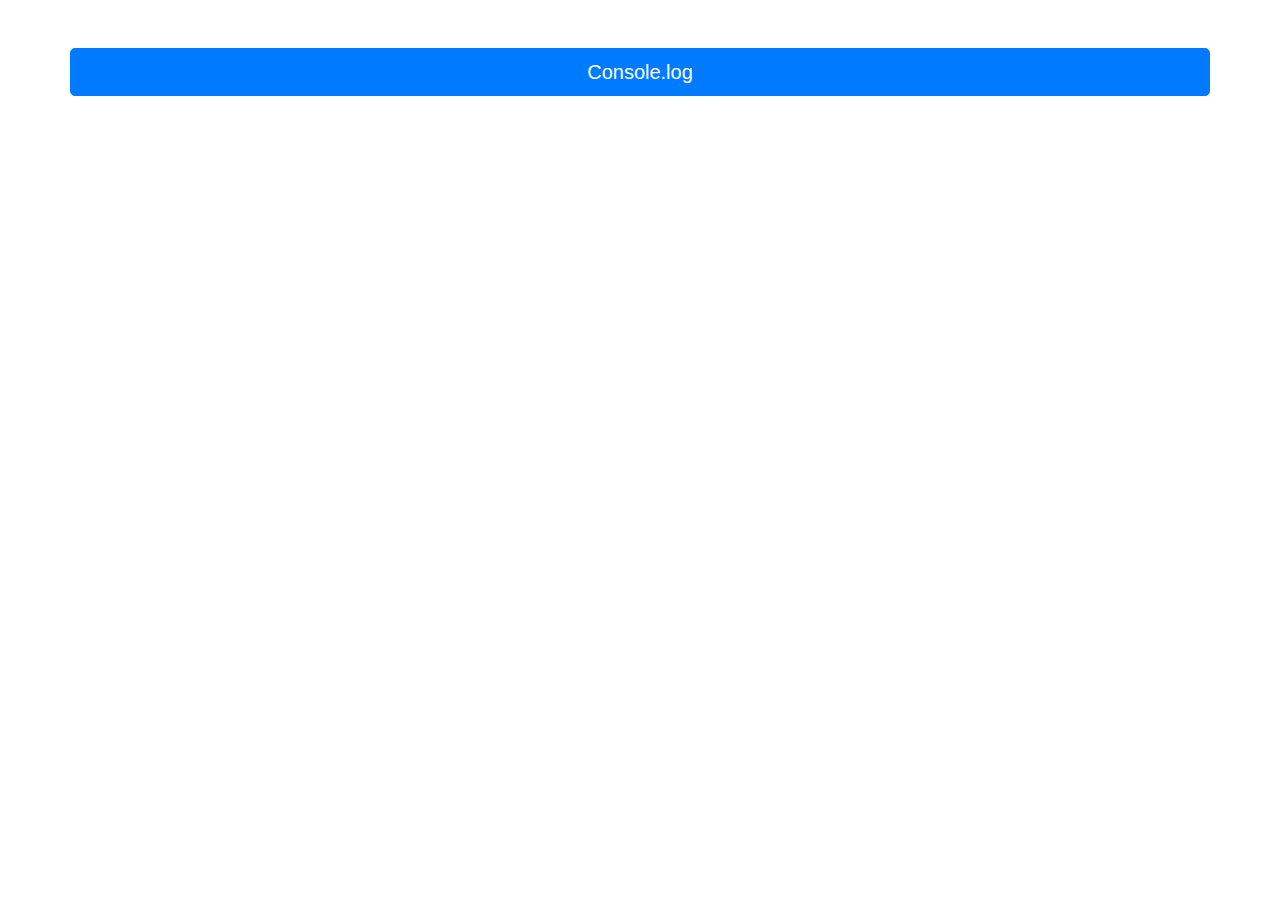
<file: FizzBuzzChallenge/index.html>
<!DOCTYPE html>
<html lang="en">
<head>
    <meta charset="UTF-8">
    <meta http-equiv="X-UA-Compatible" content="IE=edge">
    <meta name="viewport" content="width=device-width, initial-scale=1.0">
    <title>FizzBuzzChallenge</title>

    <link rel="stylesheet" href="https://maxcdn.bootstrapcdn.com/bootstrap/4.5.2/css/bootstrap.min.css">
    <script src="https://ajax.googleapis.com/ajax/libs/jquery/3.5.1/jquery.min.js"></script>
    <script src="https://cdnjs.cloudflare.com/ajax/libs/popper.js/1.16.0/umd/popper.min.js"></script>
    <script src="https://maxcdn.bootstrapcdn.com/bootstrap/4.5.2/js/bootstrap.min.js"></script>
</head>
<body>
    <div class="container">
        <div class="row d-flex justify-content-center mt-lg-5">
            <button onclick="generate(numbers)" type="button" class="btn btn-primary btn-lg btn-block">Console.log</button>
        </div>
    </div>

    <script src="./FizzBuzzChallenge.js"></script>
</body>
</html>
</file>
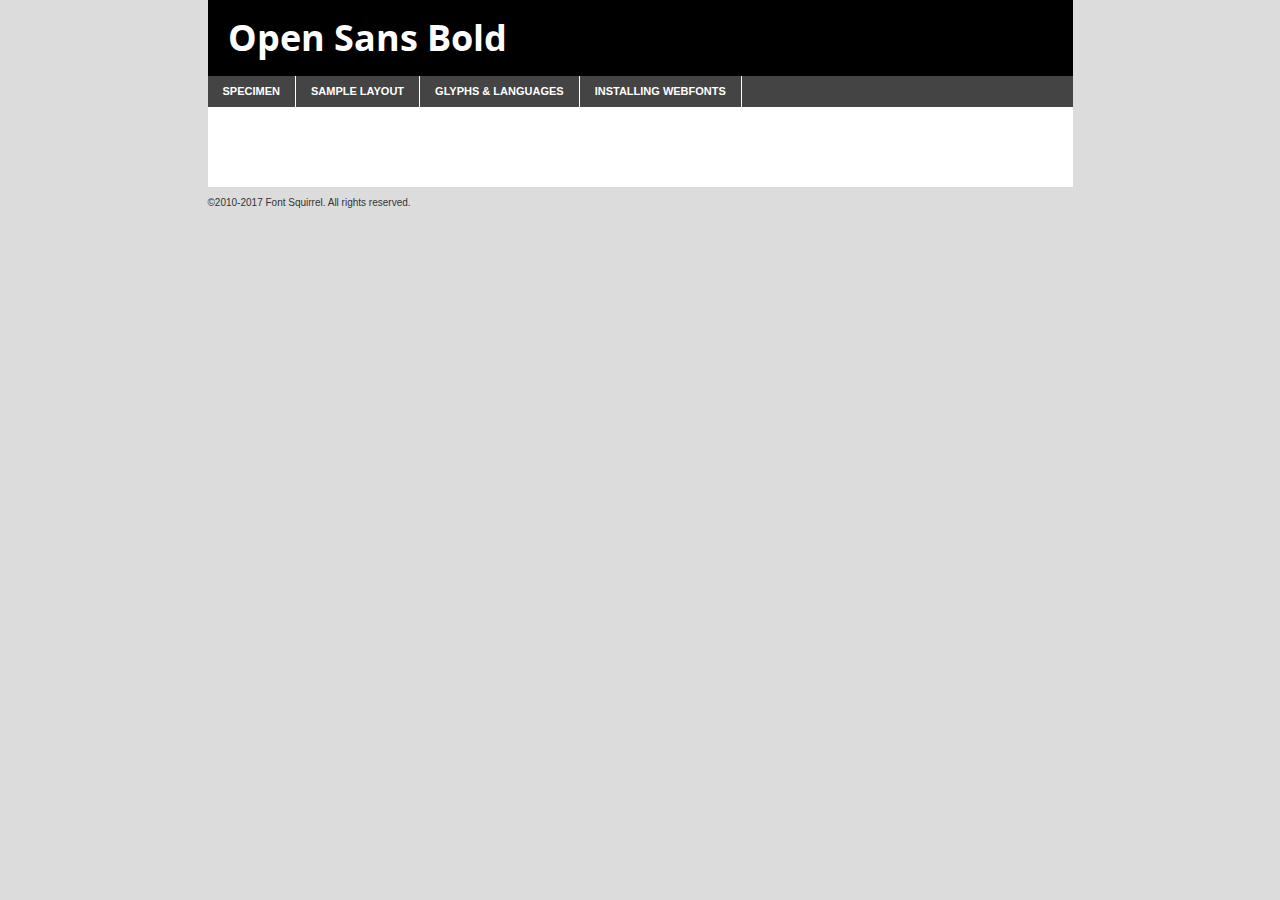
<file: assets/fonts/webfontkit-20210921-202457/opensans-bold-demo.html>
<!DOCTYPE html PUBLIC "-//W3C//DTD XHTML 1.0 Transitional//EN"
	"http://www.w3.org/TR/xhtml1/DTD/xhtml1-transitional.dtd">

<html xmlns="http://www.w3.org/1999/xhtml" xml:lang="en" lang="en">
<head>
	<meta http-equiv="Content-Type" content="text/html; charset=utf-8" />
	<script src="http://ajax.googleapis.com/ajax/libs/jquery/1.7.2/jquery.min.js" type="text/javascript" charset="utf-8"></script>
	<script type="text/javascript">
	(function($){$.fn.easyTabs=function(option){var param=jQuery.extend({fadeSpeed:"fast",defaultContent:1,activeClass:'active'},option);$(this).each(function(){var thisId="#"+this.id;if(param.defaultContent==''){param.defaultContent=1;}
	if(typeof param.defaultContent=="number")
	{var defaultTab=$(thisId+" .tabs li:eq("+(param.defaultContent-1)+") a").attr('href').substr(1);}else{var defaultTab=param.defaultContent;}
	$(thisId+" .tabs li a").each(function(){var tabToHide=$(this).attr('href').substr(1);$("#"+tabToHide).addClass('easytabs-tab-content');});hideAll();changeContent(defaultTab);function hideAll(){$(thisId+" .easytabs-tab-content").hide();}
	function changeContent(tabId){hideAll();$(thisId+" .tabs li").removeClass(param.activeClass);$(thisId+" .tabs li a[href=#"+tabId+"]").closest('li').addClass(param.activeClass);if(param.fadeSpeed!="none")
	{$(thisId+" #"+tabId).fadeIn(param.fadeSpeed);}else{$(thisId+" #"+tabId).show();}}
	$(thisId+" .tabs li").click(function(){var tabId=$(this).find('a').attr('href').substr(1);changeContent(tabId);return false;});});}})(jQuery);
	</script>
	<link rel="stylesheet" href="specimen_files/specimen_stylesheet.css" type="text/css" charset="utf-8" />
	<link rel="stylesheet" href="stylesheet.css" type="text/css" charset="utf-8" />

	<style type="text/css">
					body{
				font-family: 'open_sansbold';
							}
		</style>

	<title>Open Sans Bold Specimen</title>
	
	
	<script type="text/javascript" charset="utf-8">
		$(document).ready(function() {
			$('#container').easyTabs({defaultContent:1});
		});
	</script>
</head>

<body>
<div id="container">
	<div id="header">
		Open Sans Bold	</div>
	<ul class="tabs">
		<li><a href="#specimen">Specimen</a></li>
		<li><a href="#layout">Sample Layout</a></li>
				<li><a href="#glyphs">Glyphs &amp; Languages</a></li>
		<li><a href="#installing">Installing Webfonts</a></li>
		
	</ul>
	
	<div id="main_content">

		
			<div id="specimen">
		
				<div class="section">
					<div class="grid12 firstcol">
						<div class="huge">AaBb</div>
					</div>
				</div>
		
				<div class="section">
					<div class="glyph_range">A&#x200B;B&#x200b;C&#x200b;D&#x200b;E&#x200b;F&#x200b;G&#x200b;H&#x200b;I&#x200b;J&#x200b;K&#x200b;L&#x200b;M&#x200b;N&#x200b;O&#x200b;P&#x200b;Q&#x200b;R&#x200b;S&#x200b;T&#x200b;U&#x200b;V&#x200b;W&#x200b;X&#x200b;Y&#x200b;Z&#x200b;a&#x200b;b&#x200b;c&#x200b;d&#x200b;e&#x200b;f&#x200b;g&#x200b;h&#x200b;i&#x200b;j&#x200b;k&#x200b;l&#x200b;m&#x200b;n&#x200b;o&#x200b;p&#x200b;q&#x200b;r&#x200b;s&#x200b;t&#x200b;u&#x200b;v&#x200b;w&#x200b;x&#x200b;y&#x200b;z&#x200b;1&#x200b;2&#x200b;3&#x200b;4&#x200b;5&#x200b;6&#x200b;7&#x200b;8&#x200b;9&#x200b;0&#x200b;&amp;&#x200b;.&#x200b;,&#x200b;?&#x200b;!&#x200b;&#64;&#x200b;(&#x200b;)&#x200b;#&#x200b;$&#x200b;%&#x200b;*&#x200b;+&#x200b;-&#x200b;=&#x200b;:&#x200b;;</div>
				</div>
				<div class="section">
					<div class="grid12 firstcol">
						<table class="sample_table">
							<tr><td>10</td><td class="size10">abcdefghijklmnopqrstuvwxyzABCDEFGHIJKLMNOPQRSTUVWXYZ0123456789abcdefghijklmnopqrstuvwxyzABCDEFGHIJKLMNOPQRSTUVWXYZ0123456789abcdefghijklmnopqrstuvwxyzABCDEFGHIJKLMNOPQRSTUVWXYZ</td></tr>
							<tr><td>11</td><td class="size11">abcdefghijklmnopqrstuvwxyzABCDEFGHIJKLMNOPQRSTUVWXYZ0123456789abcdefghijklmnopqrstuvwxyzABCDEFGHIJKLMNOPQRSTUVWXYZ0123456789abcdefghijklmnopqrstuvwxyzABCDEFGHIJKLMNOPQRSTUVWXYZ</td></tr>
							<tr><td>12</td><td class="size12">abcdefghijklmnopqrstuvwxyzABCDEFGHIJKLMNOPQRSTUVWXYZ0123456789abcdefghijklmnopqrstuvwxyzABCDEFGHIJKLMNOPQRSTUVWXYZ0123456789abcdefghijklmnopqrstuvwxyzABCDEFGHIJKLMNOPQRSTUVWXYZ</td></tr>
							<tr><td>13</td><td class="size13">abcdefghijklmnopqrstuvwxyzABCDEFGHIJKLMNOPQRSTUVWXYZ0123456789abcdefghijklmnopqrstuvwxyzABCDEFGHIJKLMNOPQRSTUVWXYZ0123456789abcdefghijklmnopqrstuvwxyzABCDEFGHIJKLMNOPQRSTUVWXYZ</td></tr>
							<tr><td>14</td><td class="size14">abcdefghijklmnopqrstuvwxyzABCDEFGHIJKLMNOPQRSTUVWXYZ0123456789abcdefghijklmnopqrstuvwxyzABCDEFGHIJKLMNOPQRSTUVWXYZ0123456789abcdefghijklmnopqrstuvwxyzABCDEFGHIJKLMNOPQRSTUVWXYZ</td></tr>
							<tr><td>16</td><td class="size16">abcdefghijklmnopqrstuvwxyzABCDEFGHIJKLMNOPQRSTUVWXYZ0123456789abcdefghijklmnopqrstuvwxyzABCDEFGHIJKLMNOPQRSTUVWXYZ</td></tr>
							<tr><td>18</td><td class="size18">abcdefghijklmnopqrstuvwxyzABCDEFGHIJKLMNOPQRSTUVWXYZ0123456789abcdefghijklmnopqrstuvwxyzABCDEFGHIJKLMNOPQRSTUVWXYZ</td></tr>
							<tr><td>20</td><td class="size20">abcdefghijklmnopqrstuvwxyzABCDEFGHIJKLMNOPQRSTUVWXYZ0123456789abcdefghijklmnopqrstuvwxyzABCDEFGHIJKLMNOPQRSTUVWXYZ</td></tr>
							<tr><td>24</td><td class="size24">abcdefghijklmnopqrstuvwxyzABCDEFGHIJKLMNOPQRSTUVWXYZ0123456789abcdefghijklmnopqrstuvwxyzABCDEFGHIJKLMNOPQRSTUVWXYZ</td></tr>
							<tr><td>30</td><td class="size30">abcdefghijklmnopqrstuvwxyzABCDEFGHIJKLMNOPQRSTUVWXYZ0123456789abcdefghijklmnopqrstuvwxyzABCDEFGHIJKLMNOPQRSTUVWXYZ</td></tr>
							<tr><td>36</td><td class="size36">abcdefghijklmnopqrstuvwxyzABCDEFGHIJKLMNOPQRSTUVWXYZ0123456789abcdefghijklmnopqrstuvwxyzABCDEFGHIJKLMNOPQRSTUVWXYZ</td></tr>
							<tr><td>48</td><td class="size48">abcdefghijklmnopqrstuvwxyzABCDEFGHIJKLMNOPQRSTUVWXYZ0123456789abcdefghijklmnopqrstuvwxyzABCDEFGHIJKLMNOPQRSTUVWXYZ</td></tr>
							<tr><td>60</td><td class="size60">abcdefghijklmnopqrstuvwxyzABCDEFGHIJKLMNOPQRSTUVWXYZ0123456789abcdefghijklmnopqrstuvwxyzABCDEFGHIJKLMNOPQRSTUVWXYZ</td></tr>
							<tr><td>72</td><td class="size72">abcdefghijklmnopqrstuvwxyzABCDEFGHIJKLMNOPQRSTUVWXYZ0123456789abcdefghijklmnopqrstuvwxyzABCDEFGHIJKLMNOPQRSTUVWXYZ</td></tr>
							<tr><td>90</td><td class="size90">abcdefghijklmnopqrstuvwxyzABCDEFGHIJKLMNOPQRSTUVWXYZ0123456789abcdefghijklmnopqrstuvwxyzABCDEFGHIJKLMNOPQRSTUVWXYZ</td></tr>
						</table>
				
					</div>
			
				</div>
		
		
		
								<div class="section" id="bodycomparison">


										<div id="xheight">
				<div class="fontbody">&#x25FC;&#x25FC;&#x25FC;&#x25FC;&#x25FC;&#x25FC;&#x25FC;&#x25FC;&#x25FC;&#x25FC;&#x25FC;&#x25FC;&#x25FC;&#x25FC;&#x25FC;&#x25FC;&#x25FC;&#x25FC;&#x25FC;&#x25FC;&#x25FC;&#x25FC;&#x25FC;&#x25FC;&#x25FC;&#x25FC;&#x25FC;&#x25FC;&#x25FC;&#x25FC;&#x25FC;&#x25FC;&#x25FC;&#x25FC;&#x25FC;&#x25FC;&#x25FC;&#x25FC;&#x25FC;&#x25FC;&#x25FC;&#x25FC;&#x25FC;&#x25FC;&#x25FC;&#x25FC;&#x25FC;&#x25FC;&#x25FC;&#x25FC;&#x25FC;&#x25FC;&#x25FC;&#x25FC;&#x25FC;&#x25FC;&#x25FC;&#x25FC;&#x25FC;&#x25FC;&#x25FC;&#x25FC;&#x25FC;&#x25FC;&#x25FC;&#x25FC;&#x25FC;&#x25FC;&#x25FC;&#x25FC;&#x25FC;&#x25FC;&#x25FC;&#x25FC;&#x25FC;&#x25FC;&#x25FC;&#x25FC;&#x25FC;&#x25FC;&#x25FC;&#x25FC;&#x25FC;&#x25FC;&#x25FC;&#x25FC;&#x25FC;&#x25FC;&#x25FC;&#x25FC;&#x25FC;&#x25FC;&#x25FC;&#x25FC;&#x25FC;&#x25FC;&#x25FC;&#x25FC;&#x25FC;body</div><div class="arialbody">body</div><div class="verdanabody">body</div><div class="georgiabody">body</div></div>
										<div class="fontbody" style="z-index:1">
											body<span>Open Sans Bold</span>
										</div>
										<div class="arialbody" style="z-index:1">
											body<span>Arial</span>
										</div>
										<div class="verdanabody" style="z-index:1">
											body<span>Verdana</span>
										</div>
										<div class="georgiabody" style="z-index:1">
											body<span>Georgia</span>
										</div>



								</div>
		
		
				<div class="section psample psample_row1" id="">
					
					<div class="grid2 firstcol">
						<p class="size10"><span>10.</span>Aenean lacinia bibendum nulla sed consectetur. Fusce dapibus, tellus ac cursus commodo, tortor mauris condimentum nibh, ut fermentum massa justo sit amet risus. Nullam id dolor id nibh ultricies vehicula ut id elit. Cum sociis natoque penatibus et magnis dis parturient montes, nascetur ridiculus mus. Nulla vitae elit libero, a pharetra augue.</p>
			
					</div>
					<div class="grid3">
						<p class="size11"><span>11.</span>Aenean lacinia bibendum nulla sed consectetur. Fusce dapibus, tellus ac cursus commodo, tortor mauris condimentum nibh, ut fermentum massa justo sit amet risus. Nullam id dolor id nibh ultricies vehicula ut id elit. Cum sociis natoque penatibus et magnis dis parturient montes, nascetur ridiculus mus. Nulla vitae elit libero, a pharetra augue.</p>
			
					</div>
					<div class="grid3">
						<p class="size12"><span>12.</span>Aenean lacinia bibendum nulla sed consectetur. Fusce dapibus, tellus ac cursus commodo, tortor mauris condimentum nibh, ut fermentum massa justo sit amet risus. Nullam id dolor id nibh ultricies vehicula ut id elit. Cum sociis natoque penatibus et magnis dis parturient montes, nascetur ridiculus mus. Nulla vitae elit libero, a pharetra augue.</p>
			
					</div>
					<div class="grid4">
						<p class="size13"><span>13.</span>Aenean lacinia bibendum nulla sed consectetur. Fusce dapibus, tellus ac cursus commodo, tortor mauris condimentum nibh, ut fermentum massa justo sit amet risus. Nullam id dolor id nibh ultricies vehicula ut id elit. Cum sociis natoque penatibus et magnis dis parturient montes, nascetur ridiculus mus. Nulla vitae elit libero, a pharetra augue.</p>
			
					</div>
					<div class="white_blend"></div>
					
				</div>
				<div class="section psample psample_row2" id="">
					<div class="grid3 firstcol">
						<p class="size14"><span>14.</span>Aenean lacinia bibendum nulla sed consectetur. Fusce dapibus, tellus ac cursus commodo, tortor mauris condimentum nibh, ut fermentum massa justo sit amet risus. Nullam id dolor id nibh ultricies vehicula ut id elit. Cum sociis natoque penatibus et magnis dis parturient montes, nascetur ridiculus mus. Nulla vitae elit libero, a pharetra augue.</p>
			
					</div>
					<div class="grid4">
						<p class="size16"><span>16.</span>Aenean lacinia bibendum nulla sed consectetur. Fusce dapibus, tellus ac cursus commodo, tortor mauris condimentum nibh, ut fermentum massa justo sit amet risus. Nullam id dolor id nibh ultricies vehicula ut id elit. Cum sociis natoque penatibus et magnis dis parturient montes, nascetur ridiculus mus. Nulla vitae elit libero, a pharetra augue.</p>
			
					</div>
					<div class="grid5">
						<p class="size18"><span>18.</span>Aenean lacinia bibendum nulla sed consectetur. Fusce dapibus, tellus ac cursus commodo, tortor mauris condimentum nibh, ut fermentum massa justo sit amet risus. Nullam id dolor id nibh ultricies vehicula ut id elit. Cum sociis natoque penatibus et magnis dis parturient montes, nascetur ridiculus mus. Nulla vitae elit libero, a pharetra augue.</p>
			
					</div>

					<div class="white_blend"></div>

				</div>
				
				<div class="section psample psample_row3" id="">
					<div class="grid5 firstcol">
						<p class="size20"><span>20.</span>Aenean lacinia bibendum nulla sed consectetur. Fusce dapibus, tellus ac cursus commodo, tortor mauris condimentum nibh, ut fermentum massa justo sit amet risus. Nullam id dolor id nibh ultricies vehicula ut id elit. Cum sociis natoque penatibus et magnis dis parturient montes, nascetur ridiculus mus. Nulla vitae elit libero, a pharetra augue.</p>
					</div>
					<div class="grid7">
						<p class="size24"><span>24.</span>Aenean lacinia bibendum nulla sed consectetur. Fusce dapibus, tellus ac cursus commodo, tortor mauris condimentum nibh, ut fermentum massa justo sit amet risus. Nullam id dolor id nibh ultricies vehicula ut id elit. Cum sociis natoque penatibus et magnis dis parturient montes, nascetur ridiculus mus. Nulla vitae elit libero, a pharetra augue.</p>
					</div>
					
					<div class="white_blend"></div>
					
				</div>
				
				<div class="section psample psample_row4" id="">
					<div class="grid12 firstcol">
						<p class="size30"><span>30.</span>Aenean lacinia bibendum nulla sed consectetur. Fusce dapibus, tellus ac cursus commodo, tortor mauris condimentum nibh, ut fermentum massa justo sit amet risus. Nullam id dolor id nibh ultricies vehicula ut id elit. Cum sociis natoque penatibus et magnis dis parturient montes, nascetur ridiculus mus. Nulla vitae elit libero, a pharetra augue.</p>
					</div>
					<div class="white_blend"></div>
					
				</div>
				
				
				
				<div class="section psample psample_row1 fullreverse">
					<div class="grid2 firstcol">
						<p class="size10"><span>10.</span>Aenean lacinia bibendum nulla sed consectetur. Fusce dapibus, tellus ac cursus commodo, tortor mauris condimentum nibh, ut fermentum massa justo sit amet risus. Nullam id dolor id nibh ultricies vehicula ut id elit. Cum sociis natoque penatibus et magnis dis parturient montes, nascetur ridiculus mus. Nulla vitae elit libero, a pharetra augue.</p>
			
					</div>
					<div class="grid3">
						<p class="size11"><span>11.</span>Aenean lacinia bibendum nulla sed consectetur. Fusce dapibus, tellus ac cursus commodo, tortor mauris condimentum nibh, ut fermentum massa justo sit amet risus. Nullam id dolor id nibh ultricies vehicula ut id elit. Cum sociis natoque penatibus et magnis dis parturient montes, nascetur ridiculus mus. Nulla vitae elit libero, a pharetra augue.</p>
			
					</div>
					<div class="grid3">
						<p class="size12"><span>12.</span>Aenean lacinia bibendum nulla sed consectetur. Fusce dapibus, tellus ac cursus commodo, tortor mauris condimentum nibh, ut fermentum massa justo sit amet risus. Nullam id dolor id nibh ultricies vehicula ut id elit. Cum sociis natoque penatibus et magnis dis parturient montes, nascetur ridiculus mus. Nulla vitae elit libero, a pharetra augue.</p>
			
					</div>
					<div class="grid4">
						<p class="size13"><span>13.</span>Aenean lacinia bibendum nulla sed consectetur. Fusce dapibus, tellus ac cursus commodo, tortor mauris condimentum nibh, ut fermentum massa justo sit amet risus. Nullam id dolor id nibh ultricies vehicula ut id elit. Cum sociis natoque penatibus et magnis dis parturient montes, nascetur ridiculus mus. Nulla vitae elit libero, a pharetra augue.</p>
			
					</div>
					<div class="black_blend"></div>
					
				</div>
				
				<div class="section psample psample_row2 fullreverse">
					<div class="grid3 firstcol">
						<p class="size14"><span>14.</span>Aenean lacinia bibendum nulla sed consectetur. Fusce dapibus, tellus ac cursus commodo, tortor mauris condimentum nibh, ut fermentum massa justo sit amet risus. Nullam id dolor id nibh ultricies vehicula ut id elit. Cum sociis natoque penatibus et magnis dis parturient montes, nascetur ridiculus mus. Nulla vitae elit libero, a pharetra augue.</p>
			
					</div>
					<div class="grid4">
						<p class="size16"><span>16.</span>Aenean lacinia bibendum nulla sed consectetur. Fusce dapibus, tellus ac cursus commodo, tortor mauris condimentum nibh, ut fermentum massa justo sit amet risus. Nullam id dolor id nibh ultricies vehicula ut id elit. Cum sociis natoque penatibus et magnis dis parturient montes, nascetur ridiculus mus. Nulla vitae elit libero, a pharetra augue.</p>
			
					</div>
					<div class="grid5">
						<p class="size18"><span>18.</span>Aenean lacinia bibendum nulla sed consectetur. Fusce dapibus, tellus ac cursus commodo, tortor mauris condimentum nibh, ut fermentum massa justo sit amet risus. Nullam id dolor id nibh ultricies vehicula ut id elit. Cum sociis natoque penatibus et magnis dis parturient montes, nascetur ridiculus mus. Nulla vitae elit libero, a pharetra augue.</p>
			
					</div>
					<div class="black_blend"></div>

				</div>
				
				<div class="section psample fullreverse psample_row3" id="">
					<div class="grid5 firstcol">
						<p class="size20"><span>20.</span>Aenean lacinia bibendum nulla sed consectetur. Fusce dapibus, tellus ac cursus commodo, tortor mauris condimentum nibh, ut fermentum massa justo sit amet risus. Nullam id dolor id nibh ultricies vehicula ut id elit. Cum sociis natoque penatibus et magnis dis parturient montes, nascetur ridiculus mus. Nulla vitae elit libero, a pharetra augue.</p>
					</div>
					<div class="grid7">
						<p class="size24"><span>24.</span>Aenean lacinia bibendum nulla sed consectetur. Fusce dapibus, tellus ac cursus commodo, tortor mauris condimentum nibh, ut fermentum massa justo sit amet risus. Nullam id dolor id nibh ultricies vehicula ut id elit. Cum sociis natoque penatibus et magnis dis parturient montes, nascetur ridiculus mus. Nulla vitae elit libero, a pharetra augue.</p>
					</div>
					
					<div class="black_blend"></div>
					
				</div>
				
				<div class="section psample fullreverse psample_row4" id="" style="border-bottom: 20px #000 solid;">
					<div class="grid12 firstcol">
						<p class="size30"><span>30.</span>Aenean lacinia bibendum nulla sed consectetur. Fusce dapibus, tellus ac cursus commodo, tortor mauris condimentum nibh, ut fermentum massa justo sit amet risus. Nullam id dolor id nibh ultricies vehicula ut id elit. Cum sociis natoque penatibus et magnis dis parturient montes, nascetur ridiculus mus. Nulla vitae elit libero, a pharetra augue.</p>
					</div>
					<div class="black_blend"></div>
					
				</div>
				
				
				
				
			</div>
			
			<div id="layout">
				
				<div class="section">
					
					<div class="grid12 firstcol">
						<h1>Lorem Ipsum Dolor</h1>
						<h2>Etiam porta sem malesuada magna mollis euismod</h2>
						
						<p class="byline">By <a href="#link">Aenean Lacinia</a></p>
					</div>
				</div>
				<div class="section">
					<div class="grid8 firstcol">
						<p class="large">Donec sed odio dui. Morbi leo risus, porta ac consectetur ac, vestibulum at eros. Fusce dapibus, tellus ac cursus commodo, tortor mauris condimentum nibh, ut fermentum massa justo sit amet risus. </p>

						
						<h3>Pellentesque ornare sem</h3>

						<p>Maecenas sed diam eget risus varius blandit sit amet non magna. Maecenas faucibus mollis interdum. Donec ullamcorper nulla non metus auctor fringilla. Nullam id dolor id nibh ultricies vehicula ut id elit. Nullam id dolor id nibh ultricies vehicula ut id elit. </p>

						<p>Aenean eu leo quam. Pellentesque ornare sem lacinia quam venenatis vestibulum. Lorem ipsum dolor sit amet, consectetur adipiscing elit. Cum sociis natoque penatibus et magnis dis parturient montes, nascetur ridiculus mus. </p>

						<p>Nulla vitae elit libero, a pharetra augue. Praesent commodo cursus magna, vel scelerisque nisl consectetur et. Aenean lacinia bibendum nulla sed consectetur. </p>

						<p>Nullam quis risus eget urna mollis ornare vel eu leo. Nullam quis risus eget urna mollis ornare vel eu leo. Maecenas sed diam eget risus varius blandit sit amet non magna. Donec ullamcorper nulla non metus auctor fringilla. </p>

						<h3>Cras mattis consectetur</h3>

						<p>Aenean eu leo quam. Pellentesque ornare sem lacinia quam venenatis vestibulum. Aenean lacinia bibendum nulla sed consectetur. Integer posuere erat a ante venenatis dapibus posuere velit aliquet. Cras mattis consectetur purus sit amet fermentum. </p>

						<p>Nullam id dolor id nibh ultricies vehicula ut id elit. Nullam quis risus eget urna mollis ornare vel eu leo. Cras mattis consectetur purus sit amet fermentum.</p>
					</div>
					
					<div class="grid4 sidebar">
						
						<div class="box reverse">
							<p class="last">Nullam quis risus eget urna mollis ornare vel eu leo. Donec ullamcorper nulla non metus auctor fringilla. Cras mattis consectetur purus sit amet fermentum. Sed posuere consectetur est at lobortis. Lorem ipsum dolor sit amet, consectetur adipiscing elit. </p>
						</div>
						
						<p class="caption">Maecenas sed diam eget risus varius.</p>

						<p>Vestibulum id ligula porta felis euismod semper. Integer posuere erat a ante venenatis dapibus posuere velit aliquet. Vestibulum id ligula porta felis euismod semper. Sed posuere consectetur est at lobortis. Maecenas sed diam eget risus varius blandit sit amet non magna. Fusce dapibus, tellus ac cursus commodo, tortor mauris condimentum nibh, ut fermentum massa justo sit amet risus. </p>

					

						<p>Duis mollis, est non commodo luctus, nisi erat porttitor ligula, eget lacinia odio sem nec elit. Aenean lacinia bibendum nulla sed consectetur. Vivamus sagittis lacus vel augue laoreet rutrum faucibus dolor auctor. Aenean lacinia bibendum nulla sed consectetur. Nullam quis risus eget urna mollis ornare vel eu leo. </p>

						<p>Praesent commodo cursus magna, vel scelerisque nisl consectetur et. Donec ullamcorper nulla non metus auctor fringilla. Maecenas faucibus mollis interdum. Fusce dapibus, tellus ac cursus commodo, tortor mauris condimentum nibh, ut fermentum massa justo sit amet risus. </p>

					</div>
				</div>
				
			</div>


			



		<div id="glyphs">
			<div class="section">
				<div class="grid12 firstcol">
			
				<h1>Language Support</h1>
				<p>The subset of Open Sans Bold in this kit supports the following languages:<br />
			
					Albanian, Basque, Breton, Chamorro, Danish, Dutch, English, Faroese, Finnish, French, Frisian, Galician, German, Icelandic, Italian, Malagasy, Norwegian, Portuguese, Spanish, Alsatian, Aragonese, Arapaho, Arrernte, Asturian, Aymara, Bislama, Cebuano, Corsican, Fijian, French_creole, Genoese, Gilbertese, Greenlandic, Haitian_creole, Hiligaynon, Hmong, Hopi, Ibanag, Iloko_ilokano, Indonesian, Interglossa_glosa, Interlingua, Irish_gaelic, Jerriais, Lojban, Lombard, Luxembourgeois, Manx, Mohawk, Norfolk_pitcairnese, Occitan, Oromo, Pangasinan, Papiamento, Piedmontese, Potawatomi, Rhaeto-romance, Romansh, Rotokas, Sami_lule, Samoan, Sardinian, Scots_gaelic, Seychelles_creole, Shona, Sicilian, Somali, Southern_ndebele, Swahili, Swati_swazi, Tagalog_filipino_pilipino, Tetum, Tok_pisin, Uyghur_latinized, Volapuk, Walloon, Warlpiri, Xhosa, Yapese, Zulu, Latinbasic, Ubasic, Demo				</p>
				<h1>Glyph Chart</h1>
				<p>The subset of Open Sans Bold in this kit includes all the glyphs listed below. Unicode entities are included above each glyph to help you insert individual characters into your layout.</p>
				<div id="glyph_chart">
			
																				 <div><p>&amp;#13;</p>&#13;</div>
																				 <div><p>&amp;#32;</p>&#32;</div>
																				 <div><p>&amp;#33;</p>&#33;</div>
																				 <div><p>&amp;#34;</p>&#34;</div>
																				 <div><p>&amp;#35;</p>&#35;</div>
																				 <div><p>&amp;#36;</p>&#36;</div>
																				 <div><p>&amp;#37;</p>&#37;</div>
																				 <div><p>&amp;#38;</p>&#38;</div>
																				 <div><p>&amp;#39;</p>&#39;</div>
																				 <div><p>&amp;#40;</p>&#40;</div>
																				 <div><p>&amp;#41;</p>&#41;</div>
																				 <div><p>&amp;#42;</p>&#42;</div>
																				 <div><p>&amp;#43;</p>&#43;</div>
																				 <div><p>&amp;#44;</p>&#44;</div>
																				 <div><p>&amp;#45;</p>&#45;</div>
																				 <div><p>&amp;#46;</p>&#46;</div>
																				 <div><p>&amp;#47;</p>&#47;</div>
																				 <div><p>&amp;#48;</p>&#48;</div>
																				 <div><p>&amp;#49;</p>&#49;</div>
																				 <div><p>&amp;#50;</p>&#50;</div>
																				 <div><p>&amp;#51;</p>&#51;</div>
																				 <div><p>&amp;#52;</p>&#52;</div>
																				 <div><p>&amp;#53;</p>&#53;</div>
																				 <div><p>&amp;#54;</p>&#54;</div>
																				 <div><p>&amp;#55;</p>&#55;</div>
																				 <div><p>&amp;#56;</p>&#56;</div>
																				 <div><p>&amp;#57;</p>&#57;</div>
																				 <div><p>&amp;#58;</p>&#58;</div>
																				 <div><p>&amp;#59;</p>&#59;</div>
																				 <div><p>&amp;#60;</p>&#60;</div>
																				 <div><p>&amp;#61;</p>&#61;</div>
																				 <div><p>&amp;#62;</p>&#62;</div>
																				 <div><p>&amp;#63;</p>&#63;</div>
																				 <div><p>&amp;#64;</p>&#64;</div>
																				 <div><p>&amp;#65;</p>&#65;</div>
																				 <div><p>&amp;#66;</p>&#66;</div>
																				 <div><p>&amp;#67;</p>&#67;</div>
																				 <div><p>&amp;#68;</p>&#68;</div>
																				 <div><p>&amp;#69;</p>&#69;</div>
																				 <div><p>&amp;#70;</p>&#70;</div>
																				 <div><p>&amp;#71;</p>&#71;</div>
																				 <div><p>&amp;#72;</p>&#72;</div>
																				 <div><p>&amp;#73;</p>&#73;</div>
																				 <div><p>&amp;#74;</p>&#74;</div>
																				 <div><p>&amp;#75;</p>&#75;</div>
																				 <div><p>&amp;#76;</p>&#76;</div>
																				 <div><p>&amp;#77;</p>&#77;</div>
																				 <div><p>&amp;#78;</p>&#78;</div>
																				 <div><p>&amp;#79;</p>&#79;</div>
																				 <div><p>&amp;#80;</p>&#80;</div>
																				 <div><p>&amp;#81;</p>&#81;</div>
																				 <div><p>&amp;#82;</p>&#82;</div>
																				 <div><p>&amp;#83;</p>&#83;</div>
																				 <div><p>&amp;#84;</p>&#84;</div>
																				 <div><p>&amp;#85;</p>&#85;</div>
																				 <div><p>&amp;#86;</p>&#86;</div>
																				 <div><p>&amp;#87;</p>&#87;</div>
																				 <div><p>&amp;#88;</p>&#88;</div>
																				 <div><p>&amp;#89;</p>&#89;</div>
																				 <div><p>&amp;#90;</p>&#90;</div>
																				 <div><p>&amp;#91;</p>&#91;</div>
																				 <div><p>&amp;#92;</p>&#92;</div>
																				 <div><p>&amp;#93;</p>&#93;</div>
																				 <div><p>&amp;#94;</p>&#94;</div>
																				 <div><p>&amp;#95;</p>&#95;</div>
																				 <div><p>&amp;#96;</p>&#96;</div>
																				 <div><p>&amp;#97;</p>&#97;</div>
																				 <div><p>&amp;#98;</p>&#98;</div>
																				 <div><p>&amp;#99;</p>&#99;</div>
																				 <div><p>&amp;#100;</p>&#100;</div>
																				 <div><p>&amp;#101;</p>&#101;</div>
																				 <div><p>&amp;#102;</p>&#102;</div>
																				 <div><p>&amp;#103;</p>&#103;</div>
																				 <div><p>&amp;#104;</p>&#104;</div>
																				 <div><p>&amp;#105;</p>&#105;</div>
																				 <div><p>&amp;#106;</p>&#106;</div>
																				 <div><p>&amp;#107;</p>&#107;</div>
																				 <div><p>&amp;#108;</p>&#108;</div>
																				 <div><p>&amp;#109;</p>&#109;</div>
																				 <div><p>&amp;#110;</p>&#110;</div>
																				 <div><p>&amp;#111;</p>&#111;</div>
																				 <div><p>&amp;#112;</p>&#112;</div>
																				 <div><p>&amp;#113;</p>&#113;</div>
																				 <div><p>&amp;#114;</p>&#114;</div>
																				 <div><p>&amp;#115;</p>&#115;</div>
																				 <div><p>&amp;#116;</p>&#116;</div>
																				 <div><p>&amp;#117;</p>&#117;</div>
																				 <div><p>&amp;#118;</p>&#118;</div>
																				 <div><p>&amp;#119;</p>&#119;</div>
																				 <div><p>&amp;#120;</p>&#120;</div>
																				 <div><p>&amp;#121;</p>&#121;</div>
																				 <div><p>&amp;#122;</p>&#122;</div>
																				 <div><p>&amp;#123;</p>&#123;</div>
																				 <div><p>&amp;#124;</p>&#124;</div>
																				 <div><p>&amp;#125;</p>&#125;</div>
																				 <div><p>&amp;#126;</p>&#126;</div>
																				 <div><p>&amp;#160;</p>&#160;</div>
																				 <div><p>&amp;#161;</p>&#161;</div>
																				 <div><p>&amp;#162;</p>&#162;</div>
																				 <div><p>&amp;#163;</p>&#163;</div>
																				 <div><p>&amp;#164;</p>&#164;</div>
																				 <div><p>&amp;#165;</p>&#165;</div>
																				 <div><p>&amp;#166;</p>&#166;</div>
																				 <div><p>&amp;#167;</p>&#167;</div>
																				 <div><p>&amp;#168;</p>&#168;</div>
																				 <div><p>&amp;#169;</p>&#169;</div>
																				 <div><p>&amp;#170;</p>&#170;</div>
																				 <div><p>&amp;#171;</p>&#171;</div>
																				 <div><p>&amp;#172;</p>&#172;</div>
																				 <div><p>&amp;#173;</p>&#173;</div>
																				 <div><p>&amp;#174;</p>&#174;</div>
																				 <div><p>&amp;#175;</p>&#175;</div>
																				 <div><p>&amp;#176;</p>&#176;</div>
																				 <div><p>&amp;#177;</p>&#177;</div>
																				 <div><p>&amp;#178;</p>&#178;</div>
																				 <div><p>&amp;#179;</p>&#179;</div>
																				 <div><p>&amp;#180;</p>&#180;</div>
																				 <div><p>&amp;#181;</p>&#181;</div>
																				 <div><p>&amp;#182;</p>&#182;</div>
																				 <div><p>&amp;#183;</p>&#183;</div>
																				 <div><p>&amp;#184;</p>&#184;</div>
																				 <div><p>&amp;#185;</p>&#185;</div>
																				 <div><p>&amp;#186;</p>&#186;</div>
																				 <div><p>&amp;#187;</p>&#187;</div>
																				 <div><p>&amp;#188;</p>&#188;</div>
																				 <div><p>&amp;#189;</p>&#189;</div>
																				 <div><p>&amp;#190;</p>&#190;</div>
																				 <div><p>&amp;#191;</p>&#191;</div>
																				 <div><p>&amp;#192;</p>&#192;</div>
																				 <div><p>&amp;#193;</p>&#193;</div>
																				 <div><p>&amp;#194;</p>&#194;</div>
																				 <div><p>&amp;#195;</p>&#195;</div>
																				 <div><p>&amp;#196;</p>&#196;</div>
																				 <div><p>&amp;#197;</p>&#197;</div>
																				 <div><p>&amp;#198;</p>&#198;</div>
																				 <div><p>&amp;#199;</p>&#199;</div>
																				 <div><p>&amp;#200;</p>&#200;</div>
																				 <div><p>&amp;#201;</p>&#201;</div>
																				 <div><p>&amp;#202;</p>&#202;</div>
																				 <div><p>&amp;#203;</p>&#203;</div>
																				 <div><p>&amp;#204;</p>&#204;</div>
																				 <div><p>&amp;#205;</p>&#205;</div>
																				 <div><p>&amp;#206;</p>&#206;</div>
																				 <div><p>&amp;#207;</p>&#207;</div>
																				 <div><p>&amp;#208;</p>&#208;</div>
																				 <div><p>&amp;#209;</p>&#209;</div>
																				 <div><p>&amp;#210;</p>&#210;</div>
																				 <div><p>&amp;#211;</p>&#211;</div>
																				 <div><p>&amp;#212;</p>&#212;</div>
																				 <div><p>&amp;#213;</p>&#213;</div>
																				 <div><p>&amp;#214;</p>&#214;</div>
																				 <div><p>&amp;#215;</p>&#215;</div>
																				 <div><p>&amp;#216;</p>&#216;</div>
																				 <div><p>&amp;#217;</p>&#217;</div>
																				 <div><p>&amp;#218;</p>&#218;</div>
																				 <div><p>&amp;#219;</p>&#219;</div>
																				 <div><p>&amp;#220;</p>&#220;</div>
																				 <div><p>&amp;#221;</p>&#221;</div>
																				 <div><p>&amp;#222;</p>&#222;</div>
																				 <div><p>&amp;#223;</p>&#223;</div>
																				 <div><p>&amp;#224;</p>&#224;</div>
																				 <div><p>&amp;#225;</p>&#225;</div>
																				 <div><p>&amp;#226;</p>&#226;</div>
																				 <div><p>&amp;#227;</p>&#227;</div>
																				 <div><p>&amp;#228;</p>&#228;</div>
																				 <div><p>&amp;#229;</p>&#229;</div>
																				 <div><p>&amp;#230;</p>&#230;</div>
																				 <div><p>&amp;#231;</p>&#231;</div>
																				 <div><p>&amp;#232;</p>&#232;</div>
																				 <div><p>&amp;#233;</p>&#233;</div>
																				 <div><p>&amp;#234;</p>&#234;</div>
																				 <div><p>&amp;#235;</p>&#235;</div>
																				 <div><p>&amp;#236;</p>&#236;</div>
																				 <div><p>&amp;#237;</p>&#237;</div>
																				 <div><p>&amp;#238;</p>&#238;</div>
																				 <div><p>&amp;#239;</p>&#239;</div>
																				 <div><p>&amp;#240;</p>&#240;</div>
																				 <div><p>&amp;#241;</p>&#241;</div>
																				 <div><p>&amp;#242;</p>&#242;</div>
																				 <div><p>&amp;#243;</p>&#243;</div>
																				 <div><p>&amp;#244;</p>&#244;</div>
																				 <div><p>&amp;#245;</p>&#245;</div>
																				 <div><p>&amp;#246;</p>&#246;</div>
																				 <div><p>&amp;#247;</p>&#247;</div>
																				 <div><p>&amp;#248;</p>&#248;</div>
																				 <div><p>&amp;#249;</p>&#249;</div>
																				 <div><p>&amp;#250;</p>&#250;</div>
																				 <div><p>&amp;#251;</p>&#251;</div>
																				 <div><p>&amp;#252;</p>&#252;</div>
																				 <div><p>&amp;#253;</p>&#253;</div>
																				 <div><p>&amp;#254;</p>&#254;</div>
																				 <div><p>&amp;#255;</p>&#255;</div>
																				 <div><p>&amp;#338;</p>&#338;</div>
																				 <div><p>&amp;#339;</p>&#339;</div>
																				 <div><p>&amp;#376;</p>&#376;</div>
																				 <div><p>&amp;#710;</p>&#710;</div>
																				 <div><p>&amp;#732;</p>&#732;</div>
																				 <div><p>&amp;#8192;</p>&#8192;</div>
																				 <div><p>&amp;#8193;</p>&#8193;</div>
																				 <div><p>&amp;#8194;</p>&#8194;</div>
																				 <div><p>&amp;#8195;</p>&#8195;</div>
																				 <div><p>&amp;#8196;</p>&#8196;</div>
																				 <div><p>&amp;#8197;</p>&#8197;</div>
																				 <div><p>&amp;#8198;</p>&#8198;</div>
																				 <div><p>&amp;#8199;</p>&#8199;</div>
																				 <div><p>&amp;#8200;</p>&#8200;</div>
																				 <div><p>&amp;#8201;</p>&#8201;</div>
																				 <div><p>&amp;#8202;</p>&#8202;</div>
																				 <div><p>&amp;#8208;</p>&#8208;</div>
																				 <div><p>&amp;#8209;</p>&#8209;</div>
																				 <div><p>&amp;#8210;</p>&#8210;</div>
																				 <div><p>&amp;#8211;</p>&#8211;</div>
																				 <div><p>&amp;#8212;</p>&#8212;</div>
																				 <div><p>&amp;#8216;</p>&#8216;</div>
																				 <div><p>&amp;#8217;</p>&#8217;</div>
																				 <div><p>&amp;#8218;</p>&#8218;</div>
																				 <div><p>&amp;#8220;</p>&#8220;</div>
																				 <div><p>&amp;#8221;</p>&#8221;</div>
																				 <div><p>&amp;#8222;</p>&#8222;</div>
																				 <div><p>&amp;#8226;</p>&#8226;</div>
																				 <div><p>&amp;#8230;</p>&#8230;</div>
																				 <div><p>&amp;#8239;</p>&#8239;</div>
																				 <div><p>&amp;#8249;</p>&#8249;</div>
																				 <div><p>&amp;#8250;</p>&#8250;</div>
																				 <div><p>&amp;#8287;</p>&#8287;</div>
																				 <div><p>&amp;#8364;</p>&#8364;</div>
																				 <div><p>&amp;#8482;</p>&#8482;</div>
																				 <div><p>&amp;#9724;</p>&#9724;</div>
																				 <div><p>&amp;#64257;</p>&#64257;</div>
																				 <div><p>&amp;#64258;</p>&#64258;</div>
																				 <div><p>&amp;#64259;</p>&#64259;</div>
																				 <div><p>&amp;#64260;</p>&#64260;</div>
																																						</div>	
				</div>
		
		
			</div>
		</div>
		
		
		<div id="specs">
			
		</div>
	
		<div id="installing">
			<div class="section">
				<div class="grid7 firstcol">
					<h1>Installing Webfonts</h1>
					
					<p>Webfonts are supported by all major browser platforms but not all in the same way. There are currently four different font formats that must be included in order to target all browsers. This includes TTF, WOFF, EOT and SVG.</p>
					
					<h2>1. Upload your webfonts</h2>
					<p>You must upload your webfont kit to your website. They should be in or near the same directory as your CSS files.</p>
					
					<h2>2. Include the webfont stylesheet</h2>
					<p>A special CSS @font-face declaration helps the various browsers select the appropriate font it needs without causing you a bunch of headaches. Learn more about this syntax by reading the <a href="https://www.fontspring.com/blog/further-hardening-of-the-bulletproof-syntax">Fontspring blog post</a> about it. The code for it is as follows:</p>


<code>
@font-face{ 
	font-family: 'MyWebFont';
	src: url('WebFont.eot');
	src: url('WebFont.eot?#iefix') format('embedded-opentype'),
	     url('WebFont.woff') format('woff'),
	     url('WebFont.ttf') format('truetype'),
	     url('WebFont.svg#webfont') format('svg');
}
</code>

	<p>We've already gone ahead and generated the code for you. All you have to do is link to the stylesheet in your HTML, like this:</p>
	<code>&lt;link rel=&quot;stylesheet&quot; href=&quot;stylesheet.css&quot; type=&quot;text/css&quot; charset=&quot;utf-8&quot; /&gt;</code>

					<h2>3. Modify your own stylesheet</h2>
					<p>To take advantage of your new fonts, you must tell your stylesheet to use them. Look at the original @font-face declaration above and find the property called "font-family." The name linked there will be what you use to reference the font. Prepend that webfont name to the font stack in the "font-family" property, inside the selector you want to change. For example:</p>
<code>p { font-family: 'WebFont', Arial, sans-serif; }</code>

<h2>4. Test</h2>
<p>Getting webfonts to work cross-browser <em>can</em> be tricky. Use the information in the sidebar to help you if you find that fonts aren't loading in a particular browser.</p>
				</div>
				
				<div class="grid5 sidebar">
					<div class="box">
						<h2>Troubleshooting<br />Font-Face Problems</h2>
						<p>Having trouble getting your webfonts to load in your new website? Here are some tips to sort out what might be the problem.</p>

						<h3>Fonts not showing in any browser</h3>

						<p>This sounds like you need to work on the plumbing. You either did not upload the fonts to the correct directory, or you did not link the fonts properly in the CSS. If you've confirmed that all this is correct and you still have a problem, take a look at your .htaccess file and see if requests are getting intercepted.</p>

						<h3>Fonts not loading in iPhone or iPad</h3>

						<p>The most common problem here is that you are serving the fonts from an IIS server. IIS refuses to serve files that have unknown MIME types. If that is the case, you must set the MIME type for SVG to "image/svg+xml" in the server settings. Follow these instructions from Microsoft if you need help.</p>

						<h3>Fonts not loading in Firefox</h3>

						<p>The primary reason for this failure? You are still using a version Firefox older than 3.5. So upgrade already! If that isn't it, then you are very likely serving fonts from a different domain. Firefox requires that all font assets be served from the same domain. Lastly it is possible that you need to add WOFF to your list of MIME types (if you are serving via IIS.)</p>

						<h3>Fonts not loading in IE</h3>

						<p>Are you looking at Internet Explorer on an actual Windows machine or are you cheating by using a service like Adobe BrowserLab? Many of these screenshot services do not render @font-face for IE. Best to test it on a real machine.</p>

						<h3>Fonts not loading in IE9</h3>

						<p>IE9, like Firefox, requires that fonts be served from the same domain as the website. Make sure that is the case.</p>
					</div>
				</div>
			</div>
			
		</div>
	
	</div>
	<div id="footer">
		<p>&copy;2010-2017 Font Squirrel. All rights reserved.</p>
	</div>
</div>
</body>
</html>
</file>
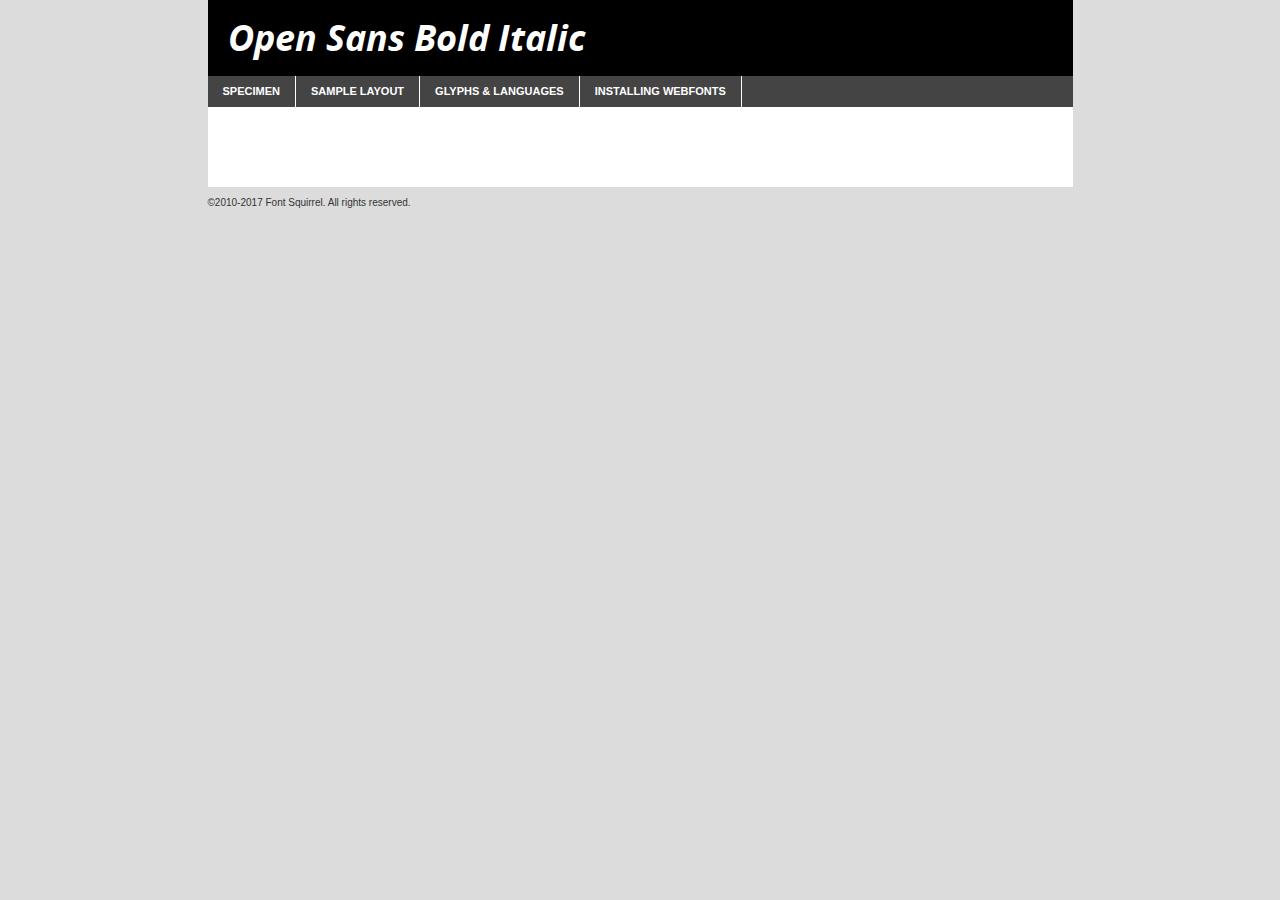
<file: assets/fonts/webfontkit-20210921-202457/opensans-bolditalic-demo.html>
<!DOCTYPE html PUBLIC "-//W3C//DTD XHTML 1.0 Transitional//EN"
	"http://www.w3.org/TR/xhtml1/DTD/xhtml1-transitional.dtd">

<html xmlns="http://www.w3.org/1999/xhtml" xml:lang="en" lang="en">
<head>
	<meta http-equiv="Content-Type" content="text/html; charset=utf-8" />
	<script src="http://ajax.googleapis.com/ajax/libs/jquery/1.7.2/jquery.min.js" type="text/javascript" charset="utf-8"></script>
	<script type="text/javascript">
	(function($){$.fn.easyTabs=function(option){var param=jQuery.extend({fadeSpeed:"fast",defaultContent:1,activeClass:'active'},option);$(this).each(function(){var thisId="#"+this.id;if(param.defaultContent==''){param.defaultContent=1;}
	if(typeof param.defaultContent=="number")
	{var defaultTab=$(thisId+" .tabs li:eq("+(param.defaultContent-1)+") a").attr('href').substr(1);}else{var defaultTab=param.defaultContent;}
	$(thisId+" .tabs li a").each(function(){var tabToHide=$(this).attr('href').substr(1);$("#"+tabToHide).addClass('easytabs-tab-content');});hideAll();changeContent(defaultTab);function hideAll(){$(thisId+" .easytabs-tab-content").hide();}
	function changeContent(tabId){hideAll();$(thisId+" .tabs li").removeClass(param.activeClass);$(thisId+" .tabs li a[href=#"+tabId+"]").closest('li').addClass(param.activeClass);if(param.fadeSpeed!="none")
	{$(thisId+" #"+tabId).fadeIn(param.fadeSpeed);}else{$(thisId+" #"+tabId).show();}}
	$(thisId+" .tabs li").click(function(){var tabId=$(this).find('a').attr('href').substr(1);changeContent(tabId);return false;});});}})(jQuery);
	</script>
	<link rel="stylesheet" href="specimen_files/specimen_stylesheet.css" type="text/css" charset="utf-8" />
	<link rel="stylesheet" href="stylesheet.css" type="text/css" charset="utf-8" />

	<style type="text/css">
					body{
				font-family: 'open_sansbold_italic';
							}
		</style>

	<title>Open Sans Bold Italic Specimen</title>
	
	
	<script type="text/javascript" charset="utf-8">
		$(document).ready(function() {
			$('#container').easyTabs({defaultContent:1});
		});
	</script>
</head>

<body>
<div id="container">
	<div id="header">
		Open Sans Bold Italic	</div>
	<ul class="tabs">
		<li><a href="#specimen">Specimen</a></li>
		<li><a href="#layout">Sample Layout</a></li>
				<li><a href="#glyphs">Glyphs &amp; Languages</a></li>
		<li><a href="#installing">Installing Webfonts</a></li>
		
	</ul>
	
	<div id="main_content">

		
			<div id="specimen">
		
				<div class="section">
					<div class="grid12 firstcol">
						<div class="huge">AaBb</div>
					</div>
				</div>
		
				<div class="section">
					<div class="glyph_range">A&#x200B;B&#x200b;C&#x200b;D&#x200b;E&#x200b;F&#x200b;G&#x200b;H&#x200b;I&#x200b;J&#x200b;K&#x200b;L&#x200b;M&#x200b;N&#x200b;O&#x200b;P&#x200b;Q&#x200b;R&#x200b;S&#x200b;T&#x200b;U&#x200b;V&#x200b;W&#x200b;X&#x200b;Y&#x200b;Z&#x200b;a&#x200b;b&#x200b;c&#x200b;d&#x200b;e&#x200b;f&#x200b;g&#x200b;h&#x200b;i&#x200b;j&#x200b;k&#x200b;l&#x200b;m&#x200b;n&#x200b;o&#x200b;p&#x200b;q&#x200b;r&#x200b;s&#x200b;t&#x200b;u&#x200b;v&#x200b;w&#x200b;x&#x200b;y&#x200b;z&#x200b;1&#x200b;2&#x200b;3&#x200b;4&#x200b;5&#x200b;6&#x200b;7&#x200b;8&#x200b;9&#x200b;0&#x200b;&amp;&#x200b;.&#x200b;,&#x200b;?&#x200b;!&#x200b;&#64;&#x200b;(&#x200b;)&#x200b;#&#x200b;$&#x200b;%&#x200b;*&#x200b;+&#x200b;-&#x200b;=&#x200b;:&#x200b;;</div>
				</div>
				<div class="section">
					<div class="grid12 firstcol">
						<table class="sample_table">
							<tr><td>10</td><td class="size10">abcdefghijklmnopqrstuvwxyzABCDEFGHIJKLMNOPQRSTUVWXYZ0123456789abcdefghijklmnopqrstuvwxyzABCDEFGHIJKLMNOPQRSTUVWXYZ0123456789abcdefghijklmnopqrstuvwxyzABCDEFGHIJKLMNOPQRSTUVWXYZ</td></tr>
							<tr><td>11</td><td class="size11">abcdefghijklmnopqrstuvwxyzABCDEFGHIJKLMNOPQRSTUVWXYZ0123456789abcdefghijklmnopqrstuvwxyzABCDEFGHIJKLMNOPQRSTUVWXYZ0123456789abcdefghijklmnopqrstuvwxyzABCDEFGHIJKLMNOPQRSTUVWXYZ</td></tr>
							<tr><td>12</td><td class="size12">abcdefghijklmnopqrstuvwxyzABCDEFGHIJKLMNOPQRSTUVWXYZ0123456789abcdefghijklmnopqrstuvwxyzABCDEFGHIJKLMNOPQRSTUVWXYZ0123456789abcdefghijklmnopqrstuvwxyzABCDEFGHIJKLMNOPQRSTUVWXYZ</td></tr>
							<tr><td>13</td><td class="size13">abcdefghijklmnopqrstuvwxyzABCDEFGHIJKLMNOPQRSTUVWXYZ0123456789abcdefghijklmnopqrstuvwxyzABCDEFGHIJKLMNOPQRSTUVWXYZ0123456789abcdefghijklmnopqrstuvwxyzABCDEFGHIJKLMNOPQRSTUVWXYZ</td></tr>
							<tr><td>14</td><td class="size14">abcdefghijklmnopqrstuvwxyzABCDEFGHIJKLMNOPQRSTUVWXYZ0123456789abcdefghijklmnopqrstuvwxyzABCDEFGHIJKLMNOPQRSTUVWXYZ0123456789abcdefghijklmnopqrstuvwxyzABCDEFGHIJKLMNOPQRSTUVWXYZ</td></tr>
							<tr><td>16</td><td class="size16">abcdefghijklmnopqrstuvwxyzABCDEFGHIJKLMNOPQRSTUVWXYZ0123456789abcdefghijklmnopqrstuvwxyzABCDEFGHIJKLMNOPQRSTUVWXYZ</td></tr>
							<tr><td>18</td><td class="size18">abcdefghijklmnopqrstuvwxyzABCDEFGHIJKLMNOPQRSTUVWXYZ0123456789abcdefghijklmnopqrstuvwxyzABCDEFGHIJKLMNOPQRSTUVWXYZ</td></tr>
							<tr><td>20</td><td class="size20">abcdefghijklmnopqrstuvwxyzABCDEFGHIJKLMNOPQRSTUVWXYZ0123456789abcdefghijklmnopqrstuvwxyzABCDEFGHIJKLMNOPQRSTUVWXYZ</td></tr>
							<tr><td>24</td><td class="size24">abcdefghijklmnopqrstuvwxyzABCDEFGHIJKLMNOPQRSTUVWXYZ0123456789abcdefghijklmnopqrstuvwxyzABCDEFGHIJKLMNOPQRSTUVWXYZ</td></tr>
							<tr><td>30</td><td class="size30">abcdefghijklmnopqrstuvwxyzABCDEFGHIJKLMNOPQRSTUVWXYZ0123456789abcdefghijklmnopqrstuvwxyzABCDEFGHIJKLMNOPQRSTUVWXYZ</td></tr>
							<tr><td>36</td><td class="size36">abcdefghijklmnopqrstuvwxyzABCDEFGHIJKLMNOPQRSTUVWXYZ0123456789abcdefghijklmnopqrstuvwxyzABCDEFGHIJKLMNOPQRSTUVWXYZ</td></tr>
							<tr><td>48</td><td class="size48">abcdefghijklmnopqrstuvwxyzABCDEFGHIJKLMNOPQRSTUVWXYZ0123456789abcdefghijklmnopqrstuvwxyzABCDEFGHIJKLMNOPQRSTUVWXYZ</td></tr>
							<tr><td>60</td><td class="size60">abcdefghijklmnopqrstuvwxyzABCDEFGHIJKLMNOPQRSTUVWXYZ0123456789abcdefghijklmnopqrstuvwxyzABCDEFGHIJKLMNOPQRSTUVWXYZ</td></tr>
							<tr><td>72</td><td class="size72">abcdefghijklmnopqrstuvwxyzABCDEFGHIJKLMNOPQRSTUVWXYZ0123456789abcdefghijklmnopqrstuvwxyzABCDEFGHIJKLMNOPQRSTUVWXYZ</td></tr>
							<tr><td>90</td><td class="size90">abcdefghijklmnopqrstuvwxyzABCDEFGHIJKLMNOPQRSTUVWXYZ0123456789abcdefghijklmnopqrstuvwxyzABCDEFGHIJKLMNOPQRSTUVWXYZ</td></tr>
						</table>
				
					</div>
			
				</div>
		
		
		
								<div class="section" id="bodycomparison">


										<div id="xheight">
				<div class="fontbody">&#x25FC;&#x25FC;&#x25FC;&#x25FC;&#x25FC;&#x25FC;&#x25FC;&#x25FC;&#x25FC;&#x25FC;&#x25FC;&#x25FC;&#x25FC;&#x25FC;&#x25FC;&#x25FC;&#x25FC;&#x25FC;&#x25FC;&#x25FC;&#x25FC;&#x25FC;&#x25FC;&#x25FC;&#x25FC;&#x25FC;&#x25FC;&#x25FC;&#x25FC;&#x25FC;&#x25FC;&#x25FC;&#x25FC;&#x25FC;&#x25FC;&#x25FC;&#x25FC;&#x25FC;&#x25FC;&#x25FC;&#x25FC;&#x25FC;&#x25FC;&#x25FC;&#x25FC;&#x25FC;&#x25FC;&#x25FC;&#x25FC;&#x25FC;&#x25FC;&#x25FC;&#x25FC;&#x25FC;&#x25FC;&#x25FC;&#x25FC;&#x25FC;&#x25FC;&#x25FC;&#x25FC;&#x25FC;&#x25FC;&#x25FC;&#x25FC;&#x25FC;&#x25FC;&#x25FC;&#x25FC;&#x25FC;&#x25FC;&#x25FC;&#x25FC;&#x25FC;&#x25FC;&#x25FC;&#x25FC;&#x25FC;&#x25FC;&#x25FC;&#x25FC;&#x25FC;&#x25FC;&#x25FC;&#x25FC;&#x25FC;&#x25FC;&#x25FC;&#x25FC;&#x25FC;&#x25FC;&#x25FC;&#x25FC;&#x25FC;&#x25FC;&#x25FC;&#x25FC;&#x25FC;&#x25FC;body</div><div class="arialbody">body</div><div class="verdanabody">body</div><div class="georgiabody">body</div></div>
										<div class="fontbody" style="z-index:1">
											body<span>Open Sans Bold Italic</span>
										</div>
										<div class="arialbody" style="z-index:1">
											body<span>Arial</span>
										</div>
										<div class="verdanabody" style="z-index:1">
											body<span>Verdana</span>
										</div>
										<div class="georgiabody" style="z-index:1">
											body<span>Georgia</span>
										</div>



								</div>
		
		
				<div class="section psample psample_row1" id="">
					
					<div class="grid2 firstcol">
						<p class="size10"><span>10.</span>Aenean lacinia bibendum nulla sed consectetur. Fusce dapibus, tellus ac cursus commodo, tortor mauris condimentum nibh, ut fermentum massa justo sit amet risus. Nullam id dolor id nibh ultricies vehicula ut id elit. Cum sociis natoque penatibus et magnis dis parturient montes, nascetur ridiculus mus. Nulla vitae elit libero, a pharetra augue.</p>
			
					</div>
					<div class="grid3">
						<p class="size11"><span>11.</span>Aenean lacinia bibendum nulla sed consectetur. Fusce dapibus, tellus ac cursus commodo, tortor mauris condimentum nibh, ut fermentum massa justo sit amet risus. Nullam id dolor id nibh ultricies vehicula ut id elit. Cum sociis natoque penatibus et magnis dis parturient montes, nascetur ridiculus mus. Nulla vitae elit libero, a pharetra augue.</p>
			
					</div>
					<div class="grid3">
						<p class="size12"><span>12.</span>Aenean lacinia bibendum nulla sed consectetur. Fusce dapibus, tellus ac cursus commodo, tortor mauris condimentum nibh, ut fermentum massa justo sit amet risus. Nullam id dolor id nibh ultricies vehicula ut id elit. Cum sociis natoque penatibus et magnis dis parturient montes, nascetur ridiculus mus. Nulla vitae elit libero, a pharetra augue.</p>
			
					</div>
					<div class="grid4">
						<p class="size13"><span>13.</span>Aenean lacinia bibendum nulla sed consectetur. Fusce dapibus, tellus ac cursus commodo, tortor mauris condimentum nibh, ut fermentum massa justo sit amet risus. Nullam id dolor id nibh ultricies vehicula ut id elit. Cum sociis natoque penatibus et magnis dis parturient montes, nascetur ridiculus mus. Nulla vitae elit libero, a pharetra augue.</p>
			
					</div>
					<div class="white_blend"></div>
					
				</div>
				<div class="section psample psample_row2" id="">
					<div class="grid3 firstcol">
						<p class="size14"><span>14.</span>Aenean lacinia bibendum nulla sed consectetur. Fusce dapibus, tellus ac cursus commodo, tortor mauris condimentum nibh, ut fermentum massa justo sit amet risus. Nullam id dolor id nibh ultricies vehicula ut id elit. Cum sociis natoque penatibus et magnis dis parturient montes, nascetur ridiculus mus. Nulla vitae elit libero, a pharetra augue.</p>
			
					</div>
					<div class="grid4">
						<p class="size16"><span>16.</span>Aenean lacinia bibendum nulla sed consectetur. Fusce dapibus, tellus ac cursus commodo, tortor mauris condimentum nibh, ut fermentum massa justo sit amet risus. Nullam id dolor id nibh ultricies vehicula ut id elit. Cum sociis natoque penatibus et magnis dis parturient montes, nascetur ridiculus mus. Nulla vitae elit libero, a pharetra augue.</p>
			
					</div>
					<div class="grid5">
						<p class="size18"><span>18.</span>Aenean lacinia bibendum nulla sed consectetur. Fusce dapibus, tellus ac cursus commodo, tortor mauris condimentum nibh, ut fermentum massa justo sit amet risus. Nullam id dolor id nibh ultricies vehicula ut id elit. Cum sociis natoque penatibus et magnis dis parturient montes, nascetur ridiculus mus. Nulla vitae elit libero, a pharetra augue.</p>
			
					</div>

					<div class="white_blend"></div>

				</div>
				
				<div class="section psample psample_row3" id="">
					<div class="grid5 firstcol">
						<p class="size20"><span>20.</span>Aenean lacinia bibendum nulla sed consectetur. Fusce dapibus, tellus ac cursus commodo, tortor mauris condimentum nibh, ut fermentum massa justo sit amet risus. Nullam id dolor id nibh ultricies vehicula ut id elit. Cum sociis natoque penatibus et magnis dis parturient montes, nascetur ridiculus mus. Nulla vitae elit libero, a pharetra augue.</p>
					</div>
					<div class="grid7">
						<p class="size24"><span>24.</span>Aenean lacinia bibendum nulla sed consectetur. Fusce dapibus, tellus ac cursus commodo, tortor mauris condimentum nibh, ut fermentum massa justo sit amet risus. Nullam id dolor id nibh ultricies vehicula ut id elit. Cum sociis natoque penatibus et magnis dis parturient montes, nascetur ridiculus mus. Nulla vitae elit libero, a pharetra augue.</p>
					</div>
					
					<div class="white_blend"></div>
					
				</div>
				
				<div class="section psample psample_row4" id="">
					<div class="grid12 firstcol">
						<p class="size30"><span>30.</span>Aenean lacinia bibendum nulla sed consectetur. Fusce dapibus, tellus ac cursus commodo, tortor mauris condimentum nibh, ut fermentum massa justo sit amet risus. Nullam id dolor id nibh ultricies vehicula ut id elit. Cum sociis natoque penatibus et magnis dis parturient montes, nascetur ridiculus mus. Nulla vitae elit libero, a pharetra augue.</p>
					</div>
					<div class="white_blend"></div>
					
				</div>
				
				
				
				<div class="section psample psample_row1 fullreverse">
					<div class="grid2 firstcol">
						<p class="size10"><span>10.</span>Aenean lacinia bibendum nulla sed consectetur. Fusce dapibus, tellus ac cursus commodo, tortor mauris condimentum nibh, ut fermentum massa justo sit amet risus. Nullam id dolor id nibh ultricies vehicula ut id elit. Cum sociis natoque penatibus et magnis dis parturient montes, nascetur ridiculus mus. Nulla vitae elit libero, a pharetra augue.</p>
			
					</div>
					<div class="grid3">
						<p class="size11"><span>11.</span>Aenean lacinia bibendum nulla sed consectetur. Fusce dapibus, tellus ac cursus commodo, tortor mauris condimentum nibh, ut fermentum massa justo sit amet risus. Nullam id dolor id nibh ultricies vehicula ut id elit. Cum sociis natoque penatibus et magnis dis parturient montes, nascetur ridiculus mus. Nulla vitae elit libero, a pharetra augue.</p>
			
					</div>
					<div class="grid3">
						<p class="size12"><span>12.</span>Aenean lacinia bibendum nulla sed consectetur. Fusce dapibus, tellus ac cursus commodo, tortor mauris condimentum nibh, ut fermentum massa justo sit amet risus. Nullam id dolor id nibh ultricies vehicula ut id elit. Cum sociis natoque penatibus et magnis dis parturient montes, nascetur ridiculus mus. Nulla vitae elit libero, a pharetra augue.</p>
			
					</div>
					<div class="grid4">
						<p class="size13"><span>13.</span>Aenean lacinia bibendum nulla sed consectetur. Fusce dapibus, tellus ac cursus commodo, tortor mauris condimentum nibh, ut fermentum massa justo sit amet risus. Nullam id dolor id nibh ultricies vehicula ut id elit. Cum sociis natoque penatibus et magnis dis parturient montes, nascetur ridiculus mus. Nulla vitae elit libero, a pharetra augue.</p>
			
					</div>
					<div class="black_blend"></div>
					
				</div>
				
				<div class="section psample psample_row2 fullreverse">
					<div class="grid3 firstcol">
						<p class="size14"><span>14.</span>Aenean lacinia bibendum nulla sed consectetur. Fusce dapibus, tellus ac cursus commodo, tortor mauris condimentum nibh, ut fermentum massa justo sit amet risus. Nullam id dolor id nibh ultricies vehicula ut id elit. Cum sociis natoque penatibus et magnis dis parturient montes, nascetur ridiculus mus. Nulla vitae elit libero, a pharetra augue.</p>
			
					</div>
					<div class="grid4">
						<p class="size16"><span>16.</span>Aenean lacinia bibendum nulla sed consectetur. Fusce dapibus, tellus ac cursus commodo, tortor mauris condimentum nibh, ut fermentum massa justo sit amet risus. Nullam id dolor id nibh ultricies vehicula ut id elit. Cum sociis natoque penatibus et magnis dis parturient montes, nascetur ridiculus mus. Nulla vitae elit libero, a pharetra augue.</p>
			
					</div>
					<div class="grid5">
						<p class="size18"><span>18.</span>Aenean lacinia bibendum nulla sed consectetur. Fusce dapibus, tellus ac cursus commodo, tortor mauris condimentum nibh, ut fermentum massa justo sit amet risus. Nullam id dolor id nibh ultricies vehicula ut id elit. Cum sociis natoque penatibus et magnis dis parturient montes, nascetur ridiculus mus. Nulla vitae elit libero, a pharetra augue.</p>
			
					</div>
					<div class="black_blend"></div>

				</div>
				
				<div class="section psample fullreverse psample_row3" id="">
					<div class="grid5 firstcol">
						<p class="size20"><span>20.</span>Aenean lacinia bibendum nulla sed consectetur. Fusce dapibus, tellus ac cursus commodo, tortor mauris condimentum nibh, ut fermentum massa justo sit amet risus. Nullam id dolor id nibh ultricies vehicula ut id elit. Cum sociis natoque penatibus et magnis dis parturient montes, nascetur ridiculus mus. Nulla vitae elit libero, a pharetra augue.</p>
					</div>
					<div class="grid7">
						<p class="size24"><span>24.</span>Aenean lacinia bibendum nulla sed consectetur. Fusce dapibus, tellus ac cursus commodo, tortor mauris condimentum nibh, ut fermentum massa justo sit amet risus. Nullam id dolor id nibh ultricies vehicula ut id elit. Cum sociis natoque penatibus et magnis dis parturient montes, nascetur ridiculus mus. Nulla vitae elit libero, a pharetra augue.</p>
					</div>
					
					<div class="black_blend"></div>
					
				</div>
				
				<div class="section psample fullreverse psample_row4" id="" style="border-bottom: 20px #000 solid;">
					<div class="grid12 firstcol">
						<p class="size30"><span>30.</span>Aenean lacinia bibendum nulla sed consectetur. Fusce dapibus, tellus ac cursus commodo, tortor mauris condimentum nibh, ut fermentum massa justo sit amet risus. Nullam id dolor id nibh ultricies vehicula ut id elit. Cum sociis natoque penatibus et magnis dis parturient montes, nascetur ridiculus mus. Nulla vitae elit libero, a pharetra augue.</p>
					</div>
					<div class="black_blend"></div>
					
				</div>
				
				
				
				
			</div>
			
			<div id="layout">
				
				<div class="section">
					
					<div class="grid12 firstcol">
						<h1>Lorem Ipsum Dolor</h1>
						<h2>Etiam porta sem malesuada magna mollis euismod</h2>
						
						<p class="byline">By <a href="#link">Aenean Lacinia</a></p>
					</div>
				</div>
				<div class="section">
					<div class="grid8 firstcol">
						<p class="large">Donec sed odio dui. Morbi leo risus, porta ac consectetur ac, vestibulum at eros. Fusce dapibus, tellus ac cursus commodo, tortor mauris condimentum nibh, ut fermentum massa justo sit amet risus. </p>

						
						<h3>Pellentesque ornare sem</h3>

						<p>Maecenas sed diam eget risus varius blandit sit amet non magna. Maecenas faucibus mollis interdum. Donec ullamcorper nulla non metus auctor fringilla. Nullam id dolor id nibh ultricies vehicula ut id elit. Nullam id dolor id nibh ultricies vehicula ut id elit. </p>

						<p>Aenean eu leo quam. Pellentesque ornare sem lacinia quam venenatis vestibulum. Lorem ipsum dolor sit amet, consectetur adipiscing elit. Cum sociis natoque penatibus et magnis dis parturient montes, nascetur ridiculus mus. </p>

						<p>Nulla vitae elit libero, a pharetra augue. Praesent commodo cursus magna, vel scelerisque nisl consectetur et. Aenean lacinia bibendum nulla sed consectetur. </p>

						<p>Nullam quis risus eget urna mollis ornare vel eu leo. Nullam quis risus eget urna mollis ornare vel eu leo. Maecenas sed diam eget risus varius blandit sit amet non magna. Donec ullamcorper nulla non metus auctor fringilla. </p>

						<h3>Cras mattis consectetur</h3>

						<p>Aenean eu leo quam. Pellentesque ornare sem lacinia quam venenatis vestibulum. Aenean lacinia bibendum nulla sed consectetur. Integer posuere erat a ante venenatis dapibus posuere velit aliquet. Cras mattis consectetur purus sit amet fermentum. </p>

						<p>Nullam id dolor id nibh ultricies vehicula ut id elit. Nullam quis risus eget urna mollis ornare vel eu leo. Cras mattis consectetur purus sit amet fermentum.</p>
					</div>
					
					<div class="grid4 sidebar">
						
						<div class="box reverse">
							<p class="last">Nullam quis risus eget urna mollis ornare vel eu leo. Donec ullamcorper nulla non metus auctor fringilla. Cras mattis consectetur purus sit amet fermentum. Sed posuere consectetur est at lobortis. Lorem ipsum dolor sit amet, consectetur adipiscing elit. </p>
						</div>
						
						<p class="caption">Maecenas sed diam eget risus varius.</p>

						<p>Vestibulum id ligula porta felis euismod semper. Integer posuere erat a ante venenatis dapibus posuere velit aliquet. Vestibulum id ligula porta felis euismod semper. Sed posuere consectetur est at lobortis. Maecenas sed diam eget risus varius blandit sit amet non magna. Fusce dapibus, tellus ac cursus commodo, tortor mauris condimentum nibh, ut fermentum massa justo sit amet risus. </p>

					

						<p>Duis mollis, est non commodo luctus, nisi erat porttitor ligula, eget lacinia odio sem nec elit. Aenean lacinia bibendum nulla sed consectetur. Vivamus sagittis lacus vel augue laoreet rutrum faucibus dolor auctor. Aenean lacinia bibendum nulla sed consectetur. Nullam quis risus eget urna mollis ornare vel eu leo. </p>

						<p>Praesent commodo cursus magna, vel scelerisque nisl consectetur et. Donec ullamcorper nulla non metus auctor fringilla. Maecenas faucibus mollis interdum. Fusce dapibus, tellus ac cursus commodo, tortor mauris condimentum nibh, ut fermentum massa justo sit amet risus. </p>

					</div>
				</div>
				
			</div>


			



		<div id="glyphs">
			<div class="section">
				<div class="grid12 firstcol">
			
				<h1>Language Support</h1>
				<p>The subset of Open Sans Bold Italic in this kit supports the following languages:<br />
			
					Albanian, Basque, Breton, Chamorro, Danish, Dutch, English, Faroese, Finnish, French, Frisian, Galician, German, Icelandic, Italian, Malagasy, Norwegian, Portuguese, Spanish, Alsatian, Aragonese, Arapaho, Arrernte, Asturian, Aymara, Bislama, Cebuano, Corsican, Fijian, French_creole, Genoese, Gilbertese, Greenlandic, Haitian_creole, Hiligaynon, Hmong, Hopi, Ibanag, Iloko_ilokano, Indonesian, Interglossa_glosa, Interlingua, Irish_gaelic, Jerriais, Lojban, Lombard, Luxembourgeois, Manx, Mohawk, Norfolk_pitcairnese, Occitan, Oromo, Pangasinan, Papiamento, Piedmontese, Potawatomi, Rhaeto-romance, Romansh, Rotokas, Sami_lule, Samoan, Sardinian, Scots_gaelic, Seychelles_creole, Shona, Sicilian, Somali, Southern_ndebele, Swahili, Swati_swazi, Tagalog_filipino_pilipino, Tetum, Tok_pisin, Uyghur_latinized, Volapuk, Walloon, Warlpiri, Xhosa, Yapese, Zulu, Latinbasic, Ubasic, Demo				</p>
				<h1>Glyph Chart</h1>
				<p>The subset of Open Sans Bold Italic in this kit includes all the glyphs listed below. Unicode entities are included above each glyph to help you insert individual characters into your layout.</p>
				<div id="glyph_chart">
			
																				 <div><p>&amp;#13;</p>&#13;</div>
																				 <div><p>&amp;#32;</p>&#32;</div>
																				 <div><p>&amp;#33;</p>&#33;</div>
																				 <div><p>&amp;#34;</p>&#34;</div>
																				 <div><p>&amp;#35;</p>&#35;</div>
																				 <div><p>&amp;#36;</p>&#36;</div>
																				 <div><p>&amp;#37;</p>&#37;</div>
																				 <div><p>&amp;#38;</p>&#38;</div>
																				 <div><p>&amp;#39;</p>&#39;</div>
																				 <div><p>&amp;#40;</p>&#40;</div>
																				 <div><p>&amp;#41;</p>&#41;</div>
																				 <div><p>&amp;#42;</p>&#42;</div>
																				 <div><p>&amp;#43;</p>&#43;</div>
																				 <div><p>&amp;#44;</p>&#44;</div>
																				 <div><p>&amp;#45;</p>&#45;</div>
																				 <div><p>&amp;#46;</p>&#46;</div>
																				 <div><p>&amp;#47;</p>&#47;</div>
																				 <div><p>&amp;#48;</p>&#48;</div>
																				 <div><p>&amp;#49;</p>&#49;</div>
																				 <div><p>&amp;#50;</p>&#50;</div>
																				 <div><p>&amp;#51;</p>&#51;</div>
																				 <div><p>&amp;#52;</p>&#52;</div>
																				 <div><p>&amp;#53;</p>&#53;</div>
																				 <div><p>&amp;#54;</p>&#54;</div>
																				 <div><p>&amp;#55;</p>&#55;</div>
																				 <div><p>&amp;#56;</p>&#56;</div>
																				 <div><p>&amp;#57;</p>&#57;</div>
																				 <div><p>&amp;#58;</p>&#58;</div>
																				 <div><p>&amp;#59;</p>&#59;</div>
																				 <div><p>&amp;#60;</p>&#60;</div>
																				 <div><p>&amp;#61;</p>&#61;</div>
																				 <div><p>&amp;#62;</p>&#62;</div>
																				 <div><p>&amp;#63;</p>&#63;</div>
																				 <div><p>&amp;#64;</p>&#64;</div>
																				 <div><p>&amp;#65;</p>&#65;</div>
																				 <div><p>&amp;#66;</p>&#66;</div>
																				 <div><p>&amp;#67;</p>&#67;</div>
																				 <div><p>&amp;#68;</p>&#68;</div>
																				 <div><p>&amp;#69;</p>&#69;</div>
																				 <div><p>&amp;#70;</p>&#70;</div>
																				 <div><p>&amp;#71;</p>&#71;</div>
																				 <div><p>&amp;#72;</p>&#72;</div>
																				 <div><p>&amp;#73;</p>&#73;</div>
																				 <div><p>&amp;#74;</p>&#74;</div>
																				 <div><p>&amp;#75;</p>&#75;</div>
																				 <div><p>&amp;#76;</p>&#76;</div>
																				 <div><p>&amp;#77;</p>&#77;</div>
																				 <div><p>&amp;#78;</p>&#78;</div>
																				 <div><p>&amp;#79;</p>&#79;</div>
																				 <div><p>&amp;#80;</p>&#80;</div>
																				 <div><p>&amp;#81;</p>&#81;</div>
																				 <div><p>&amp;#82;</p>&#82;</div>
																				 <div><p>&amp;#83;</p>&#83;</div>
																				 <div><p>&amp;#84;</p>&#84;</div>
																				 <div><p>&amp;#85;</p>&#85;</div>
																				 <div><p>&amp;#86;</p>&#86;</div>
																				 <div><p>&amp;#87;</p>&#87;</div>
																				 <div><p>&amp;#88;</p>&#88;</div>
																				 <div><p>&amp;#89;</p>&#89;</div>
																				 <div><p>&amp;#90;</p>&#90;</div>
																				 <div><p>&amp;#91;</p>&#91;</div>
																				 <div><p>&amp;#92;</p>&#92;</div>
																				 <div><p>&amp;#93;</p>&#93;</div>
																				 <div><p>&amp;#94;</p>&#94;</div>
																				 <div><p>&amp;#95;</p>&#95;</div>
																				 <div><p>&amp;#96;</p>&#96;</div>
																				 <div><p>&amp;#97;</p>&#97;</div>
																				 <div><p>&amp;#98;</p>&#98;</div>
																				 <div><p>&amp;#99;</p>&#99;</div>
																				 <div><p>&amp;#100;</p>&#100;</div>
																				 <div><p>&amp;#101;</p>&#101;</div>
																				 <div><p>&amp;#102;</p>&#102;</div>
																				 <div><p>&amp;#103;</p>&#103;</div>
																				 <div><p>&amp;#104;</p>&#104;</div>
																				 <div><p>&amp;#105;</p>&#105;</div>
																				 <div><p>&amp;#106;</p>&#106;</div>
																				 <div><p>&amp;#107;</p>&#107;</div>
																				 <div><p>&amp;#108;</p>&#108;</div>
																				 <div><p>&amp;#109;</p>&#109;</div>
																				 <div><p>&amp;#110;</p>&#110;</div>
																				 <div><p>&amp;#111;</p>&#111;</div>
																				 <div><p>&amp;#112;</p>&#112;</div>
																				 <div><p>&amp;#113;</p>&#113;</div>
																				 <div><p>&amp;#114;</p>&#114;</div>
																				 <div><p>&amp;#115;</p>&#115;</div>
																				 <div><p>&amp;#116;</p>&#116;</div>
																				 <div><p>&amp;#117;</p>&#117;</div>
																				 <div><p>&amp;#118;</p>&#118;</div>
																				 <div><p>&amp;#119;</p>&#119;</div>
																				 <div><p>&amp;#120;</p>&#120;</div>
																				 <div><p>&amp;#121;</p>&#121;</div>
																				 <div><p>&amp;#122;</p>&#122;</div>
																				 <div><p>&amp;#123;</p>&#123;</div>
																				 <div><p>&amp;#124;</p>&#124;</div>
																				 <div><p>&amp;#125;</p>&#125;</div>
																				 <div><p>&amp;#126;</p>&#126;</div>
																				 <div><p>&amp;#160;</p>&#160;</div>
																				 <div><p>&amp;#161;</p>&#161;</div>
																				 <div><p>&amp;#162;</p>&#162;</div>
																				 <div><p>&amp;#163;</p>&#163;</div>
																				 <div><p>&amp;#164;</p>&#164;</div>
																				 <div><p>&amp;#165;</p>&#165;</div>
																				 <div><p>&amp;#166;</p>&#166;</div>
																				 <div><p>&amp;#167;</p>&#167;</div>
																				 <div><p>&amp;#168;</p>&#168;</div>
																				 <div><p>&amp;#169;</p>&#169;</div>
																				 <div><p>&amp;#170;</p>&#170;</div>
																				 <div><p>&amp;#171;</p>&#171;</div>
																				 <div><p>&amp;#172;</p>&#172;</div>
																				 <div><p>&amp;#173;</p>&#173;</div>
																				 <div><p>&amp;#174;</p>&#174;</div>
																				 <div><p>&amp;#175;</p>&#175;</div>
																				 <div><p>&amp;#176;</p>&#176;</div>
																				 <div><p>&amp;#177;</p>&#177;</div>
																				 <div><p>&amp;#178;</p>&#178;</div>
																				 <div><p>&amp;#179;</p>&#179;</div>
																				 <div><p>&amp;#180;</p>&#180;</div>
																				 <div><p>&amp;#181;</p>&#181;</div>
																				 <div><p>&amp;#182;</p>&#182;</div>
																				 <div><p>&amp;#183;</p>&#183;</div>
																				 <div><p>&amp;#184;</p>&#184;</div>
																				 <div><p>&amp;#185;</p>&#185;</div>
																				 <div><p>&amp;#186;</p>&#186;</div>
																				 <div><p>&amp;#187;</p>&#187;</div>
																				 <div><p>&amp;#188;</p>&#188;</div>
																				 <div><p>&amp;#189;</p>&#189;</div>
																				 <div><p>&amp;#190;</p>&#190;</div>
																				 <div><p>&amp;#191;</p>&#191;</div>
																				 <div><p>&amp;#192;</p>&#192;</div>
																				 <div><p>&amp;#193;</p>&#193;</div>
																				 <div><p>&amp;#194;</p>&#194;</div>
																				 <div><p>&amp;#195;</p>&#195;</div>
																				 <div><p>&amp;#196;</p>&#196;</div>
																				 <div><p>&amp;#197;</p>&#197;</div>
																				 <div><p>&amp;#198;</p>&#198;</div>
																				 <div><p>&amp;#199;</p>&#199;</div>
																				 <div><p>&amp;#200;</p>&#200;</div>
																				 <div><p>&amp;#201;</p>&#201;</div>
																				 <div><p>&amp;#202;</p>&#202;</div>
																				 <div><p>&amp;#203;</p>&#203;</div>
																				 <div><p>&amp;#204;</p>&#204;</div>
																				 <div><p>&amp;#205;</p>&#205;</div>
																				 <div><p>&amp;#206;</p>&#206;</div>
																				 <div><p>&amp;#207;</p>&#207;</div>
																				 <div><p>&amp;#208;</p>&#208;</div>
																				 <div><p>&amp;#209;</p>&#209;</div>
																				 <div><p>&amp;#210;</p>&#210;</div>
																				 <div><p>&amp;#211;</p>&#211;</div>
																				 <div><p>&amp;#212;</p>&#212;</div>
																				 <div><p>&amp;#213;</p>&#213;</div>
																				 <div><p>&amp;#214;</p>&#214;</div>
																				 <div><p>&amp;#215;</p>&#215;</div>
																				 <div><p>&amp;#216;</p>&#216;</div>
																				 <div><p>&amp;#217;</p>&#217;</div>
																				 <div><p>&amp;#218;</p>&#218;</div>
																				 <div><p>&amp;#219;</p>&#219;</div>
																				 <div><p>&amp;#220;</p>&#220;</div>
																				 <div><p>&amp;#221;</p>&#221;</div>
																				 <div><p>&amp;#222;</p>&#222;</div>
																				 <div><p>&amp;#223;</p>&#223;</div>
																				 <div><p>&amp;#224;</p>&#224;</div>
																				 <div><p>&amp;#225;</p>&#225;</div>
																				 <div><p>&amp;#226;</p>&#226;</div>
																				 <div><p>&amp;#227;</p>&#227;</div>
																				 <div><p>&amp;#228;</p>&#228;</div>
																				 <div><p>&amp;#229;</p>&#229;</div>
																				 <div><p>&amp;#230;</p>&#230;</div>
																				 <div><p>&amp;#231;</p>&#231;</div>
																				 <div><p>&amp;#232;</p>&#232;</div>
																				 <div><p>&amp;#233;</p>&#233;</div>
																				 <div><p>&amp;#234;</p>&#234;</div>
																				 <div><p>&amp;#235;</p>&#235;</div>
																				 <div><p>&amp;#236;</p>&#236;</div>
																				 <div><p>&amp;#237;</p>&#237;</div>
																				 <div><p>&amp;#238;</p>&#238;</div>
																				 <div><p>&amp;#239;</p>&#239;</div>
																				 <div><p>&amp;#240;</p>&#240;</div>
																				 <div><p>&amp;#241;</p>&#241;</div>
																				 <div><p>&amp;#242;</p>&#242;</div>
																				 <div><p>&amp;#243;</p>&#243;</div>
																				 <div><p>&amp;#244;</p>&#244;</div>
																				 <div><p>&amp;#245;</p>&#245;</div>
																				 <div><p>&amp;#246;</p>&#246;</div>
																				 <div><p>&amp;#247;</p>&#247;</div>
																				 <div><p>&amp;#248;</p>&#248;</div>
																				 <div><p>&amp;#249;</p>&#249;</div>
																				 <div><p>&amp;#250;</p>&#250;</div>
																				 <div><p>&amp;#251;</p>&#251;</div>
																				 <div><p>&amp;#252;</p>&#252;</div>
																				 <div><p>&amp;#253;</p>&#253;</div>
																				 <div><p>&amp;#254;</p>&#254;</div>
																				 <div><p>&amp;#255;</p>&#255;</div>
																				 <div><p>&amp;#338;</p>&#338;</div>
																				 <div><p>&amp;#339;</p>&#339;</div>
																				 <div><p>&amp;#376;</p>&#376;</div>
																				 <div><p>&amp;#710;</p>&#710;</div>
																				 <div><p>&amp;#732;</p>&#732;</div>
																				 <div><p>&amp;#8192;</p>&#8192;</div>
																				 <div><p>&amp;#8193;</p>&#8193;</div>
																				 <div><p>&amp;#8194;</p>&#8194;</div>
																				 <div><p>&amp;#8195;</p>&#8195;</div>
																				 <div><p>&amp;#8196;</p>&#8196;</div>
																				 <div><p>&amp;#8197;</p>&#8197;</div>
																				 <div><p>&amp;#8198;</p>&#8198;</div>
																				 <div><p>&amp;#8199;</p>&#8199;</div>
																				 <div><p>&amp;#8200;</p>&#8200;</div>
																				 <div><p>&amp;#8201;</p>&#8201;</div>
																				 <div><p>&amp;#8202;</p>&#8202;</div>
																				 <div><p>&amp;#8208;</p>&#8208;</div>
																				 <div><p>&amp;#8209;</p>&#8209;</div>
																				 <div><p>&amp;#8210;</p>&#8210;</div>
																				 <div><p>&amp;#8211;</p>&#8211;</div>
																				 <div><p>&amp;#8212;</p>&#8212;</div>
																				 <div><p>&amp;#8216;</p>&#8216;</div>
																				 <div><p>&amp;#8217;</p>&#8217;</div>
																				 <div><p>&amp;#8218;</p>&#8218;</div>
																				 <div><p>&amp;#8220;</p>&#8220;</div>
																				 <div><p>&amp;#8221;</p>&#8221;</div>
																				 <div><p>&amp;#8222;</p>&#8222;</div>
																				 <div><p>&amp;#8226;</p>&#8226;</div>
																				 <div><p>&amp;#8230;</p>&#8230;</div>
																				 <div><p>&amp;#8239;</p>&#8239;</div>
																				 <div><p>&amp;#8249;</p>&#8249;</div>
																				 <div><p>&amp;#8250;</p>&#8250;</div>
																				 <div><p>&amp;#8287;</p>&#8287;</div>
																				 <div><p>&amp;#8364;</p>&#8364;</div>
																				 <div><p>&amp;#8482;</p>&#8482;</div>
																				 <div><p>&amp;#9724;</p>&#9724;</div>
																				 <div><p>&amp;#64257;</p>&#64257;</div>
																				 <div><p>&amp;#64258;</p>&#64258;</div>
																				 <div><p>&amp;#64259;</p>&#64259;</div>
																				 <div><p>&amp;#64260;</p>&#64260;</div>
																																						</div>	
				</div>
		
		
			</div>
		</div>
		
		
		<div id="specs">
			
		</div>
	
		<div id="installing">
			<div class="section">
				<div class="grid7 firstcol">
					<h1>Installing Webfonts</h1>
					
					<p>Webfonts are supported by all major browser platforms but not all in the same way. There are currently four different font formats that must be included in order to target all browsers. This includes TTF, WOFF, EOT and SVG.</p>
					
					<h2>1. Upload your webfonts</h2>
					<p>You must upload your webfont kit to your website. They should be in or near the same directory as your CSS files.</p>
					
					<h2>2. Include the webfont stylesheet</h2>
					<p>A special CSS @font-face declaration helps the various browsers select the appropriate font it needs without causing you a bunch of headaches. Learn more about this syntax by reading the <a href="https://www.fontspring.com/blog/further-hardening-of-the-bulletproof-syntax">Fontspring blog post</a> about it. The code for it is as follows:</p>


<code>
@font-face{ 
	font-family: 'MyWebFont';
	src: url('WebFont.eot');
	src: url('WebFont.eot?#iefix') format('embedded-opentype'),
	     url('WebFont.woff') format('woff'),
	     url('WebFont.ttf') format('truetype'),
	     url('WebFont.svg#webfont') format('svg');
}
</code>

	<p>We've already gone ahead and generated the code for you. All you have to do is link to the stylesheet in your HTML, like this:</p>
	<code>&lt;link rel=&quot;stylesheet&quot; href=&quot;stylesheet.css&quot; type=&quot;text/css&quot; charset=&quot;utf-8&quot; /&gt;</code>

					<h2>3. Modify your own stylesheet</h2>
					<p>To take advantage of your new fonts, you must tell your stylesheet to use them. Look at the original @font-face declaration above and find the property called "font-family." The name linked there will be what you use to reference the font. Prepend that webfont name to the font stack in the "font-family" property, inside the selector you want to change. For example:</p>
<code>p { font-family: 'WebFont', Arial, sans-serif; }</code>

<h2>4. Test</h2>
<p>Getting webfonts to work cross-browser <em>can</em> be tricky. Use the information in the sidebar to help you if you find that fonts aren't loading in a particular browser.</p>
				</div>
				
				<div class="grid5 sidebar">
					<div class="box">
						<h2>Troubleshooting<br />Font-Face Problems</h2>
						<p>Having trouble getting your webfonts to load in your new website? Here are some tips to sort out what might be the problem.</p>

						<h3>Fonts not showing in any browser</h3>

						<p>This sounds like you need to work on the plumbing. You either did not upload the fonts to the correct directory, or you did not link the fonts properly in the CSS. If you've confirmed that all this is correct and you still have a problem, take a look at your .htaccess file and see if requests are getting intercepted.</p>

						<h3>Fonts not loading in iPhone or iPad</h3>

						<p>The most common problem here is that you are serving the fonts from an IIS server. IIS refuses to serve files that have unknown MIME types. If that is the case, you must set the MIME type for SVG to "image/svg+xml" in the server settings. Follow these instructions from Microsoft if you need help.</p>

						<h3>Fonts not loading in Firefox</h3>

						<p>The primary reason for this failure? You are still using a version Firefox older than 3.5. So upgrade already! If that isn't it, then you are very likely serving fonts from a different domain. Firefox requires that all font assets be served from the same domain. Lastly it is possible that you need to add WOFF to your list of MIME types (if you are serving via IIS.)</p>

						<h3>Fonts not loading in IE</h3>

						<p>Are you looking at Internet Explorer on an actual Windows machine or are you cheating by using a service like Adobe BrowserLab? Many of these screenshot services do not render @font-face for IE. Best to test it on a real machine.</p>

						<h3>Fonts not loading in IE9</h3>

						<p>IE9, like Firefox, requires that fonts be served from the same domain as the website. Make sure that is the case.</p>
					</div>
				</div>
			</div>
			
		</div>
	
	</div>
	<div id="footer">
		<p>&copy;2010-2017 Font Squirrel. All rights reserved.</p>
	</div>
</div>
</body>
</html>
</file>
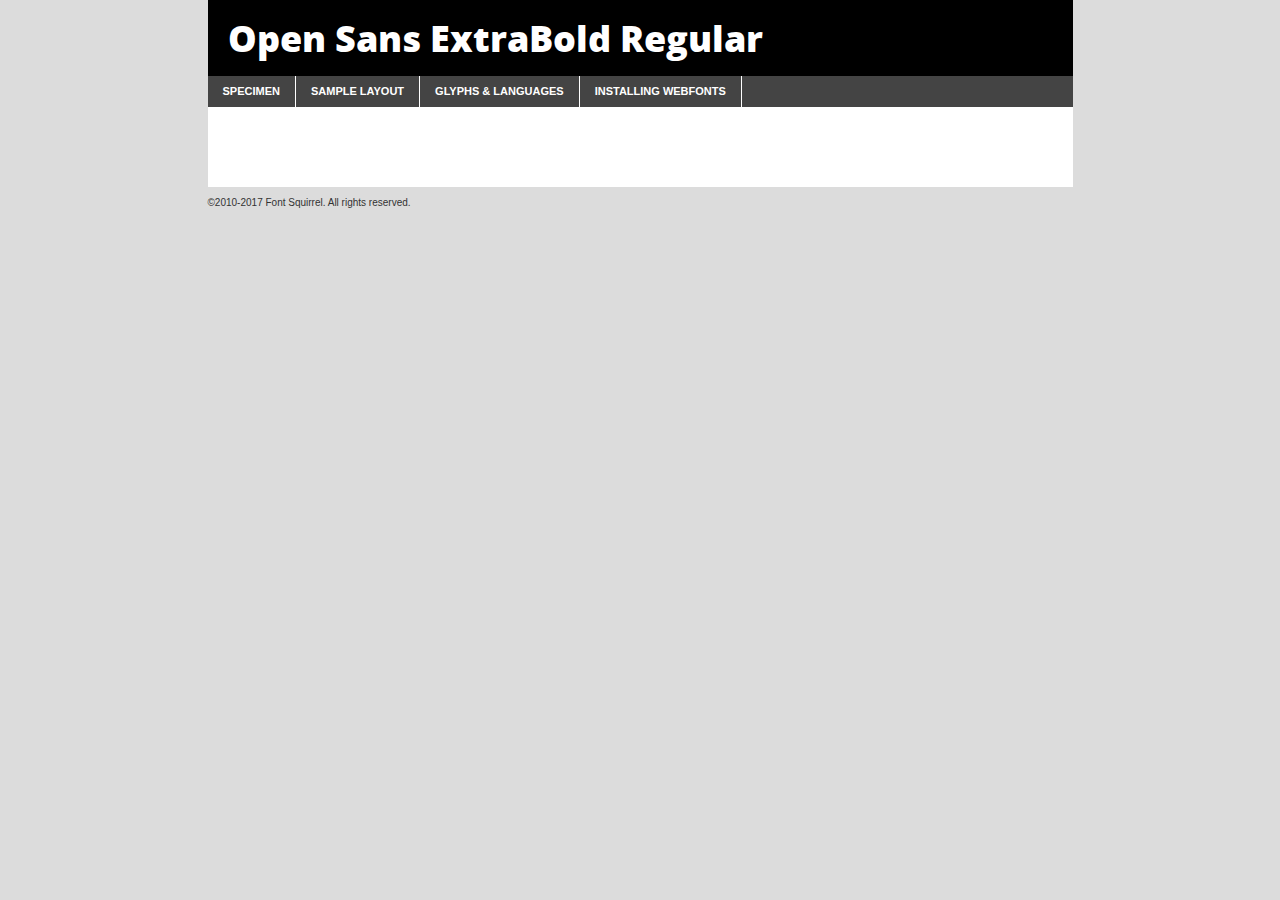
<file: assets/fonts/webfontkit-20210921-202457/opensans-extrabold-demo.html>
<!DOCTYPE html PUBLIC "-//W3C//DTD XHTML 1.0 Transitional//EN"
	"http://www.w3.org/TR/xhtml1/DTD/xhtml1-transitional.dtd">

<html xmlns="http://www.w3.org/1999/xhtml" xml:lang="en" lang="en">
<head>
	<meta http-equiv="Content-Type" content="text/html; charset=utf-8" />
	<script src="http://ajax.googleapis.com/ajax/libs/jquery/1.7.2/jquery.min.js" type="text/javascript" charset="utf-8"></script>
	<script type="text/javascript">
	(function($){$.fn.easyTabs=function(option){var param=jQuery.extend({fadeSpeed:"fast",defaultContent:1,activeClass:'active'},option);$(this).each(function(){var thisId="#"+this.id;if(param.defaultContent==''){param.defaultContent=1;}
	if(typeof param.defaultContent=="number")
	{var defaultTab=$(thisId+" .tabs li:eq("+(param.defaultContent-1)+") a").attr('href').substr(1);}else{var defaultTab=param.defaultContent;}
	$(thisId+" .tabs li a").each(function(){var tabToHide=$(this).attr('href').substr(1);$("#"+tabToHide).addClass('easytabs-tab-content');});hideAll();changeContent(defaultTab);function hideAll(){$(thisId+" .easytabs-tab-content").hide();}
	function changeContent(tabId){hideAll();$(thisId+" .tabs li").removeClass(param.activeClass);$(thisId+" .tabs li a[href=#"+tabId+"]").closest('li').addClass(param.activeClass);if(param.fadeSpeed!="none")
	{$(thisId+" #"+tabId).fadeIn(param.fadeSpeed);}else{$(thisId+" #"+tabId).show();}}
	$(thisId+" .tabs li").click(function(){var tabId=$(this).find('a').attr('href').substr(1);changeContent(tabId);return false;});});}})(jQuery);
	</script>
	<link rel="stylesheet" href="specimen_files/specimen_stylesheet.css" type="text/css" charset="utf-8" />
	<link rel="stylesheet" href="stylesheet.css" type="text/css" charset="utf-8" />

	<style type="text/css">
					body{
				font-family: 'open_sansextrabold';
							}
		</style>

	<title>Open Sans ExtraBold Regular Specimen</title>
	
	
	<script type="text/javascript" charset="utf-8">
		$(document).ready(function() {
			$('#container').easyTabs({defaultContent:1});
		});
	</script>
</head>

<body>
<div id="container">
	<div id="header">
		Open Sans ExtraBold Regular	</div>
	<ul class="tabs">
		<li><a href="#specimen">Specimen</a></li>
		<li><a href="#layout">Sample Layout</a></li>
				<li><a href="#glyphs">Glyphs &amp; Languages</a></li>
		<li><a href="#installing">Installing Webfonts</a></li>
		
	</ul>
	
	<div id="main_content">

		
			<div id="specimen">
		
				<div class="section">
					<div class="grid12 firstcol">
						<div class="huge">AaBb</div>
					</div>
				</div>
		
				<div class="section">
					<div class="glyph_range">A&#x200B;B&#x200b;C&#x200b;D&#x200b;E&#x200b;F&#x200b;G&#x200b;H&#x200b;I&#x200b;J&#x200b;K&#x200b;L&#x200b;M&#x200b;N&#x200b;O&#x200b;P&#x200b;Q&#x200b;R&#x200b;S&#x200b;T&#x200b;U&#x200b;V&#x200b;W&#x200b;X&#x200b;Y&#x200b;Z&#x200b;a&#x200b;b&#x200b;c&#x200b;d&#x200b;e&#x200b;f&#x200b;g&#x200b;h&#x200b;i&#x200b;j&#x200b;k&#x200b;l&#x200b;m&#x200b;n&#x200b;o&#x200b;p&#x200b;q&#x200b;r&#x200b;s&#x200b;t&#x200b;u&#x200b;v&#x200b;w&#x200b;x&#x200b;y&#x200b;z&#x200b;1&#x200b;2&#x200b;3&#x200b;4&#x200b;5&#x200b;6&#x200b;7&#x200b;8&#x200b;9&#x200b;0&#x200b;&amp;&#x200b;.&#x200b;,&#x200b;?&#x200b;!&#x200b;&#64;&#x200b;(&#x200b;)&#x200b;#&#x200b;$&#x200b;%&#x200b;*&#x200b;+&#x200b;-&#x200b;=&#x200b;:&#x200b;;</div>
				</div>
				<div class="section">
					<div class="grid12 firstcol">
						<table class="sample_table">
							<tr><td>10</td><td class="size10">abcdefghijklmnopqrstuvwxyzABCDEFGHIJKLMNOPQRSTUVWXYZ0123456789abcdefghijklmnopqrstuvwxyzABCDEFGHIJKLMNOPQRSTUVWXYZ0123456789abcdefghijklmnopqrstuvwxyzABCDEFGHIJKLMNOPQRSTUVWXYZ</td></tr>
							<tr><td>11</td><td class="size11">abcdefghijklmnopqrstuvwxyzABCDEFGHIJKLMNOPQRSTUVWXYZ0123456789abcdefghijklmnopqrstuvwxyzABCDEFGHIJKLMNOPQRSTUVWXYZ0123456789abcdefghijklmnopqrstuvwxyzABCDEFGHIJKLMNOPQRSTUVWXYZ</td></tr>
							<tr><td>12</td><td class="size12">abcdefghijklmnopqrstuvwxyzABCDEFGHIJKLMNOPQRSTUVWXYZ0123456789abcdefghijklmnopqrstuvwxyzABCDEFGHIJKLMNOPQRSTUVWXYZ0123456789abcdefghijklmnopqrstuvwxyzABCDEFGHIJKLMNOPQRSTUVWXYZ</td></tr>
							<tr><td>13</td><td class="size13">abcdefghijklmnopqrstuvwxyzABCDEFGHIJKLMNOPQRSTUVWXYZ0123456789abcdefghijklmnopqrstuvwxyzABCDEFGHIJKLMNOPQRSTUVWXYZ0123456789abcdefghijklmnopqrstuvwxyzABCDEFGHIJKLMNOPQRSTUVWXYZ</td></tr>
							<tr><td>14</td><td class="size14">abcdefghijklmnopqrstuvwxyzABCDEFGHIJKLMNOPQRSTUVWXYZ0123456789abcdefghijklmnopqrstuvwxyzABCDEFGHIJKLMNOPQRSTUVWXYZ0123456789abcdefghijklmnopqrstuvwxyzABCDEFGHIJKLMNOPQRSTUVWXYZ</td></tr>
							<tr><td>16</td><td class="size16">abcdefghijklmnopqrstuvwxyzABCDEFGHIJKLMNOPQRSTUVWXYZ0123456789abcdefghijklmnopqrstuvwxyzABCDEFGHIJKLMNOPQRSTUVWXYZ</td></tr>
							<tr><td>18</td><td class="size18">abcdefghijklmnopqrstuvwxyzABCDEFGHIJKLMNOPQRSTUVWXYZ0123456789abcdefghijklmnopqrstuvwxyzABCDEFGHIJKLMNOPQRSTUVWXYZ</td></tr>
							<tr><td>20</td><td class="size20">abcdefghijklmnopqrstuvwxyzABCDEFGHIJKLMNOPQRSTUVWXYZ0123456789abcdefghijklmnopqrstuvwxyzABCDEFGHIJKLMNOPQRSTUVWXYZ</td></tr>
							<tr><td>24</td><td class="size24">abcdefghijklmnopqrstuvwxyzABCDEFGHIJKLMNOPQRSTUVWXYZ0123456789abcdefghijklmnopqrstuvwxyzABCDEFGHIJKLMNOPQRSTUVWXYZ</td></tr>
							<tr><td>30</td><td class="size30">abcdefghijklmnopqrstuvwxyzABCDEFGHIJKLMNOPQRSTUVWXYZ0123456789abcdefghijklmnopqrstuvwxyzABCDEFGHIJKLMNOPQRSTUVWXYZ</td></tr>
							<tr><td>36</td><td class="size36">abcdefghijklmnopqrstuvwxyzABCDEFGHIJKLMNOPQRSTUVWXYZ0123456789abcdefghijklmnopqrstuvwxyzABCDEFGHIJKLMNOPQRSTUVWXYZ</td></tr>
							<tr><td>48</td><td class="size48">abcdefghijklmnopqrstuvwxyzABCDEFGHIJKLMNOPQRSTUVWXYZ0123456789abcdefghijklmnopqrstuvwxyzABCDEFGHIJKLMNOPQRSTUVWXYZ</td></tr>
							<tr><td>60</td><td class="size60">abcdefghijklmnopqrstuvwxyzABCDEFGHIJKLMNOPQRSTUVWXYZ0123456789abcdefghijklmnopqrstuvwxyzABCDEFGHIJKLMNOPQRSTUVWXYZ</td></tr>
							<tr><td>72</td><td class="size72">abcdefghijklmnopqrstuvwxyzABCDEFGHIJKLMNOPQRSTUVWXYZ0123456789abcdefghijklmnopqrstuvwxyzABCDEFGHIJKLMNOPQRSTUVWXYZ</td></tr>
							<tr><td>90</td><td class="size90">abcdefghijklmnopqrstuvwxyzABCDEFGHIJKLMNOPQRSTUVWXYZ0123456789abcdefghijklmnopqrstuvwxyzABCDEFGHIJKLMNOPQRSTUVWXYZ</td></tr>
						</table>
				
					</div>
			
				</div>
		
		
		
								<div class="section" id="bodycomparison">


										<div id="xheight">
				<div class="fontbody">&#x25FC;&#x25FC;&#x25FC;&#x25FC;&#x25FC;&#x25FC;&#x25FC;&#x25FC;&#x25FC;&#x25FC;&#x25FC;&#x25FC;&#x25FC;&#x25FC;&#x25FC;&#x25FC;&#x25FC;&#x25FC;&#x25FC;&#x25FC;&#x25FC;&#x25FC;&#x25FC;&#x25FC;&#x25FC;&#x25FC;&#x25FC;&#x25FC;&#x25FC;&#x25FC;&#x25FC;&#x25FC;&#x25FC;&#x25FC;&#x25FC;&#x25FC;&#x25FC;&#x25FC;&#x25FC;&#x25FC;&#x25FC;&#x25FC;&#x25FC;&#x25FC;&#x25FC;&#x25FC;&#x25FC;&#x25FC;&#x25FC;&#x25FC;&#x25FC;&#x25FC;&#x25FC;&#x25FC;&#x25FC;&#x25FC;&#x25FC;&#x25FC;&#x25FC;&#x25FC;&#x25FC;&#x25FC;&#x25FC;&#x25FC;&#x25FC;&#x25FC;&#x25FC;&#x25FC;&#x25FC;&#x25FC;&#x25FC;&#x25FC;&#x25FC;&#x25FC;&#x25FC;&#x25FC;&#x25FC;&#x25FC;&#x25FC;&#x25FC;&#x25FC;&#x25FC;&#x25FC;&#x25FC;&#x25FC;&#x25FC;&#x25FC;&#x25FC;&#x25FC;&#x25FC;&#x25FC;&#x25FC;&#x25FC;&#x25FC;&#x25FC;&#x25FC;&#x25FC;&#x25FC;&#x25FC;body</div><div class="arialbody">body</div><div class="verdanabody">body</div><div class="georgiabody">body</div></div>
										<div class="fontbody" style="z-index:1">
											body<span>Open Sans ExtraBold Regular</span>
										</div>
										<div class="arialbody" style="z-index:1">
											body<span>Arial</span>
										</div>
										<div class="verdanabody" style="z-index:1">
											body<span>Verdana</span>
										</div>
										<div class="georgiabody" style="z-index:1">
											body<span>Georgia</span>
										</div>



								</div>
		
		
				<div class="section psample psample_row1" id="">
					
					<div class="grid2 firstcol">
						<p class="size10"><span>10.</span>Aenean lacinia bibendum nulla sed consectetur. Fusce dapibus, tellus ac cursus commodo, tortor mauris condimentum nibh, ut fermentum massa justo sit amet risus. Nullam id dolor id nibh ultricies vehicula ut id elit. Cum sociis natoque penatibus et magnis dis parturient montes, nascetur ridiculus mus. Nulla vitae elit libero, a pharetra augue.</p>
			
					</div>
					<div class="grid3">
						<p class="size11"><span>11.</span>Aenean lacinia bibendum nulla sed consectetur. Fusce dapibus, tellus ac cursus commodo, tortor mauris condimentum nibh, ut fermentum massa justo sit amet risus. Nullam id dolor id nibh ultricies vehicula ut id elit. Cum sociis natoque penatibus et magnis dis parturient montes, nascetur ridiculus mus. Nulla vitae elit libero, a pharetra augue.</p>
			
					</div>
					<div class="grid3">
						<p class="size12"><span>12.</span>Aenean lacinia bibendum nulla sed consectetur. Fusce dapibus, tellus ac cursus commodo, tortor mauris condimentum nibh, ut fermentum massa justo sit amet risus. Nullam id dolor id nibh ultricies vehicula ut id elit. Cum sociis natoque penatibus et magnis dis parturient montes, nascetur ridiculus mus. Nulla vitae elit libero, a pharetra augue.</p>
			
					</div>
					<div class="grid4">
						<p class="size13"><span>13.</span>Aenean lacinia bibendum nulla sed consectetur. Fusce dapibus, tellus ac cursus commodo, tortor mauris condimentum nibh, ut fermentum massa justo sit amet risus. Nullam id dolor id nibh ultricies vehicula ut id elit. Cum sociis natoque penatibus et magnis dis parturient montes, nascetur ridiculus mus. Nulla vitae elit libero, a pharetra augue.</p>
			
					</div>
					<div class="white_blend"></div>
					
				</div>
				<div class="section psample psample_row2" id="">
					<div class="grid3 firstcol">
						<p class="size14"><span>14.</span>Aenean lacinia bibendum nulla sed consectetur. Fusce dapibus, tellus ac cursus commodo, tortor mauris condimentum nibh, ut fermentum massa justo sit amet risus. Nullam id dolor id nibh ultricies vehicula ut id elit. Cum sociis natoque penatibus et magnis dis parturient montes, nascetur ridiculus mus. Nulla vitae elit libero, a pharetra augue.</p>
			
					</div>
					<div class="grid4">
						<p class="size16"><span>16.</span>Aenean lacinia bibendum nulla sed consectetur. Fusce dapibus, tellus ac cursus commodo, tortor mauris condimentum nibh, ut fermentum massa justo sit amet risus. Nullam id dolor id nibh ultricies vehicula ut id elit. Cum sociis natoque penatibus et magnis dis parturient montes, nascetur ridiculus mus. Nulla vitae elit libero, a pharetra augue.</p>
			
					</div>
					<div class="grid5">
						<p class="size18"><span>18.</span>Aenean lacinia bibendum nulla sed consectetur. Fusce dapibus, tellus ac cursus commodo, tortor mauris condimentum nibh, ut fermentum massa justo sit amet risus. Nullam id dolor id nibh ultricies vehicula ut id elit. Cum sociis natoque penatibus et magnis dis parturient montes, nascetur ridiculus mus. Nulla vitae elit libero, a pharetra augue.</p>
			
					</div>

					<div class="white_blend"></div>

				</div>
				
				<div class="section psample psample_row3" id="">
					<div class="grid5 firstcol">
						<p class="size20"><span>20.</span>Aenean lacinia bibendum nulla sed consectetur. Fusce dapibus, tellus ac cursus commodo, tortor mauris condimentum nibh, ut fermentum massa justo sit amet risus. Nullam id dolor id nibh ultricies vehicula ut id elit. Cum sociis natoque penatibus et magnis dis parturient montes, nascetur ridiculus mus. Nulla vitae elit libero, a pharetra augue.</p>
					</div>
					<div class="grid7">
						<p class="size24"><span>24.</span>Aenean lacinia bibendum nulla sed consectetur. Fusce dapibus, tellus ac cursus commodo, tortor mauris condimentum nibh, ut fermentum massa justo sit amet risus. Nullam id dolor id nibh ultricies vehicula ut id elit. Cum sociis natoque penatibus et magnis dis parturient montes, nascetur ridiculus mus. Nulla vitae elit libero, a pharetra augue.</p>
					</div>
					
					<div class="white_blend"></div>
					
				</div>
				
				<div class="section psample psample_row4" id="">
					<div class="grid12 firstcol">
						<p class="size30"><span>30.</span>Aenean lacinia bibendum nulla sed consectetur. Fusce dapibus, tellus ac cursus commodo, tortor mauris condimentum nibh, ut fermentum massa justo sit amet risus. Nullam id dolor id nibh ultricies vehicula ut id elit. Cum sociis natoque penatibus et magnis dis parturient montes, nascetur ridiculus mus. Nulla vitae elit libero, a pharetra augue.</p>
					</div>
					<div class="white_blend"></div>
					
				</div>
				
				
				
				<div class="section psample psample_row1 fullreverse">
					<div class="grid2 firstcol">
						<p class="size10"><span>10.</span>Aenean lacinia bibendum nulla sed consectetur. Fusce dapibus, tellus ac cursus commodo, tortor mauris condimentum nibh, ut fermentum massa justo sit amet risus. Nullam id dolor id nibh ultricies vehicula ut id elit. Cum sociis natoque penatibus et magnis dis parturient montes, nascetur ridiculus mus. Nulla vitae elit libero, a pharetra augue.</p>
			
					</div>
					<div class="grid3">
						<p class="size11"><span>11.</span>Aenean lacinia bibendum nulla sed consectetur. Fusce dapibus, tellus ac cursus commodo, tortor mauris condimentum nibh, ut fermentum massa justo sit amet risus. Nullam id dolor id nibh ultricies vehicula ut id elit. Cum sociis natoque penatibus et magnis dis parturient montes, nascetur ridiculus mus. Nulla vitae elit libero, a pharetra augue.</p>
			
					</div>
					<div class="grid3">
						<p class="size12"><span>12.</span>Aenean lacinia bibendum nulla sed consectetur. Fusce dapibus, tellus ac cursus commodo, tortor mauris condimentum nibh, ut fermentum massa justo sit amet risus. Nullam id dolor id nibh ultricies vehicula ut id elit. Cum sociis natoque penatibus et magnis dis parturient montes, nascetur ridiculus mus. Nulla vitae elit libero, a pharetra augue.</p>
			
					</div>
					<div class="grid4">
						<p class="size13"><span>13.</span>Aenean lacinia bibendum nulla sed consectetur. Fusce dapibus, tellus ac cursus commodo, tortor mauris condimentum nibh, ut fermentum massa justo sit amet risus. Nullam id dolor id nibh ultricies vehicula ut id elit. Cum sociis natoque penatibus et magnis dis parturient montes, nascetur ridiculus mus. Nulla vitae elit libero, a pharetra augue.</p>
			
					</div>
					<div class="black_blend"></div>
					
				</div>
				
				<div class="section psample psample_row2 fullreverse">
					<div class="grid3 firstcol">
						<p class="size14"><span>14.</span>Aenean lacinia bibendum nulla sed consectetur. Fusce dapibus, tellus ac cursus commodo, tortor mauris condimentum nibh, ut fermentum massa justo sit amet risus. Nullam id dolor id nibh ultricies vehicula ut id elit. Cum sociis natoque penatibus et magnis dis parturient montes, nascetur ridiculus mus. Nulla vitae elit libero, a pharetra augue.</p>
			
					</div>
					<div class="grid4">
						<p class="size16"><span>16.</span>Aenean lacinia bibendum nulla sed consectetur. Fusce dapibus, tellus ac cursus commodo, tortor mauris condimentum nibh, ut fermentum massa justo sit amet risus. Nullam id dolor id nibh ultricies vehicula ut id elit. Cum sociis natoque penatibus et magnis dis parturient montes, nascetur ridiculus mus. Nulla vitae elit libero, a pharetra augue.</p>
			
					</div>
					<div class="grid5">
						<p class="size18"><span>18.</span>Aenean lacinia bibendum nulla sed consectetur. Fusce dapibus, tellus ac cursus commodo, tortor mauris condimentum nibh, ut fermentum massa justo sit amet risus. Nullam id dolor id nibh ultricies vehicula ut id elit. Cum sociis natoque penatibus et magnis dis parturient montes, nascetur ridiculus mus. Nulla vitae elit libero, a pharetra augue.</p>
			
					</div>
					<div class="black_blend"></div>

				</div>
				
				<div class="section psample fullreverse psample_row3" id="">
					<div class="grid5 firstcol">
						<p class="size20"><span>20.</span>Aenean lacinia bibendum nulla sed consectetur. Fusce dapibus, tellus ac cursus commodo, tortor mauris condimentum nibh, ut fermentum massa justo sit amet risus. Nullam id dolor id nibh ultricies vehicula ut id elit. Cum sociis natoque penatibus et magnis dis parturient montes, nascetur ridiculus mus. Nulla vitae elit libero, a pharetra augue.</p>
					</div>
					<div class="grid7">
						<p class="size24"><span>24.</span>Aenean lacinia bibendum nulla sed consectetur. Fusce dapibus, tellus ac cursus commodo, tortor mauris condimentum nibh, ut fermentum massa justo sit amet risus. Nullam id dolor id nibh ultricies vehicula ut id elit. Cum sociis natoque penatibus et magnis dis parturient montes, nascetur ridiculus mus. Nulla vitae elit libero, a pharetra augue.</p>
					</div>
					
					<div class="black_blend"></div>
					
				</div>
				
				<div class="section psample fullreverse psample_row4" id="" style="border-bottom: 20px #000 solid;">
					<div class="grid12 firstcol">
						<p class="size30"><span>30.</span>Aenean lacinia bibendum nulla sed consectetur. Fusce dapibus, tellus ac cursus commodo, tortor mauris condimentum nibh, ut fermentum massa justo sit amet risus. Nullam id dolor id nibh ultricies vehicula ut id elit. Cum sociis natoque penatibus et magnis dis parturient montes, nascetur ridiculus mus. Nulla vitae elit libero, a pharetra augue.</p>
					</div>
					<div class="black_blend"></div>
					
				</div>
				
				
				
				
			</div>
			
			<div id="layout">
				
				<div class="section">
					
					<div class="grid12 firstcol">
						<h1>Lorem Ipsum Dolor</h1>
						<h2>Etiam porta sem malesuada magna mollis euismod</h2>
						
						<p class="byline">By <a href="#link">Aenean Lacinia</a></p>
					</div>
				</div>
				<div class="section">
					<div class="grid8 firstcol">
						<p class="large">Donec sed odio dui. Morbi leo risus, porta ac consectetur ac, vestibulum at eros. Fusce dapibus, tellus ac cursus commodo, tortor mauris condimentum nibh, ut fermentum massa justo sit amet risus. </p>

						
						<h3>Pellentesque ornare sem</h3>

						<p>Maecenas sed diam eget risus varius blandit sit amet non magna. Maecenas faucibus mollis interdum. Donec ullamcorper nulla non metus auctor fringilla. Nullam id dolor id nibh ultricies vehicula ut id elit. Nullam id dolor id nibh ultricies vehicula ut id elit. </p>

						<p>Aenean eu leo quam. Pellentesque ornare sem lacinia quam venenatis vestibulum. Lorem ipsum dolor sit amet, consectetur adipiscing elit. Cum sociis natoque penatibus et magnis dis parturient montes, nascetur ridiculus mus. </p>

						<p>Nulla vitae elit libero, a pharetra augue. Praesent commodo cursus magna, vel scelerisque nisl consectetur et. Aenean lacinia bibendum nulla sed consectetur. </p>

						<p>Nullam quis risus eget urna mollis ornare vel eu leo. Nullam quis risus eget urna mollis ornare vel eu leo. Maecenas sed diam eget risus varius blandit sit amet non magna. Donec ullamcorper nulla non metus auctor fringilla. </p>

						<h3>Cras mattis consectetur</h3>

						<p>Aenean eu leo quam. Pellentesque ornare sem lacinia quam venenatis vestibulum. Aenean lacinia bibendum nulla sed consectetur. Integer posuere erat a ante venenatis dapibus posuere velit aliquet. Cras mattis consectetur purus sit amet fermentum. </p>

						<p>Nullam id dolor id nibh ultricies vehicula ut id elit. Nullam quis risus eget urna mollis ornare vel eu leo. Cras mattis consectetur purus sit amet fermentum.</p>
					</div>
					
					<div class="grid4 sidebar">
						
						<div class="box reverse">
							<p class="last">Nullam quis risus eget urna mollis ornare vel eu leo. Donec ullamcorper nulla non metus auctor fringilla. Cras mattis consectetur purus sit amet fermentum. Sed posuere consectetur est at lobortis. Lorem ipsum dolor sit amet, consectetur adipiscing elit. </p>
						</div>
						
						<p class="caption">Maecenas sed diam eget risus varius.</p>

						<p>Vestibulum id ligula porta felis euismod semper. Integer posuere erat a ante venenatis dapibus posuere velit aliquet. Vestibulum id ligula porta felis euismod semper. Sed posuere consectetur est at lobortis. Maecenas sed diam eget risus varius blandit sit amet non magna. Fusce dapibus, tellus ac cursus commodo, tortor mauris condimentum nibh, ut fermentum massa justo sit amet risus. </p>

					

						<p>Duis mollis, est non commodo luctus, nisi erat porttitor ligula, eget lacinia odio sem nec elit. Aenean lacinia bibendum nulla sed consectetur. Vivamus sagittis lacus vel augue laoreet rutrum faucibus dolor auctor. Aenean lacinia bibendum nulla sed consectetur. Nullam quis risus eget urna mollis ornare vel eu leo. </p>

						<p>Praesent commodo cursus magna, vel scelerisque nisl consectetur et. Donec ullamcorper nulla non metus auctor fringilla. Maecenas faucibus mollis interdum. Fusce dapibus, tellus ac cursus commodo, tortor mauris condimentum nibh, ut fermentum massa justo sit amet risus. </p>

					</div>
				</div>
				
			</div>


			



		<div id="glyphs">
			<div class="section">
				<div class="grid12 firstcol">
			
				<h1>Language Support</h1>
				<p>The subset of Open Sans ExtraBold Regular in this kit supports the following languages:<br />
			
					Albanian, Basque, Breton, Chamorro, Danish, Dutch, English, Faroese, Finnish, French, Frisian, Galician, German, Icelandic, Italian, Malagasy, Norwegian, Portuguese, Spanish, Alsatian, Aragonese, Arapaho, Arrernte, Asturian, Aymara, Bislama, Cebuano, Corsican, Fijian, French_creole, Genoese, Gilbertese, Greenlandic, Haitian_creole, Hiligaynon, Hmong, Hopi, Ibanag, Iloko_ilokano, Indonesian, Interglossa_glosa, Interlingua, Irish_gaelic, Jerriais, Lojban, Lombard, Luxembourgeois, Manx, Mohawk, Norfolk_pitcairnese, Occitan, Oromo, Pangasinan, Papiamento, Piedmontese, Potawatomi, Rhaeto-romance, Romansh, Rotokas, Sami_lule, Samoan, Sardinian, Scots_gaelic, Seychelles_creole, Shona, Sicilian, Somali, Southern_ndebele, Swahili, Swati_swazi, Tagalog_filipino_pilipino, Tetum, Tok_pisin, Uyghur_latinized, Volapuk, Walloon, Warlpiri, Xhosa, Yapese, Zulu, Latinbasic, Ubasic, Demo				</p>
				<h1>Glyph Chart</h1>
				<p>The subset of Open Sans ExtraBold Regular in this kit includes all the glyphs listed below. Unicode entities are included above each glyph to help you insert individual characters into your layout.</p>
				<div id="glyph_chart">
			
																				 <div><p>&amp;#13;</p>&#13;</div>
																				 <div><p>&amp;#32;</p>&#32;</div>
																				 <div><p>&amp;#33;</p>&#33;</div>
																				 <div><p>&amp;#34;</p>&#34;</div>
																				 <div><p>&amp;#35;</p>&#35;</div>
																				 <div><p>&amp;#36;</p>&#36;</div>
																				 <div><p>&amp;#37;</p>&#37;</div>
																				 <div><p>&amp;#38;</p>&#38;</div>
																				 <div><p>&amp;#39;</p>&#39;</div>
																				 <div><p>&amp;#40;</p>&#40;</div>
																				 <div><p>&amp;#41;</p>&#41;</div>
																				 <div><p>&amp;#42;</p>&#42;</div>
																				 <div><p>&amp;#43;</p>&#43;</div>
																				 <div><p>&amp;#44;</p>&#44;</div>
																				 <div><p>&amp;#45;</p>&#45;</div>
																				 <div><p>&amp;#46;</p>&#46;</div>
																				 <div><p>&amp;#47;</p>&#47;</div>
																				 <div><p>&amp;#48;</p>&#48;</div>
																				 <div><p>&amp;#49;</p>&#49;</div>
																				 <div><p>&amp;#50;</p>&#50;</div>
																				 <div><p>&amp;#51;</p>&#51;</div>
																				 <div><p>&amp;#52;</p>&#52;</div>
																				 <div><p>&amp;#53;</p>&#53;</div>
																				 <div><p>&amp;#54;</p>&#54;</div>
																				 <div><p>&amp;#55;</p>&#55;</div>
																				 <div><p>&amp;#56;</p>&#56;</div>
																				 <div><p>&amp;#57;</p>&#57;</div>
																				 <div><p>&amp;#58;</p>&#58;</div>
																				 <div><p>&amp;#59;</p>&#59;</div>
																				 <div><p>&amp;#60;</p>&#60;</div>
																				 <div><p>&amp;#61;</p>&#61;</div>
																				 <div><p>&amp;#62;</p>&#62;</div>
																				 <div><p>&amp;#63;</p>&#63;</div>
																				 <div><p>&amp;#64;</p>&#64;</div>
																				 <div><p>&amp;#65;</p>&#65;</div>
																				 <div><p>&amp;#66;</p>&#66;</div>
																				 <div><p>&amp;#67;</p>&#67;</div>
																				 <div><p>&amp;#68;</p>&#68;</div>
																				 <div><p>&amp;#69;</p>&#69;</div>
																				 <div><p>&amp;#70;</p>&#70;</div>
																				 <div><p>&amp;#71;</p>&#71;</div>
																				 <div><p>&amp;#72;</p>&#72;</div>
																				 <div><p>&amp;#73;</p>&#73;</div>
																				 <div><p>&amp;#74;</p>&#74;</div>
																				 <div><p>&amp;#75;</p>&#75;</div>
																				 <div><p>&amp;#76;</p>&#76;</div>
																				 <div><p>&amp;#77;</p>&#77;</div>
																				 <div><p>&amp;#78;</p>&#78;</div>
																				 <div><p>&amp;#79;</p>&#79;</div>
																				 <div><p>&amp;#80;</p>&#80;</div>
																				 <div><p>&amp;#81;</p>&#81;</div>
																				 <div><p>&amp;#82;</p>&#82;</div>
																				 <div><p>&amp;#83;</p>&#83;</div>
																				 <div><p>&amp;#84;</p>&#84;</div>
																				 <div><p>&amp;#85;</p>&#85;</div>
																				 <div><p>&amp;#86;</p>&#86;</div>
																				 <div><p>&amp;#87;</p>&#87;</div>
																				 <div><p>&amp;#88;</p>&#88;</div>
																				 <div><p>&amp;#89;</p>&#89;</div>
																				 <div><p>&amp;#90;</p>&#90;</div>
																				 <div><p>&amp;#91;</p>&#91;</div>
																				 <div><p>&amp;#92;</p>&#92;</div>
																				 <div><p>&amp;#93;</p>&#93;</div>
																				 <div><p>&amp;#94;</p>&#94;</div>
																				 <div><p>&amp;#95;</p>&#95;</div>
																				 <div><p>&amp;#96;</p>&#96;</div>
																				 <div><p>&amp;#97;</p>&#97;</div>
																				 <div><p>&amp;#98;</p>&#98;</div>
																				 <div><p>&amp;#99;</p>&#99;</div>
																				 <div><p>&amp;#100;</p>&#100;</div>
																				 <div><p>&amp;#101;</p>&#101;</div>
																				 <div><p>&amp;#102;</p>&#102;</div>
																				 <div><p>&amp;#103;</p>&#103;</div>
																				 <div><p>&amp;#104;</p>&#104;</div>
																				 <div><p>&amp;#105;</p>&#105;</div>
																				 <div><p>&amp;#106;</p>&#106;</div>
																				 <div><p>&amp;#107;</p>&#107;</div>
																				 <div><p>&amp;#108;</p>&#108;</div>
																				 <div><p>&amp;#109;</p>&#109;</div>
																				 <div><p>&amp;#110;</p>&#110;</div>
																				 <div><p>&amp;#111;</p>&#111;</div>
																				 <div><p>&amp;#112;</p>&#112;</div>
																				 <div><p>&amp;#113;</p>&#113;</div>
																				 <div><p>&amp;#114;</p>&#114;</div>
																				 <div><p>&amp;#115;</p>&#115;</div>
																				 <div><p>&amp;#116;</p>&#116;</div>
																				 <div><p>&amp;#117;</p>&#117;</div>
																				 <div><p>&amp;#118;</p>&#118;</div>
																				 <div><p>&amp;#119;</p>&#119;</div>
																				 <div><p>&amp;#120;</p>&#120;</div>
																				 <div><p>&amp;#121;</p>&#121;</div>
																				 <div><p>&amp;#122;</p>&#122;</div>
																				 <div><p>&amp;#123;</p>&#123;</div>
																				 <div><p>&amp;#124;</p>&#124;</div>
																				 <div><p>&amp;#125;</p>&#125;</div>
																				 <div><p>&amp;#126;</p>&#126;</div>
																				 <div><p>&amp;#160;</p>&#160;</div>
																				 <div><p>&amp;#161;</p>&#161;</div>
																				 <div><p>&amp;#162;</p>&#162;</div>
																				 <div><p>&amp;#163;</p>&#163;</div>
																				 <div><p>&amp;#164;</p>&#164;</div>
																				 <div><p>&amp;#165;</p>&#165;</div>
																				 <div><p>&amp;#166;</p>&#166;</div>
																				 <div><p>&amp;#167;</p>&#167;</div>
																				 <div><p>&amp;#168;</p>&#168;</div>
																				 <div><p>&amp;#169;</p>&#169;</div>
																				 <div><p>&amp;#170;</p>&#170;</div>
																				 <div><p>&amp;#171;</p>&#171;</div>
																				 <div><p>&amp;#172;</p>&#172;</div>
																				 <div><p>&amp;#173;</p>&#173;</div>
																				 <div><p>&amp;#174;</p>&#174;</div>
																				 <div><p>&amp;#175;</p>&#175;</div>
																				 <div><p>&amp;#176;</p>&#176;</div>
																				 <div><p>&amp;#177;</p>&#177;</div>
																				 <div><p>&amp;#178;</p>&#178;</div>
																				 <div><p>&amp;#179;</p>&#179;</div>
																				 <div><p>&amp;#180;</p>&#180;</div>
																				 <div><p>&amp;#181;</p>&#181;</div>
																				 <div><p>&amp;#182;</p>&#182;</div>
																				 <div><p>&amp;#183;</p>&#183;</div>
																				 <div><p>&amp;#184;</p>&#184;</div>
																				 <div><p>&amp;#185;</p>&#185;</div>
																				 <div><p>&amp;#186;</p>&#186;</div>
																				 <div><p>&amp;#187;</p>&#187;</div>
																				 <div><p>&amp;#188;</p>&#188;</div>
																				 <div><p>&amp;#189;</p>&#189;</div>
																				 <div><p>&amp;#190;</p>&#190;</div>
																				 <div><p>&amp;#191;</p>&#191;</div>
																				 <div><p>&amp;#192;</p>&#192;</div>
																				 <div><p>&amp;#193;</p>&#193;</div>
																				 <div><p>&amp;#194;</p>&#194;</div>
																				 <div><p>&amp;#195;</p>&#195;</div>
																				 <div><p>&amp;#196;</p>&#196;</div>
																				 <div><p>&amp;#197;</p>&#197;</div>
																				 <div><p>&amp;#198;</p>&#198;</div>
																				 <div><p>&amp;#199;</p>&#199;</div>
																				 <div><p>&amp;#200;</p>&#200;</div>
																				 <div><p>&amp;#201;</p>&#201;</div>
																				 <div><p>&amp;#202;</p>&#202;</div>
																				 <div><p>&amp;#203;</p>&#203;</div>
																				 <div><p>&amp;#204;</p>&#204;</div>
																				 <div><p>&amp;#205;</p>&#205;</div>
																				 <div><p>&amp;#206;</p>&#206;</div>
																				 <div><p>&amp;#207;</p>&#207;</div>
																				 <div><p>&amp;#208;</p>&#208;</div>
																				 <div><p>&amp;#209;</p>&#209;</div>
																				 <div><p>&amp;#210;</p>&#210;</div>
																				 <div><p>&amp;#211;</p>&#211;</div>
																				 <div><p>&amp;#212;</p>&#212;</div>
																				 <div><p>&amp;#213;</p>&#213;</div>
																				 <div><p>&amp;#214;</p>&#214;</div>
																				 <div><p>&amp;#215;</p>&#215;</div>
																				 <div><p>&amp;#216;</p>&#216;</div>
																				 <div><p>&amp;#217;</p>&#217;</div>
																				 <div><p>&amp;#218;</p>&#218;</div>
																				 <div><p>&amp;#219;</p>&#219;</div>
																				 <div><p>&amp;#220;</p>&#220;</div>
																				 <div><p>&amp;#221;</p>&#221;</div>
																				 <div><p>&amp;#222;</p>&#222;</div>
																				 <div><p>&amp;#223;</p>&#223;</div>
																				 <div><p>&amp;#224;</p>&#224;</div>
																				 <div><p>&amp;#225;</p>&#225;</div>
																				 <div><p>&amp;#226;</p>&#226;</div>
																				 <div><p>&amp;#227;</p>&#227;</div>
																				 <div><p>&amp;#228;</p>&#228;</div>
																				 <div><p>&amp;#229;</p>&#229;</div>
																				 <div><p>&amp;#230;</p>&#230;</div>
																				 <div><p>&amp;#231;</p>&#231;</div>
																				 <div><p>&amp;#232;</p>&#232;</div>
																				 <div><p>&amp;#233;</p>&#233;</div>
																				 <div><p>&amp;#234;</p>&#234;</div>
																				 <div><p>&amp;#235;</p>&#235;</div>
																				 <div><p>&amp;#236;</p>&#236;</div>
																				 <div><p>&amp;#237;</p>&#237;</div>
																				 <div><p>&amp;#238;</p>&#238;</div>
																				 <div><p>&amp;#239;</p>&#239;</div>
																				 <div><p>&amp;#240;</p>&#240;</div>
																				 <div><p>&amp;#241;</p>&#241;</div>
																				 <div><p>&amp;#242;</p>&#242;</div>
																				 <div><p>&amp;#243;</p>&#243;</div>
																				 <div><p>&amp;#244;</p>&#244;</div>
																				 <div><p>&amp;#245;</p>&#245;</div>
																				 <div><p>&amp;#246;</p>&#246;</div>
																				 <div><p>&amp;#247;</p>&#247;</div>
																				 <div><p>&amp;#248;</p>&#248;</div>
																				 <div><p>&amp;#249;</p>&#249;</div>
																				 <div><p>&amp;#250;</p>&#250;</div>
																				 <div><p>&amp;#251;</p>&#251;</div>
																				 <div><p>&amp;#252;</p>&#252;</div>
																				 <div><p>&amp;#253;</p>&#253;</div>
																				 <div><p>&amp;#254;</p>&#254;</div>
																				 <div><p>&amp;#255;</p>&#255;</div>
																				 <div><p>&amp;#338;</p>&#338;</div>
																				 <div><p>&amp;#339;</p>&#339;</div>
																				 <div><p>&amp;#376;</p>&#376;</div>
																				 <div><p>&amp;#710;</p>&#710;</div>
																				 <div><p>&amp;#732;</p>&#732;</div>
																				 <div><p>&amp;#8192;</p>&#8192;</div>
																				 <div><p>&amp;#8193;</p>&#8193;</div>
																				 <div><p>&amp;#8194;</p>&#8194;</div>
																				 <div><p>&amp;#8195;</p>&#8195;</div>
																				 <div><p>&amp;#8196;</p>&#8196;</div>
																				 <div><p>&amp;#8197;</p>&#8197;</div>
																				 <div><p>&amp;#8198;</p>&#8198;</div>
																				 <div><p>&amp;#8199;</p>&#8199;</div>
																				 <div><p>&amp;#8200;</p>&#8200;</div>
																				 <div><p>&amp;#8201;</p>&#8201;</div>
																				 <div><p>&amp;#8202;</p>&#8202;</div>
																				 <div><p>&amp;#8208;</p>&#8208;</div>
																				 <div><p>&amp;#8209;</p>&#8209;</div>
																				 <div><p>&amp;#8210;</p>&#8210;</div>
																				 <div><p>&amp;#8211;</p>&#8211;</div>
																				 <div><p>&amp;#8212;</p>&#8212;</div>
																				 <div><p>&amp;#8216;</p>&#8216;</div>
																				 <div><p>&amp;#8217;</p>&#8217;</div>
																				 <div><p>&amp;#8218;</p>&#8218;</div>
																				 <div><p>&amp;#8220;</p>&#8220;</div>
																				 <div><p>&amp;#8221;</p>&#8221;</div>
																				 <div><p>&amp;#8222;</p>&#8222;</div>
																				 <div><p>&amp;#8226;</p>&#8226;</div>
																				 <div><p>&amp;#8230;</p>&#8230;</div>
																				 <div><p>&amp;#8239;</p>&#8239;</div>
																				 <div><p>&amp;#8249;</p>&#8249;</div>
																				 <div><p>&amp;#8250;</p>&#8250;</div>
																				 <div><p>&amp;#8287;</p>&#8287;</div>
																				 <div><p>&amp;#8364;</p>&#8364;</div>
																				 <div><p>&amp;#8482;</p>&#8482;</div>
																				 <div><p>&amp;#9724;</p>&#9724;</div>
																				 <div><p>&amp;#64257;</p>&#64257;</div>
																				 <div><p>&amp;#64258;</p>&#64258;</div>
																				 <div><p>&amp;#64259;</p>&#64259;</div>
																				 <div><p>&amp;#64260;</p>&#64260;</div>
																																						</div>	
				</div>
		
		
			</div>
		</div>
		
		
		<div id="specs">
			
		</div>
	
		<div id="installing">
			<div class="section">
				<div class="grid7 firstcol">
					<h1>Installing Webfonts</h1>
					
					<p>Webfonts are supported by all major browser platforms but not all in the same way. There are currently four different font formats that must be included in order to target all browsers. This includes TTF, WOFF, EOT and SVG.</p>
					
					<h2>1. Upload your webfonts</h2>
					<p>You must upload your webfont kit to your website. They should be in or near the same directory as your CSS files.</p>
					
					<h2>2. Include the webfont stylesheet</h2>
					<p>A special CSS @font-face declaration helps the various browsers select the appropriate font it needs without causing you a bunch of headaches. Learn more about this syntax by reading the <a href="https://www.fontspring.com/blog/further-hardening-of-the-bulletproof-syntax">Fontspring blog post</a> about it. The code for it is as follows:</p>


<code>
@font-face{ 
	font-family: 'MyWebFont';
	src: url('WebFont.eot');
	src: url('WebFont.eot?#iefix') format('embedded-opentype'),
	     url('WebFont.woff') format('woff'),
	     url('WebFont.ttf') format('truetype'),
	     url('WebFont.svg#webfont') format('svg');
}
</code>

	<p>We've already gone ahead and generated the code for you. All you have to do is link to the stylesheet in your HTML, like this:</p>
	<code>&lt;link rel=&quot;stylesheet&quot; href=&quot;stylesheet.css&quot; type=&quot;text/css&quot; charset=&quot;utf-8&quot; /&gt;</code>

					<h2>3. Modify your own stylesheet</h2>
					<p>To take advantage of your new fonts, you must tell your stylesheet to use them. Look at the original @font-face declaration above and find the property called "font-family." The name linked there will be what you use to reference the font. Prepend that webfont name to the font stack in the "font-family" property, inside the selector you want to change. For example:</p>
<code>p { font-family: 'WebFont', Arial, sans-serif; }</code>

<h2>4. Test</h2>
<p>Getting webfonts to work cross-browser <em>can</em> be tricky. Use the information in the sidebar to help you if you find that fonts aren't loading in a particular browser.</p>
				</div>
				
				<div class="grid5 sidebar">
					<div class="box">
						<h2>Troubleshooting<br />Font-Face Problems</h2>
						<p>Having trouble getting your webfonts to load in your new website? Here are some tips to sort out what might be the problem.</p>

						<h3>Fonts not showing in any browser</h3>

						<p>This sounds like you need to work on the plumbing. You either did not upload the fonts to the correct directory, or you did not link the fonts properly in the CSS. If you've confirmed that all this is correct and you still have a problem, take a look at your .htaccess file and see if requests are getting intercepted.</p>

						<h3>Fonts not loading in iPhone or iPad</h3>

						<p>The most common problem here is that you are serving the fonts from an IIS server. IIS refuses to serve files that have unknown MIME types. If that is the case, you must set the MIME type for SVG to "image/svg+xml" in the server settings. Follow these instructions from Microsoft if you need help.</p>

						<h3>Fonts not loading in Firefox</h3>

						<p>The primary reason for this failure? You are still using a version Firefox older than 3.5. So upgrade already! If that isn't it, then you are very likely serving fonts from a different domain. Firefox requires that all font assets be served from the same domain. Lastly it is possible that you need to add WOFF to your list of MIME types (if you are serving via IIS.)</p>

						<h3>Fonts not loading in IE</h3>

						<p>Are you looking at Internet Explorer on an actual Windows machine or are you cheating by using a service like Adobe BrowserLab? Many of these screenshot services do not render @font-face for IE. Best to test it on a real machine.</p>

						<h3>Fonts not loading in IE9</h3>

						<p>IE9, like Firefox, requires that fonts be served from the same domain as the website. Make sure that is the case.</p>
					</div>
				</div>
			</div>
			
		</div>
	
	</div>
	<div id="footer">
		<p>&copy;2010-2017 Font Squirrel. All rights reserved.</p>
	</div>
</div>
</body>
</html>
</file>
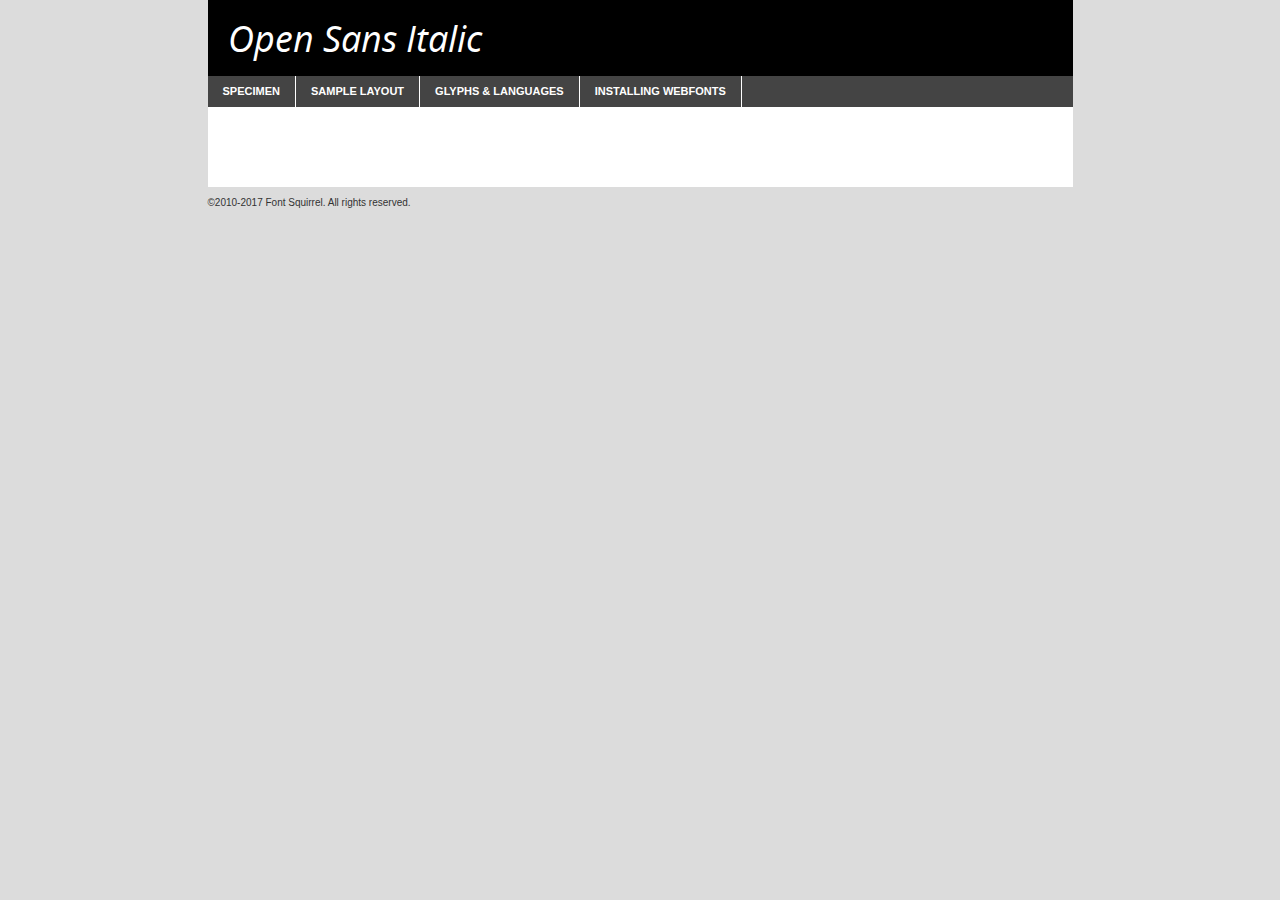
<file: assets/fonts/webfontkit-20210921-202457/opensans-italic-demo.html>
<!DOCTYPE html PUBLIC "-//W3C//DTD XHTML 1.0 Transitional//EN"
	"http://www.w3.org/TR/xhtml1/DTD/xhtml1-transitional.dtd">

<html xmlns="http://www.w3.org/1999/xhtml" xml:lang="en" lang="en">
<head>
	<meta http-equiv="Content-Type" content="text/html; charset=utf-8" />
	<script src="http://ajax.googleapis.com/ajax/libs/jquery/1.7.2/jquery.min.js" type="text/javascript" charset="utf-8"></script>
	<script type="text/javascript">
	(function($){$.fn.easyTabs=function(option){var param=jQuery.extend({fadeSpeed:"fast",defaultContent:1,activeClass:'active'},option);$(this).each(function(){var thisId="#"+this.id;if(param.defaultContent==''){param.defaultContent=1;}
	if(typeof param.defaultContent=="number")
	{var defaultTab=$(thisId+" .tabs li:eq("+(param.defaultContent-1)+") a").attr('href').substr(1);}else{var defaultTab=param.defaultContent;}
	$(thisId+" .tabs li a").each(function(){var tabToHide=$(this).attr('href').substr(1);$("#"+tabToHide).addClass('easytabs-tab-content');});hideAll();changeContent(defaultTab);function hideAll(){$(thisId+" .easytabs-tab-content").hide();}
	function changeContent(tabId){hideAll();$(thisId+" .tabs li").removeClass(param.activeClass);$(thisId+" .tabs li a[href=#"+tabId+"]").closest('li').addClass(param.activeClass);if(param.fadeSpeed!="none")
	{$(thisId+" #"+tabId).fadeIn(param.fadeSpeed);}else{$(thisId+" #"+tabId).show();}}
	$(thisId+" .tabs li").click(function(){var tabId=$(this).find('a').attr('href').substr(1);changeContent(tabId);return false;});});}})(jQuery);
	</script>
	<link rel="stylesheet" href="specimen_files/specimen_stylesheet.css" type="text/css" charset="utf-8" />
	<link rel="stylesheet" href="stylesheet.css" type="text/css" charset="utf-8" />

	<style type="text/css">
					body{
				font-family: 'open_sansitalic';
							}
		</style>

	<title>Open Sans Italic Specimen</title>
	
	
	<script type="text/javascript" charset="utf-8">
		$(document).ready(function() {
			$('#container').easyTabs({defaultContent:1});
		});
	</script>
</head>

<body>
<div id="container">
	<div id="header">
		Open Sans Italic	</div>
	<ul class="tabs">
		<li><a href="#specimen">Specimen</a></li>
		<li><a href="#layout">Sample Layout</a></li>
				<li><a href="#glyphs">Glyphs &amp; Languages</a></li>
		<li><a href="#installing">Installing Webfonts</a></li>
		
	</ul>
	
	<div id="main_content">

		
			<div id="specimen">
		
				<div class="section">
					<div class="grid12 firstcol">
						<div class="huge">AaBb</div>
					</div>
				</div>
		
				<div class="section">
					<div class="glyph_range">A&#x200B;B&#x200b;C&#x200b;D&#x200b;E&#x200b;F&#x200b;G&#x200b;H&#x200b;I&#x200b;J&#x200b;K&#x200b;L&#x200b;M&#x200b;N&#x200b;O&#x200b;P&#x200b;Q&#x200b;R&#x200b;S&#x200b;T&#x200b;U&#x200b;V&#x200b;W&#x200b;X&#x200b;Y&#x200b;Z&#x200b;a&#x200b;b&#x200b;c&#x200b;d&#x200b;e&#x200b;f&#x200b;g&#x200b;h&#x200b;i&#x200b;j&#x200b;k&#x200b;l&#x200b;m&#x200b;n&#x200b;o&#x200b;p&#x200b;q&#x200b;r&#x200b;s&#x200b;t&#x200b;u&#x200b;v&#x200b;w&#x200b;x&#x200b;y&#x200b;z&#x200b;1&#x200b;2&#x200b;3&#x200b;4&#x200b;5&#x200b;6&#x200b;7&#x200b;8&#x200b;9&#x200b;0&#x200b;&amp;&#x200b;.&#x200b;,&#x200b;?&#x200b;!&#x200b;&#64;&#x200b;(&#x200b;)&#x200b;#&#x200b;$&#x200b;%&#x200b;*&#x200b;+&#x200b;-&#x200b;=&#x200b;:&#x200b;;</div>
				</div>
				<div class="section">
					<div class="grid12 firstcol">
						<table class="sample_table">
							<tr><td>10</td><td class="size10">abcdefghijklmnopqrstuvwxyzABCDEFGHIJKLMNOPQRSTUVWXYZ0123456789abcdefghijklmnopqrstuvwxyzABCDEFGHIJKLMNOPQRSTUVWXYZ0123456789abcdefghijklmnopqrstuvwxyzABCDEFGHIJKLMNOPQRSTUVWXYZ</td></tr>
							<tr><td>11</td><td class="size11">abcdefghijklmnopqrstuvwxyzABCDEFGHIJKLMNOPQRSTUVWXYZ0123456789abcdefghijklmnopqrstuvwxyzABCDEFGHIJKLMNOPQRSTUVWXYZ0123456789abcdefghijklmnopqrstuvwxyzABCDEFGHIJKLMNOPQRSTUVWXYZ</td></tr>
							<tr><td>12</td><td class="size12">abcdefghijklmnopqrstuvwxyzABCDEFGHIJKLMNOPQRSTUVWXYZ0123456789abcdefghijklmnopqrstuvwxyzABCDEFGHIJKLMNOPQRSTUVWXYZ0123456789abcdefghijklmnopqrstuvwxyzABCDEFGHIJKLMNOPQRSTUVWXYZ</td></tr>
							<tr><td>13</td><td class="size13">abcdefghijklmnopqrstuvwxyzABCDEFGHIJKLMNOPQRSTUVWXYZ0123456789abcdefghijklmnopqrstuvwxyzABCDEFGHIJKLMNOPQRSTUVWXYZ0123456789abcdefghijklmnopqrstuvwxyzABCDEFGHIJKLMNOPQRSTUVWXYZ</td></tr>
							<tr><td>14</td><td class="size14">abcdefghijklmnopqrstuvwxyzABCDEFGHIJKLMNOPQRSTUVWXYZ0123456789abcdefghijklmnopqrstuvwxyzABCDEFGHIJKLMNOPQRSTUVWXYZ0123456789abcdefghijklmnopqrstuvwxyzABCDEFGHIJKLMNOPQRSTUVWXYZ</td></tr>
							<tr><td>16</td><td class="size16">abcdefghijklmnopqrstuvwxyzABCDEFGHIJKLMNOPQRSTUVWXYZ0123456789abcdefghijklmnopqrstuvwxyzABCDEFGHIJKLMNOPQRSTUVWXYZ</td></tr>
							<tr><td>18</td><td class="size18">abcdefghijklmnopqrstuvwxyzABCDEFGHIJKLMNOPQRSTUVWXYZ0123456789abcdefghijklmnopqrstuvwxyzABCDEFGHIJKLMNOPQRSTUVWXYZ</td></tr>
							<tr><td>20</td><td class="size20">abcdefghijklmnopqrstuvwxyzABCDEFGHIJKLMNOPQRSTUVWXYZ0123456789abcdefghijklmnopqrstuvwxyzABCDEFGHIJKLMNOPQRSTUVWXYZ</td></tr>
							<tr><td>24</td><td class="size24">abcdefghijklmnopqrstuvwxyzABCDEFGHIJKLMNOPQRSTUVWXYZ0123456789abcdefghijklmnopqrstuvwxyzABCDEFGHIJKLMNOPQRSTUVWXYZ</td></tr>
							<tr><td>30</td><td class="size30">abcdefghijklmnopqrstuvwxyzABCDEFGHIJKLMNOPQRSTUVWXYZ0123456789abcdefghijklmnopqrstuvwxyzABCDEFGHIJKLMNOPQRSTUVWXYZ</td></tr>
							<tr><td>36</td><td class="size36">abcdefghijklmnopqrstuvwxyzABCDEFGHIJKLMNOPQRSTUVWXYZ0123456789abcdefghijklmnopqrstuvwxyzABCDEFGHIJKLMNOPQRSTUVWXYZ</td></tr>
							<tr><td>48</td><td class="size48">abcdefghijklmnopqrstuvwxyzABCDEFGHIJKLMNOPQRSTUVWXYZ0123456789abcdefghijklmnopqrstuvwxyzABCDEFGHIJKLMNOPQRSTUVWXYZ</td></tr>
							<tr><td>60</td><td class="size60">abcdefghijklmnopqrstuvwxyzABCDEFGHIJKLMNOPQRSTUVWXYZ0123456789abcdefghijklmnopqrstuvwxyzABCDEFGHIJKLMNOPQRSTUVWXYZ</td></tr>
							<tr><td>72</td><td class="size72">abcdefghijklmnopqrstuvwxyzABCDEFGHIJKLMNOPQRSTUVWXYZ0123456789abcdefghijklmnopqrstuvwxyzABCDEFGHIJKLMNOPQRSTUVWXYZ</td></tr>
							<tr><td>90</td><td class="size90">abcdefghijklmnopqrstuvwxyzABCDEFGHIJKLMNOPQRSTUVWXYZ0123456789abcdefghijklmnopqrstuvwxyzABCDEFGHIJKLMNOPQRSTUVWXYZ</td></tr>
						</table>
				
					</div>
			
				</div>
		
		
		
								<div class="section" id="bodycomparison">


										<div id="xheight">
				<div class="fontbody">&#x25FC;&#x25FC;&#x25FC;&#x25FC;&#x25FC;&#x25FC;&#x25FC;&#x25FC;&#x25FC;&#x25FC;&#x25FC;&#x25FC;&#x25FC;&#x25FC;&#x25FC;&#x25FC;&#x25FC;&#x25FC;&#x25FC;&#x25FC;&#x25FC;&#x25FC;&#x25FC;&#x25FC;&#x25FC;&#x25FC;&#x25FC;&#x25FC;&#x25FC;&#x25FC;&#x25FC;&#x25FC;&#x25FC;&#x25FC;&#x25FC;&#x25FC;&#x25FC;&#x25FC;&#x25FC;&#x25FC;&#x25FC;&#x25FC;&#x25FC;&#x25FC;&#x25FC;&#x25FC;&#x25FC;&#x25FC;&#x25FC;&#x25FC;&#x25FC;&#x25FC;&#x25FC;&#x25FC;&#x25FC;&#x25FC;&#x25FC;&#x25FC;&#x25FC;&#x25FC;&#x25FC;&#x25FC;&#x25FC;&#x25FC;&#x25FC;&#x25FC;&#x25FC;&#x25FC;&#x25FC;&#x25FC;&#x25FC;&#x25FC;&#x25FC;&#x25FC;&#x25FC;&#x25FC;&#x25FC;&#x25FC;&#x25FC;&#x25FC;&#x25FC;&#x25FC;&#x25FC;&#x25FC;&#x25FC;&#x25FC;&#x25FC;&#x25FC;&#x25FC;&#x25FC;&#x25FC;&#x25FC;&#x25FC;&#x25FC;&#x25FC;&#x25FC;&#x25FC;&#x25FC;&#x25FC;body</div><div class="arialbody">body</div><div class="verdanabody">body</div><div class="georgiabody">body</div></div>
										<div class="fontbody" style="z-index:1">
											body<span>Open Sans Italic</span>
										</div>
										<div class="arialbody" style="z-index:1">
											body<span>Arial</span>
										</div>
										<div class="verdanabody" style="z-index:1">
											body<span>Verdana</span>
										</div>
										<div class="georgiabody" style="z-index:1">
											body<span>Georgia</span>
										</div>



								</div>
		
		
				<div class="section psample psample_row1" id="">
					
					<div class="grid2 firstcol">
						<p class="size10"><span>10.</span>Aenean lacinia bibendum nulla sed consectetur. Fusce dapibus, tellus ac cursus commodo, tortor mauris condimentum nibh, ut fermentum massa justo sit amet risus. Nullam id dolor id nibh ultricies vehicula ut id elit. Cum sociis natoque penatibus et magnis dis parturient montes, nascetur ridiculus mus. Nulla vitae elit libero, a pharetra augue.</p>
			
					</div>
					<div class="grid3">
						<p class="size11"><span>11.</span>Aenean lacinia bibendum nulla sed consectetur. Fusce dapibus, tellus ac cursus commodo, tortor mauris condimentum nibh, ut fermentum massa justo sit amet risus. Nullam id dolor id nibh ultricies vehicula ut id elit. Cum sociis natoque penatibus et magnis dis parturient montes, nascetur ridiculus mus. Nulla vitae elit libero, a pharetra augue.</p>
			
					</div>
					<div class="grid3">
						<p class="size12"><span>12.</span>Aenean lacinia bibendum nulla sed consectetur. Fusce dapibus, tellus ac cursus commodo, tortor mauris condimentum nibh, ut fermentum massa justo sit amet risus. Nullam id dolor id nibh ultricies vehicula ut id elit. Cum sociis natoque penatibus et magnis dis parturient montes, nascetur ridiculus mus. Nulla vitae elit libero, a pharetra augue.</p>
			
					</div>
					<div class="grid4">
						<p class="size13"><span>13.</span>Aenean lacinia bibendum nulla sed consectetur. Fusce dapibus, tellus ac cursus commodo, tortor mauris condimentum nibh, ut fermentum massa justo sit amet risus. Nullam id dolor id nibh ultricies vehicula ut id elit. Cum sociis natoque penatibus et magnis dis parturient montes, nascetur ridiculus mus. Nulla vitae elit libero, a pharetra augue.</p>
			
					</div>
					<div class="white_blend"></div>
					
				</div>
				<div class="section psample psample_row2" id="">
					<div class="grid3 firstcol">
						<p class="size14"><span>14.</span>Aenean lacinia bibendum nulla sed consectetur. Fusce dapibus, tellus ac cursus commodo, tortor mauris condimentum nibh, ut fermentum massa justo sit amet risus. Nullam id dolor id nibh ultricies vehicula ut id elit. Cum sociis natoque penatibus et magnis dis parturient montes, nascetur ridiculus mus. Nulla vitae elit libero, a pharetra augue.</p>
			
					</div>
					<div class="grid4">
						<p class="size16"><span>16.</span>Aenean lacinia bibendum nulla sed consectetur. Fusce dapibus, tellus ac cursus commodo, tortor mauris condimentum nibh, ut fermentum massa justo sit amet risus. Nullam id dolor id nibh ultricies vehicula ut id elit. Cum sociis natoque penatibus et magnis dis parturient montes, nascetur ridiculus mus. Nulla vitae elit libero, a pharetra augue.</p>
			
					</div>
					<div class="grid5">
						<p class="size18"><span>18.</span>Aenean lacinia bibendum nulla sed consectetur. Fusce dapibus, tellus ac cursus commodo, tortor mauris condimentum nibh, ut fermentum massa justo sit amet risus. Nullam id dolor id nibh ultricies vehicula ut id elit. Cum sociis natoque penatibus et magnis dis parturient montes, nascetur ridiculus mus. Nulla vitae elit libero, a pharetra augue.</p>
			
					</div>

					<div class="white_blend"></div>

				</div>
				
				<div class="section psample psample_row3" id="">
					<div class="grid5 firstcol">
						<p class="size20"><span>20.</span>Aenean lacinia bibendum nulla sed consectetur. Fusce dapibus, tellus ac cursus commodo, tortor mauris condimentum nibh, ut fermentum massa justo sit amet risus. Nullam id dolor id nibh ultricies vehicula ut id elit. Cum sociis natoque penatibus et magnis dis parturient montes, nascetur ridiculus mus. Nulla vitae elit libero, a pharetra augue.</p>
					</div>
					<div class="grid7">
						<p class="size24"><span>24.</span>Aenean lacinia bibendum nulla sed consectetur. Fusce dapibus, tellus ac cursus commodo, tortor mauris condimentum nibh, ut fermentum massa justo sit amet risus. Nullam id dolor id nibh ultricies vehicula ut id elit. Cum sociis natoque penatibus et magnis dis parturient montes, nascetur ridiculus mus. Nulla vitae elit libero, a pharetra augue.</p>
					</div>
					
					<div class="white_blend"></div>
					
				</div>
				
				<div class="section psample psample_row4" id="">
					<div class="grid12 firstcol">
						<p class="size30"><span>30.</span>Aenean lacinia bibendum nulla sed consectetur. Fusce dapibus, tellus ac cursus commodo, tortor mauris condimentum nibh, ut fermentum massa justo sit amet risus. Nullam id dolor id nibh ultricies vehicula ut id elit. Cum sociis natoque penatibus et magnis dis parturient montes, nascetur ridiculus mus. Nulla vitae elit libero, a pharetra augue.</p>
					</div>
					<div class="white_blend"></div>
					
				</div>
				
				
				
				<div class="section psample psample_row1 fullreverse">
					<div class="grid2 firstcol">
						<p class="size10"><span>10.</span>Aenean lacinia bibendum nulla sed consectetur. Fusce dapibus, tellus ac cursus commodo, tortor mauris condimentum nibh, ut fermentum massa justo sit amet risus. Nullam id dolor id nibh ultricies vehicula ut id elit. Cum sociis natoque penatibus et magnis dis parturient montes, nascetur ridiculus mus. Nulla vitae elit libero, a pharetra augue.</p>
			
					</div>
					<div class="grid3">
						<p class="size11"><span>11.</span>Aenean lacinia bibendum nulla sed consectetur. Fusce dapibus, tellus ac cursus commodo, tortor mauris condimentum nibh, ut fermentum massa justo sit amet risus. Nullam id dolor id nibh ultricies vehicula ut id elit. Cum sociis natoque penatibus et magnis dis parturient montes, nascetur ridiculus mus. Nulla vitae elit libero, a pharetra augue.</p>
			
					</div>
					<div class="grid3">
						<p class="size12"><span>12.</span>Aenean lacinia bibendum nulla sed consectetur. Fusce dapibus, tellus ac cursus commodo, tortor mauris condimentum nibh, ut fermentum massa justo sit amet risus. Nullam id dolor id nibh ultricies vehicula ut id elit. Cum sociis natoque penatibus et magnis dis parturient montes, nascetur ridiculus mus. Nulla vitae elit libero, a pharetra augue.</p>
			
					</div>
					<div class="grid4">
						<p class="size13"><span>13.</span>Aenean lacinia bibendum nulla sed consectetur. Fusce dapibus, tellus ac cursus commodo, tortor mauris condimentum nibh, ut fermentum massa justo sit amet risus. Nullam id dolor id nibh ultricies vehicula ut id elit. Cum sociis natoque penatibus et magnis dis parturient montes, nascetur ridiculus mus. Nulla vitae elit libero, a pharetra augue.</p>
			
					</div>
					<div class="black_blend"></div>
					
				</div>
				
				<div class="section psample psample_row2 fullreverse">
					<div class="grid3 firstcol">
						<p class="size14"><span>14.</span>Aenean lacinia bibendum nulla sed consectetur. Fusce dapibus, tellus ac cursus commodo, tortor mauris condimentum nibh, ut fermentum massa justo sit amet risus. Nullam id dolor id nibh ultricies vehicula ut id elit. Cum sociis natoque penatibus et magnis dis parturient montes, nascetur ridiculus mus. Nulla vitae elit libero, a pharetra augue.</p>
			
					</div>
					<div class="grid4">
						<p class="size16"><span>16.</span>Aenean lacinia bibendum nulla sed consectetur. Fusce dapibus, tellus ac cursus commodo, tortor mauris condimentum nibh, ut fermentum massa justo sit amet risus. Nullam id dolor id nibh ultricies vehicula ut id elit. Cum sociis natoque penatibus et magnis dis parturient montes, nascetur ridiculus mus. Nulla vitae elit libero, a pharetra augue.</p>
			
					</div>
					<div class="grid5">
						<p class="size18"><span>18.</span>Aenean lacinia bibendum nulla sed consectetur. Fusce dapibus, tellus ac cursus commodo, tortor mauris condimentum nibh, ut fermentum massa justo sit amet risus. Nullam id dolor id nibh ultricies vehicula ut id elit. Cum sociis natoque penatibus et magnis dis parturient montes, nascetur ridiculus mus. Nulla vitae elit libero, a pharetra augue.</p>
			
					</div>
					<div class="black_blend"></div>

				</div>
				
				<div class="section psample fullreverse psample_row3" id="">
					<div class="grid5 firstcol">
						<p class="size20"><span>20.</span>Aenean lacinia bibendum nulla sed consectetur. Fusce dapibus, tellus ac cursus commodo, tortor mauris condimentum nibh, ut fermentum massa justo sit amet risus. Nullam id dolor id nibh ultricies vehicula ut id elit. Cum sociis natoque penatibus et magnis dis parturient montes, nascetur ridiculus mus. Nulla vitae elit libero, a pharetra augue.</p>
					</div>
					<div class="grid7">
						<p class="size24"><span>24.</span>Aenean lacinia bibendum nulla sed consectetur. Fusce dapibus, tellus ac cursus commodo, tortor mauris condimentum nibh, ut fermentum massa justo sit amet risus. Nullam id dolor id nibh ultricies vehicula ut id elit. Cum sociis natoque penatibus et magnis dis parturient montes, nascetur ridiculus mus. Nulla vitae elit libero, a pharetra augue.</p>
					</div>
					
					<div class="black_blend"></div>
					
				</div>
				
				<div class="section psample fullreverse psample_row4" id="" style="border-bottom: 20px #000 solid;">
					<div class="grid12 firstcol">
						<p class="size30"><span>30.</span>Aenean lacinia bibendum nulla sed consectetur. Fusce dapibus, tellus ac cursus commodo, tortor mauris condimentum nibh, ut fermentum massa justo sit amet risus. Nullam id dolor id nibh ultricies vehicula ut id elit. Cum sociis natoque penatibus et magnis dis parturient montes, nascetur ridiculus mus. Nulla vitae elit libero, a pharetra augue.</p>
					</div>
					<div class="black_blend"></div>
					
				</div>
				
				
				
				
			</div>
			
			<div id="layout">
				
				<div class="section">
					
					<div class="grid12 firstcol">
						<h1>Lorem Ipsum Dolor</h1>
						<h2>Etiam porta sem malesuada magna mollis euismod</h2>
						
						<p class="byline">By <a href="#link">Aenean Lacinia</a></p>
					</div>
				</div>
				<div class="section">
					<div class="grid8 firstcol">
						<p class="large">Donec sed odio dui. Morbi leo risus, porta ac consectetur ac, vestibulum at eros. Fusce dapibus, tellus ac cursus commodo, tortor mauris condimentum nibh, ut fermentum massa justo sit amet risus. </p>

						
						<h3>Pellentesque ornare sem</h3>

						<p>Maecenas sed diam eget risus varius blandit sit amet non magna. Maecenas faucibus mollis interdum. Donec ullamcorper nulla non metus auctor fringilla. Nullam id dolor id nibh ultricies vehicula ut id elit. Nullam id dolor id nibh ultricies vehicula ut id elit. </p>

						<p>Aenean eu leo quam. Pellentesque ornare sem lacinia quam venenatis vestibulum. Lorem ipsum dolor sit amet, consectetur adipiscing elit. Cum sociis natoque penatibus et magnis dis parturient montes, nascetur ridiculus mus. </p>

						<p>Nulla vitae elit libero, a pharetra augue. Praesent commodo cursus magna, vel scelerisque nisl consectetur et. Aenean lacinia bibendum nulla sed consectetur. </p>

						<p>Nullam quis risus eget urna mollis ornare vel eu leo. Nullam quis risus eget urna mollis ornare vel eu leo. Maecenas sed diam eget risus varius blandit sit amet non magna. Donec ullamcorper nulla non metus auctor fringilla. </p>

						<h3>Cras mattis consectetur</h3>

						<p>Aenean eu leo quam. Pellentesque ornare sem lacinia quam venenatis vestibulum. Aenean lacinia bibendum nulla sed consectetur. Integer posuere erat a ante venenatis dapibus posuere velit aliquet. Cras mattis consectetur purus sit amet fermentum. </p>

						<p>Nullam id dolor id nibh ultricies vehicula ut id elit. Nullam quis risus eget urna mollis ornare vel eu leo. Cras mattis consectetur purus sit amet fermentum.</p>
					</div>
					
					<div class="grid4 sidebar">
						
						<div class="box reverse">
							<p class="last">Nullam quis risus eget urna mollis ornare vel eu leo. Donec ullamcorper nulla non metus auctor fringilla. Cras mattis consectetur purus sit amet fermentum. Sed posuere consectetur est at lobortis. Lorem ipsum dolor sit amet, consectetur adipiscing elit. </p>
						</div>
						
						<p class="caption">Maecenas sed diam eget risus varius.</p>

						<p>Vestibulum id ligula porta felis euismod semper. Integer posuere erat a ante venenatis dapibus posuere velit aliquet. Vestibulum id ligula porta felis euismod semper. Sed posuere consectetur est at lobortis. Maecenas sed diam eget risus varius blandit sit amet non magna. Fusce dapibus, tellus ac cursus commodo, tortor mauris condimentum nibh, ut fermentum massa justo sit amet risus. </p>

					

						<p>Duis mollis, est non commodo luctus, nisi erat porttitor ligula, eget lacinia odio sem nec elit. Aenean lacinia bibendum nulla sed consectetur. Vivamus sagittis lacus vel augue laoreet rutrum faucibus dolor auctor. Aenean lacinia bibendum nulla sed consectetur. Nullam quis risus eget urna mollis ornare vel eu leo. </p>

						<p>Praesent commodo cursus magna, vel scelerisque nisl consectetur et. Donec ullamcorper nulla non metus auctor fringilla. Maecenas faucibus mollis interdum. Fusce dapibus, tellus ac cursus commodo, tortor mauris condimentum nibh, ut fermentum massa justo sit amet risus. </p>

					</div>
				</div>
				
			</div>


			



		<div id="glyphs">
			<div class="section">
				<div class="grid12 firstcol">
			
				<h1>Language Support</h1>
				<p>The subset of Open Sans Italic in this kit supports the following languages:<br />
			
					Albanian, Basque, Breton, Chamorro, Danish, Dutch, English, Faroese, Finnish, French, Frisian, Galician, German, Icelandic, Italian, Malagasy, Norwegian, Portuguese, Spanish, Alsatian, Aragonese, Arapaho, Arrernte, Asturian, Aymara, Bislama, Cebuano, Corsican, Fijian, French_creole, Genoese, Gilbertese, Greenlandic, Haitian_creole, Hiligaynon, Hmong, Hopi, Ibanag, Iloko_ilokano, Indonesian, Interglossa_glosa, Interlingua, Irish_gaelic, Jerriais, Lojban, Lombard, Luxembourgeois, Manx, Mohawk, Norfolk_pitcairnese, Occitan, Oromo, Pangasinan, Papiamento, Piedmontese, Potawatomi, Rhaeto-romance, Romansh, Rotokas, Sami_lule, Samoan, Sardinian, Scots_gaelic, Seychelles_creole, Shona, Sicilian, Somali, Southern_ndebele, Swahili, Swati_swazi, Tagalog_filipino_pilipino, Tetum, Tok_pisin, Uyghur_latinized, Volapuk, Walloon, Warlpiri, Xhosa, Yapese, Zulu, Latinbasic, Ubasic, Demo				</p>
				<h1>Glyph Chart</h1>
				<p>The subset of Open Sans Italic in this kit includes all the glyphs listed below. Unicode entities are included above each glyph to help you insert individual characters into your layout.</p>
				<div id="glyph_chart">
			
																				 <div><p>&amp;#13;</p>&#13;</div>
																				 <div><p>&amp;#32;</p>&#32;</div>
																				 <div><p>&amp;#33;</p>&#33;</div>
																				 <div><p>&amp;#34;</p>&#34;</div>
																				 <div><p>&amp;#35;</p>&#35;</div>
																				 <div><p>&amp;#36;</p>&#36;</div>
																				 <div><p>&amp;#37;</p>&#37;</div>
																				 <div><p>&amp;#38;</p>&#38;</div>
																				 <div><p>&amp;#39;</p>&#39;</div>
																				 <div><p>&amp;#40;</p>&#40;</div>
																				 <div><p>&amp;#41;</p>&#41;</div>
																				 <div><p>&amp;#42;</p>&#42;</div>
																				 <div><p>&amp;#43;</p>&#43;</div>
																				 <div><p>&amp;#44;</p>&#44;</div>
																				 <div><p>&amp;#45;</p>&#45;</div>
																				 <div><p>&amp;#46;</p>&#46;</div>
																				 <div><p>&amp;#47;</p>&#47;</div>
																				 <div><p>&amp;#48;</p>&#48;</div>
																				 <div><p>&amp;#49;</p>&#49;</div>
																				 <div><p>&amp;#50;</p>&#50;</div>
																				 <div><p>&amp;#51;</p>&#51;</div>
																				 <div><p>&amp;#52;</p>&#52;</div>
																				 <div><p>&amp;#53;</p>&#53;</div>
																				 <div><p>&amp;#54;</p>&#54;</div>
																				 <div><p>&amp;#55;</p>&#55;</div>
																				 <div><p>&amp;#56;</p>&#56;</div>
																				 <div><p>&amp;#57;</p>&#57;</div>
																				 <div><p>&amp;#58;</p>&#58;</div>
																				 <div><p>&amp;#59;</p>&#59;</div>
																				 <div><p>&amp;#60;</p>&#60;</div>
																				 <div><p>&amp;#61;</p>&#61;</div>
																				 <div><p>&amp;#62;</p>&#62;</div>
																				 <div><p>&amp;#63;</p>&#63;</div>
																				 <div><p>&amp;#64;</p>&#64;</div>
																				 <div><p>&amp;#65;</p>&#65;</div>
																				 <div><p>&amp;#66;</p>&#66;</div>
																				 <div><p>&amp;#67;</p>&#67;</div>
																				 <div><p>&amp;#68;</p>&#68;</div>
																				 <div><p>&amp;#69;</p>&#69;</div>
																				 <div><p>&amp;#70;</p>&#70;</div>
																				 <div><p>&amp;#71;</p>&#71;</div>
																				 <div><p>&amp;#72;</p>&#72;</div>
																				 <div><p>&amp;#73;</p>&#73;</div>
																				 <div><p>&amp;#74;</p>&#74;</div>
																				 <div><p>&amp;#75;</p>&#75;</div>
																				 <div><p>&amp;#76;</p>&#76;</div>
																				 <div><p>&amp;#77;</p>&#77;</div>
																				 <div><p>&amp;#78;</p>&#78;</div>
																				 <div><p>&amp;#79;</p>&#79;</div>
																				 <div><p>&amp;#80;</p>&#80;</div>
																				 <div><p>&amp;#81;</p>&#81;</div>
																				 <div><p>&amp;#82;</p>&#82;</div>
																				 <div><p>&amp;#83;</p>&#83;</div>
																				 <div><p>&amp;#84;</p>&#84;</div>
																				 <div><p>&amp;#85;</p>&#85;</div>
																				 <div><p>&amp;#86;</p>&#86;</div>
																				 <div><p>&amp;#87;</p>&#87;</div>
																				 <div><p>&amp;#88;</p>&#88;</div>
																				 <div><p>&amp;#89;</p>&#89;</div>
																				 <div><p>&amp;#90;</p>&#90;</div>
																				 <div><p>&amp;#91;</p>&#91;</div>
																				 <div><p>&amp;#92;</p>&#92;</div>
																				 <div><p>&amp;#93;</p>&#93;</div>
																				 <div><p>&amp;#94;</p>&#94;</div>
																				 <div><p>&amp;#95;</p>&#95;</div>
																				 <div><p>&amp;#96;</p>&#96;</div>
																				 <div><p>&amp;#97;</p>&#97;</div>
																				 <div><p>&amp;#98;</p>&#98;</div>
																				 <div><p>&amp;#99;</p>&#99;</div>
																				 <div><p>&amp;#100;</p>&#100;</div>
																				 <div><p>&amp;#101;</p>&#101;</div>
																				 <div><p>&amp;#102;</p>&#102;</div>
																				 <div><p>&amp;#103;</p>&#103;</div>
																				 <div><p>&amp;#104;</p>&#104;</div>
																				 <div><p>&amp;#105;</p>&#105;</div>
																				 <div><p>&amp;#106;</p>&#106;</div>
																				 <div><p>&amp;#107;</p>&#107;</div>
																				 <div><p>&amp;#108;</p>&#108;</div>
																				 <div><p>&amp;#109;</p>&#109;</div>
																				 <div><p>&amp;#110;</p>&#110;</div>
																				 <div><p>&amp;#111;</p>&#111;</div>
																				 <div><p>&amp;#112;</p>&#112;</div>
																				 <div><p>&amp;#113;</p>&#113;</div>
																				 <div><p>&amp;#114;</p>&#114;</div>
																				 <div><p>&amp;#115;</p>&#115;</div>
																				 <div><p>&amp;#116;</p>&#116;</div>
																				 <div><p>&amp;#117;</p>&#117;</div>
																				 <div><p>&amp;#118;</p>&#118;</div>
																				 <div><p>&amp;#119;</p>&#119;</div>
																				 <div><p>&amp;#120;</p>&#120;</div>
																				 <div><p>&amp;#121;</p>&#121;</div>
																				 <div><p>&amp;#122;</p>&#122;</div>
																				 <div><p>&amp;#123;</p>&#123;</div>
																				 <div><p>&amp;#124;</p>&#124;</div>
																				 <div><p>&amp;#125;</p>&#125;</div>
																				 <div><p>&amp;#126;</p>&#126;</div>
																				 <div><p>&amp;#160;</p>&#160;</div>
																				 <div><p>&amp;#161;</p>&#161;</div>
																				 <div><p>&amp;#162;</p>&#162;</div>
																				 <div><p>&amp;#163;</p>&#163;</div>
																				 <div><p>&amp;#164;</p>&#164;</div>
																				 <div><p>&amp;#165;</p>&#165;</div>
																				 <div><p>&amp;#166;</p>&#166;</div>
																				 <div><p>&amp;#167;</p>&#167;</div>
																				 <div><p>&amp;#168;</p>&#168;</div>
																				 <div><p>&amp;#169;</p>&#169;</div>
																				 <div><p>&amp;#170;</p>&#170;</div>
																				 <div><p>&amp;#171;</p>&#171;</div>
																				 <div><p>&amp;#172;</p>&#172;</div>
																				 <div><p>&amp;#173;</p>&#173;</div>
																				 <div><p>&amp;#174;</p>&#174;</div>
																				 <div><p>&amp;#175;</p>&#175;</div>
																				 <div><p>&amp;#176;</p>&#176;</div>
																				 <div><p>&amp;#177;</p>&#177;</div>
																				 <div><p>&amp;#178;</p>&#178;</div>
																				 <div><p>&amp;#179;</p>&#179;</div>
																				 <div><p>&amp;#180;</p>&#180;</div>
																				 <div><p>&amp;#181;</p>&#181;</div>
																				 <div><p>&amp;#182;</p>&#182;</div>
																				 <div><p>&amp;#183;</p>&#183;</div>
																				 <div><p>&amp;#184;</p>&#184;</div>
																				 <div><p>&amp;#185;</p>&#185;</div>
																				 <div><p>&amp;#186;</p>&#186;</div>
																				 <div><p>&amp;#187;</p>&#187;</div>
																				 <div><p>&amp;#188;</p>&#188;</div>
																				 <div><p>&amp;#189;</p>&#189;</div>
																				 <div><p>&amp;#190;</p>&#190;</div>
																				 <div><p>&amp;#191;</p>&#191;</div>
																				 <div><p>&amp;#192;</p>&#192;</div>
																				 <div><p>&amp;#193;</p>&#193;</div>
																				 <div><p>&amp;#194;</p>&#194;</div>
																				 <div><p>&amp;#195;</p>&#195;</div>
																				 <div><p>&amp;#196;</p>&#196;</div>
																				 <div><p>&amp;#197;</p>&#197;</div>
																				 <div><p>&amp;#198;</p>&#198;</div>
																				 <div><p>&amp;#199;</p>&#199;</div>
																				 <div><p>&amp;#200;</p>&#200;</div>
																				 <div><p>&amp;#201;</p>&#201;</div>
																				 <div><p>&amp;#202;</p>&#202;</div>
																				 <div><p>&amp;#203;</p>&#203;</div>
																				 <div><p>&amp;#204;</p>&#204;</div>
																				 <div><p>&amp;#205;</p>&#205;</div>
																				 <div><p>&amp;#206;</p>&#206;</div>
																				 <div><p>&amp;#207;</p>&#207;</div>
																				 <div><p>&amp;#208;</p>&#208;</div>
																				 <div><p>&amp;#209;</p>&#209;</div>
																				 <div><p>&amp;#210;</p>&#210;</div>
																				 <div><p>&amp;#211;</p>&#211;</div>
																				 <div><p>&amp;#212;</p>&#212;</div>
																				 <div><p>&amp;#213;</p>&#213;</div>
																				 <div><p>&amp;#214;</p>&#214;</div>
																				 <div><p>&amp;#215;</p>&#215;</div>
																				 <div><p>&amp;#216;</p>&#216;</div>
																				 <div><p>&amp;#217;</p>&#217;</div>
																				 <div><p>&amp;#218;</p>&#218;</div>
																				 <div><p>&amp;#219;</p>&#219;</div>
																				 <div><p>&amp;#220;</p>&#220;</div>
																				 <div><p>&amp;#221;</p>&#221;</div>
																				 <div><p>&amp;#222;</p>&#222;</div>
																				 <div><p>&amp;#223;</p>&#223;</div>
																				 <div><p>&amp;#224;</p>&#224;</div>
																				 <div><p>&amp;#225;</p>&#225;</div>
																				 <div><p>&amp;#226;</p>&#226;</div>
																				 <div><p>&amp;#227;</p>&#227;</div>
																				 <div><p>&amp;#228;</p>&#228;</div>
																				 <div><p>&amp;#229;</p>&#229;</div>
																				 <div><p>&amp;#230;</p>&#230;</div>
																				 <div><p>&amp;#231;</p>&#231;</div>
																				 <div><p>&amp;#232;</p>&#232;</div>
																				 <div><p>&amp;#233;</p>&#233;</div>
																				 <div><p>&amp;#234;</p>&#234;</div>
																				 <div><p>&amp;#235;</p>&#235;</div>
																				 <div><p>&amp;#236;</p>&#236;</div>
																				 <div><p>&amp;#237;</p>&#237;</div>
																				 <div><p>&amp;#238;</p>&#238;</div>
																				 <div><p>&amp;#239;</p>&#239;</div>
																				 <div><p>&amp;#240;</p>&#240;</div>
																				 <div><p>&amp;#241;</p>&#241;</div>
																				 <div><p>&amp;#242;</p>&#242;</div>
																				 <div><p>&amp;#243;</p>&#243;</div>
																				 <div><p>&amp;#244;</p>&#244;</div>
																				 <div><p>&amp;#245;</p>&#245;</div>
																				 <div><p>&amp;#246;</p>&#246;</div>
																				 <div><p>&amp;#247;</p>&#247;</div>
																				 <div><p>&amp;#248;</p>&#248;</div>
																				 <div><p>&amp;#249;</p>&#249;</div>
																				 <div><p>&amp;#250;</p>&#250;</div>
																				 <div><p>&amp;#251;</p>&#251;</div>
																				 <div><p>&amp;#252;</p>&#252;</div>
																				 <div><p>&amp;#253;</p>&#253;</div>
																				 <div><p>&amp;#254;</p>&#254;</div>
																				 <div><p>&amp;#255;</p>&#255;</div>
																				 <div><p>&amp;#338;</p>&#338;</div>
																				 <div><p>&amp;#339;</p>&#339;</div>
																				 <div><p>&amp;#376;</p>&#376;</div>
																				 <div><p>&amp;#710;</p>&#710;</div>
																				 <div><p>&amp;#732;</p>&#732;</div>
																				 <div><p>&amp;#8192;</p>&#8192;</div>
																				 <div><p>&amp;#8193;</p>&#8193;</div>
																				 <div><p>&amp;#8194;</p>&#8194;</div>
																				 <div><p>&amp;#8195;</p>&#8195;</div>
																				 <div><p>&amp;#8196;</p>&#8196;</div>
																				 <div><p>&amp;#8197;</p>&#8197;</div>
																				 <div><p>&amp;#8198;</p>&#8198;</div>
																				 <div><p>&amp;#8199;</p>&#8199;</div>
																				 <div><p>&amp;#8200;</p>&#8200;</div>
																				 <div><p>&amp;#8201;</p>&#8201;</div>
																				 <div><p>&amp;#8202;</p>&#8202;</div>
																				 <div><p>&amp;#8208;</p>&#8208;</div>
																				 <div><p>&amp;#8209;</p>&#8209;</div>
																				 <div><p>&amp;#8210;</p>&#8210;</div>
																				 <div><p>&amp;#8211;</p>&#8211;</div>
																				 <div><p>&amp;#8212;</p>&#8212;</div>
																				 <div><p>&amp;#8216;</p>&#8216;</div>
																				 <div><p>&amp;#8217;</p>&#8217;</div>
																				 <div><p>&amp;#8218;</p>&#8218;</div>
																				 <div><p>&amp;#8220;</p>&#8220;</div>
																				 <div><p>&amp;#8221;</p>&#8221;</div>
																				 <div><p>&amp;#8222;</p>&#8222;</div>
																				 <div><p>&amp;#8226;</p>&#8226;</div>
																				 <div><p>&amp;#8230;</p>&#8230;</div>
																				 <div><p>&amp;#8239;</p>&#8239;</div>
																				 <div><p>&amp;#8249;</p>&#8249;</div>
																				 <div><p>&amp;#8250;</p>&#8250;</div>
																				 <div><p>&amp;#8287;</p>&#8287;</div>
																				 <div><p>&amp;#8364;</p>&#8364;</div>
																				 <div><p>&amp;#8482;</p>&#8482;</div>
																				 <div><p>&amp;#9724;</p>&#9724;</div>
																				 <div><p>&amp;#64257;</p>&#64257;</div>
																				 <div><p>&amp;#64258;</p>&#64258;</div>
																				 <div><p>&amp;#64259;</p>&#64259;</div>
																				 <div><p>&amp;#64260;</p>&#64260;</div>
																																						</div>	
				</div>
		
		
			</div>
		</div>
		
		
		<div id="specs">
			
		</div>
	
		<div id="installing">
			<div class="section">
				<div class="grid7 firstcol">
					<h1>Installing Webfonts</h1>
					
					<p>Webfonts are supported by all major browser platforms but not all in the same way. There are currently four different font formats that must be included in order to target all browsers. This includes TTF, WOFF, EOT and SVG.</p>
					
					<h2>1. Upload your webfonts</h2>
					<p>You must upload your webfont kit to your website. They should be in or near the same directory as your CSS files.</p>
					
					<h2>2. Include the webfont stylesheet</h2>
					<p>A special CSS @font-face declaration helps the various browsers select the appropriate font it needs without causing you a bunch of headaches. Learn more about this syntax by reading the <a href="https://www.fontspring.com/blog/further-hardening-of-the-bulletproof-syntax">Fontspring blog post</a> about it. The code for it is as follows:</p>


<code>
@font-face{ 
	font-family: 'MyWebFont';
	src: url('WebFont.eot');
	src: url('WebFont.eot?#iefix') format('embedded-opentype'),
	     url('WebFont.woff') format('woff'),
	     url('WebFont.ttf') format('truetype'),
	     url('WebFont.svg#webfont') format('svg');
}
</code>

	<p>We've already gone ahead and generated the code for you. All you have to do is link to the stylesheet in your HTML, like this:</p>
	<code>&lt;link rel=&quot;stylesheet&quot; href=&quot;stylesheet.css&quot; type=&quot;text/css&quot; charset=&quot;utf-8&quot; /&gt;</code>

					<h2>3. Modify your own stylesheet</h2>
					<p>To take advantage of your new fonts, you must tell your stylesheet to use them. Look at the original @font-face declaration above and find the property called "font-family." The name linked there will be what you use to reference the font. Prepend that webfont name to the font stack in the "font-family" property, inside the selector you want to change. For example:</p>
<code>p { font-family: 'WebFont', Arial, sans-serif; }</code>

<h2>4. Test</h2>
<p>Getting webfonts to work cross-browser <em>can</em> be tricky. Use the information in the sidebar to help you if you find that fonts aren't loading in a particular browser.</p>
				</div>
				
				<div class="grid5 sidebar">
					<div class="box">
						<h2>Troubleshooting<br />Font-Face Problems</h2>
						<p>Having trouble getting your webfonts to load in your new website? Here are some tips to sort out what might be the problem.</p>

						<h3>Fonts not showing in any browser</h3>

						<p>This sounds like you need to work on the plumbing. You either did not upload the fonts to the correct directory, or you did not link the fonts properly in the CSS. If you've confirmed that all this is correct and you still have a problem, take a look at your .htaccess file and see if requests are getting intercepted.</p>

						<h3>Fonts not loading in iPhone or iPad</h3>

						<p>The most common problem here is that you are serving the fonts from an IIS server. IIS refuses to serve files that have unknown MIME types. If that is the case, you must set the MIME type for SVG to "image/svg+xml" in the server settings. Follow these instructions from Microsoft if you need help.</p>

						<h3>Fonts not loading in Firefox</h3>

						<p>The primary reason for this failure? You are still using a version Firefox older than 3.5. So upgrade already! If that isn't it, then you are very likely serving fonts from a different domain. Firefox requires that all font assets be served from the same domain. Lastly it is possible that you need to add WOFF to your list of MIME types (if you are serving via IIS.)</p>

						<h3>Fonts not loading in IE</h3>

						<p>Are you looking at Internet Explorer on an actual Windows machine or are you cheating by using a service like Adobe BrowserLab? Many of these screenshot services do not render @font-face for IE. Best to test it on a real machine.</p>

						<h3>Fonts not loading in IE9</h3>

						<p>IE9, like Firefox, requires that fonts be served from the same domain as the website. Make sure that is the case.</p>
					</div>
				</div>
			</div>
			
		</div>
	
	</div>
	<div id="footer">
		<p>&copy;2010-2017 Font Squirrel. All rights reserved.</p>
	</div>
</div>
</body>
</html>
</file>
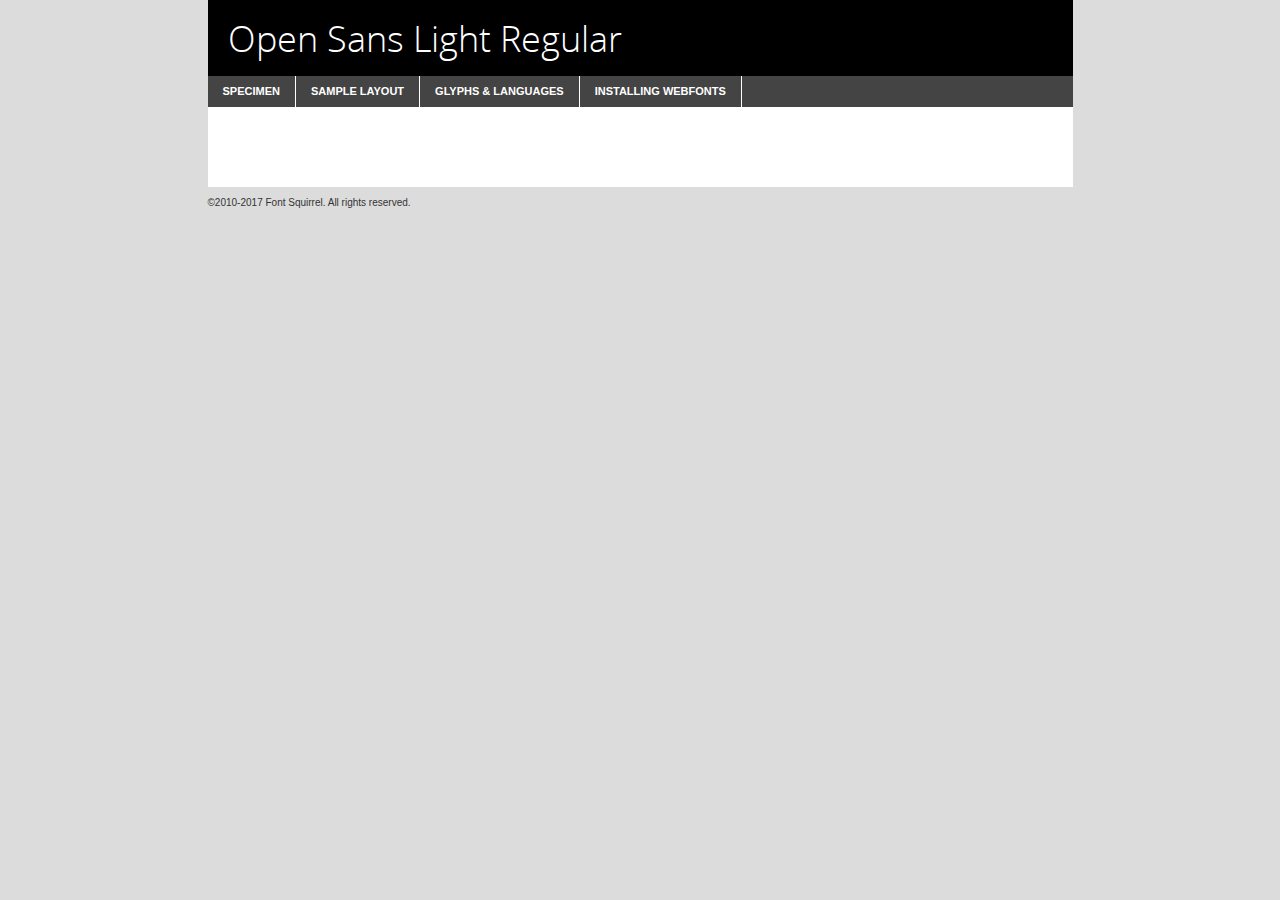
<file: assets/fonts/webfontkit-20210921-202457/opensans-light-demo.html>
<!DOCTYPE html PUBLIC "-//W3C//DTD XHTML 1.0 Transitional//EN"
	"http://www.w3.org/TR/xhtml1/DTD/xhtml1-transitional.dtd">

<html xmlns="http://www.w3.org/1999/xhtml" xml:lang="en" lang="en">
<head>
	<meta http-equiv="Content-Type" content="text/html; charset=utf-8" />
	<script src="http://ajax.googleapis.com/ajax/libs/jquery/1.7.2/jquery.min.js" type="text/javascript" charset="utf-8"></script>
	<script type="text/javascript">
	(function($){$.fn.easyTabs=function(option){var param=jQuery.extend({fadeSpeed:"fast",defaultContent:1,activeClass:'active'},option);$(this).each(function(){var thisId="#"+this.id;if(param.defaultContent==''){param.defaultContent=1;}
	if(typeof param.defaultContent=="number")
	{var defaultTab=$(thisId+" .tabs li:eq("+(param.defaultContent-1)+") a").attr('href').substr(1);}else{var defaultTab=param.defaultContent;}
	$(thisId+" .tabs li a").each(function(){var tabToHide=$(this).attr('href').substr(1);$("#"+tabToHide).addClass('easytabs-tab-content');});hideAll();changeContent(defaultTab);function hideAll(){$(thisId+" .easytabs-tab-content").hide();}
	function changeContent(tabId){hideAll();$(thisId+" .tabs li").removeClass(param.activeClass);$(thisId+" .tabs li a[href=#"+tabId+"]").closest('li').addClass(param.activeClass);if(param.fadeSpeed!="none")
	{$(thisId+" #"+tabId).fadeIn(param.fadeSpeed);}else{$(thisId+" #"+tabId).show();}}
	$(thisId+" .tabs li").click(function(){var tabId=$(this).find('a').attr('href').substr(1);changeContent(tabId);return false;});});}})(jQuery);
	</script>
	<link rel="stylesheet" href="specimen_files/specimen_stylesheet.css" type="text/css" charset="utf-8" />
	<link rel="stylesheet" href="stylesheet.css" type="text/css" charset="utf-8" />

	<style type="text/css">
					body{
				font-family: 'open_sanslight';
							}
		</style>

	<title>Open Sans Light Regular Specimen</title>
	
	
	<script type="text/javascript" charset="utf-8">
		$(document).ready(function() {
			$('#container').easyTabs({defaultContent:1});
		});
	</script>
</head>

<body>
<div id="container">
	<div id="header">
		Open Sans Light Regular	</div>
	<ul class="tabs">
		<li><a href="#specimen">Specimen</a></li>
		<li><a href="#layout">Sample Layout</a></li>
				<li><a href="#glyphs">Glyphs &amp; Languages</a></li>
		<li><a href="#installing">Installing Webfonts</a></li>
		
	</ul>
	
	<div id="main_content">

		
			<div id="specimen">
		
				<div class="section">
					<div class="grid12 firstcol">
						<div class="huge">AaBb</div>
					</div>
				</div>
		
				<div class="section">
					<div class="glyph_range">A&#x200B;B&#x200b;C&#x200b;D&#x200b;E&#x200b;F&#x200b;G&#x200b;H&#x200b;I&#x200b;J&#x200b;K&#x200b;L&#x200b;M&#x200b;N&#x200b;O&#x200b;P&#x200b;Q&#x200b;R&#x200b;S&#x200b;T&#x200b;U&#x200b;V&#x200b;W&#x200b;X&#x200b;Y&#x200b;Z&#x200b;a&#x200b;b&#x200b;c&#x200b;d&#x200b;e&#x200b;f&#x200b;g&#x200b;h&#x200b;i&#x200b;j&#x200b;k&#x200b;l&#x200b;m&#x200b;n&#x200b;o&#x200b;p&#x200b;q&#x200b;r&#x200b;s&#x200b;t&#x200b;u&#x200b;v&#x200b;w&#x200b;x&#x200b;y&#x200b;z&#x200b;1&#x200b;2&#x200b;3&#x200b;4&#x200b;5&#x200b;6&#x200b;7&#x200b;8&#x200b;9&#x200b;0&#x200b;&amp;&#x200b;.&#x200b;,&#x200b;?&#x200b;!&#x200b;&#64;&#x200b;(&#x200b;)&#x200b;#&#x200b;$&#x200b;%&#x200b;*&#x200b;+&#x200b;-&#x200b;=&#x200b;:&#x200b;;</div>
				</div>
				<div class="section">
					<div class="grid12 firstcol">
						<table class="sample_table">
							<tr><td>10</td><td class="size10">abcdefghijklmnopqrstuvwxyzABCDEFGHIJKLMNOPQRSTUVWXYZ0123456789abcdefghijklmnopqrstuvwxyzABCDEFGHIJKLMNOPQRSTUVWXYZ0123456789abcdefghijklmnopqrstuvwxyzABCDEFGHIJKLMNOPQRSTUVWXYZ</td></tr>
							<tr><td>11</td><td class="size11">abcdefghijklmnopqrstuvwxyzABCDEFGHIJKLMNOPQRSTUVWXYZ0123456789abcdefghijklmnopqrstuvwxyzABCDEFGHIJKLMNOPQRSTUVWXYZ0123456789abcdefghijklmnopqrstuvwxyzABCDEFGHIJKLMNOPQRSTUVWXYZ</td></tr>
							<tr><td>12</td><td class="size12">abcdefghijklmnopqrstuvwxyzABCDEFGHIJKLMNOPQRSTUVWXYZ0123456789abcdefghijklmnopqrstuvwxyzABCDEFGHIJKLMNOPQRSTUVWXYZ0123456789abcdefghijklmnopqrstuvwxyzABCDEFGHIJKLMNOPQRSTUVWXYZ</td></tr>
							<tr><td>13</td><td class="size13">abcdefghijklmnopqrstuvwxyzABCDEFGHIJKLMNOPQRSTUVWXYZ0123456789abcdefghijklmnopqrstuvwxyzABCDEFGHIJKLMNOPQRSTUVWXYZ0123456789abcdefghijklmnopqrstuvwxyzABCDEFGHIJKLMNOPQRSTUVWXYZ</td></tr>
							<tr><td>14</td><td class="size14">abcdefghijklmnopqrstuvwxyzABCDEFGHIJKLMNOPQRSTUVWXYZ0123456789abcdefghijklmnopqrstuvwxyzABCDEFGHIJKLMNOPQRSTUVWXYZ0123456789abcdefghijklmnopqrstuvwxyzABCDEFGHIJKLMNOPQRSTUVWXYZ</td></tr>
							<tr><td>16</td><td class="size16">abcdefghijklmnopqrstuvwxyzABCDEFGHIJKLMNOPQRSTUVWXYZ0123456789abcdefghijklmnopqrstuvwxyzABCDEFGHIJKLMNOPQRSTUVWXYZ</td></tr>
							<tr><td>18</td><td class="size18">abcdefghijklmnopqrstuvwxyzABCDEFGHIJKLMNOPQRSTUVWXYZ0123456789abcdefghijklmnopqrstuvwxyzABCDEFGHIJKLMNOPQRSTUVWXYZ</td></tr>
							<tr><td>20</td><td class="size20">abcdefghijklmnopqrstuvwxyzABCDEFGHIJKLMNOPQRSTUVWXYZ0123456789abcdefghijklmnopqrstuvwxyzABCDEFGHIJKLMNOPQRSTUVWXYZ</td></tr>
							<tr><td>24</td><td class="size24">abcdefghijklmnopqrstuvwxyzABCDEFGHIJKLMNOPQRSTUVWXYZ0123456789abcdefghijklmnopqrstuvwxyzABCDEFGHIJKLMNOPQRSTUVWXYZ</td></tr>
							<tr><td>30</td><td class="size30">abcdefghijklmnopqrstuvwxyzABCDEFGHIJKLMNOPQRSTUVWXYZ0123456789abcdefghijklmnopqrstuvwxyzABCDEFGHIJKLMNOPQRSTUVWXYZ</td></tr>
							<tr><td>36</td><td class="size36">abcdefghijklmnopqrstuvwxyzABCDEFGHIJKLMNOPQRSTUVWXYZ0123456789abcdefghijklmnopqrstuvwxyzABCDEFGHIJKLMNOPQRSTUVWXYZ</td></tr>
							<tr><td>48</td><td class="size48">abcdefghijklmnopqrstuvwxyzABCDEFGHIJKLMNOPQRSTUVWXYZ0123456789abcdefghijklmnopqrstuvwxyzABCDEFGHIJKLMNOPQRSTUVWXYZ</td></tr>
							<tr><td>60</td><td class="size60">abcdefghijklmnopqrstuvwxyzABCDEFGHIJKLMNOPQRSTUVWXYZ0123456789abcdefghijklmnopqrstuvwxyzABCDEFGHIJKLMNOPQRSTUVWXYZ</td></tr>
							<tr><td>72</td><td class="size72">abcdefghijklmnopqrstuvwxyzABCDEFGHIJKLMNOPQRSTUVWXYZ0123456789abcdefghijklmnopqrstuvwxyzABCDEFGHIJKLMNOPQRSTUVWXYZ</td></tr>
							<tr><td>90</td><td class="size90">abcdefghijklmnopqrstuvwxyzABCDEFGHIJKLMNOPQRSTUVWXYZ0123456789abcdefghijklmnopqrstuvwxyzABCDEFGHIJKLMNOPQRSTUVWXYZ</td></tr>
						</table>
				
					</div>
			
				</div>
		
		
		
								<div class="section" id="bodycomparison">


										<div id="xheight">
				<div class="fontbody">&#x25FC;&#x25FC;&#x25FC;&#x25FC;&#x25FC;&#x25FC;&#x25FC;&#x25FC;&#x25FC;&#x25FC;&#x25FC;&#x25FC;&#x25FC;&#x25FC;&#x25FC;&#x25FC;&#x25FC;&#x25FC;&#x25FC;&#x25FC;&#x25FC;&#x25FC;&#x25FC;&#x25FC;&#x25FC;&#x25FC;&#x25FC;&#x25FC;&#x25FC;&#x25FC;&#x25FC;&#x25FC;&#x25FC;&#x25FC;&#x25FC;&#x25FC;&#x25FC;&#x25FC;&#x25FC;&#x25FC;&#x25FC;&#x25FC;&#x25FC;&#x25FC;&#x25FC;&#x25FC;&#x25FC;&#x25FC;&#x25FC;&#x25FC;&#x25FC;&#x25FC;&#x25FC;&#x25FC;&#x25FC;&#x25FC;&#x25FC;&#x25FC;&#x25FC;&#x25FC;&#x25FC;&#x25FC;&#x25FC;&#x25FC;&#x25FC;&#x25FC;&#x25FC;&#x25FC;&#x25FC;&#x25FC;&#x25FC;&#x25FC;&#x25FC;&#x25FC;&#x25FC;&#x25FC;&#x25FC;&#x25FC;&#x25FC;&#x25FC;&#x25FC;&#x25FC;&#x25FC;&#x25FC;&#x25FC;&#x25FC;&#x25FC;&#x25FC;&#x25FC;&#x25FC;&#x25FC;&#x25FC;&#x25FC;&#x25FC;&#x25FC;&#x25FC;&#x25FC;&#x25FC;&#x25FC;body</div><div class="arialbody">body</div><div class="verdanabody">body</div><div class="georgiabody">body</div></div>
										<div class="fontbody" style="z-index:1">
											body<span>Open Sans Light Regular</span>
										</div>
										<div class="arialbody" style="z-index:1">
											body<span>Arial</span>
										</div>
										<div class="verdanabody" style="z-index:1">
											body<span>Verdana</span>
										</div>
										<div class="georgiabody" style="z-index:1">
											body<span>Georgia</span>
										</div>



								</div>
		
		
				<div class="section psample psample_row1" id="">
					
					<div class="grid2 firstcol">
						<p class="size10"><span>10.</span>Aenean lacinia bibendum nulla sed consectetur. Fusce dapibus, tellus ac cursus commodo, tortor mauris condimentum nibh, ut fermentum massa justo sit amet risus. Nullam id dolor id nibh ultricies vehicula ut id elit. Cum sociis natoque penatibus et magnis dis parturient montes, nascetur ridiculus mus. Nulla vitae elit libero, a pharetra augue.</p>
			
					</div>
					<div class="grid3">
						<p class="size11"><span>11.</span>Aenean lacinia bibendum nulla sed consectetur. Fusce dapibus, tellus ac cursus commodo, tortor mauris condimentum nibh, ut fermentum massa justo sit amet risus. Nullam id dolor id nibh ultricies vehicula ut id elit. Cum sociis natoque penatibus et magnis dis parturient montes, nascetur ridiculus mus. Nulla vitae elit libero, a pharetra augue.</p>
			
					</div>
					<div class="grid3">
						<p class="size12"><span>12.</span>Aenean lacinia bibendum nulla sed consectetur. Fusce dapibus, tellus ac cursus commodo, tortor mauris condimentum nibh, ut fermentum massa justo sit amet risus. Nullam id dolor id nibh ultricies vehicula ut id elit. Cum sociis natoque penatibus et magnis dis parturient montes, nascetur ridiculus mus. Nulla vitae elit libero, a pharetra augue.</p>
			
					</div>
					<div class="grid4">
						<p class="size13"><span>13.</span>Aenean lacinia bibendum nulla sed consectetur. Fusce dapibus, tellus ac cursus commodo, tortor mauris condimentum nibh, ut fermentum massa justo sit amet risus. Nullam id dolor id nibh ultricies vehicula ut id elit. Cum sociis natoque penatibus et magnis dis parturient montes, nascetur ridiculus mus. Nulla vitae elit libero, a pharetra augue.</p>
			
					</div>
					<div class="white_blend"></div>
					
				</div>
				<div class="section psample psample_row2" id="">
					<div class="grid3 firstcol">
						<p class="size14"><span>14.</span>Aenean lacinia bibendum nulla sed consectetur. Fusce dapibus, tellus ac cursus commodo, tortor mauris condimentum nibh, ut fermentum massa justo sit amet risus. Nullam id dolor id nibh ultricies vehicula ut id elit. Cum sociis natoque penatibus et magnis dis parturient montes, nascetur ridiculus mus. Nulla vitae elit libero, a pharetra augue.</p>
			
					</div>
					<div class="grid4">
						<p class="size16"><span>16.</span>Aenean lacinia bibendum nulla sed consectetur. Fusce dapibus, tellus ac cursus commodo, tortor mauris condimentum nibh, ut fermentum massa justo sit amet risus. Nullam id dolor id nibh ultricies vehicula ut id elit. Cum sociis natoque penatibus et magnis dis parturient montes, nascetur ridiculus mus. Nulla vitae elit libero, a pharetra augue.</p>
			
					</div>
					<div class="grid5">
						<p class="size18"><span>18.</span>Aenean lacinia bibendum nulla sed consectetur. Fusce dapibus, tellus ac cursus commodo, tortor mauris condimentum nibh, ut fermentum massa justo sit amet risus. Nullam id dolor id nibh ultricies vehicula ut id elit. Cum sociis natoque penatibus et magnis dis parturient montes, nascetur ridiculus mus. Nulla vitae elit libero, a pharetra augue.</p>
			
					</div>

					<div class="white_blend"></div>

				</div>
				
				<div class="section psample psample_row3" id="">
					<div class="grid5 firstcol">
						<p class="size20"><span>20.</span>Aenean lacinia bibendum nulla sed consectetur. Fusce dapibus, tellus ac cursus commodo, tortor mauris condimentum nibh, ut fermentum massa justo sit amet risus. Nullam id dolor id nibh ultricies vehicula ut id elit. Cum sociis natoque penatibus et magnis dis parturient montes, nascetur ridiculus mus. Nulla vitae elit libero, a pharetra augue.</p>
					</div>
					<div class="grid7">
						<p class="size24"><span>24.</span>Aenean lacinia bibendum nulla sed consectetur. Fusce dapibus, tellus ac cursus commodo, tortor mauris condimentum nibh, ut fermentum massa justo sit amet risus. Nullam id dolor id nibh ultricies vehicula ut id elit. Cum sociis natoque penatibus et magnis dis parturient montes, nascetur ridiculus mus. Nulla vitae elit libero, a pharetra augue.</p>
					</div>
					
					<div class="white_blend"></div>
					
				</div>
				
				<div class="section psample psample_row4" id="">
					<div class="grid12 firstcol">
						<p class="size30"><span>30.</span>Aenean lacinia bibendum nulla sed consectetur. Fusce dapibus, tellus ac cursus commodo, tortor mauris condimentum nibh, ut fermentum massa justo sit amet risus. Nullam id dolor id nibh ultricies vehicula ut id elit. Cum sociis natoque penatibus et magnis dis parturient montes, nascetur ridiculus mus. Nulla vitae elit libero, a pharetra augue.</p>
					</div>
					<div class="white_blend"></div>
					
				</div>
				
				
				
				<div class="section psample psample_row1 fullreverse">
					<div class="grid2 firstcol">
						<p class="size10"><span>10.</span>Aenean lacinia bibendum nulla sed consectetur. Fusce dapibus, tellus ac cursus commodo, tortor mauris condimentum nibh, ut fermentum massa justo sit amet risus. Nullam id dolor id nibh ultricies vehicula ut id elit. Cum sociis natoque penatibus et magnis dis parturient montes, nascetur ridiculus mus. Nulla vitae elit libero, a pharetra augue.</p>
			
					</div>
					<div class="grid3">
						<p class="size11"><span>11.</span>Aenean lacinia bibendum nulla sed consectetur. Fusce dapibus, tellus ac cursus commodo, tortor mauris condimentum nibh, ut fermentum massa justo sit amet risus. Nullam id dolor id nibh ultricies vehicula ut id elit. Cum sociis natoque penatibus et magnis dis parturient montes, nascetur ridiculus mus. Nulla vitae elit libero, a pharetra augue.</p>
			
					</div>
					<div class="grid3">
						<p class="size12"><span>12.</span>Aenean lacinia bibendum nulla sed consectetur. Fusce dapibus, tellus ac cursus commodo, tortor mauris condimentum nibh, ut fermentum massa justo sit amet risus. Nullam id dolor id nibh ultricies vehicula ut id elit. Cum sociis natoque penatibus et magnis dis parturient montes, nascetur ridiculus mus. Nulla vitae elit libero, a pharetra augue.</p>
			
					</div>
					<div class="grid4">
						<p class="size13"><span>13.</span>Aenean lacinia bibendum nulla sed consectetur. Fusce dapibus, tellus ac cursus commodo, tortor mauris condimentum nibh, ut fermentum massa justo sit amet risus. Nullam id dolor id nibh ultricies vehicula ut id elit. Cum sociis natoque penatibus et magnis dis parturient montes, nascetur ridiculus mus. Nulla vitae elit libero, a pharetra augue.</p>
			
					</div>
					<div class="black_blend"></div>
					
				</div>
				
				<div class="section psample psample_row2 fullreverse">
					<div class="grid3 firstcol">
						<p class="size14"><span>14.</span>Aenean lacinia bibendum nulla sed consectetur. Fusce dapibus, tellus ac cursus commodo, tortor mauris condimentum nibh, ut fermentum massa justo sit amet risus. Nullam id dolor id nibh ultricies vehicula ut id elit. Cum sociis natoque penatibus et magnis dis parturient montes, nascetur ridiculus mus. Nulla vitae elit libero, a pharetra augue.</p>
			
					</div>
					<div class="grid4">
						<p class="size16"><span>16.</span>Aenean lacinia bibendum nulla sed consectetur. Fusce dapibus, tellus ac cursus commodo, tortor mauris condimentum nibh, ut fermentum massa justo sit amet risus. Nullam id dolor id nibh ultricies vehicula ut id elit. Cum sociis natoque penatibus et magnis dis parturient montes, nascetur ridiculus mus. Nulla vitae elit libero, a pharetra augue.</p>
			
					</div>
					<div class="grid5">
						<p class="size18"><span>18.</span>Aenean lacinia bibendum nulla sed consectetur. Fusce dapibus, tellus ac cursus commodo, tortor mauris condimentum nibh, ut fermentum massa justo sit amet risus. Nullam id dolor id nibh ultricies vehicula ut id elit. Cum sociis natoque penatibus et magnis dis parturient montes, nascetur ridiculus mus. Nulla vitae elit libero, a pharetra augue.</p>
			
					</div>
					<div class="black_blend"></div>

				</div>
				
				<div class="section psample fullreverse psample_row3" id="">
					<div class="grid5 firstcol">
						<p class="size20"><span>20.</span>Aenean lacinia bibendum nulla sed consectetur. Fusce dapibus, tellus ac cursus commodo, tortor mauris condimentum nibh, ut fermentum massa justo sit amet risus. Nullam id dolor id nibh ultricies vehicula ut id elit. Cum sociis natoque penatibus et magnis dis parturient montes, nascetur ridiculus mus. Nulla vitae elit libero, a pharetra augue.</p>
					</div>
					<div class="grid7">
						<p class="size24"><span>24.</span>Aenean lacinia bibendum nulla sed consectetur. Fusce dapibus, tellus ac cursus commodo, tortor mauris condimentum nibh, ut fermentum massa justo sit amet risus. Nullam id dolor id nibh ultricies vehicula ut id elit. Cum sociis natoque penatibus et magnis dis parturient montes, nascetur ridiculus mus. Nulla vitae elit libero, a pharetra augue.</p>
					</div>
					
					<div class="black_blend"></div>
					
				</div>
				
				<div class="section psample fullreverse psample_row4" id="" style="border-bottom: 20px #000 solid;">
					<div class="grid12 firstcol">
						<p class="size30"><span>30.</span>Aenean lacinia bibendum nulla sed consectetur. Fusce dapibus, tellus ac cursus commodo, tortor mauris condimentum nibh, ut fermentum massa justo sit amet risus. Nullam id dolor id nibh ultricies vehicula ut id elit. Cum sociis natoque penatibus et magnis dis parturient montes, nascetur ridiculus mus. Nulla vitae elit libero, a pharetra augue.</p>
					</div>
					<div class="black_blend"></div>
					
				</div>
				
				
				
				
			</div>
			
			<div id="layout">
				
				<div class="section">
					
					<div class="grid12 firstcol">
						<h1>Lorem Ipsum Dolor</h1>
						<h2>Etiam porta sem malesuada magna mollis euismod</h2>
						
						<p class="byline">By <a href="#link">Aenean Lacinia</a></p>
					</div>
				</div>
				<div class="section">
					<div class="grid8 firstcol">
						<p class="large">Donec sed odio dui. Morbi leo risus, porta ac consectetur ac, vestibulum at eros. Fusce dapibus, tellus ac cursus commodo, tortor mauris condimentum nibh, ut fermentum massa justo sit amet risus. </p>

						
						<h3>Pellentesque ornare sem</h3>

						<p>Maecenas sed diam eget risus varius blandit sit amet non magna. Maecenas faucibus mollis interdum. Donec ullamcorper nulla non metus auctor fringilla. Nullam id dolor id nibh ultricies vehicula ut id elit. Nullam id dolor id nibh ultricies vehicula ut id elit. </p>

						<p>Aenean eu leo quam. Pellentesque ornare sem lacinia quam venenatis vestibulum. Lorem ipsum dolor sit amet, consectetur adipiscing elit. Cum sociis natoque penatibus et magnis dis parturient montes, nascetur ridiculus mus. </p>

						<p>Nulla vitae elit libero, a pharetra augue. Praesent commodo cursus magna, vel scelerisque nisl consectetur et. Aenean lacinia bibendum nulla sed consectetur. </p>

						<p>Nullam quis risus eget urna mollis ornare vel eu leo. Nullam quis risus eget urna mollis ornare vel eu leo. Maecenas sed diam eget risus varius blandit sit amet non magna. Donec ullamcorper nulla non metus auctor fringilla. </p>

						<h3>Cras mattis consectetur</h3>

						<p>Aenean eu leo quam. Pellentesque ornare sem lacinia quam venenatis vestibulum. Aenean lacinia bibendum nulla sed consectetur. Integer posuere erat a ante venenatis dapibus posuere velit aliquet. Cras mattis consectetur purus sit amet fermentum. </p>

						<p>Nullam id dolor id nibh ultricies vehicula ut id elit. Nullam quis risus eget urna mollis ornare vel eu leo. Cras mattis consectetur purus sit amet fermentum.</p>
					</div>
					
					<div class="grid4 sidebar">
						
						<div class="box reverse">
							<p class="last">Nullam quis risus eget urna mollis ornare vel eu leo. Donec ullamcorper nulla non metus auctor fringilla. Cras mattis consectetur purus sit amet fermentum. Sed posuere consectetur est at lobortis. Lorem ipsum dolor sit amet, consectetur adipiscing elit. </p>
						</div>
						
						<p class="caption">Maecenas sed diam eget risus varius.</p>

						<p>Vestibulum id ligula porta felis euismod semper. Integer posuere erat a ante venenatis dapibus posuere velit aliquet. Vestibulum id ligula porta felis euismod semper. Sed posuere consectetur est at lobortis. Maecenas sed diam eget risus varius blandit sit amet non magna. Fusce dapibus, tellus ac cursus commodo, tortor mauris condimentum nibh, ut fermentum massa justo sit amet risus. </p>

					

						<p>Duis mollis, est non commodo luctus, nisi erat porttitor ligula, eget lacinia odio sem nec elit. Aenean lacinia bibendum nulla sed consectetur. Vivamus sagittis lacus vel augue laoreet rutrum faucibus dolor auctor. Aenean lacinia bibendum nulla sed consectetur. Nullam quis risus eget urna mollis ornare vel eu leo. </p>

						<p>Praesent commodo cursus magna, vel scelerisque nisl consectetur et. Donec ullamcorper nulla non metus auctor fringilla. Maecenas faucibus mollis interdum. Fusce dapibus, tellus ac cursus commodo, tortor mauris condimentum nibh, ut fermentum massa justo sit amet risus. </p>

					</div>
				</div>
				
			</div>


			



		<div id="glyphs">
			<div class="section">
				<div class="grid12 firstcol">
			
				<h1>Language Support</h1>
				<p>The subset of Open Sans Light Regular in this kit supports the following languages:<br />
			
					Albanian, Basque, Breton, Chamorro, Danish, Dutch, English, Faroese, Finnish, French, Frisian, Galician, German, Icelandic, Italian, Malagasy, Norwegian, Portuguese, Spanish, Alsatian, Aragonese, Arapaho, Arrernte, Asturian, Aymara, Bislama, Cebuano, Corsican, Fijian, French_creole, Genoese, Gilbertese, Greenlandic, Haitian_creole, Hiligaynon, Hmong, Hopi, Ibanag, Iloko_ilokano, Indonesian, Interglossa_glosa, Interlingua, Irish_gaelic, Jerriais, Lojban, Lombard, Luxembourgeois, Manx, Mohawk, Norfolk_pitcairnese, Occitan, Oromo, Pangasinan, Papiamento, Piedmontese, Potawatomi, Rhaeto-romance, Romansh, Rotokas, Sami_lule, Samoan, Sardinian, Scots_gaelic, Seychelles_creole, Shona, Sicilian, Somali, Southern_ndebele, Swahili, Swati_swazi, Tagalog_filipino_pilipino, Tetum, Tok_pisin, Uyghur_latinized, Volapuk, Walloon, Warlpiri, Xhosa, Yapese, Zulu, Latinbasic, Ubasic, Demo				</p>
				<h1>Glyph Chart</h1>
				<p>The subset of Open Sans Light Regular in this kit includes all the glyphs listed below. Unicode entities are included above each glyph to help you insert individual characters into your layout.</p>
				<div id="glyph_chart">
			
																				 <div><p>&amp;#13;</p>&#13;</div>
																				 <div><p>&amp;#32;</p>&#32;</div>
																				 <div><p>&amp;#33;</p>&#33;</div>
																				 <div><p>&amp;#34;</p>&#34;</div>
																				 <div><p>&amp;#35;</p>&#35;</div>
																				 <div><p>&amp;#36;</p>&#36;</div>
																				 <div><p>&amp;#37;</p>&#37;</div>
																				 <div><p>&amp;#38;</p>&#38;</div>
																				 <div><p>&amp;#39;</p>&#39;</div>
																				 <div><p>&amp;#40;</p>&#40;</div>
																				 <div><p>&amp;#41;</p>&#41;</div>
																				 <div><p>&amp;#42;</p>&#42;</div>
																				 <div><p>&amp;#43;</p>&#43;</div>
																				 <div><p>&amp;#44;</p>&#44;</div>
																				 <div><p>&amp;#45;</p>&#45;</div>
																				 <div><p>&amp;#46;</p>&#46;</div>
																				 <div><p>&amp;#47;</p>&#47;</div>
																				 <div><p>&amp;#48;</p>&#48;</div>
																				 <div><p>&amp;#49;</p>&#49;</div>
																				 <div><p>&amp;#50;</p>&#50;</div>
																				 <div><p>&amp;#51;</p>&#51;</div>
																				 <div><p>&amp;#52;</p>&#52;</div>
																				 <div><p>&amp;#53;</p>&#53;</div>
																				 <div><p>&amp;#54;</p>&#54;</div>
																				 <div><p>&amp;#55;</p>&#55;</div>
																				 <div><p>&amp;#56;</p>&#56;</div>
																				 <div><p>&amp;#57;</p>&#57;</div>
																				 <div><p>&amp;#58;</p>&#58;</div>
																				 <div><p>&amp;#59;</p>&#59;</div>
																				 <div><p>&amp;#60;</p>&#60;</div>
																				 <div><p>&amp;#61;</p>&#61;</div>
																				 <div><p>&amp;#62;</p>&#62;</div>
																				 <div><p>&amp;#63;</p>&#63;</div>
																				 <div><p>&amp;#64;</p>&#64;</div>
																				 <div><p>&amp;#65;</p>&#65;</div>
																				 <div><p>&amp;#66;</p>&#66;</div>
																				 <div><p>&amp;#67;</p>&#67;</div>
																				 <div><p>&amp;#68;</p>&#68;</div>
																				 <div><p>&amp;#69;</p>&#69;</div>
																				 <div><p>&amp;#70;</p>&#70;</div>
																				 <div><p>&amp;#71;</p>&#71;</div>
																				 <div><p>&amp;#72;</p>&#72;</div>
																				 <div><p>&amp;#73;</p>&#73;</div>
																				 <div><p>&amp;#74;</p>&#74;</div>
																				 <div><p>&amp;#75;</p>&#75;</div>
																				 <div><p>&amp;#76;</p>&#76;</div>
																				 <div><p>&amp;#77;</p>&#77;</div>
																				 <div><p>&amp;#78;</p>&#78;</div>
																				 <div><p>&amp;#79;</p>&#79;</div>
																				 <div><p>&amp;#80;</p>&#80;</div>
																				 <div><p>&amp;#81;</p>&#81;</div>
																				 <div><p>&amp;#82;</p>&#82;</div>
																				 <div><p>&amp;#83;</p>&#83;</div>
																				 <div><p>&amp;#84;</p>&#84;</div>
																				 <div><p>&amp;#85;</p>&#85;</div>
																				 <div><p>&amp;#86;</p>&#86;</div>
																				 <div><p>&amp;#87;</p>&#87;</div>
																				 <div><p>&amp;#88;</p>&#88;</div>
																				 <div><p>&amp;#89;</p>&#89;</div>
																				 <div><p>&amp;#90;</p>&#90;</div>
																				 <div><p>&amp;#91;</p>&#91;</div>
																				 <div><p>&amp;#92;</p>&#92;</div>
																				 <div><p>&amp;#93;</p>&#93;</div>
																				 <div><p>&amp;#94;</p>&#94;</div>
																				 <div><p>&amp;#95;</p>&#95;</div>
																				 <div><p>&amp;#96;</p>&#96;</div>
																				 <div><p>&amp;#97;</p>&#97;</div>
																				 <div><p>&amp;#98;</p>&#98;</div>
																				 <div><p>&amp;#99;</p>&#99;</div>
																				 <div><p>&amp;#100;</p>&#100;</div>
																				 <div><p>&amp;#101;</p>&#101;</div>
																				 <div><p>&amp;#102;</p>&#102;</div>
																				 <div><p>&amp;#103;</p>&#103;</div>
																				 <div><p>&amp;#104;</p>&#104;</div>
																				 <div><p>&amp;#105;</p>&#105;</div>
																				 <div><p>&amp;#106;</p>&#106;</div>
																				 <div><p>&amp;#107;</p>&#107;</div>
																				 <div><p>&amp;#108;</p>&#108;</div>
																				 <div><p>&amp;#109;</p>&#109;</div>
																				 <div><p>&amp;#110;</p>&#110;</div>
																				 <div><p>&amp;#111;</p>&#111;</div>
																				 <div><p>&amp;#112;</p>&#112;</div>
																				 <div><p>&amp;#113;</p>&#113;</div>
																				 <div><p>&amp;#114;</p>&#114;</div>
																				 <div><p>&amp;#115;</p>&#115;</div>
																				 <div><p>&amp;#116;</p>&#116;</div>
																				 <div><p>&amp;#117;</p>&#117;</div>
																				 <div><p>&amp;#118;</p>&#118;</div>
																				 <div><p>&amp;#119;</p>&#119;</div>
																				 <div><p>&amp;#120;</p>&#120;</div>
																				 <div><p>&amp;#121;</p>&#121;</div>
																				 <div><p>&amp;#122;</p>&#122;</div>
																				 <div><p>&amp;#123;</p>&#123;</div>
																				 <div><p>&amp;#124;</p>&#124;</div>
																				 <div><p>&amp;#125;</p>&#125;</div>
																				 <div><p>&amp;#126;</p>&#126;</div>
																				 <div><p>&amp;#160;</p>&#160;</div>
																				 <div><p>&amp;#161;</p>&#161;</div>
																				 <div><p>&amp;#162;</p>&#162;</div>
																				 <div><p>&amp;#163;</p>&#163;</div>
																				 <div><p>&amp;#164;</p>&#164;</div>
																				 <div><p>&amp;#165;</p>&#165;</div>
																				 <div><p>&amp;#166;</p>&#166;</div>
																				 <div><p>&amp;#167;</p>&#167;</div>
																				 <div><p>&amp;#168;</p>&#168;</div>
																				 <div><p>&amp;#169;</p>&#169;</div>
																				 <div><p>&amp;#170;</p>&#170;</div>
																				 <div><p>&amp;#171;</p>&#171;</div>
																				 <div><p>&amp;#172;</p>&#172;</div>
																				 <div><p>&amp;#173;</p>&#173;</div>
																				 <div><p>&amp;#174;</p>&#174;</div>
																				 <div><p>&amp;#175;</p>&#175;</div>
																				 <div><p>&amp;#176;</p>&#176;</div>
																				 <div><p>&amp;#177;</p>&#177;</div>
																				 <div><p>&amp;#178;</p>&#178;</div>
																				 <div><p>&amp;#179;</p>&#179;</div>
																				 <div><p>&amp;#180;</p>&#180;</div>
																				 <div><p>&amp;#181;</p>&#181;</div>
																				 <div><p>&amp;#182;</p>&#182;</div>
																				 <div><p>&amp;#183;</p>&#183;</div>
																				 <div><p>&amp;#184;</p>&#184;</div>
																				 <div><p>&amp;#185;</p>&#185;</div>
																				 <div><p>&amp;#186;</p>&#186;</div>
																				 <div><p>&amp;#187;</p>&#187;</div>
																				 <div><p>&amp;#188;</p>&#188;</div>
																				 <div><p>&amp;#189;</p>&#189;</div>
																				 <div><p>&amp;#190;</p>&#190;</div>
																				 <div><p>&amp;#191;</p>&#191;</div>
																				 <div><p>&amp;#192;</p>&#192;</div>
																				 <div><p>&amp;#193;</p>&#193;</div>
																				 <div><p>&amp;#194;</p>&#194;</div>
																				 <div><p>&amp;#195;</p>&#195;</div>
																				 <div><p>&amp;#196;</p>&#196;</div>
																				 <div><p>&amp;#197;</p>&#197;</div>
																				 <div><p>&amp;#198;</p>&#198;</div>
																				 <div><p>&amp;#199;</p>&#199;</div>
																				 <div><p>&amp;#200;</p>&#200;</div>
																				 <div><p>&amp;#201;</p>&#201;</div>
																				 <div><p>&amp;#202;</p>&#202;</div>
																				 <div><p>&amp;#203;</p>&#203;</div>
																				 <div><p>&amp;#204;</p>&#204;</div>
																				 <div><p>&amp;#205;</p>&#205;</div>
																				 <div><p>&amp;#206;</p>&#206;</div>
																				 <div><p>&amp;#207;</p>&#207;</div>
																				 <div><p>&amp;#208;</p>&#208;</div>
																				 <div><p>&amp;#209;</p>&#209;</div>
																				 <div><p>&amp;#210;</p>&#210;</div>
																				 <div><p>&amp;#211;</p>&#211;</div>
																				 <div><p>&amp;#212;</p>&#212;</div>
																				 <div><p>&amp;#213;</p>&#213;</div>
																				 <div><p>&amp;#214;</p>&#214;</div>
																				 <div><p>&amp;#215;</p>&#215;</div>
																				 <div><p>&amp;#216;</p>&#216;</div>
																				 <div><p>&amp;#217;</p>&#217;</div>
																				 <div><p>&amp;#218;</p>&#218;</div>
																				 <div><p>&amp;#219;</p>&#219;</div>
																				 <div><p>&amp;#220;</p>&#220;</div>
																				 <div><p>&amp;#221;</p>&#221;</div>
																				 <div><p>&amp;#222;</p>&#222;</div>
																				 <div><p>&amp;#223;</p>&#223;</div>
																				 <div><p>&amp;#224;</p>&#224;</div>
																				 <div><p>&amp;#225;</p>&#225;</div>
																				 <div><p>&amp;#226;</p>&#226;</div>
																				 <div><p>&amp;#227;</p>&#227;</div>
																				 <div><p>&amp;#228;</p>&#228;</div>
																				 <div><p>&amp;#229;</p>&#229;</div>
																				 <div><p>&amp;#230;</p>&#230;</div>
																				 <div><p>&amp;#231;</p>&#231;</div>
																				 <div><p>&amp;#232;</p>&#232;</div>
																				 <div><p>&amp;#233;</p>&#233;</div>
																				 <div><p>&amp;#234;</p>&#234;</div>
																				 <div><p>&amp;#235;</p>&#235;</div>
																				 <div><p>&amp;#236;</p>&#236;</div>
																				 <div><p>&amp;#237;</p>&#237;</div>
																				 <div><p>&amp;#238;</p>&#238;</div>
																				 <div><p>&amp;#239;</p>&#239;</div>
																				 <div><p>&amp;#240;</p>&#240;</div>
																				 <div><p>&amp;#241;</p>&#241;</div>
																				 <div><p>&amp;#242;</p>&#242;</div>
																				 <div><p>&amp;#243;</p>&#243;</div>
																				 <div><p>&amp;#244;</p>&#244;</div>
																				 <div><p>&amp;#245;</p>&#245;</div>
																				 <div><p>&amp;#246;</p>&#246;</div>
																				 <div><p>&amp;#247;</p>&#247;</div>
																				 <div><p>&amp;#248;</p>&#248;</div>
																				 <div><p>&amp;#249;</p>&#249;</div>
																				 <div><p>&amp;#250;</p>&#250;</div>
																				 <div><p>&amp;#251;</p>&#251;</div>
																				 <div><p>&amp;#252;</p>&#252;</div>
																				 <div><p>&amp;#253;</p>&#253;</div>
																				 <div><p>&amp;#254;</p>&#254;</div>
																				 <div><p>&amp;#255;</p>&#255;</div>
																				 <div><p>&amp;#338;</p>&#338;</div>
																				 <div><p>&amp;#339;</p>&#339;</div>
																				 <div><p>&amp;#376;</p>&#376;</div>
																				 <div><p>&amp;#710;</p>&#710;</div>
																				 <div><p>&amp;#732;</p>&#732;</div>
																				 <div><p>&amp;#8192;</p>&#8192;</div>
																				 <div><p>&amp;#8193;</p>&#8193;</div>
																				 <div><p>&amp;#8194;</p>&#8194;</div>
																				 <div><p>&amp;#8195;</p>&#8195;</div>
																				 <div><p>&amp;#8196;</p>&#8196;</div>
																				 <div><p>&amp;#8197;</p>&#8197;</div>
																				 <div><p>&amp;#8198;</p>&#8198;</div>
																				 <div><p>&amp;#8199;</p>&#8199;</div>
																				 <div><p>&amp;#8200;</p>&#8200;</div>
																				 <div><p>&amp;#8201;</p>&#8201;</div>
																				 <div><p>&amp;#8202;</p>&#8202;</div>
																				 <div><p>&amp;#8208;</p>&#8208;</div>
																				 <div><p>&amp;#8209;</p>&#8209;</div>
																				 <div><p>&amp;#8210;</p>&#8210;</div>
																				 <div><p>&amp;#8211;</p>&#8211;</div>
																				 <div><p>&amp;#8212;</p>&#8212;</div>
																				 <div><p>&amp;#8216;</p>&#8216;</div>
																				 <div><p>&amp;#8217;</p>&#8217;</div>
																				 <div><p>&amp;#8218;</p>&#8218;</div>
																				 <div><p>&amp;#8220;</p>&#8220;</div>
																				 <div><p>&amp;#8221;</p>&#8221;</div>
																				 <div><p>&amp;#8222;</p>&#8222;</div>
																				 <div><p>&amp;#8226;</p>&#8226;</div>
																				 <div><p>&amp;#8230;</p>&#8230;</div>
																				 <div><p>&amp;#8239;</p>&#8239;</div>
																				 <div><p>&amp;#8249;</p>&#8249;</div>
																				 <div><p>&amp;#8250;</p>&#8250;</div>
																				 <div><p>&amp;#8287;</p>&#8287;</div>
																				 <div><p>&amp;#8364;</p>&#8364;</div>
																				 <div><p>&amp;#8482;</p>&#8482;</div>
																				 <div><p>&amp;#9724;</p>&#9724;</div>
																				 <div><p>&amp;#64257;</p>&#64257;</div>
																				 <div><p>&amp;#64258;</p>&#64258;</div>
																				 <div><p>&amp;#64259;</p>&#64259;</div>
																				 <div><p>&amp;#64260;</p>&#64260;</div>
																																						</div>	
				</div>
		
		
			</div>
		</div>
		
		
		<div id="specs">
			
		</div>
	
		<div id="installing">
			<div class="section">
				<div class="grid7 firstcol">
					<h1>Installing Webfonts</h1>
					
					<p>Webfonts are supported by all major browser platforms but not all in the same way. There are currently four different font formats that must be included in order to target all browsers. This includes TTF, WOFF, EOT and SVG.</p>
					
					<h2>1. Upload your webfonts</h2>
					<p>You must upload your webfont kit to your website. They should be in or near the same directory as your CSS files.</p>
					
					<h2>2. Include the webfont stylesheet</h2>
					<p>A special CSS @font-face declaration helps the various browsers select the appropriate font it needs without causing you a bunch of headaches. Learn more about this syntax by reading the <a href="https://www.fontspring.com/blog/further-hardening-of-the-bulletproof-syntax">Fontspring blog post</a> about it. The code for it is as follows:</p>


<code>
@font-face{ 
	font-family: 'MyWebFont';
	src: url('WebFont.eot');
	src: url('WebFont.eot?#iefix') format('embedded-opentype'),
	     url('WebFont.woff') format('woff'),
	     url('WebFont.ttf') format('truetype'),
	     url('WebFont.svg#webfont') format('svg');
}
</code>

	<p>We've already gone ahead and generated the code for you. All you have to do is link to the stylesheet in your HTML, like this:</p>
	<code>&lt;link rel=&quot;stylesheet&quot; href=&quot;stylesheet.css&quot; type=&quot;text/css&quot; charset=&quot;utf-8&quot; /&gt;</code>

					<h2>3. Modify your own stylesheet</h2>
					<p>To take advantage of your new fonts, you must tell your stylesheet to use them. Look at the original @font-face declaration above and find the property called "font-family." The name linked there will be what you use to reference the font. Prepend that webfont name to the font stack in the "font-family" property, inside the selector you want to change. For example:</p>
<code>p { font-family: 'WebFont', Arial, sans-serif; }</code>

<h2>4. Test</h2>
<p>Getting webfonts to work cross-browser <em>can</em> be tricky. Use the information in the sidebar to help you if you find that fonts aren't loading in a particular browser.</p>
				</div>
				
				<div class="grid5 sidebar">
					<div class="box">
						<h2>Troubleshooting<br />Font-Face Problems</h2>
						<p>Having trouble getting your webfonts to load in your new website? Here are some tips to sort out what might be the problem.</p>

						<h3>Fonts not showing in any browser</h3>

						<p>This sounds like you need to work on the plumbing. You either did not upload the fonts to the correct directory, or you did not link the fonts properly in the CSS. If you've confirmed that all this is correct and you still have a problem, take a look at your .htaccess file and see if requests are getting intercepted.</p>

						<h3>Fonts not loading in iPhone or iPad</h3>

						<p>The most common problem here is that you are serving the fonts from an IIS server. IIS refuses to serve files that have unknown MIME types. If that is the case, you must set the MIME type for SVG to "image/svg+xml" in the server settings. Follow these instructions from Microsoft if you need help.</p>

						<h3>Fonts not loading in Firefox</h3>

						<p>The primary reason for this failure? You are still using a version Firefox older than 3.5. So upgrade already! If that isn't it, then you are very likely serving fonts from a different domain. Firefox requires that all font assets be served from the same domain. Lastly it is possible that you need to add WOFF to your list of MIME types (if you are serving via IIS.)</p>

						<h3>Fonts not loading in IE</h3>

						<p>Are you looking at Internet Explorer on an actual Windows machine or are you cheating by using a service like Adobe BrowserLab? Many of these screenshot services do not render @font-face for IE. Best to test it on a real machine.</p>

						<h3>Fonts not loading in IE9</h3>

						<p>IE9, like Firefox, requires that fonts be served from the same domain as the website. Make sure that is the case.</p>
					</div>
				</div>
			</div>
			
		</div>
	
	</div>
	<div id="footer">
		<p>&copy;2010-2017 Font Squirrel. All rights reserved.</p>
	</div>
</div>
</body>
</html>
</file>
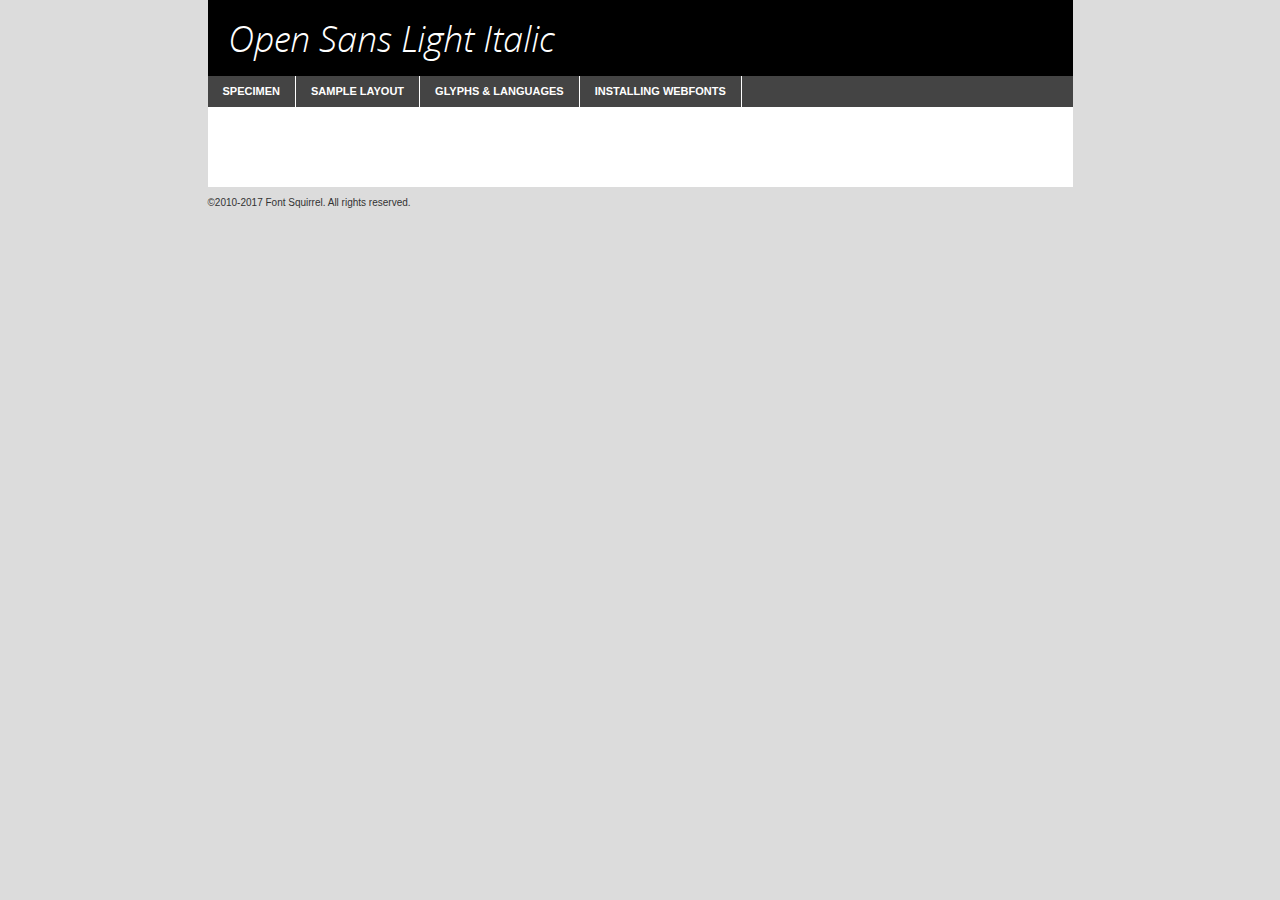
<file: assets/fonts/webfontkit-20210921-202457/opensans-lightitalic-demo.html>
<!DOCTYPE html PUBLIC "-//W3C//DTD XHTML 1.0 Transitional//EN"
	"http://www.w3.org/TR/xhtml1/DTD/xhtml1-transitional.dtd">

<html xmlns="http://www.w3.org/1999/xhtml" xml:lang="en" lang="en">
<head>
	<meta http-equiv="Content-Type" content="text/html; charset=utf-8" />
	<script src="http://ajax.googleapis.com/ajax/libs/jquery/1.7.2/jquery.min.js" type="text/javascript" charset="utf-8"></script>
	<script type="text/javascript">
	(function($){$.fn.easyTabs=function(option){var param=jQuery.extend({fadeSpeed:"fast",defaultContent:1,activeClass:'active'},option);$(this).each(function(){var thisId="#"+this.id;if(param.defaultContent==''){param.defaultContent=1;}
	if(typeof param.defaultContent=="number")
	{var defaultTab=$(thisId+" .tabs li:eq("+(param.defaultContent-1)+") a").attr('href').substr(1);}else{var defaultTab=param.defaultContent;}
	$(thisId+" .tabs li a").each(function(){var tabToHide=$(this).attr('href').substr(1);$("#"+tabToHide).addClass('easytabs-tab-content');});hideAll();changeContent(defaultTab);function hideAll(){$(thisId+" .easytabs-tab-content").hide();}
	function changeContent(tabId){hideAll();$(thisId+" .tabs li").removeClass(param.activeClass);$(thisId+" .tabs li a[href=#"+tabId+"]").closest('li').addClass(param.activeClass);if(param.fadeSpeed!="none")
	{$(thisId+" #"+tabId).fadeIn(param.fadeSpeed);}else{$(thisId+" #"+tabId).show();}}
	$(thisId+" .tabs li").click(function(){var tabId=$(this).find('a').attr('href').substr(1);changeContent(tabId);return false;});});}})(jQuery);
	</script>
	<link rel="stylesheet" href="specimen_files/specimen_stylesheet.css" type="text/css" charset="utf-8" />
	<link rel="stylesheet" href="stylesheet.css" type="text/css" charset="utf-8" />

	<style type="text/css">
					body{
				font-family: 'open_sanslight_italic';
							}
		</style>

	<title>Open Sans Light Italic Specimen</title>
	
	
	<script type="text/javascript" charset="utf-8">
		$(document).ready(function() {
			$('#container').easyTabs({defaultContent:1});
		});
	</script>
</head>

<body>
<div id="container">
	<div id="header">
		Open Sans Light Italic	</div>
	<ul class="tabs">
		<li><a href="#specimen">Specimen</a></li>
		<li><a href="#layout">Sample Layout</a></li>
				<li><a href="#glyphs">Glyphs &amp; Languages</a></li>
		<li><a href="#installing">Installing Webfonts</a></li>
		
	</ul>
	
	<div id="main_content">

		
			<div id="specimen">
		
				<div class="section">
					<div class="grid12 firstcol">
						<div class="huge">AaBb</div>
					</div>
				</div>
		
				<div class="section">
					<div class="glyph_range">A&#x200B;B&#x200b;C&#x200b;D&#x200b;E&#x200b;F&#x200b;G&#x200b;H&#x200b;I&#x200b;J&#x200b;K&#x200b;L&#x200b;M&#x200b;N&#x200b;O&#x200b;P&#x200b;Q&#x200b;R&#x200b;S&#x200b;T&#x200b;U&#x200b;V&#x200b;W&#x200b;X&#x200b;Y&#x200b;Z&#x200b;a&#x200b;b&#x200b;c&#x200b;d&#x200b;e&#x200b;f&#x200b;g&#x200b;h&#x200b;i&#x200b;j&#x200b;k&#x200b;l&#x200b;m&#x200b;n&#x200b;o&#x200b;p&#x200b;q&#x200b;r&#x200b;s&#x200b;t&#x200b;u&#x200b;v&#x200b;w&#x200b;x&#x200b;y&#x200b;z&#x200b;1&#x200b;2&#x200b;3&#x200b;4&#x200b;5&#x200b;6&#x200b;7&#x200b;8&#x200b;9&#x200b;0&#x200b;&amp;&#x200b;.&#x200b;,&#x200b;?&#x200b;!&#x200b;&#64;&#x200b;(&#x200b;)&#x200b;#&#x200b;$&#x200b;%&#x200b;*&#x200b;+&#x200b;-&#x200b;=&#x200b;:&#x200b;;</div>
				</div>
				<div class="section">
					<div class="grid12 firstcol">
						<table class="sample_table">
							<tr><td>10</td><td class="size10">abcdefghijklmnopqrstuvwxyzABCDEFGHIJKLMNOPQRSTUVWXYZ0123456789abcdefghijklmnopqrstuvwxyzABCDEFGHIJKLMNOPQRSTUVWXYZ0123456789abcdefghijklmnopqrstuvwxyzABCDEFGHIJKLMNOPQRSTUVWXYZ</td></tr>
							<tr><td>11</td><td class="size11">abcdefghijklmnopqrstuvwxyzABCDEFGHIJKLMNOPQRSTUVWXYZ0123456789abcdefghijklmnopqrstuvwxyzABCDEFGHIJKLMNOPQRSTUVWXYZ0123456789abcdefghijklmnopqrstuvwxyzABCDEFGHIJKLMNOPQRSTUVWXYZ</td></tr>
							<tr><td>12</td><td class="size12">abcdefghijklmnopqrstuvwxyzABCDEFGHIJKLMNOPQRSTUVWXYZ0123456789abcdefghijklmnopqrstuvwxyzABCDEFGHIJKLMNOPQRSTUVWXYZ0123456789abcdefghijklmnopqrstuvwxyzABCDEFGHIJKLMNOPQRSTUVWXYZ</td></tr>
							<tr><td>13</td><td class="size13">abcdefghijklmnopqrstuvwxyzABCDEFGHIJKLMNOPQRSTUVWXYZ0123456789abcdefghijklmnopqrstuvwxyzABCDEFGHIJKLMNOPQRSTUVWXYZ0123456789abcdefghijklmnopqrstuvwxyzABCDEFGHIJKLMNOPQRSTUVWXYZ</td></tr>
							<tr><td>14</td><td class="size14">abcdefghijklmnopqrstuvwxyzABCDEFGHIJKLMNOPQRSTUVWXYZ0123456789abcdefghijklmnopqrstuvwxyzABCDEFGHIJKLMNOPQRSTUVWXYZ0123456789abcdefghijklmnopqrstuvwxyzABCDEFGHIJKLMNOPQRSTUVWXYZ</td></tr>
							<tr><td>16</td><td class="size16">abcdefghijklmnopqrstuvwxyzABCDEFGHIJKLMNOPQRSTUVWXYZ0123456789abcdefghijklmnopqrstuvwxyzABCDEFGHIJKLMNOPQRSTUVWXYZ</td></tr>
							<tr><td>18</td><td class="size18">abcdefghijklmnopqrstuvwxyzABCDEFGHIJKLMNOPQRSTUVWXYZ0123456789abcdefghijklmnopqrstuvwxyzABCDEFGHIJKLMNOPQRSTUVWXYZ</td></tr>
							<tr><td>20</td><td class="size20">abcdefghijklmnopqrstuvwxyzABCDEFGHIJKLMNOPQRSTUVWXYZ0123456789abcdefghijklmnopqrstuvwxyzABCDEFGHIJKLMNOPQRSTUVWXYZ</td></tr>
							<tr><td>24</td><td class="size24">abcdefghijklmnopqrstuvwxyzABCDEFGHIJKLMNOPQRSTUVWXYZ0123456789abcdefghijklmnopqrstuvwxyzABCDEFGHIJKLMNOPQRSTUVWXYZ</td></tr>
							<tr><td>30</td><td class="size30">abcdefghijklmnopqrstuvwxyzABCDEFGHIJKLMNOPQRSTUVWXYZ0123456789abcdefghijklmnopqrstuvwxyzABCDEFGHIJKLMNOPQRSTUVWXYZ</td></tr>
							<tr><td>36</td><td class="size36">abcdefghijklmnopqrstuvwxyzABCDEFGHIJKLMNOPQRSTUVWXYZ0123456789abcdefghijklmnopqrstuvwxyzABCDEFGHIJKLMNOPQRSTUVWXYZ</td></tr>
							<tr><td>48</td><td class="size48">abcdefghijklmnopqrstuvwxyzABCDEFGHIJKLMNOPQRSTUVWXYZ0123456789abcdefghijklmnopqrstuvwxyzABCDEFGHIJKLMNOPQRSTUVWXYZ</td></tr>
							<tr><td>60</td><td class="size60">abcdefghijklmnopqrstuvwxyzABCDEFGHIJKLMNOPQRSTUVWXYZ0123456789abcdefghijklmnopqrstuvwxyzABCDEFGHIJKLMNOPQRSTUVWXYZ</td></tr>
							<tr><td>72</td><td class="size72">abcdefghijklmnopqrstuvwxyzABCDEFGHIJKLMNOPQRSTUVWXYZ0123456789abcdefghijklmnopqrstuvwxyzABCDEFGHIJKLMNOPQRSTUVWXYZ</td></tr>
							<tr><td>90</td><td class="size90">abcdefghijklmnopqrstuvwxyzABCDEFGHIJKLMNOPQRSTUVWXYZ0123456789abcdefghijklmnopqrstuvwxyzABCDEFGHIJKLMNOPQRSTUVWXYZ</td></tr>
						</table>
				
					</div>
			
				</div>
		
		
		
								<div class="section" id="bodycomparison">


										<div id="xheight">
				<div class="fontbody">&#x25FC;&#x25FC;&#x25FC;&#x25FC;&#x25FC;&#x25FC;&#x25FC;&#x25FC;&#x25FC;&#x25FC;&#x25FC;&#x25FC;&#x25FC;&#x25FC;&#x25FC;&#x25FC;&#x25FC;&#x25FC;&#x25FC;&#x25FC;&#x25FC;&#x25FC;&#x25FC;&#x25FC;&#x25FC;&#x25FC;&#x25FC;&#x25FC;&#x25FC;&#x25FC;&#x25FC;&#x25FC;&#x25FC;&#x25FC;&#x25FC;&#x25FC;&#x25FC;&#x25FC;&#x25FC;&#x25FC;&#x25FC;&#x25FC;&#x25FC;&#x25FC;&#x25FC;&#x25FC;&#x25FC;&#x25FC;&#x25FC;&#x25FC;&#x25FC;&#x25FC;&#x25FC;&#x25FC;&#x25FC;&#x25FC;&#x25FC;&#x25FC;&#x25FC;&#x25FC;&#x25FC;&#x25FC;&#x25FC;&#x25FC;&#x25FC;&#x25FC;&#x25FC;&#x25FC;&#x25FC;&#x25FC;&#x25FC;&#x25FC;&#x25FC;&#x25FC;&#x25FC;&#x25FC;&#x25FC;&#x25FC;&#x25FC;&#x25FC;&#x25FC;&#x25FC;&#x25FC;&#x25FC;&#x25FC;&#x25FC;&#x25FC;&#x25FC;&#x25FC;&#x25FC;&#x25FC;&#x25FC;&#x25FC;&#x25FC;&#x25FC;&#x25FC;&#x25FC;&#x25FC;&#x25FC;body</div><div class="arialbody">body</div><div class="verdanabody">body</div><div class="georgiabody">body</div></div>
										<div class="fontbody" style="z-index:1">
											body<span>Open Sans Light Italic</span>
										</div>
										<div class="arialbody" style="z-index:1">
											body<span>Arial</span>
										</div>
										<div class="verdanabody" style="z-index:1">
											body<span>Verdana</span>
										</div>
										<div class="georgiabody" style="z-index:1">
											body<span>Georgia</span>
										</div>



								</div>
		
		
				<div class="section psample psample_row1" id="">
					
					<div class="grid2 firstcol">
						<p class="size10"><span>10.</span>Aenean lacinia bibendum nulla sed consectetur. Fusce dapibus, tellus ac cursus commodo, tortor mauris condimentum nibh, ut fermentum massa justo sit amet risus. Nullam id dolor id nibh ultricies vehicula ut id elit. Cum sociis natoque penatibus et magnis dis parturient montes, nascetur ridiculus mus. Nulla vitae elit libero, a pharetra augue.</p>
			
					</div>
					<div class="grid3">
						<p class="size11"><span>11.</span>Aenean lacinia bibendum nulla sed consectetur. Fusce dapibus, tellus ac cursus commodo, tortor mauris condimentum nibh, ut fermentum massa justo sit amet risus. Nullam id dolor id nibh ultricies vehicula ut id elit. Cum sociis natoque penatibus et magnis dis parturient montes, nascetur ridiculus mus. Nulla vitae elit libero, a pharetra augue.</p>
			
					</div>
					<div class="grid3">
						<p class="size12"><span>12.</span>Aenean lacinia bibendum nulla sed consectetur. Fusce dapibus, tellus ac cursus commodo, tortor mauris condimentum nibh, ut fermentum massa justo sit amet risus. Nullam id dolor id nibh ultricies vehicula ut id elit. Cum sociis natoque penatibus et magnis dis parturient montes, nascetur ridiculus mus. Nulla vitae elit libero, a pharetra augue.</p>
			
					</div>
					<div class="grid4">
						<p class="size13"><span>13.</span>Aenean lacinia bibendum nulla sed consectetur. Fusce dapibus, tellus ac cursus commodo, tortor mauris condimentum nibh, ut fermentum massa justo sit amet risus. Nullam id dolor id nibh ultricies vehicula ut id elit. Cum sociis natoque penatibus et magnis dis parturient montes, nascetur ridiculus mus. Nulla vitae elit libero, a pharetra augue.</p>
			
					</div>
					<div class="white_blend"></div>
					
				</div>
				<div class="section psample psample_row2" id="">
					<div class="grid3 firstcol">
						<p class="size14"><span>14.</span>Aenean lacinia bibendum nulla sed consectetur. Fusce dapibus, tellus ac cursus commodo, tortor mauris condimentum nibh, ut fermentum massa justo sit amet risus. Nullam id dolor id nibh ultricies vehicula ut id elit. Cum sociis natoque penatibus et magnis dis parturient montes, nascetur ridiculus mus. Nulla vitae elit libero, a pharetra augue.</p>
			
					</div>
					<div class="grid4">
						<p class="size16"><span>16.</span>Aenean lacinia bibendum nulla sed consectetur. Fusce dapibus, tellus ac cursus commodo, tortor mauris condimentum nibh, ut fermentum massa justo sit amet risus. Nullam id dolor id nibh ultricies vehicula ut id elit. Cum sociis natoque penatibus et magnis dis parturient montes, nascetur ridiculus mus. Nulla vitae elit libero, a pharetra augue.</p>
			
					</div>
					<div class="grid5">
						<p class="size18"><span>18.</span>Aenean lacinia bibendum nulla sed consectetur. Fusce dapibus, tellus ac cursus commodo, tortor mauris condimentum nibh, ut fermentum massa justo sit amet risus. Nullam id dolor id nibh ultricies vehicula ut id elit. Cum sociis natoque penatibus et magnis dis parturient montes, nascetur ridiculus mus. Nulla vitae elit libero, a pharetra augue.</p>
			
					</div>

					<div class="white_blend"></div>

				</div>
				
				<div class="section psample psample_row3" id="">
					<div class="grid5 firstcol">
						<p class="size20"><span>20.</span>Aenean lacinia bibendum nulla sed consectetur. Fusce dapibus, tellus ac cursus commodo, tortor mauris condimentum nibh, ut fermentum massa justo sit amet risus. Nullam id dolor id nibh ultricies vehicula ut id elit. Cum sociis natoque penatibus et magnis dis parturient montes, nascetur ridiculus mus. Nulla vitae elit libero, a pharetra augue.</p>
					</div>
					<div class="grid7">
						<p class="size24"><span>24.</span>Aenean lacinia bibendum nulla sed consectetur. Fusce dapibus, tellus ac cursus commodo, tortor mauris condimentum nibh, ut fermentum massa justo sit amet risus. Nullam id dolor id nibh ultricies vehicula ut id elit. Cum sociis natoque penatibus et magnis dis parturient montes, nascetur ridiculus mus. Nulla vitae elit libero, a pharetra augue.</p>
					</div>
					
					<div class="white_blend"></div>
					
				</div>
				
				<div class="section psample psample_row4" id="">
					<div class="grid12 firstcol">
						<p class="size30"><span>30.</span>Aenean lacinia bibendum nulla sed consectetur. Fusce dapibus, tellus ac cursus commodo, tortor mauris condimentum nibh, ut fermentum massa justo sit amet risus. Nullam id dolor id nibh ultricies vehicula ut id elit. Cum sociis natoque penatibus et magnis dis parturient montes, nascetur ridiculus mus. Nulla vitae elit libero, a pharetra augue.</p>
					</div>
					<div class="white_blend"></div>
					
				</div>
				
				
				
				<div class="section psample psample_row1 fullreverse">
					<div class="grid2 firstcol">
						<p class="size10"><span>10.</span>Aenean lacinia bibendum nulla sed consectetur. Fusce dapibus, tellus ac cursus commodo, tortor mauris condimentum nibh, ut fermentum massa justo sit amet risus. Nullam id dolor id nibh ultricies vehicula ut id elit. Cum sociis natoque penatibus et magnis dis parturient montes, nascetur ridiculus mus. Nulla vitae elit libero, a pharetra augue.</p>
			
					</div>
					<div class="grid3">
						<p class="size11"><span>11.</span>Aenean lacinia bibendum nulla sed consectetur. Fusce dapibus, tellus ac cursus commodo, tortor mauris condimentum nibh, ut fermentum massa justo sit amet risus. Nullam id dolor id nibh ultricies vehicula ut id elit. Cum sociis natoque penatibus et magnis dis parturient montes, nascetur ridiculus mus. Nulla vitae elit libero, a pharetra augue.</p>
			
					</div>
					<div class="grid3">
						<p class="size12"><span>12.</span>Aenean lacinia bibendum nulla sed consectetur. Fusce dapibus, tellus ac cursus commodo, tortor mauris condimentum nibh, ut fermentum massa justo sit amet risus. Nullam id dolor id nibh ultricies vehicula ut id elit. Cum sociis natoque penatibus et magnis dis parturient montes, nascetur ridiculus mus. Nulla vitae elit libero, a pharetra augue.</p>
			
					</div>
					<div class="grid4">
						<p class="size13"><span>13.</span>Aenean lacinia bibendum nulla sed consectetur. Fusce dapibus, tellus ac cursus commodo, tortor mauris condimentum nibh, ut fermentum massa justo sit amet risus. Nullam id dolor id nibh ultricies vehicula ut id elit. Cum sociis natoque penatibus et magnis dis parturient montes, nascetur ridiculus mus. Nulla vitae elit libero, a pharetra augue.</p>
			
					</div>
					<div class="black_blend"></div>
					
				</div>
				
				<div class="section psample psample_row2 fullreverse">
					<div class="grid3 firstcol">
						<p class="size14"><span>14.</span>Aenean lacinia bibendum nulla sed consectetur. Fusce dapibus, tellus ac cursus commodo, tortor mauris condimentum nibh, ut fermentum massa justo sit amet risus. Nullam id dolor id nibh ultricies vehicula ut id elit. Cum sociis natoque penatibus et magnis dis parturient montes, nascetur ridiculus mus. Nulla vitae elit libero, a pharetra augue.</p>
			
					</div>
					<div class="grid4">
						<p class="size16"><span>16.</span>Aenean lacinia bibendum nulla sed consectetur. Fusce dapibus, tellus ac cursus commodo, tortor mauris condimentum nibh, ut fermentum massa justo sit amet risus. Nullam id dolor id nibh ultricies vehicula ut id elit. Cum sociis natoque penatibus et magnis dis parturient montes, nascetur ridiculus mus. Nulla vitae elit libero, a pharetra augue.</p>
			
					</div>
					<div class="grid5">
						<p class="size18"><span>18.</span>Aenean lacinia bibendum nulla sed consectetur. Fusce dapibus, tellus ac cursus commodo, tortor mauris condimentum nibh, ut fermentum massa justo sit amet risus. Nullam id dolor id nibh ultricies vehicula ut id elit. Cum sociis natoque penatibus et magnis dis parturient montes, nascetur ridiculus mus. Nulla vitae elit libero, a pharetra augue.</p>
			
					</div>
					<div class="black_blend"></div>

				</div>
				
				<div class="section psample fullreverse psample_row3" id="">
					<div class="grid5 firstcol">
						<p class="size20"><span>20.</span>Aenean lacinia bibendum nulla sed consectetur. Fusce dapibus, tellus ac cursus commodo, tortor mauris condimentum nibh, ut fermentum massa justo sit amet risus. Nullam id dolor id nibh ultricies vehicula ut id elit. Cum sociis natoque penatibus et magnis dis parturient montes, nascetur ridiculus mus. Nulla vitae elit libero, a pharetra augue.</p>
					</div>
					<div class="grid7">
						<p class="size24"><span>24.</span>Aenean lacinia bibendum nulla sed consectetur. Fusce dapibus, tellus ac cursus commodo, tortor mauris condimentum nibh, ut fermentum massa justo sit amet risus. Nullam id dolor id nibh ultricies vehicula ut id elit. Cum sociis natoque penatibus et magnis dis parturient montes, nascetur ridiculus mus. Nulla vitae elit libero, a pharetra augue.</p>
					</div>
					
					<div class="black_blend"></div>
					
				</div>
				
				<div class="section psample fullreverse psample_row4" id="" style="border-bottom: 20px #000 solid;">
					<div class="grid12 firstcol">
						<p class="size30"><span>30.</span>Aenean lacinia bibendum nulla sed consectetur. Fusce dapibus, tellus ac cursus commodo, tortor mauris condimentum nibh, ut fermentum massa justo sit amet risus. Nullam id dolor id nibh ultricies vehicula ut id elit. Cum sociis natoque penatibus et magnis dis parturient montes, nascetur ridiculus mus. Nulla vitae elit libero, a pharetra augue.</p>
					</div>
					<div class="black_blend"></div>
					
				</div>
				
				
				
				
			</div>
			
			<div id="layout">
				
				<div class="section">
					
					<div class="grid12 firstcol">
						<h1>Lorem Ipsum Dolor</h1>
						<h2>Etiam porta sem malesuada magna mollis euismod</h2>
						
						<p class="byline">By <a href="#link">Aenean Lacinia</a></p>
					</div>
				</div>
				<div class="section">
					<div class="grid8 firstcol">
						<p class="large">Donec sed odio dui. Morbi leo risus, porta ac consectetur ac, vestibulum at eros. Fusce dapibus, tellus ac cursus commodo, tortor mauris condimentum nibh, ut fermentum massa justo sit amet risus. </p>

						
						<h3>Pellentesque ornare sem</h3>

						<p>Maecenas sed diam eget risus varius blandit sit amet non magna. Maecenas faucibus mollis interdum. Donec ullamcorper nulla non metus auctor fringilla. Nullam id dolor id nibh ultricies vehicula ut id elit. Nullam id dolor id nibh ultricies vehicula ut id elit. </p>

						<p>Aenean eu leo quam. Pellentesque ornare sem lacinia quam venenatis vestibulum. Lorem ipsum dolor sit amet, consectetur adipiscing elit. Cum sociis natoque penatibus et magnis dis parturient montes, nascetur ridiculus mus. </p>

						<p>Nulla vitae elit libero, a pharetra augue. Praesent commodo cursus magna, vel scelerisque nisl consectetur et. Aenean lacinia bibendum nulla sed consectetur. </p>

						<p>Nullam quis risus eget urna mollis ornare vel eu leo. Nullam quis risus eget urna mollis ornare vel eu leo. Maecenas sed diam eget risus varius blandit sit amet non magna. Donec ullamcorper nulla non metus auctor fringilla. </p>

						<h3>Cras mattis consectetur</h3>

						<p>Aenean eu leo quam. Pellentesque ornare sem lacinia quam venenatis vestibulum. Aenean lacinia bibendum nulla sed consectetur. Integer posuere erat a ante venenatis dapibus posuere velit aliquet. Cras mattis consectetur purus sit amet fermentum. </p>

						<p>Nullam id dolor id nibh ultricies vehicula ut id elit. Nullam quis risus eget urna mollis ornare vel eu leo. Cras mattis consectetur purus sit amet fermentum.</p>
					</div>
					
					<div class="grid4 sidebar">
						
						<div class="box reverse">
							<p class="last">Nullam quis risus eget urna mollis ornare vel eu leo. Donec ullamcorper nulla non metus auctor fringilla. Cras mattis consectetur purus sit amet fermentum. Sed posuere consectetur est at lobortis. Lorem ipsum dolor sit amet, consectetur adipiscing elit. </p>
						</div>
						
						<p class="caption">Maecenas sed diam eget risus varius.</p>

						<p>Vestibulum id ligula porta felis euismod semper. Integer posuere erat a ante venenatis dapibus posuere velit aliquet. Vestibulum id ligula porta felis euismod semper. Sed posuere consectetur est at lobortis. Maecenas sed diam eget risus varius blandit sit amet non magna. Fusce dapibus, tellus ac cursus commodo, tortor mauris condimentum nibh, ut fermentum massa justo sit amet risus. </p>

					

						<p>Duis mollis, est non commodo luctus, nisi erat porttitor ligula, eget lacinia odio sem nec elit. Aenean lacinia bibendum nulla sed consectetur. Vivamus sagittis lacus vel augue laoreet rutrum faucibus dolor auctor. Aenean lacinia bibendum nulla sed consectetur. Nullam quis risus eget urna mollis ornare vel eu leo. </p>

						<p>Praesent commodo cursus magna, vel scelerisque nisl consectetur et. Donec ullamcorper nulla non metus auctor fringilla. Maecenas faucibus mollis interdum. Fusce dapibus, tellus ac cursus commodo, tortor mauris condimentum nibh, ut fermentum massa justo sit amet risus. </p>

					</div>
				</div>
				
			</div>


			



		<div id="glyphs">
			<div class="section">
				<div class="grid12 firstcol">
			
				<h1>Language Support</h1>
				<p>The subset of Open Sans Light Italic in this kit supports the following languages:<br />
			
					Albanian, Basque, Breton, Chamorro, Danish, Dutch, English, Faroese, Finnish, French, Frisian, Galician, German, Icelandic, Italian, Malagasy, Norwegian, Portuguese, Spanish, Alsatian, Aragonese, Arapaho, Arrernte, Asturian, Aymara, Bislama, Cebuano, Corsican, Fijian, French_creole, Genoese, Gilbertese, Greenlandic, Haitian_creole, Hiligaynon, Hmong, Hopi, Ibanag, Iloko_ilokano, Indonesian, Interglossa_glosa, Interlingua, Irish_gaelic, Jerriais, Lojban, Lombard, Luxembourgeois, Manx, Mohawk, Norfolk_pitcairnese, Occitan, Oromo, Pangasinan, Papiamento, Piedmontese, Potawatomi, Rhaeto-romance, Romansh, Rotokas, Sami_lule, Samoan, Sardinian, Scots_gaelic, Seychelles_creole, Shona, Sicilian, Somali, Southern_ndebele, Swahili, Swati_swazi, Tagalog_filipino_pilipino, Tetum, Tok_pisin, Uyghur_latinized, Volapuk, Walloon, Warlpiri, Xhosa, Yapese, Zulu, Latinbasic, Ubasic, Demo				</p>
				<h1>Glyph Chart</h1>
				<p>The subset of Open Sans Light Italic in this kit includes all the glyphs listed below. Unicode entities are included above each glyph to help you insert individual characters into your layout.</p>
				<div id="glyph_chart">
			
																				 <div><p>&amp;#13;</p>&#13;</div>
																				 <div><p>&amp;#32;</p>&#32;</div>
																				 <div><p>&amp;#33;</p>&#33;</div>
																				 <div><p>&amp;#34;</p>&#34;</div>
																				 <div><p>&amp;#35;</p>&#35;</div>
																				 <div><p>&amp;#36;</p>&#36;</div>
																				 <div><p>&amp;#37;</p>&#37;</div>
																				 <div><p>&amp;#38;</p>&#38;</div>
																				 <div><p>&amp;#39;</p>&#39;</div>
																				 <div><p>&amp;#40;</p>&#40;</div>
																				 <div><p>&amp;#41;</p>&#41;</div>
																				 <div><p>&amp;#42;</p>&#42;</div>
																				 <div><p>&amp;#43;</p>&#43;</div>
																				 <div><p>&amp;#44;</p>&#44;</div>
																				 <div><p>&amp;#45;</p>&#45;</div>
																				 <div><p>&amp;#46;</p>&#46;</div>
																				 <div><p>&amp;#47;</p>&#47;</div>
																				 <div><p>&amp;#48;</p>&#48;</div>
																				 <div><p>&amp;#49;</p>&#49;</div>
																				 <div><p>&amp;#50;</p>&#50;</div>
																				 <div><p>&amp;#51;</p>&#51;</div>
																				 <div><p>&amp;#52;</p>&#52;</div>
																				 <div><p>&amp;#53;</p>&#53;</div>
																				 <div><p>&amp;#54;</p>&#54;</div>
																				 <div><p>&amp;#55;</p>&#55;</div>
																				 <div><p>&amp;#56;</p>&#56;</div>
																				 <div><p>&amp;#57;</p>&#57;</div>
																				 <div><p>&amp;#58;</p>&#58;</div>
																				 <div><p>&amp;#59;</p>&#59;</div>
																				 <div><p>&amp;#60;</p>&#60;</div>
																				 <div><p>&amp;#61;</p>&#61;</div>
																				 <div><p>&amp;#62;</p>&#62;</div>
																				 <div><p>&amp;#63;</p>&#63;</div>
																				 <div><p>&amp;#64;</p>&#64;</div>
																				 <div><p>&amp;#65;</p>&#65;</div>
																				 <div><p>&amp;#66;</p>&#66;</div>
																				 <div><p>&amp;#67;</p>&#67;</div>
																				 <div><p>&amp;#68;</p>&#68;</div>
																				 <div><p>&amp;#69;</p>&#69;</div>
																				 <div><p>&amp;#70;</p>&#70;</div>
																				 <div><p>&amp;#71;</p>&#71;</div>
																				 <div><p>&amp;#72;</p>&#72;</div>
																				 <div><p>&amp;#73;</p>&#73;</div>
																				 <div><p>&amp;#74;</p>&#74;</div>
																				 <div><p>&amp;#75;</p>&#75;</div>
																				 <div><p>&amp;#76;</p>&#76;</div>
																				 <div><p>&amp;#77;</p>&#77;</div>
																				 <div><p>&amp;#78;</p>&#78;</div>
																				 <div><p>&amp;#79;</p>&#79;</div>
																				 <div><p>&amp;#80;</p>&#80;</div>
																				 <div><p>&amp;#81;</p>&#81;</div>
																				 <div><p>&amp;#82;</p>&#82;</div>
																				 <div><p>&amp;#83;</p>&#83;</div>
																				 <div><p>&amp;#84;</p>&#84;</div>
																				 <div><p>&amp;#85;</p>&#85;</div>
																				 <div><p>&amp;#86;</p>&#86;</div>
																				 <div><p>&amp;#87;</p>&#87;</div>
																				 <div><p>&amp;#88;</p>&#88;</div>
																				 <div><p>&amp;#89;</p>&#89;</div>
																				 <div><p>&amp;#90;</p>&#90;</div>
																				 <div><p>&amp;#91;</p>&#91;</div>
																				 <div><p>&amp;#92;</p>&#92;</div>
																				 <div><p>&amp;#93;</p>&#93;</div>
																				 <div><p>&amp;#94;</p>&#94;</div>
																				 <div><p>&amp;#95;</p>&#95;</div>
																				 <div><p>&amp;#96;</p>&#96;</div>
																				 <div><p>&amp;#97;</p>&#97;</div>
																				 <div><p>&amp;#98;</p>&#98;</div>
																				 <div><p>&amp;#99;</p>&#99;</div>
																				 <div><p>&amp;#100;</p>&#100;</div>
																				 <div><p>&amp;#101;</p>&#101;</div>
																				 <div><p>&amp;#102;</p>&#102;</div>
																				 <div><p>&amp;#103;</p>&#103;</div>
																				 <div><p>&amp;#104;</p>&#104;</div>
																				 <div><p>&amp;#105;</p>&#105;</div>
																				 <div><p>&amp;#106;</p>&#106;</div>
																				 <div><p>&amp;#107;</p>&#107;</div>
																				 <div><p>&amp;#108;</p>&#108;</div>
																				 <div><p>&amp;#109;</p>&#109;</div>
																				 <div><p>&amp;#110;</p>&#110;</div>
																				 <div><p>&amp;#111;</p>&#111;</div>
																				 <div><p>&amp;#112;</p>&#112;</div>
																				 <div><p>&amp;#113;</p>&#113;</div>
																				 <div><p>&amp;#114;</p>&#114;</div>
																				 <div><p>&amp;#115;</p>&#115;</div>
																				 <div><p>&amp;#116;</p>&#116;</div>
																				 <div><p>&amp;#117;</p>&#117;</div>
																				 <div><p>&amp;#118;</p>&#118;</div>
																				 <div><p>&amp;#119;</p>&#119;</div>
																				 <div><p>&amp;#120;</p>&#120;</div>
																				 <div><p>&amp;#121;</p>&#121;</div>
																				 <div><p>&amp;#122;</p>&#122;</div>
																				 <div><p>&amp;#123;</p>&#123;</div>
																				 <div><p>&amp;#124;</p>&#124;</div>
																				 <div><p>&amp;#125;</p>&#125;</div>
																				 <div><p>&amp;#126;</p>&#126;</div>
																				 <div><p>&amp;#160;</p>&#160;</div>
																				 <div><p>&amp;#161;</p>&#161;</div>
																				 <div><p>&amp;#162;</p>&#162;</div>
																				 <div><p>&amp;#163;</p>&#163;</div>
																				 <div><p>&amp;#164;</p>&#164;</div>
																				 <div><p>&amp;#165;</p>&#165;</div>
																				 <div><p>&amp;#166;</p>&#166;</div>
																				 <div><p>&amp;#167;</p>&#167;</div>
																				 <div><p>&amp;#168;</p>&#168;</div>
																				 <div><p>&amp;#169;</p>&#169;</div>
																				 <div><p>&amp;#170;</p>&#170;</div>
																				 <div><p>&amp;#171;</p>&#171;</div>
																				 <div><p>&amp;#172;</p>&#172;</div>
																				 <div><p>&amp;#173;</p>&#173;</div>
																				 <div><p>&amp;#174;</p>&#174;</div>
																				 <div><p>&amp;#175;</p>&#175;</div>
																				 <div><p>&amp;#176;</p>&#176;</div>
																				 <div><p>&amp;#177;</p>&#177;</div>
																				 <div><p>&amp;#178;</p>&#178;</div>
																				 <div><p>&amp;#179;</p>&#179;</div>
																				 <div><p>&amp;#180;</p>&#180;</div>
																				 <div><p>&amp;#181;</p>&#181;</div>
																				 <div><p>&amp;#182;</p>&#182;</div>
																				 <div><p>&amp;#183;</p>&#183;</div>
																				 <div><p>&amp;#184;</p>&#184;</div>
																				 <div><p>&amp;#185;</p>&#185;</div>
																				 <div><p>&amp;#186;</p>&#186;</div>
																				 <div><p>&amp;#187;</p>&#187;</div>
																				 <div><p>&amp;#188;</p>&#188;</div>
																				 <div><p>&amp;#189;</p>&#189;</div>
																				 <div><p>&amp;#190;</p>&#190;</div>
																				 <div><p>&amp;#191;</p>&#191;</div>
																				 <div><p>&amp;#192;</p>&#192;</div>
																				 <div><p>&amp;#193;</p>&#193;</div>
																				 <div><p>&amp;#194;</p>&#194;</div>
																				 <div><p>&amp;#195;</p>&#195;</div>
																				 <div><p>&amp;#196;</p>&#196;</div>
																				 <div><p>&amp;#197;</p>&#197;</div>
																				 <div><p>&amp;#198;</p>&#198;</div>
																				 <div><p>&amp;#199;</p>&#199;</div>
																				 <div><p>&amp;#200;</p>&#200;</div>
																				 <div><p>&amp;#201;</p>&#201;</div>
																				 <div><p>&amp;#202;</p>&#202;</div>
																				 <div><p>&amp;#203;</p>&#203;</div>
																				 <div><p>&amp;#204;</p>&#204;</div>
																				 <div><p>&amp;#205;</p>&#205;</div>
																				 <div><p>&amp;#206;</p>&#206;</div>
																				 <div><p>&amp;#207;</p>&#207;</div>
																				 <div><p>&amp;#208;</p>&#208;</div>
																				 <div><p>&amp;#209;</p>&#209;</div>
																				 <div><p>&amp;#210;</p>&#210;</div>
																				 <div><p>&amp;#211;</p>&#211;</div>
																				 <div><p>&amp;#212;</p>&#212;</div>
																				 <div><p>&amp;#213;</p>&#213;</div>
																				 <div><p>&amp;#214;</p>&#214;</div>
																				 <div><p>&amp;#215;</p>&#215;</div>
																				 <div><p>&amp;#216;</p>&#216;</div>
																				 <div><p>&amp;#217;</p>&#217;</div>
																				 <div><p>&amp;#218;</p>&#218;</div>
																				 <div><p>&amp;#219;</p>&#219;</div>
																				 <div><p>&amp;#220;</p>&#220;</div>
																				 <div><p>&amp;#221;</p>&#221;</div>
																				 <div><p>&amp;#222;</p>&#222;</div>
																				 <div><p>&amp;#223;</p>&#223;</div>
																				 <div><p>&amp;#224;</p>&#224;</div>
																				 <div><p>&amp;#225;</p>&#225;</div>
																				 <div><p>&amp;#226;</p>&#226;</div>
																				 <div><p>&amp;#227;</p>&#227;</div>
																				 <div><p>&amp;#228;</p>&#228;</div>
																				 <div><p>&amp;#229;</p>&#229;</div>
																				 <div><p>&amp;#230;</p>&#230;</div>
																				 <div><p>&amp;#231;</p>&#231;</div>
																				 <div><p>&amp;#232;</p>&#232;</div>
																				 <div><p>&amp;#233;</p>&#233;</div>
																				 <div><p>&amp;#234;</p>&#234;</div>
																				 <div><p>&amp;#235;</p>&#235;</div>
																				 <div><p>&amp;#236;</p>&#236;</div>
																				 <div><p>&amp;#237;</p>&#237;</div>
																				 <div><p>&amp;#238;</p>&#238;</div>
																				 <div><p>&amp;#239;</p>&#239;</div>
																				 <div><p>&amp;#240;</p>&#240;</div>
																				 <div><p>&amp;#241;</p>&#241;</div>
																				 <div><p>&amp;#242;</p>&#242;</div>
																				 <div><p>&amp;#243;</p>&#243;</div>
																				 <div><p>&amp;#244;</p>&#244;</div>
																				 <div><p>&amp;#245;</p>&#245;</div>
																				 <div><p>&amp;#246;</p>&#246;</div>
																				 <div><p>&amp;#247;</p>&#247;</div>
																				 <div><p>&amp;#248;</p>&#248;</div>
																				 <div><p>&amp;#249;</p>&#249;</div>
																				 <div><p>&amp;#250;</p>&#250;</div>
																				 <div><p>&amp;#251;</p>&#251;</div>
																				 <div><p>&amp;#252;</p>&#252;</div>
																				 <div><p>&amp;#253;</p>&#253;</div>
																				 <div><p>&amp;#254;</p>&#254;</div>
																				 <div><p>&amp;#255;</p>&#255;</div>
																				 <div><p>&amp;#338;</p>&#338;</div>
																				 <div><p>&amp;#339;</p>&#339;</div>
																				 <div><p>&amp;#376;</p>&#376;</div>
																				 <div><p>&amp;#710;</p>&#710;</div>
																				 <div><p>&amp;#732;</p>&#732;</div>
																				 <div><p>&amp;#8192;</p>&#8192;</div>
																				 <div><p>&amp;#8193;</p>&#8193;</div>
																				 <div><p>&amp;#8194;</p>&#8194;</div>
																				 <div><p>&amp;#8195;</p>&#8195;</div>
																				 <div><p>&amp;#8196;</p>&#8196;</div>
																				 <div><p>&amp;#8197;</p>&#8197;</div>
																				 <div><p>&amp;#8198;</p>&#8198;</div>
																				 <div><p>&amp;#8199;</p>&#8199;</div>
																				 <div><p>&amp;#8200;</p>&#8200;</div>
																				 <div><p>&amp;#8201;</p>&#8201;</div>
																				 <div><p>&amp;#8202;</p>&#8202;</div>
																				 <div><p>&amp;#8208;</p>&#8208;</div>
																				 <div><p>&amp;#8209;</p>&#8209;</div>
																				 <div><p>&amp;#8210;</p>&#8210;</div>
																				 <div><p>&amp;#8211;</p>&#8211;</div>
																				 <div><p>&amp;#8212;</p>&#8212;</div>
																				 <div><p>&amp;#8216;</p>&#8216;</div>
																				 <div><p>&amp;#8217;</p>&#8217;</div>
																				 <div><p>&amp;#8218;</p>&#8218;</div>
																				 <div><p>&amp;#8220;</p>&#8220;</div>
																				 <div><p>&amp;#8221;</p>&#8221;</div>
																				 <div><p>&amp;#8222;</p>&#8222;</div>
																				 <div><p>&amp;#8226;</p>&#8226;</div>
																				 <div><p>&amp;#8230;</p>&#8230;</div>
																				 <div><p>&amp;#8239;</p>&#8239;</div>
																				 <div><p>&amp;#8249;</p>&#8249;</div>
																				 <div><p>&amp;#8250;</p>&#8250;</div>
																				 <div><p>&amp;#8287;</p>&#8287;</div>
																				 <div><p>&amp;#8364;</p>&#8364;</div>
																				 <div><p>&amp;#8482;</p>&#8482;</div>
																				 <div><p>&amp;#9724;</p>&#9724;</div>
																				 <div><p>&amp;#64257;</p>&#64257;</div>
																				 <div><p>&amp;#64258;</p>&#64258;</div>
																				 <div><p>&amp;#64259;</p>&#64259;</div>
																				 <div><p>&amp;#64260;</p>&#64260;</div>
																																						</div>	
				</div>
		
		
			</div>
		</div>
		
		
		<div id="specs">
			
		</div>
	
		<div id="installing">
			<div class="section">
				<div class="grid7 firstcol">
					<h1>Installing Webfonts</h1>
					
					<p>Webfonts are supported by all major browser platforms but not all in the same way. There are currently four different font formats that must be included in order to target all browsers. This includes TTF, WOFF, EOT and SVG.</p>
					
					<h2>1. Upload your webfonts</h2>
					<p>You must upload your webfont kit to your website. They should be in or near the same directory as your CSS files.</p>
					
					<h2>2. Include the webfont stylesheet</h2>
					<p>A special CSS @font-face declaration helps the various browsers select the appropriate font it needs without causing you a bunch of headaches. Learn more about this syntax by reading the <a href="https://www.fontspring.com/blog/further-hardening-of-the-bulletproof-syntax">Fontspring blog post</a> about it. The code for it is as follows:</p>


<code>
@font-face{ 
	font-family: 'MyWebFont';
	src: url('WebFont.eot');
	src: url('WebFont.eot?#iefix') format('embedded-opentype'),
	     url('WebFont.woff') format('woff'),
	     url('WebFont.ttf') format('truetype'),
	     url('WebFont.svg#webfont') format('svg');
}
</code>

	<p>We've already gone ahead and generated the code for you. All you have to do is link to the stylesheet in your HTML, like this:</p>
	<code>&lt;link rel=&quot;stylesheet&quot; href=&quot;stylesheet.css&quot; type=&quot;text/css&quot; charset=&quot;utf-8&quot; /&gt;</code>

					<h2>3. Modify your own stylesheet</h2>
					<p>To take advantage of your new fonts, you must tell your stylesheet to use them. Look at the original @font-face declaration above and find the property called "font-family." The name linked there will be what you use to reference the font. Prepend that webfont name to the font stack in the "font-family" property, inside the selector you want to change. For example:</p>
<code>p { font-family: 'WebFont', Arial, sans-serif; }</code>

<h2>4. Test</h2>
<p>Getting webfonts to work cross-browser <em>can</em> be tricky. Use the information in the sidebar to help you if you find that fonts aren't loading in a particular browser.</p>
				</div>
				
				<div class="grid5 sidebar">
					<div class="box">
						<h2>Troubleshooting<br />Font-Face Problems</h2>
						<p>Having trouble getting your webfonts to load in your new website? Here are some tips to sort out what might be the problem.</p>

						<h3>Fonts not showing in any browser</h3>

						<p>This sounds like you need to work on the plumbing. You either did not upload the fonts to the correct directory, or you did not link the fonts properly in the CSS. If you've confirmed that all this is correct and you still have a problem, take a look at your .htaccess file and see if requests are getting intercepted.</p>

						<h3>Fonts not loading in iPhone or iPad</h3>

						<p>The most common problem here is that you are serving the fonts from an IIS server. IIS refuses to serve files that have unknown MIME types. If that is the case, you must set the MIME type for SVG to "image/svg+xml" in the server settings. Follow these instructions from Microsoft if you need help.</p>

						<h3>Fonts not loading in Firefox</h3>

						<p>The primary reason for this failure? You are still using a version Firefox older than 3.5. So upgrade already! If that isn't it, then you are very likely serving fonts from a different domain. Firefox requires that all font assets be served from the same domain. Lastly it is possible that you need to add WOFF to your list of MIME types (if you are serving via IIS.)</p>

						<h3>Fonts not loading in IE</h3>

						<p>Are you looking at Internet Explorer on an actual Windows machine or are you cheating by using a service like Adobe BrowserLab? Many of these screenshot services do not render @font-face for IE. Best to test it on a real machine.</p>

						<h3>Fonts not loading in IE9</h3>

						<p>IE9, like Firefox, requires that fonts be served from the same domain as the website. Make sure that is the case.</p>
					</div>
				</div>
			</div>
			
		</div>
	
	</div>
	<div id="footer">
		<p>&copy;2010-2017 Font Squirrel. All rights reserved.</p>
	</div>
</div>
</body>
</html>
</file>
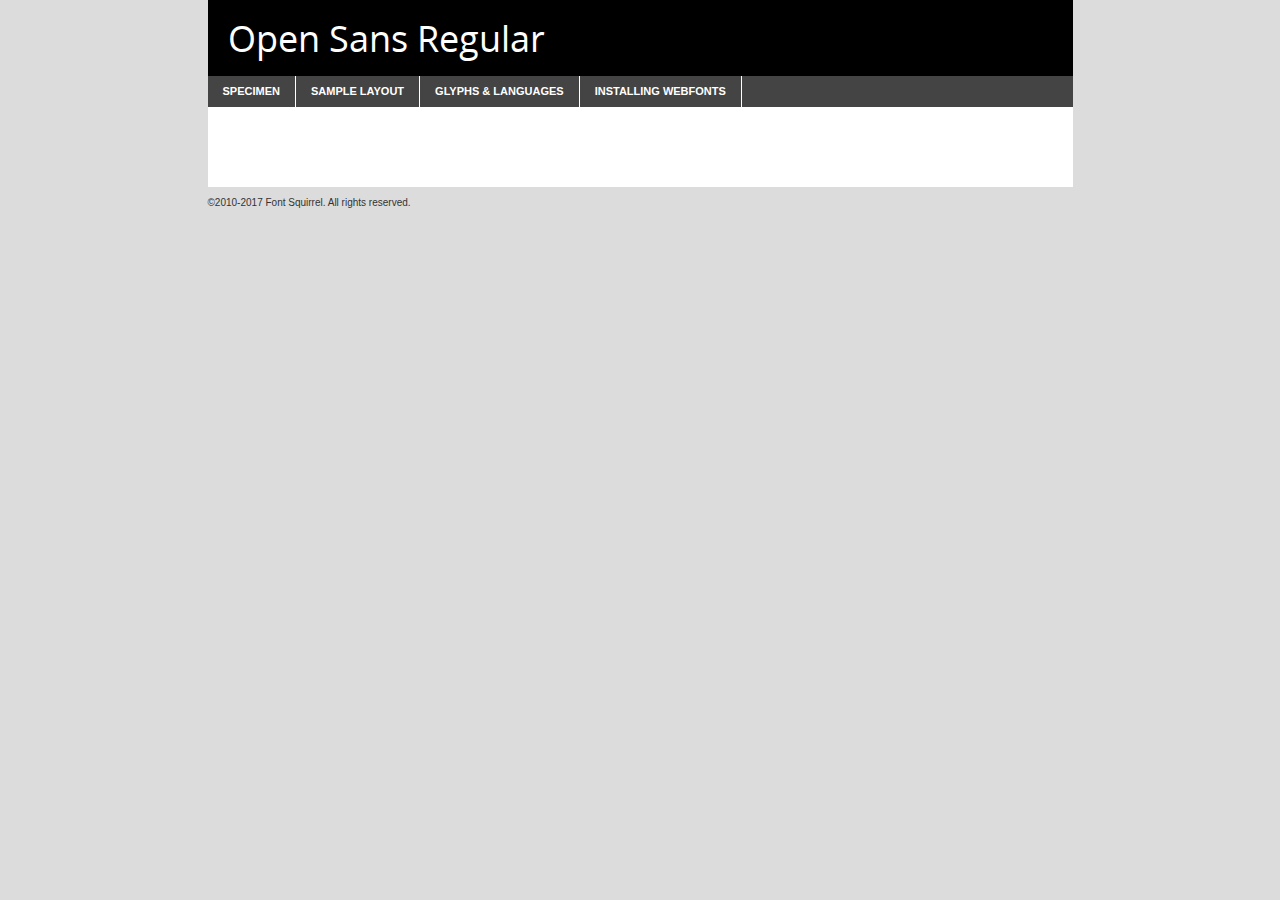
<file: assets/fonts/webfontkit-20210921-202457/opensans-regular-demo.html>
<!DOCTYPE html PUBLIC "-//W3C//DTD XHTML 1.0 Transitional//EN"
	"http://www.w3.org/TR/xhtml1/DTD/xhtml1-transitional.dtd">

<html xmlns="http://www.w3.org/1999/xhtml" xml:lang="en" lang="en">
<head>
	<meta http-equiv="Content-Type" content="text/html; charset=utf-8" />
	<script src="http://ajax.googleapis.com/ajax/libs/jquery/1.7.2/jquery.min.js" type="text/javascript" charset="utf-8"></script>
	<script type="text/javascript">
	(function($){$.fn.easyTabs=function(option){var param=jQuery.extend({fadeSpeed:"fast",defaultContent:1,activeClass:'active'},option);$(this).each(function(){var thisId="#"+this.id;if(param.defaultContent==''){param.defaultContent=1;}
	if(typeof param.defaultContent=="number")
	{var defaultTab=$(thisId+" .tabs li:eq("+(param.defaultContent-1)+") a").attr('href').substr(1);}else{var defaultTab=param.defaultContent;}
	$(thisId+" .tabs li a").each(function(){var tabToHide=$(this).attr('href').substr(1);$("#"+tabToHide).addClass('easytabs-tab-content');});hideAll();changeContent(defaultTab);function hideAll(){$(thisId+" .easytabs-tab-content").hide();}
	function changeContent(tabId){hideAll();$(thisId+" .tabs li").removeClass(param.activeClass);$(thisId+" .tabs li a[href=#"+tabId+"]").closest('li').addClass(param.activeClass);if(param.fadeSpeed!="none")
	{$(thisId+" #"+tabId).fadeIn(param.fadeSpeed);}else{$(thisId+" #"+tabId).show();}}
	$(thisId+" .tabs li").click(function(){var tabId=$(this).find('a').attr('href').substr(1);changeContent(tabId);return false;});});}})(jQuery);
	</script>
	<link rel="stylesheet" href="specimen_files/specimen_stylesheet.css" type="text/css" charset="utf-8" />
	<link rel="stylesheet" href="stylesheet.css" type="text/css" charset="utf-8" />

	<style type="text/css">
					body{
				font-family: 'open_sansregular';
							}
		</style>

	<title>Open Sans Regular Specimen</title>
	
	
	<script type="text/javascript" charset="utf-8">
		$(document).ready(function() {
			$('#container').easyTabs({defaultContent:1});
		});
	</script>
</head>

<body>
<div id="container">
	<div id="header">
		Open Sans Regular	</div>
	<ul class="tabs">
		<li><a href="#specimen">Specimen</a></li>
		<li><a href="#layout">Sample Layout</a></li>
				<li><a href="#glyphs">Glyphs &amp; Languages</a></li>
		<li><a href="#installing">Installing Webfonts</a></li>
		
	</ul>
	
	<div id="main_content">

		
			<div id="specimen">
		
				<div class="section">
					<div class="grid12 firstcol">
						<div class="huge">AaBb</div>
					</div>
				</div>
		
				<div class="section">
					<div class="glyph_range">A&#x200B;B&#x200b;C&#x200b;D&#x200b;E&#x200b;F&#x200b;G&#x200b;H&#x200b;I&#x200b;J&#x200b;K&#x200b;L&#x200b;M&#x200b;N&#x200b;O&#x200b;P&#x200b;Q&#x200b;R&#x200b;S&#x200b;T&#x200b;U&#x200b;V&#x200b;W&#x200b;X&#x200b;Y&#x200b;Z&#x200b;a&#x200b;b&#x200b;c&#x200b;d&#x200b;e&#x200b;f&#x200b;g&#x200b;h&#x200b;i&#x200b;j&#x200b;k&#x200b;l&#x200b;m&#x200b;n&#x200b;o&#x200b;p&#x200b;q&#x200b;r&#x200b;s&#x200b;t&#x200b;u&#x200b;v&#x200b;w&#x200b;x&#x200b;y&#x200b;z&#x200b;1&#x200b;2&#x200b;3&#x200b;4&#x200b;5&#x200b;6&#x200b;7&#x200b;8&#x200b;9&#x200b;0&#x200b;&amp;&#x200b;.&#x200b;,&#x200b;?&#x200b;!&#x200b;&#64;&#x200b;(&#x200b;)&#x200b;#&#x200b;$&#x200b;%&#x200b;*&#x200b;+&#x200b;-&#x200b;=&#x200b;:&#x200b;;</div>
				</div>
				<div class="section">
					<div class="grid12 firstcol">
						<table class="sample_table">
							<tr><td>10</td><td class="size10">abcdefghijklmnopqrstuvwxyzABCDEFGHIJKLMNOPQRSTUVWXYZ0123456789abcdefghijklmnopqrstuvwxyzABCDEFGHIJKLMNOPQRSTUVWXYZ0123456789abcdefghijklmnopqrstuvwxyzABCDEFGHIJKLMNOPQRSTUVWXYZ</td></tr>
							<tr><td>11</td><td class="size11">abcdefghijklmnopqrstuvwxyzABCDEFGHIJKLMNOPQRSTUVWXYZ0123456789abcdefghijklmnopqrstuvwxyzABCDEFGHIJKLMNOPQRSTUVWXYZ0123456789abcdefghijklmnopqrstuvwxyzABCDEFGHIJKLMNOPQRSTUVWXYZ</td></tr>
							<tr><td>12</td><td class="size12">abcdefghijklmnopqrstuvwxyzABCDEFGHIJKLMNOPQRSTUVWXYZ0123456789abcdefghijklmnopqrstuvwxyzABCDEFGHIJKLMNOPQRSTUVWXYZ0123456789abcdefghijklmnopqrstuvwxyzABCDEFGHIJKLMNOPQRSTUVWXYZ</td></tr>
							<tr><td>13</td><td class="size13">abcdefghijklmnopqrstuvwxyzABCDEFGHIJKLMNOPQRSTUVWXYZ0123456789abcdefghijklmnopqrstuvwxyzABCDEFGHIJKLMNOPQRSTUVWXYZ0123456789abcdefghijklmnopqrstuvwxyzABCDEFGHIJKLMNOPQRSTUVWXYZ</td></tr>
							<tr><td>14</td><td class="size14">abcdefghijklmnopqrstuvwxyzABCDEFGHIJKLMNOPQRSTUVWXYZ0123456789abcdefghijklmnopqrstuvwxyzABCDEFGHIJKLMNOPQRSTUVWXYZ0123456789abcdefghijklmnopqrstuvwxyzABCDEFGHIJKLMNOPQRSTUVWXYZ</td></tr>
							<tr><td>16</td><td class="size16">abcdefghijklmnopqrstuvwxyzABCDEFGHIJKLMNOPQRSTUVWXYZ0123456789abcdefghijklmnopqrstuvwxyzABCDEFGHIJKLMNOPQRSTUVWXYZ</td></tr>
							<tr><td>18</td><td class="size18">abcdefghijklmnopqrstuvwxyzABCDEFGHIJKLMNOPQRSTUVWXYZ0123456789abcdefghijklmnopqrstuvwxyzABCDEFGHIJKLMNOPQRSTUVWXYZ</td></tr>
							<tr><td>20</td><td class="size20">abcdefghijklmnopqrstuvwxyzABCDEFGHIJKLMNOPQRSTUVWXYZ0123456789abcdefghijklmnopqrstuvwxyzABCDEFGHIJKLMNOPQRSTUVWXYZ</td></tr>
							<tr><td>24</td><td class="size24">abcdefghijklmnopqrstuvwxyzABCDEFGHIJKLMNOPQRSTUVWXYZ0123456789abcdefghijklmnopqrstuvwxyzABCDEFGHIJKLMNOPQRSTUVWXYZ</td></tr>
							<tr><td>30</td><td class="size30">abcdefghijklmnopqrstuvwxyzABCDEFGHIJKLMNOPQRSTUVWXYZ0123456789abcdefghijklmnopqrstuvwxyzABCDEFGHIJKLMNOPQRSTUVWXYZ</td></tr>
							<tr><td>36</td><td class="size36">abcdefghijklmnopqrstuvwxyzABCDEFGHIJKLMNOPQRSTUVWXYZ0123456789abcdefghijklmnopqrstuvwxyzABCDEFGHIJKLMNOPQRSTUVWXYZ</td></tr>
							<tr><td>48</td><td class="size48">abcdefghijklmnopqrstuvwxyzABCDEFGHIJKLMNOPQRSTUVWXYZ0123456789abcdefghijklmnopqrstuvwxyzABCDEFGHIJKLMNOPQRSTUVWXYZ</td></tr>
							<tr><td>60</td><td class="size60">abcdefghijklmnopqrstuvwxyzABCDEFGHIJKLMNOPQRSTUVWXYZ0123456789abcdefghijklmnopqrstuvwxyzABCDEFGHIJKLMNOPQRSTUVWXYZ</td></tr>
							<tr><td>72</td><td class="size72">abcdefghijklmnopqrstuvwxyzABCDEFGHIJKLMNOPQRSTUVWXYZ0123456789abcdefghijklmnopqrstuvwxyzABCDEFGHIJKLMNOPQRSTUVWXYZ</td></tr>
							<tr><td>90</td><td class="size90">abcdefghijklmnopqrstuvwxyzABCDEFGHIJKLMNOPQRSTUVWXYZ0123456789abcdefghijklmnopqrstuvwxyzABCDEFGHIJKLMNOPQRSTUVWXYZ</td></tr>
						</table>
				
					</div>
			
				</div>
		
		
		
								<div class="section" id="bodycomparison">


										<div id="xheight">
				<div class="fontbody">&#x25FC;&#x25FC;&#x25FC;&#x25FC;&#x25FC;&#x25FC;&#x25FC;&#x25FC;&#x25FC;&#x25FC;&#x25FC;&#x25FC;&#x25FC;&#x25FC;&#x25FC;&#x25FC;&#x25FC;&#x25FC;&#x25FC;&#x25FC;&#x25FC;&#x25FC;&#x25FC;&#x25FC;&#x25FC;&#x25FC;&#x25FC;&#x25FC;&#x25FC;&#x25FC;&#x25FC;&#x25FC;&#x25FC;&#x25FC;&#x25FC;&#x25FC;&#x25FC;&#x25FC;&#x25FC;&#x25FC;&#x25FC;&#x25FC;&#x25FC;&#x25FC;&#x25FC;&#x25FC;&#x25FC;&#x25FC;&#x25FC;&#x25FC;&#x25FC;&#x25FC;&#x25FC;&#x25FC;&#x25FC;&#x25FC;&#x25FC;&#x25FC;&#x25FC;&#x25FC;&#x25FC;&#x25FC;&#x25FC;&#x25FC;&#x25FC;&#x25FC;&#x25FC;&#x25FC;&#x25FC;&#x25FC;&#x25FC;&#x25FC;&#x25FC;&#x25FC;&#x25FC;&#x25FC;&#x25FC;&#x25FC;&#x25FC;&#x25FC;&#x25FC;&#x25FC;&#x25FC;&#x25FC;&#x25FC;&#x25FC;&#x25FC;&#x25FC;&#x25FC;&#x25FC;&#x25FC;&#x25FC;&#x25FC;&#x25FC;&#x25FC;&#x25FC;&#x25FC;&#x25FC;&#x25FC;body</div><div class="arialbody">body</div><div class="verdanabody">body</div><div class="georgiabody">body</div></div>
										<div class="fontbody" style="z-index:1">
											body<span>Open Sans Regular</span>
										</div>
										<div class="arialbody" style="z-index:1">
											body<span>Arial</span>
										</div>
										<div class="verdanabody" style="z-index:1">
											body<span>Verdana</span>
										</div>
										<div class="georgiabody" style="z-index:1">
											body<span>Georgia</span>
										</div>



								</div>
		
		
				<div class="section psample psample_row1" id="">
					
					<div class="grid2 firstcol">
						<p class="size10"><span>10.</span>Aenean lacinia bibendum nulla sed consectetur. Fusce dapibus, tellus ac cursus commodo, tortor mauris condimentum nibh, ut fermentum massa justo sit amet risus. Nullam id dolor id nibh ultricies vehicula ut id elit. Cum sociis natoque penatibus et magnis dis parturient montes, nascetur ridiculus mus. Nulla vitae elit libero, a pharetra augue.</p>
			
					</div>
					<div class="grid3">
						<p class="size11"><span>11.</span>Aenean lacinia bibendum nulla sed consectetur. Fusce dapibus, tellus ac cursus commodo, tortor mauris condimentum nibh, ut fermentum massa justo sit amet risus. Nullam id dolor id nibh ultricies vehicula ut id elit. Cum sociis natoque penatibus et magnis dis parturient montes, nascetur ridiculus mus. Nulla vitae elit libero, a pharetra augue.</p>
			
					</div>
					<div class="grid3">
						<p class="size12"><span>12.</span>Aenean lacinia bibendum nulla sed consectetur. Fusce dapibus, tellus ac cursus commodo, tortor mauris condimentum nibh, ut fermentum massa justo sit amet risus. Nullam id dolor id nibh ultricies vehicula ut id elit. Cum sociis natoque penatibus et magnis dis parturient montes, nascetur ridiculus mus. Nulla vitae elit libero, a pharetra augue.</p>
			
					</div>
					<div class="grid4">
						<p class="size13"><span>13.</span>Aenean lacinia bibendum nulla sed consectetur. Fusce dapibus, tellus ac cursus commodo, tortor mauris condimentum nibh, ut fermentum massa justo sit amet risus. Nullam id dolor id nibh ultricies vehicula ut id elit. Cum sociis natoque penatibus et magnis dis parturient montes, nascetur ridiculus mus. Nulla vitae elit libero, a pharetra augue.</p>
			
					</div>
					<div class="white_blend"></div>
					
				</div>
				<div class="section psample psample_row2" id="">
					<div class="grid3 firstcol">
						<p class="size14"><span>14.</span>Aenean lacinia bibendum nulla sed consectetur. Fusce dapibus, tellus ac cursus commodo, tortor mauris condimentum nibh, ut fermentum massa justo sit amet risus. Nullam id dolor id nibh ultricies vehicula ut id elit. Cum sociis natoque penatibus et magnis dis parturient montes, nascetur ridiculus mus. Nulla vitae elit libero, a pharetra augue.</p>
			
					</div>
					<div class="grid4">
						<p class="size16"><span>16.</span>Aenean lacinia bibendum nulla sed consectetur. Fusce dapibus, tellus ac cursus commodo, tortor mauris condimentum nibh, ut fermentum massa justo sit amet risus. Nullam id dolor id nibh ultricies vehicula ut id elit. Cum sociis natoque penatibus et magnis dis parturient montes, nascetur ridiculus mus. Nulla vitae elit libero, a pharetra augue.</p>
			
					</div>
					<div class="grid5">
						<p class="size18"><span>18.</span>Aenean lacinia bibendum nulla sed consectetur. Fusce dapibus, tellus ac cursus commodo, tortor mauris condimentum nibh, ut fermentum massa justo sit amet risus. Nullam id dolor id nibh ultricies vehicula ut id elit. Cum sociis natoque penatibus et magnis dis parturient montes, nascetur ridiculus mus. Nulla vitae elit libero, a pharetra augue.</p>
			
					</div>

					<div class="white_blend"></div>

				</div>
				
				<div class="section psample psample_row3" id="">
					<div class="grid5 firstcol">
						<p class="size20"><span>20.</span>Aenean lacinia bibendum nulla sed consectetur. Fusce dapibus, tellus ac cursus commodo, tortor mauris condimentum nibh, ut fermentum massa justo sit amet risus. Nullam id dolor id nibh ultricies vehicula ut id elit. Cum sociis natoque penatibus et magnis dis parturient montes, nascetur ridiculus mus. Nulla vitae elit libero, a pharetra augue.</p>
					</div>
					<div class="grid7">
						<p class="size24"><span>24.</span>Aenean lacinia bibendum nulla sed consectetur. Fusce dapibus, tellus ac cursus commodo, tortor mauris condimentum nibh, ut fermentum massa justo sit amet risus. Nullam id dolor id nibh ultricies vehicula ut id elit. Cum sociis natoque penatibus et magnis dis parturient montes, nascetur ridiculus mus. Nulla vitae elit libero, a pharetra augue.</p>
					</div>
					
					<div class="white_blend"></div>
					
				</div>
				
				<div class="section psample psample_row4" id="">
					<div class="grid12 firstcol">
						<p class="size30"><span>30.</span>Aenean lacinia bibendum nulla sed consectetur. Fusce dapibus, tellus ac cursus commodo, tortor mauris condimentum nibh, ut fermentum massa justo sit amet risus. Nullam id dolor id nibh ultricies vehicula ut id elit. Cum sociis natoque penatibus et magnis dis parturient montes, nascetur ridiculus mus. Nulla vitae elit libero, a pharetra augue.</p>
					</div>
					<div class="white_blend"></div>
					
				</div>
				
				
				
				<div class="section psample psample_row1 fullreverse">
					<div class="grid2 firstcol">
						<p class="size10"><span>10.</span>Aenean lacinia bibendum nulla sed consectetur. Fusce dapibus, tellus ac cursus commodo, tortor mauris condimentum nibh, ut fermentum massa justo sit amet risus. Nullam id dolor id nibh ultricies vehicula ut id elit. Cum sociis natoque penatibus et magnis dis parturient montes, nascetur ridiculus mus. Nulla vitae elit libero, a pharetra augue.</p>
			
					</div>
					<div class="grid3">
						<p class="size11"><span>11.</span>Aenean lacinia bibendum nulla sed consectetur. Fusce dapibus, tellus ac cursus commodo, tortor mauris condimentum nibh, ut fermentum massa justo sit amet risus. Nullam id dolor id nibh ultricies vehicula ut id elit. Cum sociis natoque penatibus et magnis dis parturient montes, nascetur ridiculus mus. Nulla vitae elit libero, a pharetra augue.</p>
			
					</div>
					<div class="grid3">
						<p class="size12"><span>12.</span>Aenean lacinia bibendum nulla sed consectetur. Fusce dapibus, tellus ac cursus commodo, tortor mauris condimentum nibh, ut fermentum massa justo sit amet risus. Nullam id dolor id nibh ultricies vehicula ut id elit. Cum sociis natoque penatibus et magnis dis parturient montes, nascetur ridiculus mus. Nulla vitae elit libero, a pharetra augue.</p>
			
					</div>
					<div class="grid4">
						<p class="size13"><span>13.</span>Aenean lacinia bibendum nulla sed consectetur. Fusce dapibus, tellus ac cursus commodo, tortor mauris condimentum nibh, ut fermentum massa justo sit amet risus. Nullam id dolor id nibh ultricies vehicula ut id elit. Cum sociis natoque penatibus et magnis dis parturient montes, nascetur ridiculus mus. Nulla vitae elit libero, a pharetra augue.</p>
			
					</div>
					<div class="black_blend"></div>
					
				</div>
				
				<div class="section psample psample_row2 fullreverse">
					<div class="grid3 firstcol">
						<p class="size14"><span>14.</span>Aenean lacinia bibendum nulla sed consectetur. Fusce dapibus, tellus ac cursus commodo, tortor mauris condimentum nibh, ut fermentum massa justo sit amet risus. Nullam id dolor id nibh ultricies vehicula ut id elit. Cum sociis natoque penatibus et magnis dis parturient montes, nascetur ridiculus mus. Nulla vitae elit libero, a pharetra augue.</p>
			
					</div>
					<div class="grid4">
						<p class="size16"><span>16.</span>Aenean lacinia bibendum nulla sed consectetur. Fusce dapibus, tellus ac cursus commodo, tortor mauris condimentum nibh, ut fermentum massa justo sit amet risus. Nullam id dolor id nibh ultricies vehicula ut id elit. Cum sociis natoque penatibus et magnis dis parturient montes, nascetur ridiculus mus. Nulla vitae elit libero, a pharetra augue.</p>
			
					</div>
					<div class="grid5">
						<p class="size18"><span>18.</span>Aenean lacinia bibendum nulla sed consectetur. Fusce dapibus, tellus ac cursus commodo, tortor mauris condimentum nibh, ut fermentum massa justo sit amet risus. Nullam id dolor id nibh ultricies vehicula ut id elit. Cum sociis natoque penatibus et magnis dis parturient montes, nascetur ridiculus mus. Nulla vitae elit libero, a pharetra augue.</p>
			
					</div>
					<div class="black_blend"></div>

				</div>
				
				<div class="section psample fullreverse psample_row3" id="">
					<div class="grid5 firstcol">
						<p class="size20"><span>20.</span>Aenean lacinia bibendum nulla sed consectetur. Fusce dapibus, tellus ac cursus commodo, tortor mauris condimentum nibh, ut fermentum massa justo sit amet risus. Nullam id dolor id nibh ultricies vehicula ut id elit. Cum sociis natoque penatibus et magnis dis parturient montes, nascetur ridiculus mus. Nulla vitae elit libero, a pharetra augue.</p>
					</div>
					<div class="grid7">
						<p class="size24"><span>24.</span>Aenean lacinia bibendum nulla sed consectetur. Fusce dapibus, tellus ac cursus commodo, tortor mauris condimentum nibh, ut fermentum massa justo sit amet risus. Nullam id dolor id nibh ultricies vehicula ut id elit. Cum sociis natoque penatibus et magnis dis parturient montes, nascetur ridiculus mus. Nulla vitae elit libero, a pharetra augue.</p>
					</div>
					
					<div class="black_blend"></div>
					
				</div>
				
				<div class="section psample fullreverse psample_row4" id="" style="border-bottom: 20px #000 solid;">
					<div class="grid12 firstcol">
						<p class="size30"><span>30.</span>Aenean lacinia bibendum nulla sed consectetur. Fusce dapibus, tellus ac cursus commodo, tortor mauris condimentum nibh, ut fermentum massa justo sit amet risus. Nullam id dolor id nibh ultricies vehicula ut id elit. Cum sociis natoque penatibus et magnis dis parturient montes, nascetur ridiculus mus. Nulla vitae elit libero, a pharetra augue.</p>
					</div>
					<div class="black_blend"></div>
					
				</div>
				
				
				
				
			</div>
			
			<div id="layout">
				
				<div class="section">
					
					<div class="grid12 firstcol">
						<h1>Lorem Ipsum Dolor</h1>
						<h2>Etiam porta sem malesuada magna mollis euismod</h2>
						
						<p class="byline">By <a href="#link">Aenean Lacinia</a></p>
					</div>
				</div>
				<div class="section">
					<div class="grid8 firstcol">
						<p class="large">Donec sed odio dui. Morbi leo risus, porta ac consectetur ac, vestibulum at eros. Fusce dapibus, tellus ac cursus commodo, tortor mauris condimentum nibh, ut fermentum massa justo sit amet risus. </p>

						
						<h3>Pellentesque ornare sem</h3>

						<p>Maecenas sed diam eget risus varius blandit sit amet non magna. Maecenas faucibus mollis interdum. Donec ullamcorper nulla non metus auctor fringilla. Nullam id dolor id nibh ultricies vehicula ut id elit. Nullam id dolor id nibh ultricies vehicula ut id elit. </p>

						<p>Aenean eu leo quam. Pellentesque ornare sem lacinia quam venenatis vestibulum. Lorem ipsum dolor sit amet, consectetur adipiscing elit. Cum sociis natoque penatibus et magnis dis parturient montes, nascetur ridiculus mus. </p>

						<p>Nulla vitae elit libero, a pharetra augue. Praesent commodo cursus magna, vel scelerisque nisl consectetur et. Aenean lacinia bibendum nulla sed consectetur. </p>

						<p>Nullam quis risus eget urna mollis ornare vel eu leo. Nullam quis risus eget urna mollis ornare vel eu leo. Maecenas sed diam eget risus varius blandit sit amet non magna. Donec ullamcorper nulla non metus auctor fringilla. </p>

						<h3>Cras mattis consectetur</h3>

						<p>Aenean eu leo quam. Pellentesque ornare sem lacinia quam venenatis vestibulum. Aenean lacinia bibendum nulla sed consectetur. Integer posuere erat a ante venenatis dapibus posuere velit aliquet. Cras mattis consectetur purus sit amet fermentum. </p>

						<p>Nullam id dolor id nibh ultricies vehicula ut id elit. Nullam quis risus eget urna mollis ornare vel eu leo. Cras mattis consectetur purus sit amet fermentum.</p>
					</div>
					
					<div class="grid4 sidebar">
						
						<div class="box reverse">
							<p class="last">Nullam quis risus eget urna mollis ornare vel eu leo. Donec ullamcorper nulla non metus auctor fringilla. Cras mattis consectetur purus sit amet fermentum. Sed posuere consectetur est at lobortis. Lorem ipsum dolor sit amet, consectetur adipiscing elit. </p>
						</div>
						
						<p class="caption">Maecenas sed diam eget risus varius.</p>

						<p>Vestibulum id ligula porta felis euismod semper. Integer posuere erat a ante venenatis dapibus posuere velit aliquet. Vestibulum id ligula porta felis euismod semper. Sed posuere consectetur est at lobortis. Maecenas sed diam eget risus varius blandit sit amet non magna. Fusce dapibus, tellus ac cursus commodo, tortor mauris condimentum nibh, ut fermentum massa justo sit amet risus. </p>

					

						<p>Duis mollis, est non commodo luctus, nisi erat porttitor ligula, eget lacinia odio sem nec elit. Aenean lacinia bibendum nulla sed consectetur. Vivamus sagittis lacus vel augue laoreet rutrum faucibus dolor auctor. Aenean lacinia bibendum nulla sed consectetur. Nullam quis risus eget urna mollis ornare vel eu leo. </p>

						<p>Praesent commodo cursus magna, vel scelerisque nisl consectetur et. Donec ullamcorper nulla non metus auctor fringilla. Maecenas faucibus mollis interdum. Fusce dapibus, tellus ac cursus commodo, tortor mauris condimentum nibh, ut fermentum massa justo sit amet risus. </p>

					</div>
				</div>
				
			</div>


			



		<div id="glyphs">
			<div class="section">
				<div class="grid12 firstcol">
			
				<h1>Language Support</h1>
				<p>The subset of Open Sans Regular in this kit supports the following languages:<br />
			
					Albanian, Basque, Breton, Chamorro, Danish, Dutch, English, Faroese, Finnish, French, Frisian, Galician, German, Icelandic, Italian, Malagasy, Norwegian, Portuguese, Spanish, Alsatian, Aragonese, Arapaho, Arrernte, Asturian, Aymara, Bislama, Cebuano, Corsican, Fijian, French_creole, Genoese, Gilbertese, Greenlandic, Haitian_creole, Hiligaynon, Hmong, Hopi, Ibanag, Iloko_ilokano, Indonesian, Interglossa_glosa, Interlingua, Irish_gaelic, Jerriais, Lojban, Lombard, Luxembourgeois, Manx, Mohawk, Norfolk_pitcairnese, Occitan, Oromo, Pangasinan, Papiamento, Piedmontese, Potawatomi, Rhaeto-romance, Romansh, Rotokas, Sami_lule, Samoan, Sardinian, Scots_gaelic, Seychelles_creole, Shona, Sicilian, Somali, Southern_ndebele, Swahili, Swati_swazi, Tagalog_filipino_pilipino, Tetum, Tok_pisin, Uyghur_latinized, Volapuk, Walloon, Warlpiri, Xhosa, Yapese, Zulu, Latinbasic, Ubasic, Demo				</p>
				<h1>Glyph Chart</h1>
				<p>The subset of Open Sans Regular in this kit includes all the glyphs listed below. Unicode entities are included above each glyph to help you insert individual characters into your layout.</p>
				<div id="glyph_chart">
			
																				 <div><p>&amp;#13;</p>&#13;</div>
																				 <div><p>&amp;#32;</p>&#32;</div>
																				 <div><p>&amp;#33;</p>&#33;</div>
																				 <div><p>&amp;#34;</p>&#34;</div>
																				 <div><p>&amp;#35;</p>&#35;</div>
																				 <div><p>&amp;#36;</p>&#36;</div>
																				 <div><p>&amp;#37;</p>&#37;</div>
																				 <div><p>&amp;#38;</p>&#38;</div>
																				 <div><p>&amp;#39;</p>&#39;</div>
																				 <div><p>&amp;#40;</p>&#40;</div>
																				 <div><p>&amp;#41;</p>&#41;</div>
																				 <div><p>&amp;#42;</p>&#42;</div>
																				 <div><p>&amp;#43;</p>&#43;</div>
																				 <div><p>&amp;#44;</p>&#44;</div>
																				 <div><p>&amp;#45;</p>&#45;</div>
																				 <div><p>&amp;#46;</p>&#46;</div>
																				 <div><p>&amp;#47;</p>&#47;</div>
																				 <div><p>&amp;#48;</p>&#48;</div>
																				 <div><p>&amp;#49;</p>&#49;</div>
																				 <div><p>&amp;#50;</p>&#50;</div>
																				 <div><p>&amp;#51;</p>&#51;</div>
																				 <div><p>&amp;#52;</p>&#52;</div>
																				 <div><p>&amp;#53;</p>&#53;</div>
																				 <div><p>&amp;#54;</p>&#54;</div>
																				 <div><p>&amp;#55;</p>&#55;</div>
																				 <div><p>&amp;#56;</p>&#56;</div>
																				 <div><p>&amp;#57;</p>&#57;</div>
																				 <div><p>&amp;#58;</p>&#58;</div>
																				 <div><p>&amp;#59;</p>&#59;</div>
																				 <div><p>&amp;#60;</p>&#60;</div>
																				 <div><p>&amp;#61;</p>&#61;</div>
																				 <div><p>&amp;#62;</p>&#62;</div>
																				 <div><p>&amp;#63;</p>&#63;</div>
																				 <div><p>&amp;#64;</p>&#64;</div>
																				 <div><p>&amp;#65;</p>&#65;</div>
																				 <div><p>&amp;#66;</p>&#66;</div>
																				 <div><p>&amp;#67;</p>&#67;</div>
																				 <div><p>&amp;#68;</p>&#68;</div>
																				 <div><p>&amp;#69;</p>&#69;</div>
																				 <div><p>&amp;#70;</p>&#70;</div>
																				 <div><p>&amp;#71;</p>&#71;</div>
																				 <div><p>&amp;#72;</p>&#72;</div>
																				 <div><p>&amp;#73;</p>&#73;</div>
																				 <div><p>&amp;#74;</p>&#74;</div>
																				 <div><p>&amp;#75;</p>&#75;</div>
																				 <div><p>&amp;#76;</p>&#76;</div>
																				 <div><p>&amp;#77;</p>&#77;</div>
																				 <div><p>&amp;#78;</p>&#78;</div>
																				 <div><p>&amp;#79;</p>&#79;</div>
																				 <div><p>&amp;#80;</p>&#80;</div>
																				 <div><p>&amp;#81;</p>&#81;</div>
																				 <div><p>&amp;#82;</p>&#82;</div>
																				 <div><p>&amp;#83;</p>&#83;</div>
																				 <div><p>&amp;#84;</p>&#84;</div>
																				 <div><p>&amp;#85;</p>&#85;</div>
																				 <div><p>&amp;#86;</p>&#86;</div>
																				 <div><p>&amp;#87;</p>&#87;</div>
																				 <div><p>&amp;#88;</p>&#88;</div>
																				 <div><p>&amp;#89;</p>&#89;</div>
																				 <div><p>&amp;#90;</p>&#90;</div>
																				 <div><p>&amp;#91;</p>&#91;</div>
																				 <div><p>&amp;#92;</p>&#92;</div>
																				 <div><p>&amp;#93;</p>&#93;</div>
																				 <div><p>&amp;#94;</p>&#94;</div>
																				 <div><p>&amp;#95;</p>&#95;</div>
																				 <div><p>&amp;#96;</p>&#96;</div>
																				 <div><p>&amp;#97;</p>&#97;</div>
																				 <div><p>&amp;#98;</p>&#98;</div>
																				 <div><p>&amp;#99;</p>&#99;</div>
																				 <div><p>&amp;#100;</p>&#100;</div>
																				 <div><p>&amp;#101;</p>&#101;</div>
																				 <div><p>&amp;#102;</p>&#102;</div>
																				 <div><p>&amp;#103;</p>&#103;</div>
																				 <div><p>&amp;#104;</p>&#104;</div>
																				 <div><p>&amp;#105;</p>&#105;</div>
																				 <div><p>&amp;#106;</p>&#106;</div>
																				 <div><p>&amp;#107;</p>&#107;</div>
																				 <div><p>&amp;#108;</p>&#108;</div>
																				 <div><p>&amp;#109;</p>&#109;</div>
																				 <div><p>&amp;#110;</p>&#110;</div>
																				 <div><p>&amp;#111;</p>&#111;</div>
																				 <div><p>&amp;#112;</p>&#112;</div>
																				 <div><p>&amp;#113;</p>&#113;</div>
																				 <div><p>&amp;#114;</p>&#114;</div>
																				 <div><p>&amp;#115;</p>&#115;</div>
																				 <div><p>&amp;#116;</p>&#116;</div>
																				 <div><p>&amp;#117;</p>&#117;</div>
																				 <div><p>&amp;#118;</p>&#118;</div>
																				 <div><p>&amp;#119;</p>&#119;</div>
																				 <div><p>&amp;#120;</p>&#120;</div>
																				 <div><p>&amp;#121;</p>&#121;</div>
																				 <div><p>&amp;#122;</p>&#122;</div>
																				 <div><p>&amp;#123;</p>&#123;</div>
																				 <div><p>&amp;#124;</p>&#124;</div>
																				 <div><p>&amp;#125;</p>&#125;</div>
																				 <div><p>&amp;#126;</p>&#126;</div>
																				 <div><p>&amp;#160;</p>&#160;</div>
																				 <div><p>&amp;#161;</p>&#161;</div>
																				 <div><p>&amp;#162;</p>&#162;</div>
																				 <div><p>&amp;#163;</p>&#163;</div>
																				 <div><p>&amp;#164;</p>&#164;</div>
																				 <div><p>&amp;#165;</p>&#165;</div>
																				 <div><p>&amp;#166;</p>&#166;</div>
																				 <div><p>&amp;#167;</p>&#167;</div>
																				 <div><p>&amp;#168;</p>&#168;</div>
																				 <div><p>&amp;#169;</p>&#169;</div>
																				 <div><p>&amp;#170;</p>&#170;</div>
																				 <div><p>&amp;#171;</p>&#171;</div>
																				 <div><p>&amp;#172;</p>&#172;</div>
																				 <div><p>&amp;#173;</p>&#173;</div>
																				 <div><p>&amp;#174;</p>&#174;</div>
																				 <div><p>&amp;#175;</p>&#175;</div>
																				 <div><p>&amp;#176;</p>&#176;</div>
																				 <div><p>&amp;#177;</p>&#177;</div>
																				 <div><p>&amp;#178;</p>&#178;</div>
																				 <div><p>&amp;#179;</p>&#179;</div>
																				 <div><p>&amp;#180;</p>&#180;</div>
																				 <div><p>&amp;#181;</p>&#181;</div>
																				 <div><p>&amp;#182;</p>&#182;</div>
																				 <div><p>&amp;#183;</p>&#183;</div>
																				 <div><p>&amp;#184;</p>&#184;</div>
																				 <div><p>&amp;#185;</p>&#185;</div>
																				 <div><p>&amp;#186;</p>&#186;</div>
																				 <div><p>&amp;#187;</p>&#187;</div>
																				 <div><p>&amp;#188;</p>&#188;</div>
																				 <div><p>&amp;#189;</p>&#189;</div>
																				 <div><p>&amp;#190;</p>&#190;</div>
																				 <div><p>&amp;#191;</p>&#191;</div>
																				 <div><p>&amp;#192;</p>&#192;</div>
																				 <div><p>&amp;#193;</p>&#193;</div>
																				 <div><p>&amp;#194;</p>&#194;</div>
																				 <div><p>&amp;#195;</p>&#195;</div>
																				 <div><p>&amp;#196;</p>&#196;</div>
																				 <div><p>&amp;#197;</p>&#197;</div>
																				 <div><p>&amp;#198;</p>&#198;</div>
																				 <div><p>&amp;#199;</p>&#199;</div>
																				 <div><p>&amp;#200;</p>&#200;</div>
																				 <div><p>&amp;#201;</p>&#201;</div>
																				 <div><p>&amp;#202;</p>&#202;</div>
																				 <div><p>&amp;#203;</p>&#203;</div>
																				 <div><p>&amp;#204;</p>&#204;</div>
																				 <div><p>&amp;#205;</p>&#205;</div>
																				 <div><p>&amp;#206;</p>&#206;</div>
																				 <div><p>&amp;#207;</p>&#207;</div>
																				 <div><p>&amp;#208;</p>&#208;</div>
																				 <div><p>&amp;#209;</p>&#209;</div>
																				 <div><p>&amp;#210;</p>&#210;</div>
																				 <div><p>&amp;#211;</p>&#211;</div>
																				 <div><p>&amp;#212;</p>&#212;</div>
																				 <div><p>&amp;#213;</p>&#213;</div>
																				 <div><p>&amp;#214;</p>&#214;</div>
																				 <div><p>&amp;#215;</p>&#215;</div>
																				 <div><p>&amp;#216;</p>&#216;</div>
																				 <div><p>&amp;#217;</p>&#217;</div>
																				 <div><p>&amp;#218;</p>&#218;</div>
																				 <div><p>&amp;#219;</p>&#219;</div>
																				 <div><p>&amp;#220;</p>&#220;</div>
																				 <div><p>&amp;#221;</p>&#221;</div>
																				 <div><p>&amp;#222;</p>&#222;</div>
																				 <div><p>&amp;#223;</p>&#223;</div>
																				 <div><p>&amp;#224;</p>&#224;</div>
																				 <div><p>&amp;#225;</p>&#225;</div>
																				 <div><p>&amp;#226;</p>&#226;</div>
																				 <div><p>&amp;#227;</p>&#227;</div>
																				 <div><p>&amp;#228;</p>&#228;</div>
																				 <div><p>&amp;#229;</p>&#229;</div>
																				 <div><p>&amp;#230;</p>&#230;</div>
																				 <div><p>&amp;#231;</p>&#231;</div>
																				 <div><p>&amp;#232;</p>&#232;</div>
																				 <div><p>&amp;#233;</p>&#233;</div>
																				 <div><p>&amp;#234;</p>&#234;</div>
																				 <div><p>&amp;#235;</p>&#235;</div>
																				 <div><p>&amp;#236;</p>&#236;</div>
																				 <div><p>&amp;#237;</p>&#237;</div>
																				 <div><p>&amp;#238;</p>&#238;</div>
																				 <div><p>&amp;#239;</p>&#239;</div>
																				 <div><p>&amp;#240;</p>&#240;</div>
																				 <div><p>&amp;#241;</p>&#241;</div>
																				 <div><p>&amp;#242;</p>&#242;</div>
																				 <div><p>&amp;#243;</p>&#243;</div>
																				 <div><p>&amp;#244;</p>&#244;</div>
																				 <div><p>&amp;#245;</p>&#245;</div>
																				 <div><p>&amp;#246;</p>&#246;</div>
																				 <div><p>&amp;#247;</p>&#247;</div>
																				 <div><p>&amp;#248;</p>&#248;</div>
																				 <div><p>&amp;#249;</p>&#249;</div>
																				 <div><p>&amp;#250;</p>&#250;</div>
																				 <div><p>&amp;#251;</p>&#251;</div>
																				 <div><p>&amp;#252;</p>&#252;</div>
																				 <div><p>&amp;#253;</p>&#253;</div>
																				 <div><p>&amp;#254;</p>&#254;</div>
																				 <div><p>&amp;#255;</p>&#255;</div>
																				 <div><p>&amp;#338;</p>&#338;</div>
																				 <div><p>&amp;#339;</p>&#339;</div>
																				 <div><p>&amp;#376;</p>&#376;</div>
																				 <div><p>&amp;#710;</p>&#710;</div>
																				 <div><p>&amp;#732;</p>&#732;</div>
																				 <div><p>&amp;#8192;</p>&#8192;</div>
																				 <div><p>&amp;#8193;</p>&#8193;</div>
																				 <div><p>&amp;#8194;</p>&#8194;</div>
																				 <div><p>&amp;#8195;</p>&#8195;</div>
																				 <div><p>&amp;#8196;</p>&#8196;</div>
																				 <div><p>&amp;#8197;</p>&#8197;</div>
																				 <div><p>&amp;#8198;</p>&#8198;</div>
																				 <div><p>&amp;#8199;</p>&#8199;</div>
																				 <div><p>&amp;#8200;</p>&#8200;</div>
																				 <div><p>&amp;#8201;</p>&#8201;</div>
																				 <div><p>&amp;#8202;</p>&#8202;</div>
																				 <div><p>&amp;#8208;</p>&#8208;</div>
																				 <div><p>&amp;#8209;</p>&#8209;</div>
																				 <div><p>&amp;#8210;</p>&#8210;</div>
																				 <div><p>&amp;#8211;</p>&#8211;</div>
																				 <div><p>&amp;#8212;</p>&#8212;</div>
																				 <div><p>&amp;#8216;</p>&#8216;</div>
																				 <div><p>&amp;#8217;</p>&#8217;</div>
																				 <div><p>&amp;#8218;</p>&#8218;</div>
																				 <div><p>&amp;#8220;</p>&#8220;</div>
																				 <div><p>&amp;#8221;</p>&#8221;</div>
																				 <div><p>&amp;#8222;</p>&#8222;</div>
																				 <div><p>&amp;#8226;</p>&#8226;</div>
																				 <div><p>&amp;#8230;</p>&#8230;</div>
																				 <div><p>&amp;#8239;</p>&#8239;</div>
																				 <div><p>&amp;#8249;</p>&#8249;</div>
																				 <div><p>&amp;#8250;</p>&#8250;</div>
																				 <div><p>&amp;#8287;</p>&#8287;</div>
																				 <div><p>&amp;#8364;</p>&#8364;</div>
																				 <div><p>&amp;#8482;</p>&#8482;</div>
																				 <div><p>&amp;#9724;</p>&#9724;</div>
																				 <div><p>&amp;#64257;</p>&#64257;</div>
																				 <div><p>&amp;#64258;</p>&#64258;</div>
																				 <div><p>&amp;#64259;</p>&#64259;</div>
																				 <div><p>&amp;#64260;</p>&#64260;</div>
																																						</div>	
				</div>
		
		
			</div>
		</div>
		
		
		<div id="specs">
			
		</div>
	
		<div id="installing">
			<div class="section">
				<div class="grid7 firstcol">
					<h1>Installing Webfonts</h1>
					
					<p>Webfonts are supported by all major browser platforms but not all in the same way. There are currently four different font formats that must be included in order to target all browsers. This includes TTF, WOFF, EOT and SVG.</p>
					
					<h2>1. Upload your webfonts</h2>
					<p>You must upload your webfont kit to your website. They should be in or near the same directory as your CSS files.</p>
					
					<h2>2. Include the webfont stylesheet</h2>
					<p>A special CSS @font-face declaration helps the various browsers select the appropriate font it needs without causing you a bunch of headaches. Learn more about this syntax by reading the <a href="https://www.fontspring.com/blog/further-hardening-of-the-bulletproof-syntax">Fontspring blog post</a> about it. The code for it is as follows:</p>


<code>
@font-face{ 
	font-family: 'MyWebFont';
	src: url('WebFont.eot');
	src: url('WebFont.eot?#iefix') format('embedded-opentype'),
	     url('WebFont.woff') format('woff'),
	     url('WebFont.ttf') format('truetype'),
	     url('WebFont.svg#webfont') format('svg');
}
</code>

	<p>We've already gone ahead and generated the code for you. All you have to do is link to the stylesheet in your HTML, like this:</p>
	<code>&lt;link rel=&quot;stylesheet&quot; href=&quot;stylesheet.css&quot; type=&quot;text/css&quot; charset=&quot;utf-8&quot; /&gt;</code>

					<h2>3. Modify your own stylesheet</h2>
					<p>To take advantage of your new fonts, you must tell your stylesheet to use them. Look at the original @font-face declaration above and find the property called "font-family." The name linked there will be what you use to reference the font. Prepend that webfont name to the font stack in the "font-family" property, inside the selector you want to change. For example:</p>
<code>p { font-family: 'WebFont', Arial, sans-serif; }</code>

<h2>4. Test</h2>
<p>Getting webfonts to work cross-browser <em>can</em> be tricky. Use the information in the sidebar to help you if you find that fonts aren't loading in a particular browser.</p>
				</div>
				
				<div class="grid5 sidebar">
					<div class="box">
						<h2>Troubleshooting<br />Font-Face Problems</h2>
						<p>Having trouble getting your webfonts to load in your new website? Here are some tips to sort out what might be the problem.</p>

						<h3>Fonts not showing in any browser</h3>

						<p>This sounds like you need to work on the plumbing. You either did not upload the fonts to the correct directory, or you did not link the fonts properly in the CSS. If you've confirmed that all this is correct and you still have a problem, take a look at your .htaccess file and see if requests are getting intercepted.</p>

						<h3>Fonts not loading in iPhone or iPad</h3>

						<p>The most common problem here is that you are serving the fonts from an IIS server. IIS refuses to serve files that have unknown MIME types. If that is the case, you must set the MIME type for SVG to "image/svg+xml" in the server settings. Follow these instructions from Microsoft if you need help.</p>

						<h3>Fonts not loading in Firefox</h3>

						<p>The primary reason for this failure? You are still using a version Firefox older than 3.5. So upgrade already! If that isn't it, then you are very likely serving fonts from a different domain. Firefox requires that all font assets be served from the same domain. Lastly it is possible that you need to add WOFF to your list of MIME types (if you are serving via IIS.)</p>

						<h3>Fonts not loading in IE</h3>

						<p>Are you looking at Internet Explorer on an actual Windows machine or are you cheating by using a service like Adobe BrowserLab? Many of these screenshot services do not render @font-face for IE. Best to test it on a real machine.</p>

						<h3>Fonts not loading in IE9</h3>

						<p>IE9, like Firefox, requires that fonts be served from the same domain as the website. Make sure that is the case.</p>
					</div>
				</div>
			</div>
			
		</div>
	
	</div>
	<div id="footer">
		<p>&copy;2010-2017 Font Squirrel. All rights reserved.</p>
	</div>
</div>
</body>
</html>
</file>
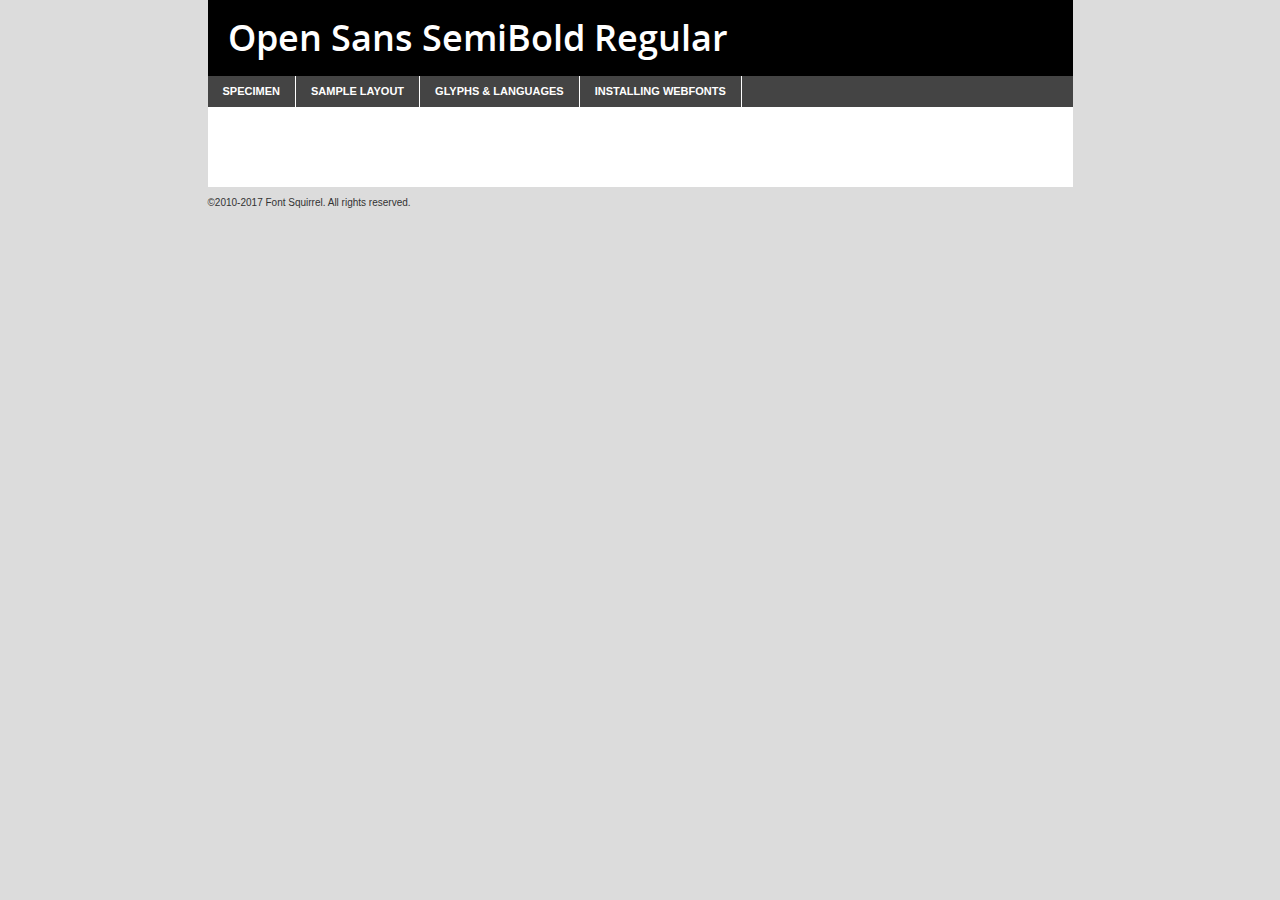
<file: assets/fonts/webfontkit-20210921-202457/opensans-semibold-demo.html>
<!DOCTYPE html PUBLIC "-//W3C//DTD XHTML 1.0 Transitional//EN"
	"http://www.w3.org/TR/xhtml1/DTD/xhtml1-transitional.dtd">

<html xmlns="http://www.w3.org/1999/xhtml" xml:lang="en" lang="en">
<head>
	<meta http-equiv="Content-Type" content="text/html; charset=utf-8" />
	<script src="http://ajax.googleapis.com/ajax/libs/jquery/1.7.2/jquery.min.js" type="text/javascript" charset="utf-8"></script>
	<script type="text/javascript">
	(function($){$.fn.easyTabs=function(option){var param=jQuery.extend({fadeSpeed:"fast",defaultContent:1,activeClass:'active'},option);$(this).each(function(){var thisId="#"+this.id;if(param.defaultContent==''){param.defaultContent=1;}
	if(typeof param.defaultContent=="number")
	{var defaultTab=$(thisId+" .tabs li:eq("+(param.defaultContent-1)+") a").attr('href').substr(1);}else{var defaultTab=param.defaultContent;}
	$(thisId+" .tabs li a").each(function(){var tabToHide=$(this).attr('href').substr(1);$("#"+tabToHide).addClass('easytabs-tab-content');});hideAll();changeContent(defaultTab);function hideAll(){$(thisId+" .easytabs-tab-content").hide();}
	function changeContent(tabId){hideAll();$(thisId+" .tabs li").removeClass(param.activeClass);$(thisId+" .tabs li a[href=#"+tabId+"]").closest('li').addClass(param.activeClass);if(param.fadeSpeed!="none")
	{$(thisId+" #"+tabId).fadeIn(param.fadeSpeed);}else{$(thisId+" #"+tabId).show();}}
	$(thisId+" .tabs li").click(function(){var tabId=$(this).find('a').attr('href').substr(1);changeContent(tabId);return false;});});}})(jQuery);
	</script>
	<link rel="stylesheet" href="specimen_files/specimen_stylesheet.css" type="text/css" charset="utf-8" />
	<link rel="stylesheet" href="stylesheet.css" type="text/css" charset="utf-8" />

	<style type="text/css">
					body{
				font-family: 'open_sanssemibold';
							}
		</style>

	<title>Open Sans SemiBold Regular Specimen</title>
	
	
	<script type="text/javascript" charset="utf-8">
		$(document).ready(function() {
			$('#container').easyTabs({defaultContent:1});
		});
	</script>
</head>

<body>
<div id="container">
	<div id="header">
		Open Sans SemiBold Regular	</div>
	<ul class="tabs">
		<li><a href="#specimen">Specimen</a></li>
		<li><a href="#layout">Sample Layout</a></li>
				<li><a href="#glyphs">Glyphs &amp; Languages</a></li>
		<li><a href="#installing">Installing Webfonts</a></li>
		
	</ul>
	
	<div id="main_content">

		
			<div id="specimen">
		
				<div class="section">
					<div class="grid12 firstcol">
						<div class="huge">AaBb</div>
					</div>
				</div>
		
				<div class="section">
					<div class="glyph_range">A&#x200B;B&#x200b;C&#x200b;D&#x200b;E&#x200b;F&#x200b;G&#x200b;H&#x200b;I&#x200b;J&#x200b;K&#x200b;L&#x200b;M&#x200b;N&#x200b;O&#x200b;P&#x200b;Q&#x200b;R&#x200b;S&#x200b;T&#x200b;U&#x200b;V&#x200b;W&#x200b;X&#x200b;Y&#x200b;Z&#x200b;a&#x200b;b&#x200b;c&#x200b;d&#x200b;e&#x200b;f&#x200b;g&#x200b;h&#x200b;i&#x200b;j&#x200b;k&#x200b;l&#x200b;m&#x200b;n&#x200b;o&#x200b;p&#x200b;q&#x200b;r&#x200b;s&#x200b;t&#x200b;u&#x200b;v&#x200b;w&#x200b;x&#x200b;y&#x200b;z&#x200b;1&#x200b;2&#x200b;3&#x200b;4&#x200b;5&#x200b;6&#x200b;7&#x200b;8&#x200b;9&#x200b;0&#x200b;&amp;&#x200b;.&#x200b;,&#x200b;?&#x200b;!&#x200b;&#64;&#x200b;(&#x200b;)&#x200b;#&#x200b;$&#x200b;%&#x200b;*&#x200b;+&#x200b;-&#x200b;=&#x200b;:&#x200b;;</div>
				</div>
				<div class="section">
					<div class="grid12 firstcol">
						<table class="sample_table">
							<tr><td>10</td><td class="size10">abcdefghijklmnopqrstuvwxyzABCDEFGHIJKLMNOPQRSTUVWXYZ0123456789abcdefghijklmnopqrstuvwxyzABCDEFGHIJKLMNOPQRSTUVWXYZ0123456789abcdefghijklmnopqrstuvwxyzABCDEFGHIJKLMNOPQRSTUVWXYZ</td></tr>
							<tr><td>11</td><td class="size11">abcdefghijklmnopqrstuvwxyzABCDEFGHIJKLMNOPQRSTUVWXYZ0123456789abcdefghijklmnopqrstuvwxyzABCDEFGHIJKLMNOPQRSTUVWXYZ0123456789abcdefghijklmnopqrstuvwxyzABCDEFGHIJKLMNOPQRSTUVWXYZ</td></tr>
							<tr><td>12</td><td class="size12">abcdefghijklmnopqrstuvwxyzABCDEFGHIJKLMNOPQRSTUVWXYZ0123456789abcdefghijklmnopqrstuvwxyzABCDEFGHIJKLMNOPQRSTUVWXYZ0123456789abcdefghijklmnopqrstuvwxyzABCDEFGHIJKLMNOPQRSTUVWXYZ</td></tr>
							<tr><td>13</td><td class="size13">abcdefghijklmnopqrstuvwxyzABCDEFGHIJKLMNOPQRSTUVWXYZ0123456789abcdefghijklmnopqrstuvwxyzABCDEFGHIJKLMNOPQRSTUVWXYZ0123456789abcdefghijklmnopqrstuvwxyzABCDEFGHIJKLMNOPQRSTUVWXYZ</td></tr>
							<tr><td>14</td><td class="size14">abcdefghijklmnopqrstuvwxyzABCDEFGHIJKLMNOPQRSTUVWXYZ0123456789abcdefghijklmnopqrstuvwxyzABCDEFGHIJKLMNOPQRSTUVWXYZ0123456789abcdefghijklmnopqrstuvwxyzABCDEFGHIJKLMNOPQRSTUVWXYZ</td></tr>
							<tr><td>16</td><td class="size16">abcdefghijklmnopqrstuvwxyzABCDEFGHIJKLMNOPQRSTUVWXYZ0123456789abcdefghijklmnopqrstuvwxyzABCDEFGHIJKLMNOPQRSTUVWXYZ</td></tr>
							<tr><td>18</td><td class="size18">abcdefghijklmnopqrstuvwxyzABCDEFGHIJKLMNOPQRSTUVWXYZ0123456789abcdefghijklmnopqrstuvwxyzABCDEFGHIJKLMNOPQRSTUVWXYZ</td></tr>
							<tr><td>20</td><td class="size20">abcdefghijklmnopqrstuvwxyzABCDEFGHIJKLMNOPQRSTUVWXYZ0123456789abcdefghijklmnopqrstuvwxyzABCDEFGHIJKLMNOPQRSTUVWXYZ</td></tr>
							<tr><td>24</td><td class="size24">abcdefghijklmnopqrstuvwxyzABCDEFGHIJKLMNOPQRSTUVWXYZ0123456789abcdefghijklmnopqrstuvwxyzABCDEFGHIJKLMNOPQRSTUVWXYZ</td></tr>
							<tr><td>30</td><td class="size30">abcdefghijklmnopqrstuvwxyzABCDEFGHIJKLMNOPQRSTUVWXYZ0123456789abcdefghijklmnopqrstuvwxyzABCDEFGHIJKLMNOPQRSTUVWXYZ</td></tr>
							<tr><td>36</td><td class="size36">abcdefghijklmnopqrstuvwxyzABCDEFGHIJKLMNOPQRSTUVWXYZ0123456789abcdefghijklmnopqrstuvwxyzABCDEFGHIJKLMNOPQRSTUVWXYZ</td></tr>
							<tr><td>48</td><td class="size48">abcdefghijklmnopqrstuvwxyzABCDEFGHIJKLMNOPQRSTUVWXYZ0123456789abcdefghijklmnopqrstuvwxyzABCDEFGHIJKLMNOPQRSTUVWXYZ</td></tr>
							<tr><td>60</td><td class="size60">abcdefghijklmnopqrstuvwxyzABCDEFGHIJKLMNOPQRSTUVWXYZ0123456789abcdefghijklmnopqrstuvwxyzABCDEFGHIJKLMNOPQRSTUVWXYZ</td></tr>
							<tr><td>72</td><td class="size72">abcdefghijklmnopqrstuvwxyzABCDEFGHIJKLMNOPQRSTUVWXYZ0123456789abcdefghijklmnopqrstuvwxyzABCDEFGHIJKLMNOPQRSTUVWXYZ</td></tr>
							<tr><td>90</td><td class="size90">abcdefghijklmnopqrstuvwxyzABCDEFGHIJKLMNOPQRSTUVWXYZ0123456789abcdefghijklmnopqrstuvwxyzABCDEFGHIJKLMNOPQRSTUVWXYZ</td></tr>
						</table>
				
					</div>
			
				</div>
		
		
		
								<div class="section" id="bodycomparison">


										<div id="xheight">
				<div class="fontbody">&#x25FC;&#x25FC;&#x25FC;&#x25FC;&#x25FC;&#x25FC;&#x25FC;&#x25FC;&#x25FC;&#x25FC;&#x25FC;&#x25FC;&#x25FC;&#x25FC;&#x25FC;&#x25FC;&#x25FC;&#x25FC;&#x25FC;&#x25FC;&#x25FC;&#x25FC;&#x25FC;&#x25FC;&#x25FC;&#x25FC;&#x25FC;&#x25FC;&#x25FC;&#x25FC;&#x25FC;&#x25FC;&#x25FC;&#x25FC;&#x25FC;&#x25FC;&#x25FC;&#x25FC;&#x25FC;&#x25FC;&#x25FC;&#x25FC;&#x25FC;&#x25FC;&#x25FC;&#x25FC;&#x25FC;&#x25FC;&#x25FC;&#x25FC;&#x25FC;&#x25FC;&#x25FC;&#x25FC;&#x25FC;&#x25FC;&#x25FC;&#x25FC;&#x25FC;&#x25FC;&#x25FC;&#x25FC;&#x25FC;&#x25FC;&#x25FC;&#x25FC;&#x25FC;&#x25FC;&#x25FC;&#x25FC;&#x25FC;&#x25FC;&#x25FC;&#x25FC;&#x25FC;&#x25FC;&#x25FC;&#x25FC;&#x25FC;&#x25FC;&#x25FC;&#x25FC;&#x25FC;&#x25FC;&#x25FC;&#x25FC;&#x25FC;&#x25FC;&#x25FC;&#x25FC;&#x25FC;&#x25FC;&#x25FC;&#x25FC;&#x25FC;&#x25FC;&#x25FC;&#x25FC;&#x25FC;body</div><div class="arialbody">body</div><div class="verdanabody">body</div><div class="georgiabody">body</div></div>
										<div class="fontbody" style="z-index:1">
											body<span>Open Sans SemiBold Regular</span>
										</div>
										<div class="arialbody" style="z-index:1">
											body<span>Arial</span>
										</div>
										<div class="verdanabody" style="z-index:1">
											body<span>Verdana</span>
										</div>
										<div class="georgiabody" style="z-index:1">
											body<span>Georgia</span>
										</div>



								</div>
		
		
				<div class="section psample psample_row1" id="">
					
					<div class="grid2 firstcol">
						<p class="size10"><span>10.</span>Aenean lacinia bibendum nulla sed consectetur. Fusce dapibus, tellus ac cursus commodo, tortor mauris condimentum nibh, ut fermentum massa justo sit amet risus. Nullam id dolor id nibh ultricies vehicula ut id elit. Cum sociis natoque penatibus et magnis dis parturient montes, nascetur ridiculus mus. Nulla vitae elit libero, a pharetra augue.</p>
			
					</div>
					<div class="grid3">
						<p class="size11"><span>11.</span>Aenean lacinia bibendum nulla sed consectetur. Fusce dapibus, tellus ac cursus commodo, tortor mauris condimentum nibh, ut fermentum massa justo sit amet risus. Nullam id dolor id nibh ultricies vehicula ut id elit. Cum sociis natoque penatibus et magnis dis parturient montes, nascetur ridiculus mus. Nulla vitae elit libero, a pharetra augue.</p>
			
					</div>
					<div class="grid3">
						<p class="size12"><span>12.</span>Aenean lacinia bibendum nulla sed consectetur. Fusce dapibus, tellus ac cursus commodo, tortor mauris condimentum nibh, ut fermentum massa justo sit amet risus. Nullam id dolor id nibh ultricies vehicula ut id elit. Cum sociis natoque penatibus et magnis dis parturient montes, nascetur ridiculus mus. Nulla vitae elit libero, a pharetra augue.</p>
			
					</div>
					<div class="grid4">
						<p class="size13"><span>13.</span>Aenean lacinia bibendum nulla sed consectetur. Fusce dapibus, tellus ac cursus commodo, tortor mauris condimentum nibh, ut fermentum massa justo sit amet risus. Nullam id dolor id nibh ultricies vehicula ut id elit. Cum sociis natoque penatibus et magnis dis parturient montes, nascetur ridiculus mus. Nulla vitae elit libero, a pharetra augue.</p>
			
					</div>
					<div class="white_blend"></div>
					
				</div>
				<div class="section psample psample_row2" id="">
					<div class="grid3 firstcol">
						<p class="size14"><span>14.</span>Aenean lacinia bibendum nulla sed consectetur. Fusce dapibus, tellus ac cursus commodo, tortor mauris condimentum nibh, ut fermentum massa justo sit amet risus. Nullam id dolor id nibh ultricies vehicula ut id elit. Cum sociis natoque penatibus et magnis dis parturient montes, nascetur ridiculus mus. Nulla vitae elit libero, a pharetra augue.</p>
			
					</div>
					<div class="grid4">
						<p class="size16"><span>16.</span>Aenean lacinia bibendum nulla sed consectetur. Fusce dapibus, tellus ac cursus commodo, tortor mauris condimentum nibh, ut fermentum massa justo sit amet risus. Nullam id dolor id nibh ultricies vehicula ut id elit. Cum sociis natoque penatibus et magnis dis parturient montes, nascetur ridiculus mus. Nulla vitae elit libero, a pharetra augue.</p>
			
					</div>
					<div class="grid5">
						<p class="size18"><span>18.</span>Aenean lacinia bibendum nulla sed consectetur. Fusce dapibus, tellus ac cursus commodo, tortor mauris condimentum nibh, ut fermentum massa justo sit amet risus. Nullam id dolor id nibh ultricies vehicula ut id elit. Cum sociis natoque penatibus et magnis dis parturient montes, nascetur ridiculus mus. Nulla vitae elit libero, a pharetra augue.</p>
			
					</div>

					<div class="white_blend"></div>

				</div>
				
				<div class="section psample psample_row3" id="">
					<div class="grid5 firstcol">
						<p class="size20"><span>20.</span>Aenean lacinia bibendum nulla sed consectetur. Fusce dapibus, tellus ac cursus commodo, tortor mauris condimentum nibh, ut fermentum massa justo sit amet risus. Nullam id dolor id nibh ultricies vehicula ut id elit. Cum sociis natoque penatibus et magnis dis parturient montes, nascetur ridiculus mus. Nulla vitae elit libero, a pharetra augue.</p>
					</div>
					<div class="grid7">
						<p class="size24"><span>24.</span>Aenean lacinia bibendum nulla sed consectetur. Fusce dapibus, tellus ac cursus commodo, tortor mauris condimentum nibh, ut fermentum massa justo sit amet risus. Nullam id dolor id nibh ultricies vehicula ut id elit. Cum sociis natoque penatibus et magnis dis parturient montes, nascetur ridiculus mus. Nulla vitae elit libero, a pharetra augue.</p>
					</div>
					
					<div class="white_blend"></div>
					
				</div>
				
				<div class="section psample psample_row4" id="">
					<div class="grid12 firstcol">
						<p class="size30"><span>30.</span>Aenean lacinia bibendum nulla sed consectetur. Fusce dapibus, tellus ac cursus commodo, tortor mauris condimentum nibh, ut fermentum massa justo sit amet risus. Nullam id dolor id nibh ultricies vehicula ut id elit. Cum sociis natoque penatibus et magnis dis parturient montes, nascetur ridiculus mus. Nulla vitae elit libero, a pharetra augue.</p>
					</div>
					<div class="white_blend"></div>
					
				</div>
				
				
				
				<div class="section psample psample_row1 fullreverse">
					<div class="grid2 firstcol">
						<p class="size10"><span>10.</span>Aenean lacinia bibendum nulla sed consectetur. Fusce dapibus, tellus ac cursus commodo, tortor mauris condimentum nibh, ut fermentum massa justo sit amet risus. Nullam id dolor id nibh ultricies vehicula ut id elit. Cum sociis natoque penatibus et magnis dis parturient montes, nascetur ridiculus mus. Nulla vitae elit libero, a pharetra augue.</p>
			
					</div>
					<div class="grid3">
						<p class="size11"><span>11.</span>Aenean lacinia bibendum nulla sed consectetur. Fusce dapibus, tellus ac cursus commodo, tortor mauris condimentum nibh, ut fermentum massa justo sit amet risus. Nullam id dolor id nibh ultricies vehicula ut id elit. Cum sociis natoque penatibus et magnis dis parturient montes, nascetur ridiculus mus. Nulla vitae elit libero, a pharetra augue.</p>
			
					</div>
					<div class="grid3">
						<p class="size12"><span>12.</span>Aenean lacinia bibendum nulla sed consectetur. Fusce dapibus, tellus ac cursus commodo, tortor mauris condimentum nibh, ut fermentum massa justo sit amet risus. Nullam id dolor id nibh ultricies vehicula ut id elit. Cum sociis natoque penatibus et magnis dis parturient montes, nascetur ridiculus mus. Nulla vitae elit libero, a pharetra augue.</p>
			
					</div>
					<div class="grid4">
						<p class="size13"><span>13.</span>Aenean lacinia bibendum nulla sed consectetur. Fusce dapibus, tellus ac cursus commodo, tortor mauris condimentum nibh, ut fermentum massa justo sit amet risus. Nullam id dolor id nibh ultricies vehicula ut id elit. Cum sociis natoque penatibus et magnis dis parturient montes, nascetur ridiculus mus. Nulla vitae elit libero, a pharetra augue.</p>
			
					</div>
					<div class="black_blend"></div>
					
				</div>
				
				<div class="section psample psample_row2 fullreverse">
					<div class="grid3 firstcol">
						<p class="size14"><span>14.</span>Aenean lacinia bibendum nulla sed consectetur. Fusce dapibus, tellus ac cursus commodo, tortor mauris condimentum nibh, ut fermentum massa justo sit amet risus. Nullam id dolor id nibh ultricies vehicula ut id elit. Cum sociis natoque penatibus et magnis dis parturient montes, nascetur ridiculus mus. Nulla vitae elit libero, a pharetra augue.</p>
			
					</div>
					<div class="grid4">
						<p class="size16"><span>16.</span>Aenean lacinia bibendum nulla sed consectetur. Fusce dapibus, tellus ac cursus commodo, tortor mauris condimentum nibh, ut fermentum massa justo sit amet risus. Nullam id dolor id nibh ultricies vehicula ut id elit. Cum sociis natoque penatibus et magnis dis parturient montes, nascetur ridiculus mus. Nulla vitae elit libero, a pharetra augue.</p>
			
					</div>
					<div class="grid5">
						<p class="size18"><span>18.</span>Aenean lacinia bibendum nulla sed consectetur. Fusce dapibus, tellus ac cursus commodo, tortor mauris condimentum nibh, ut fermentum massa justo sit amet risus. Nullam id dolor id nibh ultricies vehicula ut id elit. Cum sociis natoque penatibus et magnis dis parturient montes, nascetur ridiculus mus. Nulla vitae elit libero, a pharetra augue.</p>
			
					</div>
					<div class="black_blend"></div>

				</div>
				
				<div class="section psample fullreverse psample_row3" id="">
					<div class="grid5 firstcol">
						<p class="size20"><span>20.</span>Aenean lacinia bibendum nulla sed consectetur. Fusce dapibus, tellus ac cursus commodo, tortor mauris condimentum nibh, ut fermentum massa justo sit amet risus. Nullam id dolor id nibh ultricies vehicula ut id elit. Cum sociis natoque penatibus et magnis dis parturient montes, nascetur ridiculus mus. Nulla vitae elit libero, a pharetra augue.</p>
					</div>
					<div class="grid7">
						<p class="size24"><span>24.</span>Aenean lacinia bibendum nulla sed consectetur. Fusce dapibus, tellus ac cursus commodo, tortor mauris condimentum nibh, ut fermentum massa justo sit amet risus. Nullam id dolor id nibh ultricies vehicula ut id elit. Cum sociis natoque penatibus et magnis dis parturient montes, nascetur ridiculus mus. Nulla vitae elit libero, a pharetra augue.</p>
					</div>
					
					<div class="black_blend"></div>
					
				</div>
				
				<div class="section psample fullreverse psample_row4" id="" style="border-bottom: 20px #000 solid;">
					<div class="grid12 firstcol">
						<p class="size30"><span>30.</span>Aenean lacinia bibendum nulla sed consectetur. Fusce dapibus, tellus ac cursus commodo, tortor mauris condimentum nibh, ut fermentum massa justo sit amet risus. Nullam id dolor id nibh ultricies vehicula ut id elit. Cum sociis natoque penatibus et magnis dis parturient montes, nascetur ridiculus mus. Nulla vitae elit libero, a pharetra augue.</p>
					</div>
					<div class="black_blend"></div>
					
				</div>
				
				
				
				
			</div>
			
			<div id="layout">
				
				<div class="section">
					
					<div class="grid12 firstcol">
						<h1>Lorem Ipsum Dolor</h1>
						<h2>Etiam porta sem malesuada magna mollis euismod</h2>
						
						<p class="byline">By <a href="#link">Aenean Lacinia</a></p>
					</div>
				</div>
				<div class="section">
					<div class="grid8 firstcol">
						<p class="large">Donec sed odio dui. Morbi leo risus, porta ac consectetur ac, vestibulum at eros. Fusce dapibus, tellus ac cursus commodo, tortor mauris condimentum nibh, ut fermentum massa justo sit amet risus. </p>

						
						<h3>Pellentesque ornare sem</h3>

						<p>Maecenas sed diam eget risus varius blandit sit amet non magna. Maecenas faucibus mollis interdum. Donec ullamcorper nulla non metus auctor fringilla. Nullam id dolor id nibh ultricies vehicula ut id elit. Nullam id dolor id nibh ultricies vehicula ut id elit. </p>

						<p>Aenean eu leo quam. Pellentesque ornare sem lacinia quam venenatis vestibulum. Lorem ipsum dolor sit amet, consectetur adipiscing elit. Cum sociis natoque penatibus et magnis dis parturient montes, nascetur ridiculus mus. </p>

						<p>Nulla vitae elit libero, a pharetra augue. Praesent commodo cursus magna, vel scelerisque nisl consectetur et. Aenean lacinia bibendum nulla sed consectetur. </p>

						<p>Nullam quis risus eget urna mollis ornare vel eu leo. Nullam quis risus eget urna mollis ornare vel eu leo. Maecenas sed diam eget risus varius blandit sit amet non magna. Donec ullamcorper nulla non metus auctor fringilla. </p>

						<h3>Cras mattis consectetur</h3>

						<p>Aenean eu leo quam. Pellentesque ornare sem lacinia quam venenatis vestibulum. Aenean lacinia bibendum nulla sed consectetur. Integer posuere erat a ante venenatis dapibus posuere velit aliquet. Cras mattis consectetur purus sit amet fermentum. </p>

						<p>Nullam id dolor id nibh ultricies vehicula ut id elit. Nullam quis risus eget urna mollis ornare vel eu leo. Cras mattis consectetur purus sit amet fermentum.</p>
					</div>
					
					<div class="grid4 sidebar">
						
						<div class="box reverse">
							<p class="last">Nullam quis risus eget urna mollis ornare vel eu leo. Donec ullamcorper nulla non metus auctor fringilla. Cras mattis consectetur purus sit amet fermentum. Sed posuere consectetur est at lobortis. Lorem ipsum dolor sit amet, consectetur adipiscing elit. </p>
						</div>
						
						<p class="caption">Maecenas sed diam eget risus varius.</p>

						<p>Vestibulum id ligula porta felis euismod semper. Integer posuere erat a ante venenatis dapibus posuere velit aliquet. Vestibulum id ligula porta felis euismod semper. Sed posuere consectetur est at lobortis. Maecenas sed diam eget risus varius blandit sit amet non magna. Fusce dapibus, tellus ac cursus commodo, tortor mauris condimentum nibh, ut fermentum massa justo sit amet risus. </p>

					

						<p>Duis mollis, est non commodo luctus, nisi erat porttitor ligula, eget lacinia odio sem nec elit. Aenean lacinia bibendum nulla sed consectetur. Vivamus sagittis lacus vel augue laoreet rutrum faucibus dolor auctor. Aenean lacinia bibendum nulla sed consectetur. Nullam quis risus eget urna mollis ornare vel eu leo. </p>

						<p>Praesent commodo cursus magna, vel scelerisque nisl consectetur et. Donec ullamcorper nulla non metus auctor fringilla. Maecenas faucibus mollis interdum. Fusce dapibus, tellus ac cursus commodo, tortor mauris condimentum nibh, ut fermentum massa justo sit amet risus. </p>

					</div>
				</div>
				
			</div>


			



		<div id="glyphs">
			<div class="section">
				<div class="grid12 firstcol">
			
				<h1>Language Support</h1>
				<p>The subset of Open Sans SemiBold Regular in this kit supports the following languages:<br />
			
					Albanian, Basque, Breton, Chamorro, Danish, Dutch, English, Faroese, Finnish, French, Frisian, Galician, German, Icelandic, Italian, Malagasy, Norwegian, Portuguese, Spanish, Alsatian, Aragonese, Arapaho, Arrernte, Asturian, Aymara, Bislama, Cebuano, Corsican, Fijian, French_creole, Genoese, Gilbertese, Greenlandic, Haitian_creole, Hiligaynon, Hmong, Hopi, Ibanag, Iloko_ilokano, Indonesian, Interglossa_glosa, Interlingua, Irish_gaelic, Jerriais, Lojban, Lombard, Luxembourgeois, Manx, Mohawk, Norfolk_pitcairnese, Occitan, Oromo, Pangasinan, Papiamento, Piedmontese, Potawatomi, Rhaeto-romance, Romansh, Rotokas, Sami_lule, Samoan, Sardinian, Scots_gaelic, Seychelles_creole, Shona, Sicilian, Somali, Southern_ndebele, Swahili, Swati_swazi, Tagalog_filipino_pilipino, Tetum, Tok_pisin, Uyghur_latinized, Volapuk, Walloon, Warlpiri, Xhosa, Yapese, Zulu, Latinbasic, Ubasic, Demo				</p>
				<h1>Glyph Chart</h1>
				<p>The subset of Open Sans SemiBold Regular in this kit includes all the glyphs listed below. Unicode entities are included above each glyph to help you insert individual characters into your layout.</p>
				<div id="glyph_chart">
			
																				 <div><p>&amp;#13;</p>&#13;</div>
																				 <div><p>&amp;#32;</p>&#32;</div>
																				 <div><p>&amp;#33;</p>&#33;</div>
																				 <div><p>&amp;#34;</p>&#34;</div>
																				 <div><p>&amp;#35;</p>&#35;</div>
																				 <div><p>&amp;#36;</p>&#36;</div>
																				 <div><p>&amp;#37;</p>&#37;</div>
																				 <div><p>&amp;#38;</p>&#38;</div>
																				 <div><p>&amp;#39;</p>&#39;</div>
																				 <div><p>&amp;#40;</p>&#40;</div>
																				 <div><p>&amp;#41;</p>&#41;</div>
																				 <div><p>&amp;#42;</p>&#42;</div>
																				 <div><p>&amp;#43;</p>&#43;</div>
																				 <div><p>&amp;#44;</p>&#44;</div>
																				 <div><p>&amp;#45;</p>&#45;</div>
																				 <div><p>&amp;#46;</p>&#46;</div>
																				 <div><p>&amp;#47;</p>&#47;</div>
																				 <div><p>&amp;#48;</p>&#48;</div>
																				 <div><p>&amp;#49;</p>&#49;</div>
																				 <div><p>&amp;#50;</p>&#50;</div>
																				 <div><p>&amp;#51;</p>&#51;</div>
																				 <div><p>&amp;#52;</p>&#52;</div>
																				 <div><p>&amp;#53;</p>&#53;</div>
																				 <div><p>&amp;#54;</p>&#54;</div>
																				 <div><p>&amp;#55;</p>&#55;</div>
																				 <div><p>&amp;#56;</p>&#56;</div>
																				 <div><p>&amp;#57;</p>&#57;</div>
																				 <div><p>&amp;#58;</p>&#58;</div>
																				 <div><p>&amp;#59;</p>&#59;</div>
																				 <div><p>&amp;#60;</p>&#60;</div>
																				 <div><p>&amp;#61;</p>&#61;</div>
																				 <div><p>&amp;#62;</p>&#62;</div>
																				 <div><p>&amp;#63;</p>&#63;</div>
																				 <div><p>&amp;#64;</p>&#64;</div>
																				 <div><p>&amp;#65;</p>&#65;</div>
																				 <div><p>&amp;#66;</p>&#66;</div>
																				 <div><p>&amp;#67;</p>&#67;</div>
																				 <div><p>&amp;#68;</p>&#68;</div>
																				 <div><p>&amp;#69;</p>&#69;</div>
																				 <div><p>&amp;#70;</p>&#70;</div>
																				 <div><p>&amp;#71;</p>&#71;</div>
																				 <div><p>&amp;#72;</p>&#72;</div>
																				 <div><p>&amp;#73;</p>&#73;</div>
																				 <div><p>&amp;#74;</p>&#74;</div>
																				 <div><p>&amp;#75;</p>&#75;</div>
																				 <div><p>&amp;#76;</p>&#76;</div>
																				 <div><p>&amp;#77;</p>&#77;</div>
																				 <div><p>&amp;#78;</p>&#78;</div>
																				 <div><p>&amp;#79;</p>&#79;</div>
																				 <div><p>&amp;#80;</p>&#80;</div>
																				 <div><p>&amp;#81;</p>&#81;</div>
																				 <div><p>&amp;#82;</p>&#82;</div>
																				 <div><p>&amp;#83;</p>&#83;</div>
																				 <div><p>&amp;#84;</p>&#84;</div>
																				 <div><p>&amp;#85;</p>&#85;</div>
																				 <div><p>&amp;#86;</p>&#86;</div>
																				 <div><p>&amp;#87;</p>&#87;</div>
																				 <div><p>&amp;#88;</p>&#88;</div>
																				 <div><p>&amp;#89;</p>&#89;</div>
																				 <div><p>&amp;#90;</p>&#90;</div>
																				 <div><p>&amp;#91;</p>&#91;</div>
																				 <div><p>&amp;#92;</p>&#92;</div>
																				 <div><p>&amp;#93;</p>&#93;</div>
																				 <div><p>&amp;#94;</p>&#94;</div>
																				 <div><p>&amp;#95;</p>&#95;</div>
																				 <div><p>&amp;#96;</p>&#96;</div>
																				 <div><p>&amp;#97;</p>&#97;</div>
																				 <div><p>&amp;#98;</p>&#98;</div>
																				 <div><p>&amp;#99;</p>&#99;</div>
																				 <div><p>&amp;#100;</p>&#100;</div>
																				 <div><p>&amp;#101;</p>&#101;</div>
																				 <div><p>&amp;#102;</p>&#102;</div>
																				 <div><p>&amp;#103;</p>&#103;</div>
																				 <div><p>&amp;#104;</p>&#104;</div>
																				 <div><p>&amp;#105;</p>&#105;</div>
																				 <div><p>&amp;#106;</p>&#106;</div>
																				 <div><p>&amp;#107;</p>&#107;</div>
																				 <div><p>&amp;#108;</p>&#108;</div>
																				 <div><p>&amp;#109;</p>&#109;</div>
																				 <div><p>&amp;#110;</p>&#110;</div>
																				 <div><p>&amp;#111;</p>&#111;</div>
																				 <div><p>&amp;#112;</p>&#112;</div>
																				 <div><p>&amp;#113;</p>&#113;</div>
																				 <div><p>&amp;#114;</p>&#114;</div>
																				 <div><p>&amp;#115;</p>&#115;</div>
																				 <div><p>&amp;#116;</p>&#116;</div>
																				 <div><p>&amp;#117;</p>&#117;</div>
																				 <div><p>&amp;#118;</p>&#118;</div>
																				 <div><p>&amp;#119;</p>&#119;</div>
																				 <div><p>&amp;#120;</p>&#120;</div>
																				 <div><p>&amp;#121;</p>&#121;</div>
																				 <div><p>&amp;#122;</p>&#122;</div>
																				 <div><p>&amp;#123;</p>&#123;</div>
																				 <div><p>&amp;#124;</p>&#124;</div>
																				 <div><p>&amp;#125;</p>&#125;</div>
																				 <div><p>&amp;#126;</p>&#126;</div>
																				 <div><p>&amp;#160;</p>&#160;</div>
																				 <div><p>&amp;#161;</p>&#161;</div>
																				 <div><p>&amp;#162;</p>&#162;</div>
																				 <div><p>&amp;#163;</p>&#163;</div>
																				 <div><p>&amp;#164;</p>&#164;</div>
																				 <div><p>&amp;#165;</p>&#165;</div>
																				 <div><p>&amp;#166;</p>&#166;</div>
																				 <div><p>&amp;#167;</p>&#167;</div>
																				 <div><p>&amp;#168;</p>&#168;</div>
																				 <div><p>&amp;#169;</p>&#169;</div>
																				 <div><p>&amp;#170;</p>&#170;</div>
																				 <div><p>&amp;#171;</p>&#171;</div>
																				 <div><p>&amp;#172;</p>&#172;</div>
																				 <div><p>&amp;#173;</p>&#173;</div>
																				 <div><p>&amp;#174;</p>&#174;</div>
																				 <div><p>&amp;#175;</p>&#175;</div>
																				 <div><p>&amp;#176;</p>&#176;</div>
																				 <div><p>&amp;#177;</p>&#177;</div>
																				 <div><p>&amp;#178;</p>&#178;</div>
																				 <div><p>&amp;#179;</p>&#179;</div>
																				 <div><p>&amp;#180;</p>&#180;</div>
																				 <div><p>&amp;#181;</p>&#181;</div>
																				 <div><p>&amp;#182;</p>&#182;</div>
																				 <div><p>&amp;#183;</p>&#183;</div>
																				 <div><p>&amp;#184;</p>&#184;</div>
																				 <div><p>&amp;#185;</p>&#185;</div>
																				 <div><p>&amp;#186;</p>&#186;</div>
																				 <div><p>&amp;#187;</p>&#187;</div>
																				 <div><p>&amp;#188;</p>&#188;</div>
																				 <div><p>&amp;#189;</p>&#189;</div>
																				 <div><p>&amp;#190;</p>&#190;</div>
																				 <div><p>&amp;#191;</p>&#191;</div>
																				 <div><p>&amp;#192;</p>&#192;</div>
																				 <div><p>&amp;#193;</p>&#193;</div>
																				 <div><p>&amp;#194;</p>&#194;</div>
																				 <div><p>&amp;#195;</p>&#195;</div>
																				 <div><p>&amp;#196;</p>&#196;</div>
																				 <div><p>&amp;#197;</p>&#197;</div>
																				 <div><p>&amp;#198;</p>&#198;</div>
																				 <div><p>&amp;#199;</p>&#199;</div>
																				 <div><p>&amp;#200;</p>&#200;</div>
																				 <div><p>&amp;#201;</p>&#201;</div>
																				 <div><p>&amp;#202;</p>&#202;</div>
																				 <div><p>&amp;#203;</p>&#203;</div>
																				 <div><p>&amp;#204;</p>&#204;</div>
																				 <div><p>&amp;#205;</p>&#205;</div>
																				 <div><p>&amp;#206;</p>&#206;</div>
																				 <div><p>&amp;#207;</p>&#207;</div>
																				 <div><p>&amp;#208;</p>&#208;</div>
																				 <div><p>&amp;#209;</p>&#209;</div>
																				 <div><p>&amp;#210;</p>&#210;</div>
																				 <div><p>&amp;#211;</p>&#211;</div>
																				 <div><p>&amp;#212;</p>&#212;</div>
																				 <div><p>&amp;#213;</p>&#213;</div>
																				 <div><p>&amp;#214;</p>&#214;</div>
																				 <div><p>&amp;#215;</p>&#215;</div>
																				 <div><p>&amp;#216;</p>&#216;</div>
																				 <div><p>&amp;#217;</p>&#217;</div>
																				 <div><p>&amp;#218;</p>&#218;</div>
																				 <div><p>&amp;#219;</p>&#219;</div>
																				 <div><p>&amp;#220;</p>&#220;</div>
																				 <div><p>&amp;#221;</p>&#221;</div>
																				 <div><p>&amp;#222;</p>&#222;</div>
																				 <div><p>&amp;#223;</p>&#223;</div>
																				 <div><p>&amp;#224;</p>&#224;</div>
																				 <div><p>&amp;#225;</p>&#225;</div>
																				 <div><p>&amp;#226;</p>&#226;</div>
																				 <div><p>&amp;#227;</p>&#227;</div>
																				 <div><p>&amp;#228;</p>&#228;</div>
																				 <div><p>&amp;#229;</p>&#229;</div>
																				 <div><p>&amp;#230;</p>&#230;</div>
																				 <div><p>&amp;#231;</p>&#231;</div>
																				 <div><p>&amp;#232;</p>&#232;</div>
																				 <div><p>&amp;#233;</p>&#233;</div>
																				 <div><p>&amp;#234;</p>&#234;</div>
																				 <div><p>&amp;#235;</p>&#235;</div>
																				 <div><p>&amp;#236;</p>&#236;</div>
																				 <div><p>&amp;#237;</p>&#237;</div>
																				 <div><p>&amp;#238;</p>&#238;</div>
																				 <div><p>&amp;#239;</p>&#239;</div>
																				 <div><p>&amp;#240;</p>&#240;</div>
																				 <div><p>&amp;#241;</p>&#241;</div>
																				 <div><p>&amp;#242;</p>&#242;</div>
																				 <div><p>&amp;#243;</p>&#243;</div>
																				 <div><p>&amp;#244;</p>&#244;</div>
																				 <div><p>&amp;#245;</p>&#245;</div>
																				 <div><p>&amp;#246;</p>&#246;</div>
																				 <div><p>&amp;#247;</p>&#247;</div>
																				 <div><p>&amp;#248;</p>&#248;</div>
																				 <div><p>&amp;#249;</p>&#249;</div>
																				 <div><p>&amp;#250;</p>&#250;</div>
																				 <div><p>&amp;#251;</p>&#251;</div>
																				 <div><p>&amp;#252;</p>&#252;</div>
																				 <div><p>&amp;#253;</p>&#253;</div>
																				 <div><p>&amp;#254;</p>&#254;</div>
																				 <div><p>&amp;#255;</p>&#255;</div>
																				 <div><p>&amp;#338;</p>&#338;</div>
																				 <div><p>&amp;#339;</p>&#339;</div>
																				 <div><p>&amp;#376;</p>&#376;</div>
																				 <div><p>&amp;#710;</p>&#710;</div>
																				 <div><p>&amp;#732;</p>&#732;</div>
																				 <div><p>&amp;#8192;</p>&#8192;</div>
																				 <div><p>&amp;#8193;</p>&#8193;</div>
																				 <div><p>&amp;#8194;</p>&#8194;</div>
																				 <div><p>&amp;#8195;</p>&#8195;</div>
																				 <div><p>&amp;#8196;</p>&#8196;</div>
																				 <div><p>&amp;#8197;</p>&#8197;</div>
																				 <div><p>&amp;#8198;</p>&#8198;</div>
																				 <div><p>&amp;#8199;</p>&#8199;</div>
																				 <div><p>&amp;#8200;</p>&#8200;</div>
																				 <div><p>&amp;#8201;</p>&#8201;</div>
																				 <div><p>&amp;#8202;</p>&#8202;</div>
																				 <div><p>&amp;#8208;</p>&#8208;</div>
																				 <div><p>&amp;#8209;</p>&#8209;</div>
																				 <div><p>&amp;#8210;</p>&#8210;</div>
																				 <div><p>&amp;#8211;</p>&#8211;</div>
																				 <div><p>&amp;#8212;</p>&#8212;</div>
																				 <div><p>&amp;#8216;</p>&#8216;</div>
																				 <div><p>&amp;#8217;</p>&#8217;</div>
																				 <div><p>&amp;#8218;</p>&#8218;</div>
																				 <div><p>&amp;#8220;</p>&#8220;</div>
																				 <div><p>&amp;#8221;</p>&#8221;</div>
																				 <div><p>&amp;#8222;</p>&#8222;</div>
																				 <div><p>&amp;#8226;</p>&#8226;</div>
																				 <div><p>&amp;#8230;</p>&#8230;</div>
																				 <div><p>&amp;#8239;</p>&#8239;</div>
																				 <div><p>&amp;#8249;</p>&#8249;</div>
																				 <div><p>&amp;#8250;</p>&#8250;</div>
																				 <div><p>&amp;#8287;</p>&#8287;</div>
																				 <div><p>&amp;#8364;</p>&#8364;</div>
																				 <div><p>&amp;#8482;</p>&#8482;</div>
																				 <div><p>&amp;#9724;</p>&#9724;</div>
																				 <div><p>&amp;#64257;</p>&#64257;</div>
																				 <div><p>&amp;#64258;</p>&#64258;</div>
																				 <div><p>&amp;#64259;</p>&#64259;</div>
																				 <div><p>&amp;#64260;</p>&#64260;</div>
																																						</div>	
				</div>
		
		
			</div>
		</div>
		
		
		<div id="specs">
			
		</div>
	
		<div id="installing">
			<div class="section">
				<div class="grid7 firstcol">
					<h1>Installing Webfonts</h1>
					
					<p>Webfonts are supported by all major browser platforms but not all in the same way. There are currently four different font formats that must be included in order to target all browsers. This includes TTF, WOFF, EOT and SVG.</p>
					
					<h2>1. Upload your webfonts</h2>
					<p>You must upload your webfont kit to your website. They should be in or near the same directory as your CSS files.</p>
					
					<h2>2. Include the webfont stylesheet</h2>
					<p>A special CSS @font-face declaration helps the various browsers select the appropriate font it needs without causing you a bunch of headaches. Learn more about this syntax by reading the <a href="https://www.fontspring.com/blog/further-hardening-of-the-bulletproof-syntax">Fontspring blog post</a> about it. The code for it is as follows:</p>


<code>
@font-face{ 
	font-family: 'MyWebFont';
	src: url('WebFont.eot');
	src: url('WebFont.eot?#iefix') format('embedded-opentype'),
	     url('WebFont.woff') format('woff'),
	     url('WebFont.ttf') format('truetype'),
	     url('WebFont.svg#webfont') format('svg');
}
</code>

	<p>We've already gone ahead and generated the code for you. All you have to do is link to the stylesheet in your HTML, like this:</p>
	<code>&lt;link rel=&quot;stylesheet&quot; href=&quot;stylesheet.css&quot; type=&quot;text/css&quot; charset=&quot;utf-8&quot; /&gt;</code>

					<h2>3. Modify your own stylesheet</h2>
					<p>To take advantage of your new fonts, you must tell your stylesheet to use them. Look at the original @font-face declaration above and find the property called "font-family." The name linked there will be what you use to reference the font. Prepend that webfont name to the font stack in the "font-family" property, inside the selector you want to change. For example:</p>
<code>p { font-family: 'WebFont', Arial, sans-serif; }</code>

<h2>4. Test</h2>
<p>Getting webfonts to work cross-browser <em>can</em> be tricky. Use the information in the sidebar to help you if you find that fonts aren't loading in a particular browser.</p>
				</div>
				
				<div class="grid5 sidebar">
					<div class="box">
						<h2>Troubleshooting<br />Font-Face Problems</h2>
						<p>Having trouble getting your webfonts to load in your new website? Here are some tips to sort out what might be the problem.</p>

						<h3>Fonts not showing in any browser</h3>

						<p>This sounds like you need to work on the plumbing. You either did not upload the fonts to the correct directory, or you did not link the fonts properly in the CSS. If you've confirmed that all this is correct and you still have a problem, take a look at your .htaccess file and see if requests are getting intercepted.</p>

						<h3>Fonts not loading in iPhone or iPad</h3>

						<p>The most common problem here is that you are serving the fonts from an IIS server. IIS refuses to serve files that have unknown MIME types. If that is the case, you must set the MIME type for SVG to "image/svg+xml" in the server settings. Follow these instructions from Microsoft if you need help.</p>

						<h3>Fonts not loading in Firefox</h3>

						<p>The primary reason for this failure? You are still using a version Firefox older than 3.5. So upgrade already! If that isn't it, then you are very likely serving fonts from a different domain. Firefox requires that all font assets be served from the same domain. Lastly it is possible that you need to add WOFF to your list of MIME types (if you are serving via IIS.)</p>

						<h3>Fonts not loading in IE</h3>

						<p>Are you looking at Internet Explorer on an actual Windows machine or are you cheating by using a service like Adobe BrowserLab? Many of these screenshot services do not render @font-face for IE. Best to test it on a real machine.</p>

						<h3>Fonts not loading in IE9</h3>

						<p>IE9, like Firefox, requires that fonts be served from the same domain as the website. Make sure that is the case.</p>
					</div>
				</div>
			</div>
			
		</div>
	
	</div>
	<div id="footer">
		<p>&copy;2010-2017 Font Squirrel. All rights reserved.</p>
	</div>
</div>
</body>
</html>
</file>
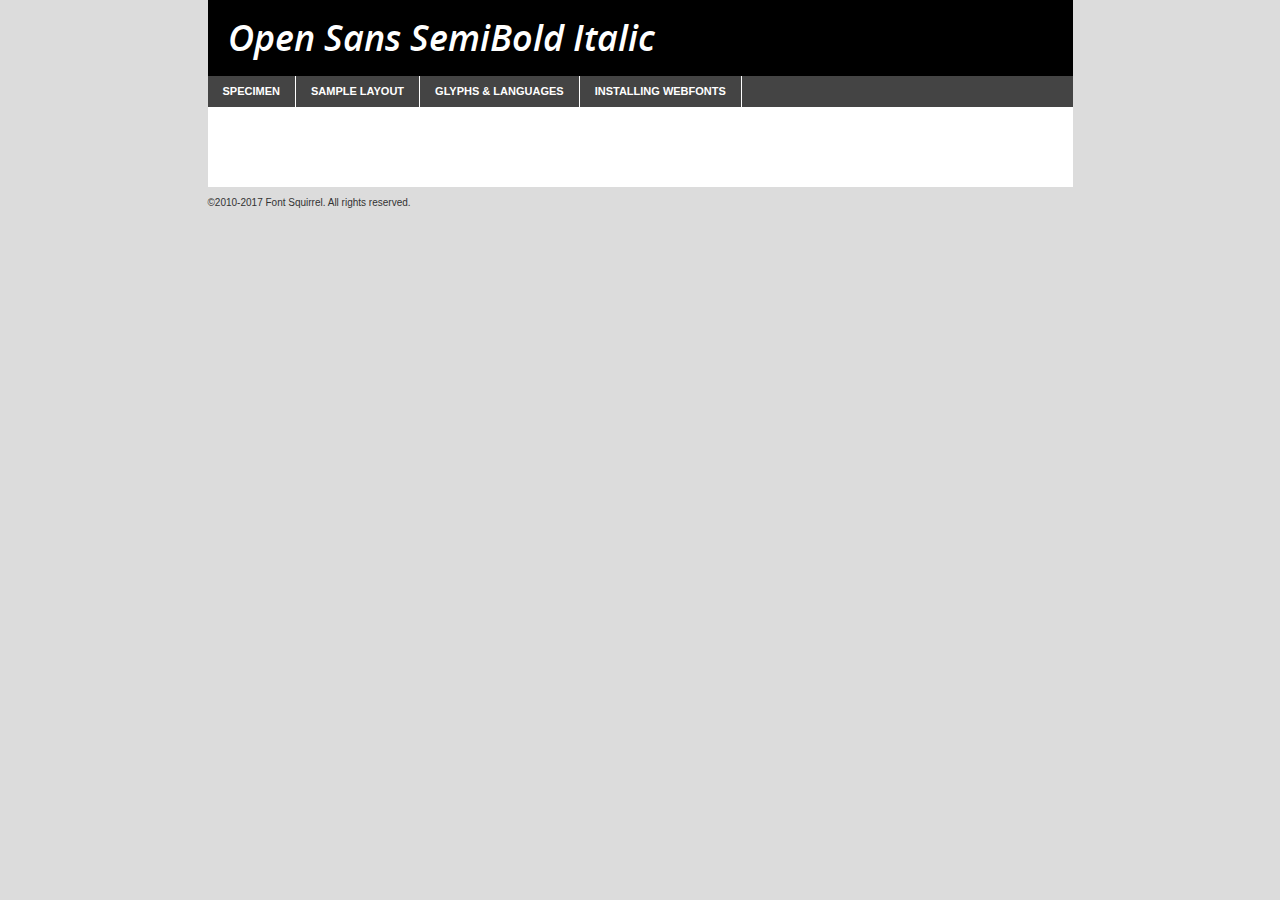
<file: assets/fonts/webfontkit-20210921-202457/opensans-semibolditalic-demo.html>
<!DOCTYPE html PUBLIC "-//W3C//DTD XHTML 1.0 Transitional//EN"
	"http://www.w3.org/TR/xhtml1/DTD/xhtml1-transitional.dtd">

<html xmlns="http://www.w3.org/1999/xhtml" xml:lang="en" lang="en">
<head>
	<meta http-equiv="Content-Type" content="text/html; charset=utf-8" />
	<script src="http://ajax.googleapis.com/ajax/libs/jquery/1.7.2/jquery.min.js" type="text/javascript" charset="utf-8"></script>
	<script type="text/javascript">
	(function($){$.fn.easyTabs=function(option){var param=jQuery.extend({fadeSpeed:"fast",defaultContent:1,activeClass:'active'},option);$(this).each(function(){var thisId="#"+this.id;if(param.defaultContent==''){param.defaultContent=1;}
	if(typeof param.defaultContent=="number")
	{var defaultTab=$(thisId+" .tabs li:eq("+(param.defaultContent-1)+") a").attr('href').substr(1);}else{var defaultTab=param.defaultContent;}
	$(thisId+" .tabs li a").each(function(){var tabToHide=$(this).attr('href').substr(1);$("#"+tabToHide).addClass('easytabs-tab-content');});hideAll();changeContent(defaultTab);function hideAll(){$(thisId+" .easytabs-tab-content").hide();}
	function changeContent(tabId){hideAll();$(thisId+" .tabs li").removeClass(param.activeClass);$(thisId+" .tabs li a[href=#"+tabId+"]").closest('li').addClass(param.activeClass);if(param.fadeSpeed!="none")
	{$(thisId+" #"+tabId).fadeIn(param.fadeSpeed);}else{$(thisId+" #"+tabId).show();}}
	$(thisId+" .tabs li").click(function(){var tabId=$(this).find('a').attr('href').substr(1);changeContent(tabId);return false;});});}})(jQuery);
	</script>
	<link rel="stylesheet" href="specimen_files/specimen_stylesheet.css" type="text/css" charset="utf-8" />
	<link rel="stylesheet" href="stylesheet.css" type="text/css" charset="utf-8" />

	<style type="text/css">
					body{
				font-family: 'open_sanssemibold_italic';
							}
		</style>

	<title>Open Sans SemiBold Italic Specimen</title>
	
	
	<script type="text/javascript" charset="utf-8">
		$(document).ready(function() {
			$('#container').easyTabs({defaultContent:1});
		});
	</script>
</head>

<body>
<div id="container">
	<div id="header">
		Open Sans SemiBold Italic	</div>
	<ul class="tabs">
		<li><a href="#specimen">Specimen</a></li>
		<li><a href="#layout">Sample Layout</a></li>
				<li><a href="#glyphs">Glyphs &amp; Languages</a></li>
		<li><a href="#installing">Installing Webfonts</a></li>
		
	</ul>
	
	<div id="main_content">

		
			<div id="specimen">
		
				<div class="section">
					<div class="grid12 firstcol">
						<div class="huge">AaBb</div>
					</div>
				</div>
		
				<div class="section">
					<div class="glyph_range">A&#x200B;B&#x200b;C&#x200b;D&#x200b;E&#x200b;F&#x200b;G&#x200b;H&#x200b;I&#x200b;J&#x200b;K&#x200b;L&#x200b;M&#x200b;N&#x200b;O&#x200b;P&#x200b;Q&#x200b;R&#x200b;S&#x200b;T&#x200b;U&#x200b;V&#x200b;W&#x200b;X&#x200b;Y&#x200b;Z&#x200b;a&#x200b;b&#x200b;c&#x200b;d&#x200b;e&#x200b;f&#x200b;g&#x200b;h&#x200b;i&#x200b;j&#x200b;k&#x200b;l&#x200b;m&#x200b;n&#x200b;o&#x200b;p&#x200b;q&#x200b;r&#x200b;s&#x200b;t&#x200b;u&#x200b;v&#x200b;w&#x200b;x&#x200b;y&#x200b;z&#x200b;1&#x200b;2&#x200b;3&#x200b;4&#x200b;5&#x200b;6&#x200b;7&#x200b;8&#x200b;9&#x200b;0&#x200b;&amp;&#x200b;.&#x200b;,&#x200b;?&#x200b;!&#x200b;&#64;&#x200b;(&#x200b;)&#x200b;#&#x200b;$&#x200b;%&#x200b;*&#x200b;+&#x200b;-&#x200b;=&#x200b;:&#x200b;;</div>
				</div>
				<div class="section">
					<div class="grid12 firstcol">
						<table class="sample_table">
							<tr><td>10</td><td class="size10">abcdefghijklmnopqrstuvwxyzABCDEFGHIJKLMNOPQRSTUVWXYZ0123456789abcdefghijklmnopqrstuvwxyzABCDEFGHIJKLMNOPQRSTUVWXYZ0123456789abcdefghijklmnopqrstuvwxyzABCDEFGHIJKLMNOPQRSTUVWXYZ</td></tr>
							<tr><td>11</td><td class="size11">abcdefghijklmnopqrstuvwxyzABCDEFGHIJKLMNOPQRSTUVWXYZ0123456789abcdefghijklmnopqrstuvwxyzABCDEFGHIJKLMNOPQRSTUVWXYZ0123456789abcdefghijklmnopqrstuvwxyzABCDEFGHIJKLMNOPQRSTUVWXYZ</td></tr>
							<tr><td>12</td><td class="size12">abcdefghijklmnopqrstuvwxyzABCDEFGHIJKLMNOPQRSTUVWXYZ0123456789abcdefghijklmnopqrstuvwxyzABCDEFGHIJKLMNOPQRSTUVWXYZ0123456789abcdefghijklmnopqrstuvwxyzABCDEFGHIJKLMNOPQRSTUVWXYZ</td></tr>
							<tr><td>13</td><td class="size13">abcdefghijklmnopqrstuvwxyzABCDEFGHIJKLMNOPQRSTUVWXYZ0123456789abcdefghijklmnopqrstuvwxyzABCDEFGHIJKLMNOPQRSTUVWXYZ0123456789abcdefghijklmnopqrstuvwxyzABCDEFGHIJKLMNOPQRSTUVWXYZ</td></tr>
							<tr><td>14</td><td class="size14">abcdefghijklmnopqrstuvwxyzABCDEFGHIJKLMNOPQRSTUVWXYZ0123456789abcdefghijklmnopqrstuvwxyzABCDEFGHIJKLMNOPQRSTUVWXYZ0123456789abcdefghijklmnopqrstuvwxyzABCDEFGHIJKLMNOPQRSTUVWXYZ</td></tr>
							<tr><td>16</td><td class="size16">abcdefghijklmnopqrstuvwxyzABCDEFGHIJKLMNOPQRSTUVWXYZ0123456789abcdefghijklmnopqrstuvwxyzABCDEFGHIJKLMNOPQRSTUVWXYZ</td></tr>
							<tr><td>18</td><td class="size18">abcdefghijklmnopqrstuvwxyzABCDEFGHIJKLMNOPQRSTUVWXYZ0123456789abcdefghijklmnopqrstuvwxyzABCDEFGHIJKLMNOPQRSTUVWXYZ</td></tr>
							<tr><td>20</td><td class="size20">abcdefghijklmnopqrstuvwxyzABCDEFGHIJKLMNOPQRSTUVWXYZ0123456789abcdefghijklmnopqrstuvwxyzABCDEFGHIJKLMNOPQRSTUVWXYZ</td></tr>
							<tr><td>24</td><td class="size24">abcdefghijklmnopqrstuvwxyzABCDEFGHIJKLMNOPQRSTUVWXYZ0123456789abcdefghijklmnopqrstuvwxyzABCDEFGHIJKLMNOPQRSTUVWXYZ</td></tr>
							<tr><td>30</td><td class="size30">abcdefghijklmnopqrstuvwxyzABCDEFGHIJKLMNOPQRSTUVWXYZ0123456789abcdefghijklmnopqrstuvwxyzABCDEFGHIJKLMNOPQRSTUVWXYZ</td></tr>
							<tr><td>36</td><td class="size36">abcdefghijklmnopqrstuvwxyzABCDEFGHIJKLMNOPQRSTUVWXYZ0123456789abcdefghijklmnopqrstuvwxyzABCDEFGHIJKLMNOPQRSTUVWXYZ</td></tr>
							<tr><td>48</td><td class="size48">abcdefghijklmnopqrstuvwxyzABCDEFGHIJKLMNOPQRSTUVWXYZ0123456789abcdefghijklmnopqrstuvwxyzABCDEFGHIJKLMNOPQRSTUVWXYZ</td></tr>
							<tr><td>60</td><td class="size60">abcdefghijklmnopqrstuvwxyzABCDEFGHIJKLMNOPQRSTUVWXYZ0123456789abcdefghijklmnopqrstuvwxyzABCDEFGHIJKLMNOPQRSTUVWXYZ</td></tr>
							<tr><td>72</td><td class="size72">abcdefghijklmnopqrstuvwxyzABCDEFGHIJKLMNOPQRSTUVWXYZ0123456789abcdefghijklmnopqrstuvwxyzABCDEFGHIJKLMNOPQRSTUVWXYZ</td></tr>
							<tr><td>90</td><td class="size90">abcdefghijklmnopqrstuvwxyzABCDEFGHIJKLMNOPQRSTUVWXYZ0123456789abcdefghijklmnopqrstuvwxyzABCDEFGHIJKLMNOPQRSTUVWXYZ</td></tr>
						</table>
				
					</div>
			
				</div>
		
		
		
								<div class="section" id="bodycomparison">


										<div id="xheight">
				<div class="fontbody">&#x25FC;&#x25FC;&#x25FC;&#x25FC;&#x25FC;&#x25FC;&#x25FC;&#x25FC;&#x25FC;&#x25FC;&#x25FC;&#x25FC;&#x25FC;&#x25FC;&#x25FC;&#x25FC;&#x25FC;&#x25FC;&#x25FC;&#x25FC;&#x25FC;&#x25FC;&#x25FC;&#x25FC;&#x25FC;&#x25FC;&#x25FC;&#x25FC;&#x25FC;&#x25FC;&#x25FC;&#x25FC;&#x25FC;&#x25FC;&#x25FC;&#x25FC;&#x25FC;&#x25FC;&#x25FC;&#x25FC;&#x25FC;&#x25FC;&#x25FC;&#x25FC;&#x25FC;&#x25FC;&#x25FC;&#x25FC;&#x25FC;&#x25FC;&#x25FC;&#x25FC;&#x25FC;&#x25FC;&#x25FC;&#x25FC;&#x25FC;&#x25FC;&#x25FC;&#x25FC;&#x25FC;&#x25FC;&#x25FC;&#x25FC;&#x25FC;&#x25FC;&#x25FC;&#x25FC;&#x25FC;&#x25FC;&#x25FC;&#x25FC;&#x25FC;&#x25FC;&#x25FC;&#x25FC;&#x25FC;&#x25FC;&#x25FC;&#x25FC;&#x25FC;&#x25FC;&#x25FC;&#x25FC;&#x25FC;&#x25FC;&#x25FC;&#x25FC;&#x25FC;&#x25FC;&#x25FC;&#x25FC;&#x25FC;&#x25FC;&#x25FC;&#x25FC;&#x25FC;&#x25FC;&#x25FC;body</div><div class="arialbody">body</div><div class="verdanabody">body</div><div class="georgiabody">body</div></div>
										<div class="fontbody" style="z-index:1">
											body<span>Open Sans SemiBold Italic</span>
										</div>
										<div class="arialbody" style="z-index:1">
											body<span>Arial</span>
										</div>
										<div class="verdanabody" style="z-index:1">
											body<span>Verdana</span>
										</div>
										<div class="georgiabody" style="z-index:1">
											body<span>Georgia</span>
										</div>



								</div>
		
		
				<div class="section psample psample_row1" id="">
					
					<div class="grid2 firstcol">
						<p class="size10"><span>10.</span>Aenean lacinia bibendum nulla sed consectetur. Fusce dapibus, tellus ac cursus commodo, tortor mauris condimentum nibh, ut fermentum massa justo sit amet risus. Nullam id dolor id nibh ultricies vehicula ut id elit. Cum sociis natoque penatibus et magnis dis parturient montes, nascetur ridiculus mus. Nulla vitae elit libero, a pharetra augue.</p>
			
					</div>
					<div class="grid3">
						<p class="size11"><span>11.</span>Aenean lacinia bibendum nulla sed consectetur. Fusce dapibus, tellus ac cursus commodo, tortor mauris condimentum nibh, ut fermentum massa justo sit amet risus. Nullam id dolor id nibh ultricies vehicula ut id elit. Cum sociis natoque penatibus et magnis dis parturient montes, nascetur ridiculus mus. Nulla vitae elit libero, a pharetra augue.</p>
			
					</div>
					<div class="grid3">
						<p class="size12"><span>12.</span>Aenean lacinia bibendum nulla sed consectetur. Fusce dapibus, tellus ac cursus commodo, tortor mauris condimentum nibh, ut fermentum massa justo sit amet risus. Nullam id dolor id nibh ultricies vehicula ut id elit. Cum sociis natoque penatibus et magnis dis parturient montes, nascetur ridiculus mus. Nulla vitae elit libero, a pharetra augue.</p>
			
					</div>
					<div class="grid4">
						<p class="size13"><span>13.</span>Aenean lacinia bibendum nulla sed consectetur. Fusce dapibus, tellus ac cursus commodo, tortor mauris condimentum nibh, ut fermentum massa justo sit amet risus. Nullam id dolor id nibh ultricies vehicula ut id elit. Cum sociis natoque penatibus et magnis dis parturient montes, nascetur ridiculus mus. Nulla vitae elit libero, a pharetra augue.</p>
			
					</div>
					<div class="white_blend"></div>
					
				</div>
				<div class="section psample psample_row2" id="">
					<div class="grid3 firstcol">
						<p class="size14"><span>14.</span>Aenean lacinia bibendum nulla sed consectetur. Fusce dapibus, tellus ac cursus commodo, tortor mauris condimentum nibh, ut fermentum massa justo sit amet risus. Nullam id dolor id nibh ultricies vehicula ut id elit. Cum sociis natoque penatibus et magnis dis parturient montes, nascetur ridiculus mus. Nulla vitae elit libero, a pharetra augue.</p>
			
					</div>
					<div class="grid4">
						<p class="size16"><span>16.</span>Aenean lacinia bibendum nulla sed consectetur. Fusce dapibus, tellus ac cursus commodo, tortor mauris condimentum nibh, ut fermentum massa justo sit amet risus. Nullam id dolor id nibh ultricies vehicula ut id elit. Cum sociis natoque penatibus et magnis dis parturient montes, nascetur ridiculus mus. Nulla vitae elit libero, a pharetra augue.</p>
			
					</div>
					<div class="grid5">
						<p class="size18"><span>18.</span>Aenean lacinia bibendum nulla sed consectetur. Fusce dapibus, tellus ac cursus commodo, tortor mauris condimentum nibh, ut fermentum massa justo sit amet risus. Nullam id dolor id nibh ultricies vehicula ut id elit. Cum sociis natoque penatibus et magnis dis parturient montes, nascetur ridiculus mus. Nulla vitae elit libero, a pharetra augue.</p>
			
					</div>

					<div class="white_blend"></div>

				</div>
				
				<div class="section psample psample_row3" id="">
					<div class="grid5 firstcol">
						<p class="size20"><span>20.</span>Aenean lacinia bibendum nulla sed consectetur. Fusce dapibus, tellus ac cursus commodo, tortor mauris condimentum nibh, ut fermentum massa justo sit amet risus. Nullam id dolor id nibh ultricies vehicula ut id elit. Cum sociis natoque penatibus et magnis dis parturient montes, nascetur ridiculus mus. Nulla vitae elit libero, a pharetra augue.</p>
					</div>
					<div class="grid7">
						<p class="size24"><span>24.</span>Aenean lacinia bibendum nulla sed consectetur. Fusce dapibus, tellus ac cursus commodo, tortor mauris condimentum nibh, ut fermentum massa justo sit amet risus. Nullam id dolor id nibh ultricies vehicula ut id elit. Cum sociis natoque penatibus et magnis dis parturient montes, nascetur ridiculus mus. Nulla vitae elit libero, a pharetra augue.</p>
					</div>
					
					<div class="white_blend"></div>
					
				</div>
				
				<div class="section psample psample_row4" id="">
					<div class="grid12 firstcol">
						<p class="size30"><span>30.</span>Aenean lacinia bibendum nulla sed consectetur. Fusce dapibus, tellus ac cursus commodo, tortor mauris condimentum nibh, ut fermentum massa justo sit amet risus. Nullam id dolor id nibh ultricies vehicula ut id elit. Cum sociis natoque penatibus et magnis dis parturient montes, nascetur ridiculus mus. Nulla vitae elit libero, a pharetra augue.</p>
					</div>
					<div class="white_blend"></div>
					
				</div>
				
				
				
				<div class="section psample psample_row1 fullreverse">
					<div class="grid2 firstcol">
						<p class="size10"><span>10.</span>Aenean lacinia bibendum nulla sed consectetur. Fusce dapibus, tellus ac cursus commodo, tortor mauris condimentum nibh, ut fermentum massa justo sit amet risus. Nullam id dolor id nibh ultricies vehicula ut id elit. Cum sociis natoque penatibus et magnis dis parturient montes, nascetur ridiculus mus. Nulla vitae elit libero, a pharetra augue.</p>
			
					</div>
					<div class="grid3">
						<p class="size11"><span>11.</span>Aenean lacinia bibendum nulla sed consectetur. Fusce dapibus, tellus ac cursus commodo, tortor mauris condimentum nibh, ut fermentum massa justo sit amet risus. Nullam id dolor id nibh ultricies vehicula ut id elit. Cum sociis natoque penatibus et magnis dis parturient montes, nascetur ridiculus mus. Nulla vitae elit libero, a pharetra augue.</p>
			
					</div>
					<div class="grid3">
						<p class="size12"><span>12.</span>Aenean lacinia bibendum nulla sed consectetur. Fusce dapibus, tellus ac cursus commodo, tortor mauris condimentum nibh, ut fermentum massa justo sit amet risus. Nullam id dolor id nibh ultricies vehicula ut id elit. Cum sociis natoque penatibus et magnis dis parturient montes, nascetur ridiculus mus. Nulla vitae elit libero, a pharetra augue.</p>
			
					</div>
					<div class="grid4">
						<p class="size13"><span>13.</span>Aenean lacinia bibendum nulla sed consectetur. Fusce dapibus, tellus ac cursus commodo, tortor mauris condimentum nibh, ut fermentum massa justo sit amet risus. Nullam id dolor id nibh ultricies vehicula ut id elit. Cum sociis natoque penatibus et magnis dis parturient montes, nascetur ridiculus mus. Nulla vitae elit libero, a pharetra augue.</p>
			
					</div>
					<div class="black_blend"></div>
					
				</div>
				
				<div class="section psample psample_row2 fullreverse">
					<div class="grid3 firstcol">
						<p class="size14"><span>14.</span>Aenean lacinia bibendum nulla sed consectetur. Fusce dapibus, tellus ac cursus commodo, tortor mauris condimentum nibh, ut fermentum massa justo sit amet risus. Nullam id dolor id nibh ultricies vehicula ut id elit. Cum sociis natoque penatibus et magnis dis parturient montes, nascetur ridiculus mus. Nulla vitae elit libero, a pharetra augue.</p>
			
					</div>
					<div class="grid4">
						<p class="size16"><span>16.</span>Aenean lacinia bibendum nulla sed consectetur. Fusce dapibus, tellus ac cursus commodo, tortor mauris condimentum nibh, ut fermentum massa justo sit amet risus. Nullam id dolor id nibh ultricies vehicula ut id elit. Cum sociis natoque penatibus et magnis dis parturient montes, nascetur ridiculus mus. Nulla vitae elit libero, a pharetra augue.</p>
			
					</div>
					<div class="grid5">
						<p class="size18"><span>18.</span>Aenean lacinia bibendum nulla sed consectetur. Fusce dapibus, tellus ac cursus commodo, tortor mauris condimentum nibh, ut fermentum massa justo sit amet risus. Nullam id dolor id nibh ultricies vehicula ut id elit. Cum sociis natoque penatibus et magnis dis parturient montes, nascetur ridiculus mus. Nulla vitae elit libero, a pharetra augue.</p>
			
					</div>
					<div class="black_blend"></div>

				</div>
				
				<div class="section psample fullreverse psample_row3" id="">
					<div class="grid5 firstcol">
						<p class="size20"><span>20.</span>Aenean lacinia bibendum nulla sed consectetur. Fusce dapibus, tellus ac cursus commodo, tortor mauris condimentum nibh, ut fermentum massa justo sit amet risus. Nullam id dolor id nibh ultricies vehicula ut id elit. Cum sociis natoque penatibus et magnis dis parturient montes, nascetur ridiculus mus. Nulla vitae elit libero, a pharetra augue.</p>
					</div>
					<div class="grid7">
						<p class="size24"><span>24.</span>Aenean lacinia bibendum nulla sed consectetur. Fusce dapibus, tellus ac cursus commodo, tortor mauris condimentum nibh, ut fermentum massa justo sit amet risus. Nullam id dolor id nibh ultricies vehicula ut id elit. Cum sociis natoque penatibus et magnis dis parturient montes, nascetur ridiculus mus. Nulla vitae elit libero, a pharetra augue.</p>
					</div>
					
					<div class="black_blend"></div>
					
				</div>
				
				<div class="section psample fullreverse psample_row4" id="" style="border-bottom: 20px #000 solid;">
					<div class="grid12 firstcol">
						<p class="size30"><span>30.</span>Aenean lacinia bibendum nulla sed consectetur. Fusce dapibus, tellus ac cursus commodo, tortor mauris condimentum nibh, ut fermentum massa justo sit amet risus. Nullam id dolor id nibh ultricies vehicula ut id elit. Cum sociis natoque penatibus et magnis dis parturient montes, nascetur ridiculus mus. Nulla vitae elit libero, a pharetra augue.</p>
					</div>
					<div class="black_blend"></div>
					
				</div>
				
				
				
				
			</div>
			
			<div id="layout">
				
				<div class="section">
					
					<div class="grid12 firstcol">
						<h1>Lorem Ipsum Dolor</h1>
						<h2>Etiam porta sem malesuada magna mollis euismod</h2>
						
						<p class="byline">By <a href="#link">Aenean Lacinia</a></p>
					</div>
				</div>
				<div class="section">
					<div class="grid8 firstcol">
						<p class="large">Donec sed odio dui. Morbi leo risus, porta ac consectetur ac, vestibulum at eros. Fusce dapibus, tellus ac cursus commodo, tortor mauris condimentum nibh, ut fermentum massa justo sit amet risus. </p>

						
						<h3>Pellentesque ornare sem</h3>

						<p>Maecenas sed diam eget risus varius blandit sit amet non magna. Maecenas faucibus mollis interdum. Donec ullamcorper nulla non metus auctor fringilla. Nullam id dolor id nibh ultricies vehicula ut id elit. Nullam id dolor id nibh ultricies vehicula ut id elit. </p>

						<p>Aenean eu leo quam. Pellentesque ornare sem lacinia quam venenatis vestibulum. Lorem ipsum dolor sit amet, consectetur adipiscing elit. Cum sociis natoque penatibus et magnis dis parturient montes, nascetur ridiculus mus. </p>

						<p>Nulla vitae elit libero, a pharetra augue. Praesent commodo cursus magna, vel scelerisque nisl consectetur et. Aenean lacinia bibendum nulla sed consectetur. </p>

						<p>Nullam quis risus eget urna mollis ornare vel eu leo. Nullam quis risus eget urna mollis ornare vel eu leo. Maecenas sed diam eget risus varius blandit sit amet non magna. Donec ullamcorper nulla non metus auctor fringilla. </p>

						<h3>Cras mattis consectetur</h3>

						<p>Aenean eu leo quam. Pellentesque ornare sem lacinia quam venenatis vestibulum. Aenean lacinia bibendum nulla sed consectetur. Integer posuere erat a ante venenatis dapibus posuere velit aliquet. Cras mattis consectetur purus sit amet fermentum. </p>

						<p>Nullam id dolor id nibh ultricies vehicula ut id elit. Nullam quis risus eget urna mollis ornare vel eu leo. Cras mattis consectetur purus sit amet fermentum.</p>
					</div>
					
					<div class="grid4 sidebar">
						
						<div class="box reverse">
							<p class="last">Nullam quis risus eget urna mollis ornare vel eu leo. Donec ullamcorper nulla non metus auctor fringilla. Cras mattis consectetur purus sit amet fermentum. Sed posuere consectetur est at lobortis. Lorem ipsum dolor sit amet, consectetur adipiscing elit. </p>
						</div>
						
						<p class="caption">Maecenas sed diam eget risus varius.</p>

						<p>Vestibulum id ligula porta felis euismod semper. Integer posuere erat a ante venenatis dapibus posuere velit aliquet. Vestibulum id ligula porta felis euismod semper. Sed posuere consectetur est at lobortis. Maecenas sed diam eget risus varius blandit sit amet non magna. Fusce dapibus, tellus ac cursus commodo, tortor mauris condimentum nibh, ut fermentum massa justo sit amet risus. </p>

					

						<p>Duis mollis, est non commodo luctus, nisi erat porttitor ligula, eget lacinia odio sem nec elit. Aenean lacinia bibendum nulla sed consectetur. Vivamus sagittis lacus vel augue laoreet rutrum faucibus dolor auctor. Aenean lacinia bibendum nulla sed consectetur. Nullam quis risus eget urna mollis ornare vel eu leo. </p>

						<p>Praesent commodo cursus magna, vel scelerisque nisl consectetur et. Donec ullamcorper nulla non metus auctor fringilla. Maecenas faucibus mollis interdum. Fusce dapibus, tellus ac cursus commodo, tortor mauris condimentum nibh, ut fermentum massa justo sit amet risus. </p>

					</div>
				</div>
				
			</div>


			



		<div id="glyphs">
			<div class="section">
				<div class="grid12 firstcol">
			
				<h1>Language Support</h1>
				<p>The subset of Open Sans SemiBold Italic in this kit supports the following languages:<br />
			
					Albanian, Basque, Breton, Chamorro, Danish, Dutch, English, Faroese, Finnish, French, Frisian, Galician, German, Icelandic, Italian, Malagasy, Norwegian, Portuguese, Spanish, Alsatian, Aragonese, Arapaho, Arrernte, Asturian, Aymara, Bislama, Cebuano, Corsican, Fijian, French_creole, Genoese, Gilbertese, Greenlandic, Haitian_creole, Hiligaynon, Hmong, Hopi, Ibanag, Iloko_ilokano, Indonesian, Interglossa_glosa, Interlingua, Irish_gaelic, Jerriais, Lojban, Lombard, Luxembourgeois, Manx, Mohawk, Norfolk_pitcairnese, Occitan, Oromo, Pangasinan, Papiamento, Piedmontese, Potawatomi, Rhaeto-romance, Romansh, Rotokas, Sami_lule, Samoan, Sardinian, Scots_gaelic, Seychelles_creole, Shona, Sicilian, Somali, Southern_ndebele, Swahili, Swati_swazi, Tagalog_filipino_pilipino, Tetum, Tok_pisin, Uyghur_latinized, Volapuk, Walloon, Warlpiri, Xhosa, Yapese, Zulu, Latinbasic, Ubasic, Demo				</p>
				<h1>Glyph Chart</h1>
				<p>The subset of Open Sans SemiBold Italic in this kit includes all the glyphs listed below. Unicode entities are included above each glyph to help you insert individual characters into your layout.</p>
				<div id="glyph_chart">
			
																				 <div><p>&amp;#13;</p>&#13;</div>
																				 <div><p>&amp;#32;</p>&#32;</div>
																				 <div><p>&amp;#33;</p>&#33;</div>
																				 <div><p>&amp;#34;</p>&#34;</div>
																				 <div><p>&amp;#35;</p>&#35;</div>
																				 <div><p>&amp;#36;</p>&#36;</div>
																				 <div><p>&amp;#37;</p>&#37;</div>
																				 <div><p>&amp;#38;</p>&#38;</div>
																				 <div><p>&amp;#39;</p>&#39;</div>
																				 <div><p>&amp;#40;</p>&#40;</div>
																				 <div><p>&amp;#41;</p>&#41;</div>
																				 <div><p>&amp;#42;</p>&#42;</div>
																				 <div><p>&amp;#43;</p>&#43;</div>
																				 <div><p>&amp;#44;</p>&#44;</div>
																				 <div><p>&amp;#45;</p>&#45;</div>
																				 <div><p>&amp;#46;</p>&#46;</div>
																				 <div><p>&amp;#47;</p>&#47;</div>
																				 <div><p>&amp;#48;</p>&#48;</div>
																				 <div><p>&amp;#49;</p>&#49;</div>
																				 <div><p>&amp;#50;</p>&#50;</div>
																				 <div><p>&amp;#51;</p>&#51;</div>
																				 <div><p>&amp;#52;</p>&#52;</div>
																				 <div><p>&amp;#53;</p>&#53;</div>
																				 <div><p>&amp;#54;</p>&#54;</div>
																				 <div><p>&amp;#55;</p>&#55;</div>
																				 <div><p>&amp;#56;</p>&#56;</div>
																				 <div><p>&amp;#57;</p>&#57;</div>
																				 <div><p>&amp;#58;</p>&#58;</div>
																				 <div><p>&amp;#59;</p>&#59;</div>
																				 <div><p>&amp;#60;</p>&#60;</div>
																				 <div><p>&amp;#61;</p>&#61;</div>
																				 <div><p>&amp;#62;</p>&#62;</div>
																				 <div><p>&amp;#63;</p>&#63;</div>
																				 <div><p>&amp;#64;</p>&#64;</div>
																				 <div><p>&amp;#65;</p>&#65;</div>
																				 <div><p>&amp;#66;</p>&#66;</div>
																				 <div><p>&amp;#67;</p>&#67;</div>
																				 <div><p>&amp;#68;</p>&#68;</div>
																				 <div><p>&amp;#69;</p>&#69;</div>
																				 <div><p>&amp;#70;</p>&#70;</div>
																				 <div><p>&amp;#71;</p>&#71;</div>
																				 <div><p>&amp;#72;</p>&#72;</div>
																				 <div><p>&amp;#73;</p>&#73;</div>
																				 <div><p>&amp;#74;</p>&#74;</div>
																				 <div><p>&amp;#75;</p>&#75;</div>
																				 <div><p>&amp;#76;</p>&#76;</div>
																				 <div><p>&amp;#77;</p>&#77;</div>
																				 <div><p>&amp;#78;</p>&#78;</div>
																				 <div><p>&amp;#79;</p>&#79;</div>
																				 <div><p>&amp;#80;</p>&#80;</div>
																				 <div><p>&amp;#81;</p>&#81;</div>
																				 <div><p>&amp;#82;</p>&#82;</div>
																				 <div><p>&amp;#83;</p>&#83;</div>
																				 <div><p>&amp;#84;</p>&#84;</div>
																				 <div><p>&amp;#85;</p>&#85;</div>
																				 <div><p>&amp;#86;</p>&#86;</div>
																				 <div><p>&amp;#87;</p>&#87;</div>
																				 <div><p>&amp;#88;</p>&#88;</div>
																				 <div><p>&amp;#89;</p>&#89;</div>
																				 <div><p>&amp;#90;</p>&#90;</div>
																				 <div><p>&amp;#91;</p>&#91;</div>
																				 <div><p>&amp;#92;</p>&#92;</div>
																				 <div><p>&amp;#93;</p>&#93;</div>
																				 <div><p>&amp;#94;</p>&#94;</div>
																				 <div><p>&amp;#95;</p>&#95;</div>
																				 <div><p>&amp;#96;</p>&#96;</div>
																				 <div><p>&amp;#97;</p>&#97;</div>
																				 <div><p>&amp;#98;</p>&#98;</div>
																				 <div><p>&amp;#99;</p>&#99;</div>
																				 <div><p>&amp;#100;</p>&#100;</div>
																				 <div><p>&amp;#101;</p>&#101;</div>
																				 <div><p>&amp;#102;</p>&#102;</div>
																				 <div><p>&amp;#103;</p>&#103;</div>
																				 <div><p>&amp;#104;</p>&#104;</div>
																				 <div><p>&amp;#105;</p>&#105;</div>
																				 <div><p>&amp;#106;</p>&#106;</div>
																				 <div><p>&amp;#107;</p>&#107;</div>
																				 <div><p>&amp;#108;</p>&#108;</div>
																				 <div><p>&amp;#109;</p>&#109;</div>
																				 <div><p>&amp;#110;</p>&#110;</div>
																				 <div><p>&amp;#111;</p>&#111;</div>
																				 <div><p>&amp;#112;</p>&#112;</div>
																				 <div><p>&amp;#113;</p>&#113;</div>
																				 <div><p>&amp;#114;</p>&#114;</div>
																				 <div><p>&amp;#115;</p>&#115;</div>
																				 <div><p>&amp;#116;</p>&#116;</div>
																				 <div><p>&amp;#117;</p>&#117;</div>
																				 <div><p>&amp;#118;</p>&#118;</div>
																				 <div><p>&amp;#119;</p>&#119;</div>
																				 <div><p>&amp;#120;</p>&#120;</div>
																				 <div><p>&amp;#121;</p>&#121;</div>
																				 <div><p>&amp;#122;</p>&#122;</div>
																				 <div><p>&amp;#123;</p>&#123;</div>
																				 <div><p>&amp;#124;</p>&#124;</div>
																				 <div><p>&amp;#125;</p>&#125;</div>
																				 <div><p>&amp;#126;</p>&#126;</div>
																				 <div><p>&amp;#160;</p>&#160;</div>
																				 <div><p>&amp;#161;</p>&#161;</div>
																				 <div><p>&amp;#162;</p>&#162;</div>
																				 <div><p>&amp;#163;</p>&#163;</div>
																				 <div><p>&amp;#164;</p>&#164;</div>
																				 <div><p>&amp;#165;</p>&#165;</div>
																				 <div><p>&amp;#166;</p>&#166;</div>
																				 <div><p>&amp;#167;</p>&#167;</div>
																				 <div><p>&amp;#168;</p>&#168;</div>
																				 <div><p>&amp;#169;</p>&#169;</div>
																				 <div><p>&amp;#170;</p>&#170;</div>
																				 <div><p>&amp;#171;</p>&#171;</div>
																				 <div><p>&amp;#172;</p>&#172;</div>
																				 <div><p>&amp;#173;</p>&#173;</div>
																				 <div><p>&amp;#174;</p>&#174;</div>
																				 <div><p>&amp;#175;</p>&#175;</div>
																				 <div><p>&amp;#176;</p>&#176;</div>
																				 <div><p>&amp;#177;</p>&#177;</div>
																				 <div><p>&amp;#178;</p>&#178;</div>
																				 <div><p>&amp;#179;</p>&#179;</div>
																				 <div><p>&amp;#180;</p>&#180;</div>
																				 <div><p>&amp;#181;</p>&#181;</div>
																				 <div><p>&amp;#182;</p>&#182;</div>
																				 <div><p>&amp;#183;</p>&#183;</div>
																				 <div><p>&amp;#184;</p>&#184;</div>
																				 <div><p>&amp;#185;</p>&#185;</div>
																				 <div><p>&amp;#186;</p>&#186;</div>
																				 <div><p>&amp;#187;</p>&#187;</div>
																				 <div><p>&amp;#188;</p>&#188;</div>
																				 <div><p>&amp;#189;</p>&#189;</div>
																				 <div><p>&amp;#190;</p>&#190;</div>
																				 <div><p>&amp;#191;</p>&#191;</div>
																				 <div><p>&amp;#192;</p>&#192;</div>
																				 <div><p>&amp;#193;</p>&#193;</div>
																				 <div><p>&amp;#194;</p>&#194;</div>
																				 <div><p>&amp;#195;</p>&#195;</div>
																				 <div><p>&amp;#196;</p>&#196;</div>
																				 <div><p>&amp;#197;</p>&#197;</div>
																				 <div><p>&amp;#198;</p>&#198;</div>
																				 <div><p>&amp;#199;</p>&#199;</div>
																				 <div><p>&amp;#200;</p>&#200;</div>
																				 <div><p>&amp;#201;</p>&#201;</div>
																				 <div><p>&amp;#202;</p>&#202;</div>
																				 <div><p>&amp;#203;</p>&#203;</div>
																				 <div><p>&amp;#204;</p>&#204;</div>
																				 <div><p>&amp;#205;</p>&#205;</div>
																				 <div><p>&amp;#206;</p>&#206;</div>
																				 <div><p>&amp;#207;</p>&#207;</div>
																				 <div><p>&amp;#208;</p>&#208;</div>
																				 <div><p>&amp;#209;</p>&#209;</div>
																				 <div><p>&amp;#210;</p>&#210;</div>
																				 <div><p>&amp;#211;</p>&#211;</div>
																				 <div><p>&amp;#212;</p>&#212;</div>
																				 <div><p>&amp;#213;</p>&#213;</div>
																				 <div><p>&amp;#214;</p>&#214;</div>
																				 <div><p>&amp;#215;</p>&#215;</div>
																				 <div><p>&amp;#216;</p>&#216;</div>
																				 <div><p>&amp;#217;</p>&#217;</div>
																				 <div><p>&amp;#218;</p>&#218;</div>
																				 <div><p>&amp;#219;</p>&#219;</div>
																				 <div><p>&amp;#220;</p>&#220;</div>
																				 <div><p>&amp;#221;</p>&#221;</div>
																				 <div><p>&amp;#222;</p>&#222;</div>
																				 <div><p>&amp;#223;</p>&#223;</div>
																				 <div><p>&amp;#224;</p>&#224;</div>
																				 <div><p>&amp;#225;</p>&#225;</div>
																				 <div><p>&amp;#226;</p>&#226;</div>
																				 <div><p>&amp;#227;</p>&#227;</div>
																				 <div><p>&amp;#228;</p>&#228;</div>
																				 <div><p>&amp;#229;</p>&#229;</div>
																				 <div><p>&amp;#230;</p>&#230;</div>
																				 <div><p>&amp;#231;</p>&#231;</div>
																				 <div><p>&amp;#232;</p>&#232;</div>
																				 <div><p>&amp;#233;</p>&#233;</div>
																				 <div><p>&amp;#234;</p>&#234;</div>
																				 <div><p>&amp;#235;</p>&#235;</div>
																				 <div><p>&amp;#236;</p>&#236;</div>
																				 <div><p>&amp;#237;</p>&#237;</div>
																				 <div><p>&amp;#238;</p>&#238;</div>
																				 <div><p>&amp;#239;</p>&#239;</div>
																				 <div><p>&amp;#240;</p>&#240;</div>
																				 <div><p>&amp;#241;</p>&#241;</div>
																				 <div><p>&amp;#242;</p>&#242;</div>
																				 <div><p>&amp;#243;</p>&#243;</div>
																				 <div><p>&amp;#244;</p>&#244;</div>
																				 <div><p>&amp;#245;</p>&#245;</div>
																				 <div><p>&amp;#246;</p>&#246;</div>
																				 <div><p>&amp;#247;</p>&#247;</div>
																				 <div><p>&amp;#248;</p>&#248;</div>
																				 <div><p>&amp;#249;</p>&#249;</div>
																				 <div><p>&amp;#250;</p>&#250;</div>
																				 <div><p>&amp;#251;</p>&#251;</div>
																				 <div><p>&amp;#252;</p>&#252;</div>
																				 <div><p>&amp;#253;</p>&#253;</div>
																				 <div><p>&amp;#254;</p>&#254;</div>
																				 <div><p>&amp;#255;</p>&#255;</div>
																				 <div><p>&amp;#338;</p>&#338;</div>
																				 <div><p>&amp;#339;</p>&#339;</div>
																				 <div><p>&amp;#376;</p>&#376;</div>
																				 <div><p>&amp;#710;</p>&#710;</div>
																				 <div><p>&amp;#732;</p>&#732;</div>
																				 <div><p>&amp;#8192;</p>&#8192;</div>
																				 <div><p>&amp;#8193;</p>&#8193;</div>
																				 <div><p>&amp;#8194;</p>&#8194;</div>
																				 <div><p>&amp;#8195;</p>&#8195;</div>
																				 <div><p>&amp;#8196;</p>&#8196;</div>
																				 <div><p>&amp;#8197;</p>&#8197;</div>
																				 <div><p>&amp;#8198;</p>&#8198;</div>
																				 <div><p>&amp;#8199;</p>&#8199;</div>
																				 <div><p>&amp;#8200;</p>&#8200;</div>
																				 <div><p>&amp;#8201;</p>&#8201;</div>
																				 <div><p>&amp;#8202;</p>&#8202;</div>
																				 <div><p>&amp;#8208;</p>&#8208;</div>
																				 <div><p>&amp;#8209;</p>&#8209;</div>
																				 <div><p>&amp;#8210;</p>&#8210;</div>
																				 <div><p>&amp;#8211;</p>&#8211;</div>
																				 <div><p>&amp;#8212;</p>&#8212;</div>
																				 <div><p>&amp;#8216;</p>&#8216;</div>
																				 <div><p>&amp;#8217;</p>&#8217;</div>
																				 <div><p>&amp;#8218;</p>&#8218;</div>
																				 <div><p>&amp;#8220;</p>&#8220;</div>
																				 <div><p>&amp;#8221;</p>&#8221;</div>
																				 <div><p>&amp;#8222;</p>&#8222;</div>
																				 <div><p>&amp;#8226;</p>&#8226;</div>
																				 <div><p>&amp;#8230;</p>&#8230;</div>
																				 <div><p>&amp;#8239;</p>&#8239;</div>
																				 <div><p>&amp;#8249;</p>&#8249;</div>
																				 <div><p>&amp;#8250;</p>&#8250;</div>
																				 <div><p>&amp;#8287;</p>&#8287;</div>
																				 <div><p>&amp;#8364;</p>&#8364;</div>
																				 <div><p>&amp;#8482;</p>&#8482;</div>
																				 <div><p>&amp;#9724;</p>&#9724;</div>
																				 <div><p>&amp;#64257;</p>&#64257;</div>
																				 <div><p>&amp;#64258;</p>&#64258;</div>
																				 <div><p>&amp;#64259;</p>&#64259;</div>
																				 <div><p>&amp;#64260;</p>&#64260;</div>
																																						</div>	
				</div>
		
		
			</div>
		</div>
		
		
		<div id="specs">
			
		</div>
	
		<div id="installing">
			<div class="section">
				<div class="grid7 firstcol">
					<h1>Installing Webfonts</h1>
					
					<p>Webfonts are supported by all major browser platforms but not all in the same way. There are currently four different font formats that must be included in order to target all browsers. This includes TTF, WOFF, EOT and SVG.</p>
					
					<h2>1. Upload your webfonts</h2>
					<p>You must upload your webfont kit to your website. They should be in or near the same directory as your CSS files.</p>
					
					<h2>2. Include the webfont stylesheet</h2>
					<p>A special CSS @font-face declaration helps the various browsers select the appropriate font it needs without causing you a bunch of headaches. Learn more about this syntax by reading the <a href="https://www.fontspring.com/blog/further-hardening-of-the-bulletproof-syntax">Fontspring blog post</a> about it. The code for it is as follows:</p>


<code>
@font-face{ 
	font-family: 'MyWebFont';
	src: url('WebFont.eot');
	src: url('WebFont.eot?#iefix') format('embedded-opentype'),
	     url('WebFont.woff') format('woff'),
	     url('WebFont.ttf') format('truetype'),
	     url('WebFont.svg#webfont') format('svg');
}
</code>

	<p>We've already gone ahead and generated the code for you. All you have to do is link to the stylesheet in your HTML, like this:</p>
	<code>&lt;link rel=&quot;stylesheet&quot; href=&quot;stylesheet.css&quot; type=&quot;text/css&quot; charset=&quot;utf-8&quot; /&gt;</code>

					<h2>3. Modify your own stylesheet</h2>
					<p>To take advantage of your new fonts, you must tell your stylesheet to use them. Look at the original @font-face declaration above and find the property called "font-family." The name linked there will be what you use to reference the font. Prepend that webfont name to the font stack in the "font-family" property, inside the selector you want to change. For example:</p>
<code>p { font-family: 'WebFont', Arial, sans-serif; }</code>

<h2>4. Test</h2>
<p>Getting webfonts to work cross-browser <em>can</em> be tricky. Use the information in the sidebar to help you if you find that fonts aren't loading in a particular browser.</p>
				</div>
				
				<div class="grid5 sidebar">
					<div class="box">
						<h2>Troubleshooting<br />Font-Face Problems</h2>
						<p>Having trouble getting your webfonts to load in your new website? Here are some tips to sort out what might be the problem.</p>

						<h3>Fonts not showing in any browser</h3>

						<p>This sounds like you need to work on the plumbing. You either did not upload the fonts to the correct directory, or you did not link the fonts properly in the CSS. If you've confirmed that all this is correct and you still have a problem, take a look at your .htaccess file and see if requests are getting intercepted.</p>

						<h3>Fonts not loading in iPhone or iPad</h3>

						<p>The most common problem here is that you are serving the fonts from an IIS server. IIS refuses to serve files that have unknown MIME types. If that is the case, you must set the MIME type for SVG to "image/svg+xml" in the server settings. Follow these instructions from Microsoft if you need help.</p>

						<h3>Fonts not loading in Firefox</h3>

						<p>The primary reason for this failure? You are still using a version Firefox older than 3.5. So upgrade already! If that isn't it, then you are very likely serving fonts from a different domain. Firefox requires that all font assets be served from the same domain. Lastly it is possible that you need to add WOFF to your list of MIME types (if you are serving via IIS.)</p>

						<h3>Fonts not loading in IE</h3>

						<p>Are you looking at Internet Explorer on an actual Windows machine or are you cheating by using a service like Adobe BrowserLab? Many of these screenshot services do not render @font-face for IE. Best to test it on a real machine.</p>

						<h3>Fonts not loading in IE9</h3>

						<p>IE9, like Firefox, requires that fonts be served from the same domain as the website. Make sure that is the case.</p>
					</div>
				</div>
			</div>
			
		</div>
	
	</div>
	<div id="footer">
		<p>&copy;2010-2017 Font Squirrel. All rights reserved.</p>
	</div>
</div>
</body>
</html>
</file>
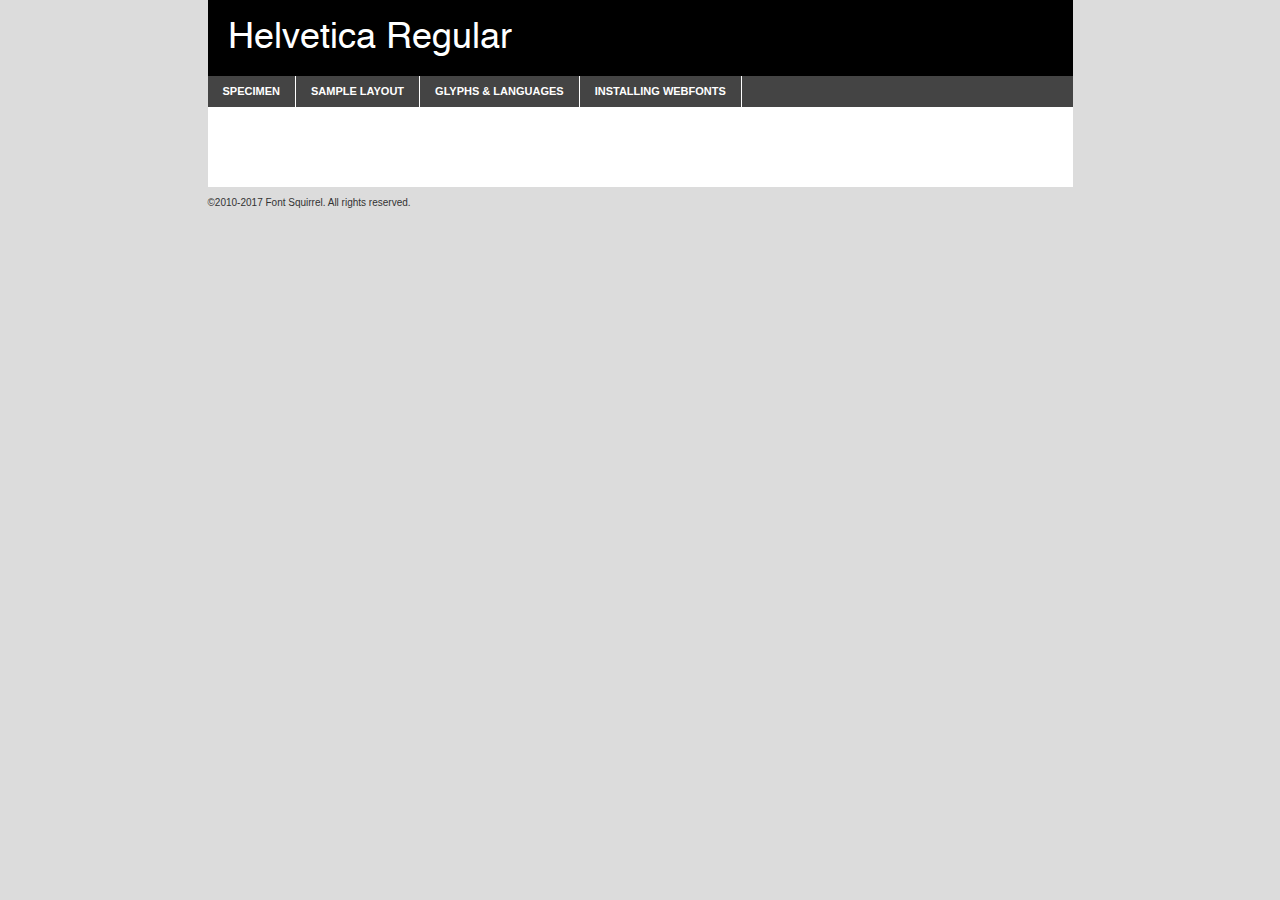
<file: assets/fonts/webfontkit-20210921-202735/helvetica-01-demo.html>
<!DOCTYPE html PUBLIC "-//W3C//DTD XHTML 1.0 Transitional//EN"
	"http://www.w3.org/TR/xhtml1/DTD/xhtml1-transitional.dtd">

<html xmlns="http://www.w3.org/1999/xhtml" xml:lang="en" lang="en">
<head>
	<meta http-equiv="Content-Type" content="text/html; charset=utf-8" />
	<script src="http://ajax.googleapis.com/ajax/libs/jquery/1.7.2/jquery.min.js" type="text/javascript" charset="utf-8"></script>
	<script type="text/javascript">
	(function($){$.fn.easyTabs=function(option){var param=jQuery.extend({fadeSpeed:"fast",defaultContent:1,activeClass:'active'},option);$(this).each(function(){var thisId="#"+this.id;if(param.defaultContent==''){param.defaultContent=1;}
	if(typeof param.defaultContent=="number")
	{var defaultTab=$(thisId+" .tabs li:eq("+(param.defaultContent-1)+") a").attr('href').substr(1);}else{var defaultTab=param.defaultContent;}
	$(thisId+" .tabs li a").each(function(){var tabToHide=$(this).attr('href').substr(1);$("#"+tabToHide).addClass('easytabs-tab-content');});hideAll();changeContent(defaultTab);function hideAll(){$(thisId+" .easytabs-tab-content").hide();}
	function changeContent(tabId){hideAll();$(thisId+" .tabs li").removeClass(param.activeClass);$(thisId+" .tabs li a[href=#"+tabId+"]").closest('li').addClass(param.activeClass);if(param.fadeSpeed!="none")
	{$(thisId+" #"+tabId).fadeIn(param.fadeSpeed);}else{$(thisId+" #"+tabId).show();}}
	$(thisId+" .tabs li").click(function(){var tabId=$(this).find('a').attr('href').substr(1);changeContent(tabId);return false;});});}})(jQuery);
	</script>
	<link rel="stylesheet" href="specimen_files/specimen_stylesheet.css" type="text/css" charset="utf-8" />
	<link rel="stylesheet" href="stylesheet.css" type="text/css" charset="utf-8" />

	<style type="text/css">
					body{
				font-family: 'helveticaregular';
							}
		</style>

	<title>Helvetica Regular Specimen</title>
	
	
	<script type="text/javascript" charset="utf-8">
		$(document).ready(function() {
			$('#container').easyTabs({defaultContent:1});
		});
	</script>
</head>

<body>
<div id="container">
	<div id="header">
		Helvetica Regular	</div>
	<ul class="tabs">
		<li><a href="#specimen">Specimen</a></li>
		<li><a href="#layout">Sample Layout</a></li>
				<li><a href="#glyphs">Glyphs &amp; Languages</a></li>
		<li><a href="#installing">Installing Webfonts</a></li>
		
	</ul>
	
	<div id="main_content">

		
			<div id="specimen">
		
				<div class="section">
					<div class="grid12 firstcol">
						<div class="huge">AaBb</div>
					</div>
				</div>
		
				<div class="section">
					<div class="glyph_range">A&#x200B;B&#x200b;C&#x200b;D&#x200b;E&#x200b;F&#x200b;G&#x200b;H&#x200b;I&#x200b;J&#x200b;K&#x200b;L&#x200b;M&#x200b;N&#x200b;O&#x200b;P&#x200b;Q&#x200b;R&#x200b;S&#x200b;T&#x200b;U&#x200b;V&#x200b;W&#x200b;X&#x200b;Y&#x200b;Z&#x200b;a&#x200b;b&#x200b;c&#x200b;d&#x200b;e&#x200b;f&#x200b;g&#x200b;h&#x200b;i&#x200b;j&#x200b;k&#x200b;l&#x200b;m&#x200b;n&#x200b;o&#x200b;p&#x200b;q&#x200b;r&#x200b;s&#x200b;t&#x200b;u&#x200b;v&#x200b;w&#x200b;x&#x200b;y&#x200b;z&#x200b;1&#x200b;2&#x200b;3&#x200b;4&#x200b;5&#x200b;6&#x200b;7&#x200b;8&#x200b;9&#x200b;0&#x200b;&amp;&#x200b;.&#x200b;,&#x200b;?&#x200b;!&#x200b;&#64;&#x200b;(&#x200b;)&#x200b;#&#x200b;$&#x200b;%&#x200b;*&#x200b;+&#x200b;-&#x200b;=&#x200b;:&#x200b;;</div>
				</div>
				<div class="section">
					<div class="grid12 firstcol">
						<table class="sample_table">
							<tr><td>10</td><td class="size10">abcdefghijklmnopqrstuvwxyzABCDEFGHIJKLMNOPQRSTUVWXYZ0123456789abcdefghijklmnopqrstuvwxyzABCDEFGHIJKLMNOPQRSTUVWXYZ0123456789abcdefghijklmnopqrstuvwxyzABCDEFGHIJKLMNOPQRSTUVWXYZ</td></tr>
							<tr><td>11</td><td class="size11">abcdefghijklmnopqrstuvwxyzABCDEFGHIJKLMNOPQRSTUVWXYZ0123456789abcdefghijklmnopqrstuvwxyzABCDEFGHIJKLMNOPQRSTUVWXYZ0123456789abcdefghijklmnopqrstuvwxyzABCDEFGHIJKLMNOPQRSTUVWXYZ</td></tr>
							<tr><td>12</td><td class="size12">abcdefghijklmnopqrstuvwxyzABCDEFGHIJKLMNOPQRSTUVWXYZ0123456789abcdefghijklmnopqrstuvwxyzABCDEFGHIJKLMNOPQRSTUVWXYZ0123456789abcdefghijklmnopqrstuvwxyzABCDEFGHIJKLMNOPQRSTUVWXYZ</td></tr>
							<tr><td>13</td><td class="size13">abcdefghijklmnopqrstuvwxyzABCDEFGHIJKLMNOPQRSTUVWXYZ0123456789abcdefghijklmnopqrstuvwxyzABCDEFGHIJKLMNOPQRSTUVWXYZ0123456789abcdefghijklmnopqrstuvwxyzABCDEFGHIJKLMNOPQRSTUVWXYZ</td></tr>
							<tr><td>14</td><td class="size14">abcdefghijklmnopqrstuvwxyzABCDEFGHIJKLMNOPQRSTUVWXYZ0123456789abcdefghijklmnopqrstuvwxyzABCDEFGHIJKLMNOPQRSTUVWXYZ0123456789abcdefghijklmnopqrstuvwxyzABCDEFGHIJKLMNOPQRSTUVWXYZ</td></tr>
							<tr><td>16</td><td class="size16">abcdefghijklmnopqrstuvwxyzABCDEFGHIJKLMNOPQRSTUVWXYZ0123456789abcdefghijklmnopqrstuvwxyzABCDEFGHIJKLMNOPQRSTUVWXYZ</td></tr>
							<tr><td>18</td><td class="size18">abcdefghijklmnopqrstuvwxyzABCDEFGHIJKLMNOPQRSTUVWXYZ0123456789abcdefghijklmnopqrstuvwxyzABCDEFGHIJKLMNOPQRSTUVWXYZ</td></tr>
							<tr><td>20</td><td class="size20">abcdefghijklmnopqrstuvwxyzABCDEFGHIJKLMNOPQRSTUVWXYZ0123456789abcdefghijklmnopqrstuvwxyzABCDEFGHIJKLMNOPQRSTUVWXYZ</td></tr>
							<tr><td>24</td><td class="size24">abcdefghijklmnopqrstuvwxyzABCDEFGHIJKLMNOPQRSTUVWXYZ0123456789abcdefghijklmnopqrstuvwxyzABCDEFGHIJKLMNOPQRSTUVWXYZ</td></tr>
							<tr><td>30</td><td class="size30">abcdefghijklmnopqrstuvwxyzABCDEFGHIJKLMNOPQRSTUVWXYZ0123456789abcdefghijklmnopqrstuvwxyzABCDEFGHIJKLMNOPQRSTUVWXYZ</td></tr>
							<tr><td>36</td><td class="size36">abcdefghijklmnopqrstuvwxyzABCDEFGHIJKLMNOPQRSTUVWXYZ0123456789abcdefghijklmnopqrstuvwxyzABCDEFGHIJKLMNOPQRSTUVWXYZ</td></tr>
							<tr><td>48</td><td class="size48">abcdefghijklmnopqrstuvwxyzABCDEFGHIJKLMNOPQRSTUVWXYZ0123456789abcdefghijklmnopqrstuvwxyzABCDEFGHIJKLMNOPQRSTUVWXYZ</td></tr>
							<tr><td>60</td><td class="size60">abcdefghijklmnopqrstuvwxyzABCDEFGHIJKLMNOPQRSTUVWXYZ0123456789abcdefghijklmnopqrstuvwxyzABCDEFGHIJKLMNOPQRSTUVWXYZ</td></tr>
							<tr><td>72</td><td class="size72">abcdefghijklmnopqrstuvwxyzABCDEFGHIJKLMNOPQRSTUVWXYZ0123456789abcdefghijklmnopqrstuvwxyzABCDEFGHIJKLMNOPQRSTUVWXYZ</td></tr>
							<tr><td>90</td><td class="size90">abcdefghijklmnopqrstuvwxyzABCDEFGHIJKLMNOPQRSTUVWXYZ0123456789abcdefghijklmnopqrstuvwxyzABCDEFGHIJKLMNOPQRSTUVWXYZ</td></tr>
						</table>
				
					</div>
			
				</div>
		
		
		
								<div class="section" id="bodycomparison">


										<div id="xheight">
				<div class="fontbody">&#x25FC;&#x25FC;&#x25FC;&#x25FC;&#x25FC;&#x25FC;&#x25FC;&#x25FC;&#x25FC;&#x25FC;&#x25FC;&#x25FC;&#x25FC;&#x25FC;&#x25FC;&#x25FC;&#x25FC;&#x25FC;&#x25FC;&#x25FC;&#x25FC;&#x25FC;&#x25FC;&#x25FC;&#x25FC;&#x25FC;&#x25FC;&#x25FC;&#x25FC;&#x25FC;&#x25FC;&#x25FC;&#x25FC;&#x25FC;&#x25FC;&#x25FC;&#x25FC;&#x25FC;&#x25FC;&#x25FC;&#x25FC;&#x25FC;&#x25FC;&#x25FC;&#x25FC;&#x25FC;&#x25FC;&#x25FC;&#x25FC;&#x25FC;&#x25FC;&#x25FC;&#x25FC;&#x25FC;&#x25FC;&#x25FC;&#x25FC;&#x25FC;&#x25FC;&#x25FC;&#x25FC;&#x25FC;&#x25FC;&#x25FC;&#x25FC;&#x25FC;&#x25FC;&#x25FC;&#x25FC;&#x25FC;&#x25FC;&#x25FC;&#x25FC;&#x25FC;&#x25FC;&#x25FC;&#x25FC;&#x25FC;&#x25FC;&#x25FC;&#x25FC;&#x25FC;&#x25FC;&#x25FC;&#x25FC;&#x25FC;&#x25FC;&#x25FC;&#x25FC;&#x25FC;&#x25FC;&#x25FC;&#x25FC;&#x25FC;&#x25FC;&#x25FC;&#x25FC;&#x25FC;&#x25FC;body</div><div class="arialbody">body</div><div class="verdanabody">body</div><div class="georgiabody">body</div></div>
										<div class="fontbody" style="z-index:1">
											body<span>Helvetica Regular</span>
										</div>
										<div class="arialbody" style="z-index:1">
											body<span>Arial</span>
										</div>
										<div class="verdanabody" style="z-index:1">
											body<span>Verdana</span>
										</div>
										<div class="georgiabody" style="z-index:1">
											body<span>Georgia</span>
										</div>



								</div>
		
		
				<div class="section psample psample_row1" id="">
					
					<div class="grid2 firstcol">
						<p class="size10"><span>10.</span>Aenean lacinia bibendum nulla sed consectetur. Fusce dapibus, tellus ac cursus commodo, tortor mauris condimentum nibh, ut fermentum massa justo sit amet risus. Nullam id dolor id nibh ultricies vehicula ut id elit. Cum sociis natoque penatibus et magnis dis parturient montes, nascetur ridiculus mus. Nulla vitae elit libero, a pharetra augue.</p>
			
					</div>
					<div class="grid3">
						<p class="size11"><span>11.</span>Aenean lacinia bibendum nulla sed consectetur. Fusce dapibus, tellus ac cursus commodo, tortor mauris condimentum nibh, ut fermentum massa justo sit amet risus. Nullam id dolor id nibh ultricies vehicula ut id elit. Cum sociis natoque penatibus et magnis dis parturient montes, nascetur ridiculus mus. Nulla vitae elit libero, a pharetra augue.</p>
			
					</div>
					<div class="grid3">
						<p class="size12"><span>12.</span>Aenean lacinia bibendum nulla sed consectetur. Fusce dapibus, tellus ac cursus commodo, tortor mauris condimentum nibh, ut fermentum massa justo sit amet risus. Nullam id dolor id nibh ultricies vehicula ut id elit. Cum sociis natoque penatibus et magnis dis parturient montes, nascetur ridiculus mus. Nulla vitae elit libero, a pharetra augue.</p>
			
					</div>
					<div class="grid4">
						<p class="size13"><span>13.</span>Aenean lacinia bibendum nulla sed consectetur. Fusce dapibus, tellus ac cursus commodo, tortor mauris condimentum nibh, ut fermentum massa justo sit amet risus. Nullam id dolor id nibh ultricies vehicula ut id elit. Cum sociis natoque penatibus et magnis dis parturient montes, nascetur ridiculus mus. Nulla vitae elit libero, a pharetra augue.</p>
			
					</div>
					<div class="white_blend"></div>
					
				</div>
				<div class="section psample psample_row2" id="">
					<div class="grid3 firstcol">
						<p class="size14"><span>14.</span>Aenean lacinia bibendum nulla sed consectetur. Fusce dapibus, tellus ac cursus commodo, tortor mauris condimentum nibh, ut fermentum massa justo sit amet risus. Nullam id dolor id nibh ultricies vehicula ut id elit. Cum sociis natoque penatibus et magnis dis parturient montes, nascetur ridiculus mus. Nulla vitae elit libero, a pharetra augue.</p>
			
					</div>
					<div class="grid4">
						<p class="size16"><span>16.</span>Aenean lacinia bibendum nulla sed consectetur. Fusce dapibus, tellus ac cursus commodo, tortor mauris condimentum nibh, ut fermentum massa justo sit amet risus. Nullam id dolor id nibh ultricies vehicula ut id elit. Cum sociis natoque penatibus et magnis dis parturient montes, nascetur ridiculus mus. Nulla vitae elit libero, a pharetra augue.</p>
			
					</div>
					<div class="grid5">
						<p class="size18"><span>18.</span>Aenean lacinia bibendum nulla sed consectetur. Fusce dapibus, tellus ac cursus commodo, tortor mauris condimentum nibh, ut fermentum massa justo sit amet risus. Nullam id dolor id nibh ultricies vehicula ut id elit. Cum sociis natoque penatibus et magnis dis parturient montes, nascetur ridiculus mus. Nulla vitae elit libero, a pharetra augue.</p>
			
					</div>

					<div class="white_blend"></div>

				</div>
				
				<div class="section psample psample_row3" id="">
					<div class="grid5 firstcol">
						<p class="size20"><span>20.</span>Aenean lacinia bibendum nulla sed consectetur. Fusce dapibus, tellus ac cursus commodo, tortor mauris condimentum nibh, ut fermentum massa justo sit amet risus. Nullam id dolor id nibh ultricies vehicula ut id elit. Cum sociis natoque penatibus et magnis dis parturient montes, nascetur ridiculus mus. Nulla vitae elit libero, a pharetra augue.</p>
					</div>
					<div class="grid7">
						<p class="size24"><span>24.</span>Aenean lacinia bibendum nulla sed consectetur. Fusce dapibus, tellus ac cursus commodo, tortor mauris condimentum nibh, ut fermentum massa justo sit amet risus. Nullam id dolor id nibh ultricies vehicula ut id elit. Cum sociis natoque penatibus et magnis dis parturient montes, nascetur ridiculus mus. Nulla vitae elit libero, a pharetra augue.</p>
					</div>
					
					<div class="white_blend"></div>
					
				</div>
				
				<div class="section psample psample_row4" id="">
					<div class="grid12 firstcol">
						<p class="size30"><span>30.</span>Aenean lacinia bibendum nulla sed consectetur. Fusce dapibus, tellus ac cursus commodo, tortor mauris condimentum nibh, ut fermentum massa justo sit amet risus. Nullam id dolor id nibh ultricies vehicula ut id elit. Cum sociis natoque penatibus et magnis dis parturient montes, nascetur ridiculus mus. Nulla vitae elit libero, a pharetra augue.</p>
					</div>
					<div class="white_blend"></div>
					
				</div>
				
				
				
				<div class="section psample psample_row1 fullreverse">
					<div class="grid2 firstcol">
						<p class="size10"><span>10.</span>Aenean lacinia bibendum nulla sed consectetur. Fusce dapibus, tellus ac cursus commodo, tortor mauris condimentum nibh, ut fermentum massa justo sit amet risus. Nullam id dolor id nibh ultricies vehicula ut id elit. Cum sociis natoque penatibus et magnis dis parturient montes, nascetur ridiculus mus. Nulla vitae elit libero, a pharetra augue.</p>
			
					</div>
					<div class="grid3">
						<p class="size11"><span>11.</span>Aenean lacinia bibendum nulla sed consectetur. Fusce dapibus, tellus ac cursus commodo, tortor mauris condimentum nibh, ut fermentum massa justo sit amet risus. Nullam id dolor id nibh ultricies vehicula ut id elit. Cum sociis natoque penatibus et magnis dis parturient montes, nascetur ridiculus mus. Nulla vitae elit libero, a pharetra augue.</p>
			
					</div>
					<div class="grid3">
						<p class="size12"><span>12.</span>Aenean lacinia bibendum nulla sed consectetur. Fusce dapibus, tellus ac cursus commodo, tortor mauris condimentum nibh, ut fermentum massa justo sit amet risus. Nullam id dolor id nibh ultricies vehicula ut id elit. Cum sociis natoque penatibus et magnis dis parturient montes, nascetur ridiculus mus. Nulla vitae elit libero, a pharetra augue.</p>
			
					</div>
					<div class="grid4">
						<p class="size13"><span>13.</span>Aenean lacinia bibendum nulla sed consectetur. Fusce dapibus, tellus ac cursus commodo, tortor mauris condimentum nibh, ut fermentum massa justo sit amet risus. Nullam id dolor id nibh ultricies vehicula ut id elit. Cum sociis natoque penatibus et magnis dis parturient montes, nascetur ridiculus mus. Nulla vitae elit libero, a pharetra augue.</p>
			
					</div>
					<div class="black_blend"></div>
					
				</div>
				
				<div class="section psample psample_row2 fullreverse">
					<div class="grid3 firstcol">
						<p class="size14"><span>14.</span>Aenean lacinia bibendum nulla sed consectetur. Fusce dapibus, tellus ac cursus commodo, tortor mauris condimentum nibh, ut fermentum massa justo sit amet risus. Nullam id dolor id nibh ultricies vehicula ut id elit. Cum sociis natoque penatibus et magnis dis parturient montes, nascetur ridiculus mus. Nulla vitae elit libero, a pharetra augue.</p>
			
					</div>
					<div class="grid4">
						<p class="size16"><span>16.</span>Aenean lacinia bibendum nulla sed consectetur. Fusce dapibus, tellus ac cursus commodo, tortor mauris condimentum nibh, ut fermentum massa justo sit amet risus. Nullam id dolor id nibh ultricies vehicula ut id elit. Cum sociis natoque penatibus et magnis dis parturient montes, nascetur ridiculus mus. Nulla vitae elit libero, a pharetra augue.</p>
			
					</div>
					<div class="grid5">
						<p class="size18"><span>18.</span>Aenean lacinia bibendum nulla sed consectetur. Fusce dapibus, tellus ac cursus commodo, tortor mauris condimentum nibh, ut fermentum massa justo sit amet risus. Nullam id dolor id nibh ultricies vehicula ut id elit. Cum sociis natoque penatibus et magnis dis parturient montes, nascetur ridiculus mus. Nulla vitae elit libero, a pharetra augue.</p>
			
					</div>
					<div class="black_blend"></div>

				</div>
				
				<div class="section psample fullreverse psample_row3" id="">
					<div class="grid5 firstcol">
						<p class="size20"><span>20.</span>Aenean lacinia bibendum nulla sed consectetur. Fusce dapibus, tellus ac cursus commodo, tortor mauris condimentum nibh, ut fermentum massa justo sit amet risus. Nullam id dolor id nibh ultricies vehicula ut id elit. Cum sociis natoque penatibus et magnis dis parturient montes, nascetur ridiculus mus. Nulla vitae elit libero, a pharetra augue.</p>
					</div>
					<div class="grid7">
						<p class="size24"><span>24.</span>Aenean lacinia bibendum nulla sed consectetur. Fusce dapibus, tellus ac cursus commodo, tortor mauris condimentum nibh, ut fermentum massa justo sit amet risus. Nullam id dolor id nibh ultricies vehicula ut id elit. Cum sociis natoque penatibus et magnis dis parturient montes, nascetur ridiculus mus. Nulla vitae elit libero, a pharetra augue.</p>
					</div>
					
					<div class="black_blend"></div>
					
				</div>
				
				<div class="section psample fullreverse psample_row4" id="" style="border-bottom: 20px #000 solid;">
					<div class="grid12 firstcol">
						<p class="size30"><span>30.</span>Aenean lacinia bibendum nulla sed consectetur. Fusce dapibus, tellus ac cursus commodo, tortor mauris condimentum nibh, ut fermentum massa justo sit amet risus. Nullam id dolor id nibh ultricies vehicula ut id elit. Cum sociis natoque penatibus et magnis dis parturient montes, nascetur ridiculus mus. Nulla vitae elit libero, a pharetra augue.</p>
					</div>
					<div class="black_blend"></div>
					
				</div>
				
				
				
				
			</div>
			
			<div id="layout">
				
				<div class="section">
					
					<div class="grid12 firstcol">
						<h1>Lorem Ipsum Dolor</h1>
						<h2>Etiam porta sem malesuada magna mollis euismod</h2>
						
						<p class="byline">By <a href="#link">Aenean Lacinia</a></p>
					</div>
				</div>
				<div class="section">
					<div class="grid8 firstcol">
						<p class="large">Donec sed odio dui. Morbi leo risus, porta ac consectetur ac, vestibulum at eros. Fusce dapibus, tellus ac cursus commodo, tortor mauris condimentum nibh, ut fermentum massa justo sit amet risus. </p>

						
						<h3>Pellentesque ornare sem</h3>

						<p>Maecenas sed diam eget risus varius blandit sit amet non magna. Maecenas faucibus mollis interdum. Donec ullamcorper nulla non metus auctor fringilla. Nullam id dolor id nibh ultricies vehicula ut id elit. Nullam id dolor id nibh ultricies vehicula ut id elit. </p>

						<p>Aenean eu leo quam. Pellentesque ornare sem lacinia quam venenatis vestibulum. Lorem ipsum dolor sit amet, consectetur adipiscing elit. Cum sociis natoque penatibus et magnis dis parturient montes, nascetur ridiculus mus. </p>

						<p>Nulla vitae elit libero, a pharetra augue. Praesent commodo cursus magna, vel scelerisque nisl consectetur et. Aenean lacinia bibendum nulla sed consectetur. </p>

						<p>Nullam quis risus eget urna mollis ornare vel eu leo. Nullam quis risus eget urna mollis ornare vel eu leo. Maecenas sed diam eget risus varius blandit sit amet non magna. Donec ullamcorper nulla non metus auctor fringilla. </p>

						<h3>Cras mattis consectetur</h3>

						<p>Aenean eu leo quam. Pellentesque ornare sem lacinia quam venenatis vestibulum. Aenean lacinia bibendum nulla sed consectetur. Integer posuere erat a ante venenatis dapibus posuere velit aliquet. Cras mattis consectetur purus sit amet fermentum. </p>

						<p>Nullam id dolor id nibh ultricies vehicula ut id elit. Nullam quis risus eget urna mollis ornare vel eu leo. Cras mattis consectetur purus sit amet fermentum.</p>
					</div>
					
					<div class="grid4 sidebar">
						
						<div class="box reverse">
							<p class="last">Nullam quis risus eget urna mollis ornare vel eu leo. Donec ullamcorper nulla non metus auctor fringilla. Cras mattis consectetur purus sit amet fermentum. Sed posuere consectetur est at lobortis. Lorem ipsum dolor sit amet, consectetur adipiscing elit. </p>
						</div>
						
						<p class="caption">Maecenas sed diam eget risus varius.</p>

						<p>Vestibulum id ligula porta felis euismod semper. Integer posuere erat a ante venenatis dapibus posuere velit aliquet. Vestibulum id ligula porta felis euismod semper. Sed posuere consectetur est at lobortis. Maecenas sed diam eget risus varius blandit sit amet non magna. Fusce dapibus, tellus ac cursus commodo, tortor mauris condimentum nibh, ut fermentum massa justo sit amet risus. </p>

					

						<p>Duis mollis, est non commodo luctus, nisi erat porttitor ligula, eget lacinia odio sem nec elit. Aenean lacinia bibendum nulla sed consectetur. Vivamus sagittis lacus vel augue laoreet rutrum faucibus dolor auctor. Aenean lacinia bibendum nulla sed consectetur. Nullam quis risus eget urna mollis ornare vel eu leo. </p>

						<p>Praesent commodo cursus magna, vel scelerisque nisl consectetur et. Donec ullamcorper nulla non metus auctor fringilla. Maecenas faucibus mollis interdum. Fusce dapibus, tellus ac cursus commodo, tortor mauris condimentum nibh, ut fermentum massa justo sit amet risus. </p>

					</div>
				</div>
				
			</div>


			



		<div id="glyphs">
			<div class="section">
				<div class="grid12 firstcol">
			
				<h1>Language Support</h1>
				<p>The subset of Helvetica Regular in this kit supports the following languages:<br />
			
					Albanian, Basque, Breton, Chamorro, Danish, Dutch, English, Faroese, Finnish, French, Frisian, Galician, German, Icelandic, Italian, Malagasy, Norwegian, Portuguese, Spanish, Alsatian, Aragonese, Arapaho, Arrernte, Asturian, Aymara, Bislama, Cebuano, Corsican, Fijian, French_creole, Genoese, Gilbertese, Greenlandic, Haitian_creole, Hiligaynon, Hmong, Hopi, Ibanag, Iloko_ilokano, Indonesian, Interglossa_glosa, Interlingua, Irish_gaelic, Jerriais, Lojban, Lombard, Luxembourgeois, Manx, Mohawk, Norfolk_pitcairnese, Occitan, Oromo, Pangasinan, Papiamento, Piedmontese, Potawatomi, Rhaeto-romance, Romansh, Rotokas, Sami_lule, Samoan, Sardinian, Scots_gaelic, Seychelles_creole, Shona, Sicilian, Somali, Southern_ndebele, Swahili, Swati_swazi, Tagalog_filipino_pilipino, Tetum, Tok_pisin, Uyghur_latinized, Volapuk, Walloon, Warlpiri, Xhosa, Yapese, Zulu, Latinbasic, Ubasic, Demo				</p>
				<h1>Glyph Chart</h1>
				<p>The subset of Helvetica Regular in this kit includes all the glyphs listed below. Unicode entities are included above each glyph to help you insert individual characters into your layout.</p>
				<div id="glyph_chart">
			
																				 <div><p>&amp;#8;</p>&#8;</div>
																				 <div><p>&amp;#8;</p>&#8;</div>
																				 <div><p>&amp;#9;</p>&#9;</div>
																				 <div><p>&amp;#9;</p>&#9;</div>
																				 <div><p>&amp;#9;</p>&#9;</div>
																				 <div><p>&amp;#8;</p>&#8;</div>
																				 <div><p>&amp;#32;</p>&#32;</div>
																				 <div><p>&amp;#33;</p>&#33;</div>
																				 <div><p>&amp;#34;</p>&#34;</div>
																				 <div><p>&amp;#35;</p>&#35;</div>
																				 <div><p>&amp;#36;</p>&#36;</div>
																				 <div><p>&amp;#37;</p>&#37;</div>
																				 <div><p>&amp;#38;</p>&#38;</div>
																				 <div><p>&amp;#39;</p>&#39;</div>
																				 <div><p>&amp;#40;</p>&#40;</div>
																				 <div><p>&amp;#41;</p>&#41;</div>
																				 <div><p>&amp;#42;</p>&#42;</div>
																				 <div><p>&amp;#43;</p>&#43;</div>
																				 <div><p>&amp;#44;</p>&#44;</div>
																				 <div><p>&amp;#45;</p>&#45;</div>
																				 <div><p>&amp;#46;</p>&#46;</div>
																				 <div><p>&amp;#47;</p>&#47;</div>
																				 <div><p>&amp;#48;</p>&#48;</div>
																				 <div><p>&amp;#49;</p>&#49;</div>
																				 <div><p>&amp;#50;</p>&#50;</div>
																				 <div><p>&amp;#51;</p>&#51;</div>
																				 <div><p>&amp;#52;</p>&#52;</div>
																				 <div><p>&amp;#53;</p>&#53;</div>
																				 <div><p>&amp;#54;</p>&#54;</div>
																				 <div><p>&amp;#55;</p>&#55;</div>
																				 <div><p>&amp;#56;</p>&#56;</div>
																				 <div><p>&amp;#57;</p>&#57;</div>
																				 <div><p>&amp;#58;</p>&#58;</div>
																				 <div><p>&amp;#59;</p>&#59;</div>
																				 <div><p>&amp;#60;</p>&#60;</div>
																				 <div><p>&amp;#61;</p>&#61;</div>
																				 <div><p>&amp;#62;</p>&#62;</div>
																				 <div><p>&amp;#63;</p>&#63;</div>
																				 <div><p>&amp;#64;</p>&#64;</div>
																				 <div><p>&amp;#65;</p>&#65;</div>
																				 <div><p>&amp;#66;</p>&#66;</div>
																				 <div><p>&amp;#67;</p>&#67;</div>
																				 <div><p>&amp;#68;</p>&#68;</div>
																				 <div><p>&amp;#69;</p>&#69;</div>
																				 <div><p>&amp;#70;</p>&#70;</div>
																				 <div><p>&amp;#71;</p>&#71;</div>
																				 <div><p>&amp;#72;</p>&#72;</div>
																				 <div><p>&amp;#73;</p>&#73;</div>
																				 <div><p>&amp;#74;</p>&#74;</div>
																				 <div><p>&amp;#75;</p>&#75;</div>
																				 <div><p>&amp;#76;</p>&#76;</div>
																				 <div><p>&amp;#77;</p>&#77;</div>
																				 <div><p>&amp;#78;</p>&#78;</div>
																				 <div><p>&amp;#79;</p>&#79;</div>
																				 <div><p>&amp;#80;</p>&#80;</div>
																				 <div><p>&amp;#81;</p>&#81;</div>
																				 <div><p>&amp;#82;</p>&#82;</div>
																				 <div><p>&amp;#83;</p>&#83;</div>
																				 <div><p>&amp;#84;</p>&#84;</div>
																				 <div><p>&amp;#85;</p>&#85;</div>
																				 <div><p>&amp;#86;</p>&#86;</div>
																				 <div><p>&amp;#87;</p>&#87;</div>
																				 <div><p>&amp;#88;</p>&#88;</div>
																				 <div><p>&amp;#89;</p>&#89;</div>
																				 <div><p>&amp;#90;</p>&#90;</div>
																				 <div><p>&amp;#91;</p>&#91;</div>
																				 <div><p>&amp;#92;</p>&#92;</div>
																				 <div><p>&amp;#93;</p>&#93;</div>
																				 <div><p>&amp;#94;</p>&#94;</div>
																				 <div><p>&amp;#95;</p>&#95;</div>
																				 <div><p>&amp;#96;</p>&#96;</div>
																				 <div><p>&amp;#97;</p>&#97;</div>
																				 <div><p>&amp;#98;</p>&#98;</div>
																				 <div><p>&amp;#99;</p>&#99;</div>
																				 <div><p>&amp;#100;</p>&#100;</div>
																				 <div><p>&amp;#101;</p>&#101;</div>
																				 <div><p>&amp;#102;</p>&#102;</div>
																				 <div><p>&amp;#103;</p>&#103;</div>
																				 <div><p>&amp;#104;</p>&#104;</div>
																				 <div><p>&amp;#105;</p>&#105;</div>
																				 <div><p>&amp;#106;</p>&#106;</div>
																				 <div><p>&amp;#107;</p>&#107;</div>
																				 <div><p>&amp;#108;</p>&#108;</div>
																				 <div><p>&amp;#109;</p>&#109;</div>
																				 <div><p>&amp;#110;</p>&#110;</div>
																				 <div><p>&amp;#111;</p>&#111;</div>
																				 <div><p>&amp;#112;</p>&#112;</div>
																				 <div><p>&amp;#113;</p>&#113;</div>
																				 <div><p>&amp;#114;</p>&#114;</div>
																				 <div><p>&amp;#115;</p>&#115;</div>
																				 <div><p>&amp;#116;</p>&#116;</div>
																				 <div><p>&amp;#117;</p>&#117;</div>
																				 <div><p>&amp;#118;</p>&#118;</div>
																				 <div><p>&amp;#119;</p>&#119;</div>
																				 <div><p>&amp;#120;</p>&#120;</div>
																				 <div><p>&amp;#121;</p>&#121;</div>
																				 <div><p>&amp;#122;</p>&#122;</div>
																				 <div><p>&amp;#123;</p>&#123;</div>
																				 <div><p>&amp;#124;</p>&#124;</div>
																				 <div><p>&amp;#125;</p>&#125;</div>
																				 <div><p>&amp;#126;</p>&#126;</div>
																				 <div><p>&amp;#160;</p>&#160;</div>
																				 <div><p>&amp;#161;</p>&#161;</div>
																				 <div><p>&amp;#162;</p>&#162;</div>
																				 <div><p>&amp;#163;</p>&#163;</div>
																				 <div><p>&amp;#164;</p>&#164;</div>
																				 <div><p>&amp;#165;</p>&#165;</div>
																				 <div><p>&amp;#166;</p>&#166;</div>
																				 <div><p>&amp;#167;</p>&#167;</div>
																				 <div><p>&amp;#168;</p>&#168;</div>
																				 <div><p>&amp;#169;</p>&#169;</div>
																				 <div><p>&amp;#170;</p>&#170;</div>
																				 <div><p>&amp;#171;</p>&#171;</div>
																				 <div><p>&amp;#172;</p>&#172;</div>
																				 <div><p>&amp;#173;</p>&#173;</div>
																				 <div><p>&amp;#174;</p>&#174;</div>
																				 <div><p>&amp;#175;</p>&#175;</div>
																				 <div><p>&amp;#176;</p>&#176;</div>
																				 <div><p>&amp;#177;</p>&#177;</div>
																				 <div><p>&amp;#178;</p>&#178;</div>
																				 <div><p>&amp;#179;</p>&#179;</div>
																				 <div><p>&amp;#180;</p>&#180;</div>
																				 <div><p>&amp;#181;</p>&#181;</div>
																				 <div><p>&amp;#182;</p>&#182;</div>
																				 <div><p>&amp;#183;</p>&#183;</div>
																				 <div><p>&amp;#184;</p>&#184;</div>
																				 <div><p>&amp;#185;</p>&#185;</div>
																				 <div><p>&amp;#186;</p>&#186;</div>
																				 <div><p>&amp;#187;</p>&#187;</div>
																				 <div><p>&amp;#188;</p>&#188;</div>
																				 <div><p>&amp;#189;</p>&#189;</div>
																				 <div><p>&amp;#190;</p>&#190;</div>
																				 <div><p>&amp;#191;</p>&#191;</div>
																				 <div><p>&amp;#192;</p>&#192;</div>
																				 <div><p>&amp;#193;</p>&#193;</div>
																				 <div><p>&amp;#194;</p>&#194;</div>
																				 <div><p>&amp;#195;</p>&#195;</div>
																				 <div><p>&amp;#196;</p>&#196;</div>
																				 <div><p>&amp;#197;</p>&#197;</div>
																				 <div><p>&amp;#198;</p>&#198;</div>
																				 <div><p>&amp;#199;</p>&#199;</div>
																				 <div><p>&amp;#200;</p>&#200;</div>
																				 <div><p>&amp;#201;</p>&#201;</div>
																				 <div><p>&amp;#202;</p>&#202;</div>
																				 <div><p>&amp;#203;</p>&#203;</div>
																				 <div><p>&amp;#204;</p>&#204;</div>
																				 <div><p>&amp;#205;</p>&#205;</div>
																				 <div><p>&amp;#206;</p>&#206;</div>
																				 <div><p>&amp;#207;</p>&#207;</div>
																				 <div><p>&amp;#208;</p>&#208;</div>
																				 <div><p>&amp;#209;</p>&#209;</div>
																				 <div><p>&amp;#210;</p>&#210;</div>
																				 <div><p>&amp;#211;</p>&#211;</div>
																				 <div><p>&amp;#212;</p>&#212;</div>
																				 <div><p>&amp;#213;</p>&#213;</div>
																				 <div><p>&amp;#214;</p>&#214;</div>
																				 <div><p>&amp;#215;</p>&#215;</div>
																				 <div><p>&amp;#216;</p>&#216;</div>
																				 <div><p>&amp;#217;</p>&#217;</div>
																				 <div><p>&amp;#218;</p>&#218;</div>
																				 <div><p>&amp;#219;</p>&#219;</div>
																				 <div><p>&amp;#220;</p>&#220;</div>
																				 <div><p>&amp;#221;</p>&#221;</div>
																				 <div><p>&amp;#222;</p>&#222;</div>
																				 <div><p>&amp;#223;</p>&#223;</div>
																				 <div><p>&amp;#224;</p>&#224;</div>
																				 <div><p>&amp;#225;</p>&#225;</div>
																				 <div><p>&amp;#226;</p>&#226;</div>
																				 <div><p>&amp;#227;</p>&#227;</div>
																				 <div><p>&amp;#228;</p>&#228;</div>
																				 <div><p>&amp;#229;</p>&#229;</div>
																				 <div><p>&amp;#230;</p>&#230;</div>
																				 <div><p>&amp;#231;</p>&#231;</div>
																				 <div><p>&amp;#232;</p>&#232;</div>
																				 <div><p>&amp;#233;</p>&#233;</div>
																				 <div><p>&amp;#234;</p>&#234;</div>
																				 <div><p>&amp;#235;</p>&#235;</div>
																				 <div><p>&amp;#236;</p>&#236;</div>
																				 <div><p>&amp;#237;</p>&#237;</div>
																				 <div><p>&amp;#238;</p>&#238;</div>
																				 <div><p>&amp;#239;</p>&#239;</div>
																				 <div><p>&amp;#240;</p>&#240;</div>
																				 <div><p>&amp;#241;</p>&#241;</div>
																				 <div><p>&amp;#242;</p>&#242;</div>
																				 <div><p>&amp;#243;</p>&#243;</div>
																				 <div><p>&amp;#244;</p>&#244;</div>
																				 <div><p>&amp;#245;</p>&#245;</div>
																				 <div><p>&amp;#246;</p>&#246;</div>
																				 <div><p>&amp;#247;</p>&#247;</div>
																				 <div><p>&amp;#248;</p>&#248;</div>
																				 <div><p>&amp;#249;</p>&#249;</div>
																				 <div><p>&amp;#250;</p>&#250;</div>
																				 <div><p>&amp;#251;</p>&#251;</div>
																				 <div><p>&amp;#252;</p>&#252;</div>
																				 <div><p>&amp;#253;</p>&#253;</div>
																				 <div><p>&amp;#254;</p>&#254;</div>
																				 <div><p>&amp;#255;</p>&#255;</div>
																				 <div><p>&amp;#338;</p>&#338;</div>
																				 <div><p>&amp;#339;</p>&#339;</div>
																				 <div><p>&amp;#376;</p>&#376;</div>
																				 <div><p>&amp;#710;</p>&#710;</div>
																				 <div><p>&amp;#732;</p>&#732;</div>
																				 <div><p>&amp;#8192;</p>&#8192;</div>
																				 <div><p>&amp;#8193;</p>&#8193;</div>
																				 <div><p>&amp;#8194;</p>&#8194;</div>
																				 <div><p>&amp;#8195;</p>&#8195;</div>
																				 <div><p>&amp;#8196;</p>&#8196;</div>
																				 <div><p>&amp;#8197;</p>&#8197;</div>
																				 <div><p>&amp;#8198;</p>&#8198;</div>
																				 <div><p>&amp;#8199;</p>&#8199;</div>
																				 <div><p>&amp;#8200;</p>&#8200;</div>
																				 <div><p>&amp;#8201;</p>&#8201;</div>
																				 <div><p>&amp;#8202;</p>&#8202;</div>
																				 <div><p>&amp;#8208;</p>&#8208;</div>
																				 <div><p>&amp;#8209;</p>&#8209;</div>
																				 <div><p>&amp;#8210;</p>&#8210;</div>
																				 <div><p>&amp;#8211;</p>&#8211;</div>
																				 <div><p>&amp;#8212;</p>&#8212;</div>
																				 <div><p>&amp;#8216;</p>&#8216;</div>
																				 <div><p>&amp;#8217;</p>&#8217;</div>
																				 <div><p>&amp;#8218;</p>&#8218;</div>
																				 <div><p>&amp;#8220;</p>&#8220;</div>
																				 <div><p>&amp;#8221;</p>&#8221;</div>
																				 <div><p>&amp;#8222;</p>&#8222;</div>
																				 <div><p>&amp;#8226;</p>&#8226;</div>
																				 <div><p>&amp;#8230;</p>&#8230;</div>
																				 <div><p>&amp;#8239;</p>&#8239;</div>
																				 <div><p>&amp;#8249;</p>&#8249;</div>
																				 <div><p>&amp;#8250;</p>&#8250;</div>
																				 <div><p>&amp;#8287;</p>&#8287;</div>
																				 <div><p>&amp;#8364;</p>&#8364;</div>
																				 <div><p>&amp;#8482;</p>&#8482;</div>
																				 <div><p>&amp;#64257;</p>&#64257;</div>
																				 <div><p>&amp;#64258;</p>&#64258;</div>
																																																</div>	
				</div>
		
		
			</div>
		</div>
		
		
		<div id="specs">
			
		</div>
	
		<div id="installing">
			<div class="section">
				<div class="grid7 firstcol">
					<h1>Installing Webfonts</h1>
					
					<p>Webfonts are supported by all major browser platforms but not all in the same way. There are currently four different font formats that must be included in order to target all browsers. This includes TTF, WOFF, EOT and SVG.</p>
					
					<h2>1. Upload your webfonts</h2>
					<p>You must upload your webfont kit to your website. They should be in or near the same directory as your CSS files.</p>
					
					<h2>2. Include the webfont stylesheet</h2>
					<p>A special CSS @font-face declaration helps the various browsers select the appropriate font it needs without causing you a bunch of headaches. Learn more about this syntax by reading the <a href="https://www.fontspring.com/blog/further-hardening-of-the-bulletproof-syntax">Fontspring blog post</a> about it. The code for it is as follows:</p>


<code>
@font-face{ 
	font-family: 'MyWebFont';
	src: url('WebFont.eot');
	src: url('WebFont.eot?#iefix') format('embedded-opentype'),
	     url('WebFont.woff') format('woff'),
	     url('WebFont.ttf') format('truetype'),
	     url('WebFont.svg#webfont') format('svg');
}
</code>

	<p>We've already gone ahead and generated the code for you. All you have to do is link to the stylesheet in your HTML, like this:</p>
	<code>&lt;link rel=&quot;stylesheet&quot; href=&quot;stylesheet.css&quot; type=&quot;text/css&quot; charset=&quot;utf-8&quot; /&gt;</code>

					<h2>3. Modify your own stylesheet</h2>
					<p>To take advantage of your new fonts, you must tell your stylesheet to use them. Look at the original @font-face declaration above and find the property called "font-family." The name linked there will be what you use to reference the font. Prepend that webfont name to the font stack in the "font-family" property, inside the selector you want to change. For example:</p>
<code>p { font-family: 'WebFont', Arial, sans-serif; }</code>

<h2>4. Test</h2>
<p>Getting webfonts to work cross-browser <em>can</em> be tricky. Use the information in the sidebar to help you if you find that fonts aren't loading in a particular browser.</p>
				</div>
				
				<div class="grid5 sidebar">
					<div class="box">
						<h2>Troubleshooting<br />Font-Face Problems</h2>
						<p>Having trouble getting your webfonts to load in your new website? Here are some tips to sort out what might be the problem.</p>

						<h3>Fonts not showing in any browser</h3>

						<p>This sounds like you need to work on the plumbing. You either did not upload the fonts to the correct directory, or you did not link the fonts properly in the CSS. If you've confirmed that all this is correct and you still have a problem, take a look at your .htaccess file and see if requests are getting intercepted.</p>

						<h3>Fonts not loading in iPhone or iPad</h3>

						<p>The most common problem here is that you are serving the fonts from an IIS server. IIS refuses to serve files that have unknown MIME types. If that is the case, you must set the MIME type for SVG to "image/svg+xml" in the server settings. Follow these instructions from Microsoft if you need help.</p>

						<h3>Fonts not loading in Firefox</h3>

						<p>The primary reason for this failure? You are still using a version Firefox older than 3.5. So upgrade already! If that isn't it, then you are very likely serving fonts from a different domain. Firefox requires that all font assets be served from the same domain. Lastly it is possible that you need to add WOFF to your list of MIME types (if you are serving via IIS.)</p>

						<h3>Fonts not loading in IE</h3>

						<p>Are you looking at Internet Explorer on an actual Windows machine or are you cheating by using a service like Adobe BrowserLab? Many of these screenshot services do not render @font-face for IE. Best to test it on a real machine.</p>

						<h3>Fonts not loading in IE9</h3>

						<p>IE9, like Firefox, requires that fonts be served from the same domain as the website. Make sure that is the case.</p>
					</div>
				</div>
			</div>
			
		</div>
	
	</div>
	<div id="footer">
		<p>&copy;2010-2017 Font Squirrel. All rights reserved.</p>
	</div>
</div>
</body>
</html>
</file>
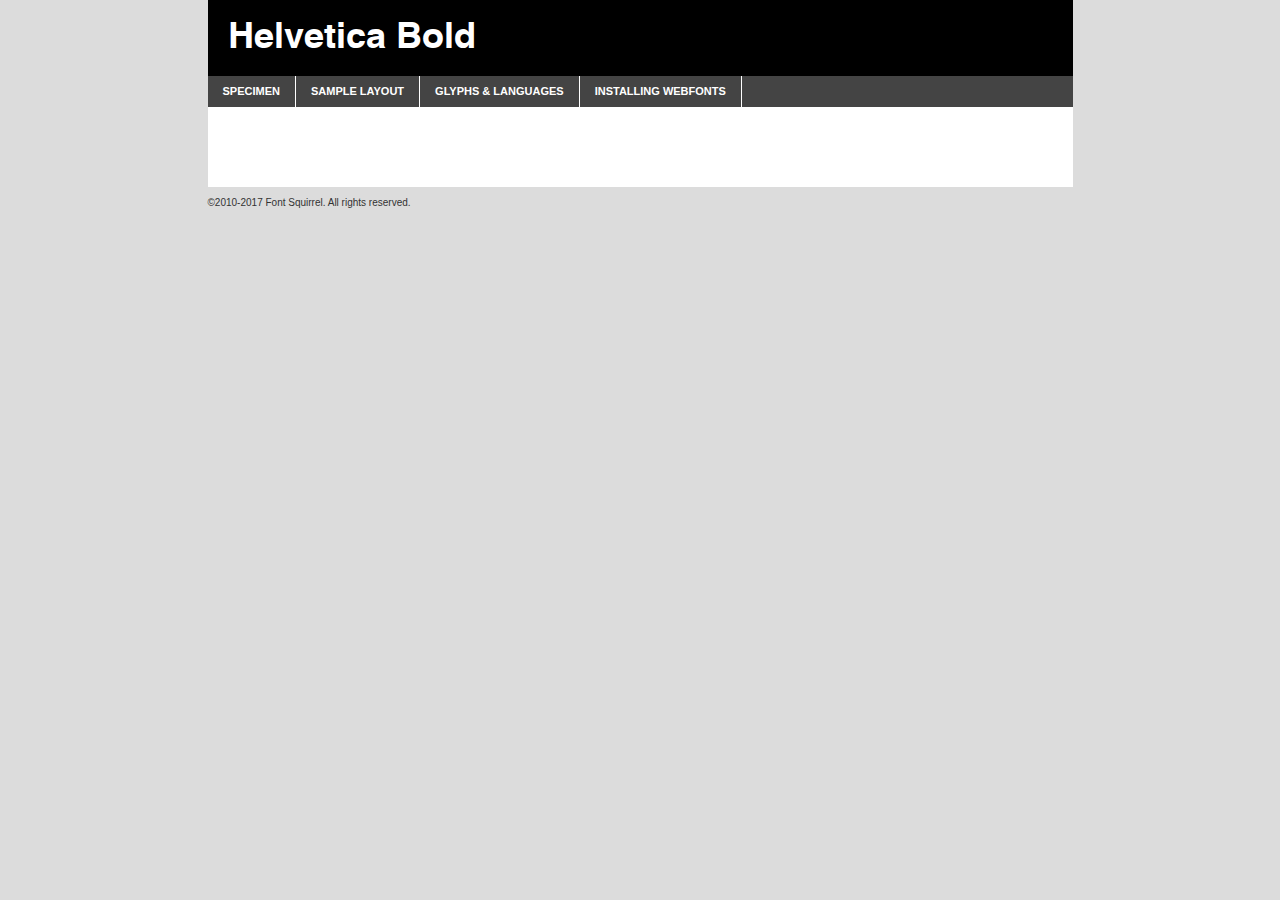
<file: assets/fonts/webfontkit-20210921-202735/helvetica-bold-02-demo.html>
<!DOCTYPE html PUBLIC "-//W3C//DTD XHTML 1.0 Transitional//EN"
	"http://www.w3.org/TR/xhtml1/DTD/xhtml1-transitional.dtd">

<html xmlns="http://www.w3.org/1999/xhtml" xml:lang="en" lang="en">
<head>
	<meta http-equiv="Content-Type" content="text/html; charset=utf-8" />
	<script src="http://ajax.googleapis.com/ajax/libs/jquery/1.7.2/jquery.min.js" type="text/javascript" charset="utf-8"></script>
	<script type="text/javascript">
	(function($){$.fn.easyTabs=function(option){var param=jQuery.extend({fadeSpeed:"fast",defaultContent:1,activeClass:'active'},option);$(this).each(function(){var thisId="#"+this.id;if(param.defaultContent==''){param.defaultContent=1;}
	if(typeof param.defaultContent=="number")
	{var defaultTab=$(thisId+" .tabs li:eq("+(param.defaultContent-1)+") a").attr('href').substr(1);}else{var defaultTab=param.defaultContent;}
	$(thisId+" .tabs li a").each(function(){var tabToHide=$(this).attr('href').substr(1);$("#"+tabToHide).addClass('easytabs-tab-content');});hideAll();changeContent(defaultTab);function hideAll(){$(thisId+" .easytabs-tab-content").hide();}
	function changeContent(tabId){hideAll();$(thisId+" .tabs li").removeClass(param.activeClass);$(thisId+" .tabs li a[href=#"+tabId+"]").closest('li').addClass(param.activeClass);if(param.fadeSpeed!="none")
	{$(thisId+" #"+tabId).fadeIn(param.fadeSpeed);}else{$(thisId+" #"+tabId).show();}}
	$(thisId+" .tabs li").click(function(){var tabId=$(this).find('a').attr('href').substr(1);changeContent(tabId);return false;});});}})(jQuery);
	</script>
	<link rel="stylesheet" href="specimen_files/specimen_stylesheet.css" type="text/css" charset="utf-8" />
	<link rel="stylesheet" href="stylesheet.css" type="text/css" charset="utf-8" />

	<style type="text/css">
					body{
				font-family: 'helveticabold';
							}
		</style>

	<title>Helvetica Bold Specimen</title>
	
	
	<script type="text/javascript" charset="utf-8">
		$(document).ready(function() {
			$('#container').easyTabs({defaultContent:1});
		});
	</script>
</head>

<body>
<div id="container">
	<div id="header">
		Helvetica Bold	</div>
	<ul class="tabs">
		<li><a href="#specimen">Specimen</a></li>
		<li><a href="#layout">Sample Layout</a></li>
				<li><a href="#glyphs">Glyphs &amp; Languages</a></li>
		<li><a href="#installing">Installing Webfonts</a></li>
		
	</ul>
	
	<div id="main_content">

		
			<div id="specimen">
		
				<div class="section">
					<div class="grid12 firstcol">
						<div class="huge">AaBb</div>
					</div>
				</div>
		
				<div class="section">
					<div class="glyph_range">A&#x200B;B&#x200b;C&#x200b;D&#x200b;E&#x200b;F&#x200b;G&#x200b;H&#x200b;I&#x200b;J&#x200b;K&#x200b;L&#x200b;M&#x200b;N&#x200b;O&#x200b;P&#x200b;Q&#x200b;R&#x200b;S&#x200b;T&#x200b;U&#x200b;V&#x200b;W&#x200b;X&#x200b;Y&#x200b;Z&#x200b;a&#x200b;b&#x200b;c&#x200b;d&#x200b;e&#x200b;f&#x200b;g&#x200b;h&#x200b;i&#x200b;j&#x200b;k&#x200b;l&#x200b;m&#x200b;n&#x200b;o&#x200b;p&#x200b;q&#x200b;r&#x200b;s&#x200b;t&#x200b;u&#x200b;v&#x200b;w&#x200b;x&#x200b;y&#x200b;z&#x200b;1&#x200b;2&#x200b;3&#x200b;4&#x200b;5&#x200b;6&#x200b;7&#x200b;8&#x200b;9&#x200b;0&#x200b;&amp;&#x200b;.&#x200b;,&#x200b;?&#x200b;!&#x200b;&#64;&#x200b;(&#x200b;)&#x200b;#&#x200b;$&#x200b;%&#x200b;*&#x200b;+&#x200b;-&#x200b;=&#x200b;:&#x200b;;</div>
				</div>
				<div class="section">
					<div class="grid12 firstcol">
						<table class="sample_table">
							<tr><td>10</td><td class="size10">abcdefghijklmnopqrstuvwxyzABCDEFGHIJKLMNOPQRSTUVWXYZ0123456789abcdefghijklmnopqrstuvwxyzABCDEFGHIJKLMNOPQRSTUVWXYZ0123456789abcdefghijklmnopqrstuvwxyzABCDEFGHIJKLMNOPQRSTUVWXYZ</td></tr>
							<tr><td>11</td><td class="size11">abcdefghijklmnopqrstuvwxyzABCDEFGHIJKLMNOPQRSTUVWXYZ0123456789abcdefghijklmnopqrstuvwxyzABCDEFGHIJKLMNOPQRSTUVWXYZ0123456789abcdefghijklmnopqrstuvwxyzABCDEFGHIJKLMNOPQRSTUVWXYZ</td></tr>
							<tr><td>12</td><td class="size12">abcdefghijklmnopqrstuvwxyzABCDEFGHIJKLMNOPQRSTUVWXYZ0123456789abcdefghijklmnopqrstuvwxyzABCDEFGHIJKLMNOPQRSTUVWXYZ0123456789abcdefghijklmnopqrstuvwxyzABCDEFGHIJKLMNOPQRSTUVWXYZ</td></tr>
							<tr><td>13</td><td class="size13">abcdefghijklmnopqrstuvwxyzABCDEFGHIJKLMNOPQRSTUVWXYZ0123456789abcdefghijklmnopqrstuvwxyzABCDEFGHIJKLMNOPQRSTUVWXYZ0123456789abcdefghijklmnopqrstuvwxyzABCDEFGHIJKLMNOPQRSTUVWXYZ</td></tr>
							<tr><td>14</td><td class="size14">abcdefghijklmnopqrstuvwxyzABCDEFGHIJKLMNOPQRSTUVWXYZ0123456789abcdefghijklmnopqrstuvwxyzABCDEFGHIJKLMNOPQRSTUVWXYZ0123456789abcdefghijklmnopqrstuvwxyzABCDEFGHIJKLMNOPQRSTUVWXYZ</td></tr>
							<tr><td>16</td><td class="size16">abcdefghijklmnopqrstuvwxyzABCDEFGHIJKLMNOPQRSTUVWXYZ0123456789abcdefghijklmnopqrstuvwxyzABCDEFGHIJKLMNOPQRSTUVWXYZ</td></tr>
							<tr><td>18</td><td class="size18">abcdefghijklmnopqrstuvwxyzABCDEFGHIJKLMNOPQRSTUVWXYZ0123456789abcdefghijklmnopqrstuvwxyzABCDEFGHIJKLMNOPQRSTUVWXYZ</td></tr>
							<tr><td>20</td><td class="size20">abcdefghijklmnopqrstuvwxyzABCDEFGHIJKLMNOPQRSTUVWXYZ0123456789abcdefghijklmnopqrstuvwxyzABCDEFGHIJKLMNOPQRSTUVWXYZ</td></tr>
							<tr><td>24</td><td class="size24">abcdefghijklmnopqrstuvwxyzABCDEFGHIJKLMNOPQRSTUVWXYZ0123456789abcdefghijklmnopqrstuvwxyzABCDEFGHIJKLMNOPQRSTUVWXYZ</td></tr>
							<tr><td>30</td><td class="size30">abcdefghijklmnopqrstuvwxyzABCDEFGHIJKLMNOPQRSTUVWXYZ0123456789abcdefghijklmnopqrstuvwxyzABCDEFGHIJKLMNOPQRSTUVWXYZ</td></tr>
							<tr><td>36</td><td class="size36">abcdefghijklmnopqrstuvwxyzABCDEFGHIJKLMNOPQRSTUVWXYZ0123456789abcdefghijklmnopqrstuvwxyzABCDEFGHIJKLMNOPQRSTUVWXYZ</td></tr>
							<tr><td>48</td><td class="size48">abcdefghijklmnopqrstuvwxyzABCDEFGHIJKLMNOPQRSTUVWXYZ0123456789abcdefghijklmnopqrstuvwxyzABCDEFGHIJKLMNOPQRSTUVWXYZ</td></tr>
							<tr><td>60</td><td class="size60">abcdefghijklmnopqrstuvwxyzABCDEFGHIJKLMNOPQRSTUVWXYZ0123456789abcdefghijklmnopqrstuvwxyzABCDEFGHIJKLMNOPQRSTUVWXYZ</td></tr>
							<tr><td>72</td><td class="size72">abcdefghijklmnopqrstuvwxyzABCDEFGHIJKLMNOPQRSTUVWXYZ0123456789abcdefghijklmnopqrstuvwxyzABCDEFGHIJKLMNOPQRSTUVWXYZ</td></tr>
							<tr><td>90</td><td class="size90">abcdefghijklmnopqrstuvwxyzABCDEFGHIJKLMNOPQRSTUVWXYZ0123456789abcdefghijklmnopqrstuvwxyzABCDEFGHIJKLMNOPQRSTUVWXYZ</td></tr>
						</table>
				
					</div>
			
				</div>
		
		
		
								<div class="section" id="bodycomparison">


										<div id="xheight">
				<div class="fontbody">&#x25FC;&#x25FC;&#x25FC;&#x25FC;&#x25FC;&#x25FC;&#x25FC;&#x25FC;&#x25FC;&#x25FC;&#x25FC;&#x25FC;&#x25FC;&#x25FC;&#x25FC;&#x25FC;&#x25FC;&#x25FC;&#x25FC;&#x25FC;&#x25FC;&#x25FC;&#x25FC;&#x25FC;&#x25FC;&#x25FC;&#x25FC;&#x25FC;&#x25FC;&#x25FC;&#x25FC;&#x25FC;&#x25FC;&#x25FC;&#x25FC;&#x25FC;&#x25FC;&#x25FC;&#x25FC;&#x25FC;&#x25FC;&#x25FC;&#x25FC;&#x25FC;&#x25FC;&#x25FC;&#x25FC;&#x25FC;&#x25FC;&#x25FC;&#x25FC;&#x25FC;&#x25FC;&#x25FC;&#x25FC;&#x25FC;&#x25FC;&#x25FC;&#x25FC;&#x25FC;&#x25FC;&#x25FC;&#x25FC;&#x25FC;&#x25FC;&#x25FC;&#x25FC;&#x25FC;&#x25FC;&#x25FC;&#x25FC;&#x25FC;&#x25FC;&#x25FC;&#x25FC;&#x25FC;&#x25FC;&#x25FC;&#x25FC;&#x25FC;&#x25FC;&#x25FC;&#x25FC;&#x25FC;&#x25FC;&#x25FC;&#x25FC;&#x25FC;&#x25FC;&#x25FC;&#x25FC;&#x25FC;&#x25FC;&#x25FC;&#x25FC;&#x25FC;&#x25FC;&#x25FC;&#x25FC;body</div><div class="arialbody">body</div><div class="verdanabody">body</div><div class="georgiabody">body</div></div>
										<div class="fontbody" style="z-index:1">
											body<span>Helvetica Bold</span>
										</div>
										<div class="arialbody" style="z-index:1">
											body<span>Arial</span>
										</div>
										<div class="verdanabody" style="z-index:1">
											body<span>Verdana</span>
										</div>
										<div class="georgiabody" style="z-index:1">
											body<span>Georgia</span>
										</div>



								</div>
		
		
				<div class="section psample psample_row1" id="">
					
					<div class="grid2 firstcol">
						<p class="size10"><span>10.</span>Aenean lacinia bibendum nulla sed consectetur. Fusce dapibus, tellus ac cursus commodo, tortor mauris condimentum nibh, ut fermentum massa justo sit amet risus. Nullam id dolor id nibh ultricies vehicula ut id elit. Cum sociis natoque penatibus et magnis dis parturient montes, nascetur ridiculus mus. Nulla vitae elit libero, a pharetra augue.</p>
			
					</div>
					<div class="grid3">
						<p class="size11"><span>11.</span>Aenean lacinia bibendum nulla sed consectetur. Fusce dapibus, tellus ac cursus commodo, tortor mauris condimentum nibh, ut fermentum massa justo sit amet risus. Nullam id dolor id nibh ultricies vehicula ut id elit. Cum sociis natoque penatibus et magnis dis parturient montes, nascetur ridiculus mus. Nulla vitae elit libero, a pharetra augue.</p>
			
					</div>
					<div class="grid3">
						<p class="size12"><span>12.</span>Aenean lacinia bibendum nulla sed consectetur. Fusce dapibus, tellus ac cursus commodo, tortor mauris condimentum nibh, ut fermentum massa justo sit amet risus. Nullam id dolor id nibh ultricies vehicula ut id elit. Cum sociis natoque penatibus et magnis dis parturient montes, nascetur ridiculus mus. Nulla vitae elit libero, a pharetra augue.</p>
			
					</div>
					<div class="grid4">
						<p class="size13"><span>13.</span>Aenean lacinia bibendum nulla sed consectetur. Fusce dapibus, tellus ac cursus commodo, tortor mauris condimentum nibh, ut fermentum massa justo sit amet risus. Nullam id dolor id nibh ultricies vehicula ut id elit. Cum sociis natoque penatibus et magnis dis parturient montes, nascetur ridiculus mus. Nulla vitae elit libero, a pharetra augue.</p>
			
					</div>
					<div class="white_blend"></div>
					
				</div>
				<div class="section psample psample_row2" id="">
					<div class="grid3 firstcol">
						<p class="size14"><span>14.</span>Aenean lacinia bibendum nulla sed consectetur. Fusce dapibus, tellus ac cursus commodo, tortor mauris condimentum nibh, ut fermentum massa justo sit amet risus. Nullam id dolor id nibh ultricies vehicula ut id elit. Cum sociis natoque penatibus et magnis dis parturient montes, nascetur ridiculus mus. Nulla vitae elit libero, a pharetra augue.</p>
			
					</div>
					<div class="grid4">
						<p class="size16"><span>16.</span>Aenean lacinia bibendum nulla sed consectetur. Fusce dapibus, tellus ac cursus commodo, tortor mauris condimentum nibh, ut fermentum massa justo sit amet risus. Nullam id dolor id nibh ultricies vehicula ut id elit. Cum sociis natoque penatibus et magnis dis parturient montes, nascetur ridiculus mus. Nulla vitae elit libero, a pharetra augue.</p>
			
					</div>
					<div class="grid5">
						<p class="size18"><span>18.</span>Aenean lacinia bibendum nulla sed consectetur. Fusce dapibus, tellus ac cursus commodo, tortor mauris condimentum nibh, ut fermentum massa justo sit amet risus. Nullam id dolor id nibh ultricies vehicula ut id elit. Cum sociis natoque penatibus et magnis dis parturient montes, nascetur ridiculus mus. Nulla vitae elit libero, a pharetra augue.</p>
			
					</div>

					<div class="white_blend"></div>

				</div>
				
				<div class="section psample psample_row3" id="">
					<div class="grid5 firstcol">
						<p class="size20"><span>20.</span>Aenean lacinia bibendum nulla sed consectetur. Fusce dapibus, tellus ac cursus commodo, tortor mauris condimentum nibh, ut fermentum massa justo sit amet risus. Nullam id dolor id nibh ultricies vehicula ut id elit. Cum sociis natoque penatibus et magnis dis parturient montes, nascetur ridiculus mus. Nulla vitae elit libero, a pharetra augue.</p>
					</div>
					<div class="grid7">
						<p class="size24"><span>24.</span>Aenean lacinia bibendum nulla sed consectetur. Fusce dapibus, tellus ac cursus commodo, tortor mauris condimentum nibh, ut fermentum massa justo sit amet risus. Nullam id dolor id nibh ultricies vehicula ut id elit. Cum sociis natoque penatibus et magnis dis parturient montes, nascetur ridiculus mus. Nulla vitae elit libero, a pharetra augue.</p>
					</div>
					
					<div class="white_blend"></div>
					
				</div>
				
				<div class="section psample psample_row4" id="">
					<div class="grid12 firstcol">
						<p class="size30"><span>30.</span>Aenean lacinia bibendum nulla sed consectetur. Fusce dapibus, tellus ac cursus commodo, tortor mauris condimentum nibh, ut fermentum massa justo sit amet risus. Nullam id dolor id nibh ultricies vehicula ut id elit. Cum sociis natoque penatibus et magnis dis parturient montes, nascetur ridiculus mus. Nulla vitae elit libero, a pharetra augue.</p>
					</div>
					<div class="white_blend"></div>
					
				</div>
				
				
				
				<div class="section psample psample_row1 fullreverse">
					<div class="grid2 firstcol">
						<p class="size10"><span>10.</span>Aenean lacinia bibendum nulla sed consectetur. Fusce dapibus, tellus ac cursus commodo, tortor mauris condimentum nibh, ut fermentum massa justo sit amet risus. Nullam id dolor id nibh ultricies vehicula ut id elit. Cum sociis natoque penatibus et magnis dis parturient montes, nascetur ridiculus mus. Nulla vitae elit libero, a pharetra augue.</p>
			
					</div>
					<div class="grid3">
						<p class="size11"><span>11.</span>Aenean lacinia bibendum nulla sed consectetur. Fusce dapibus, tellus ac cursus commodo, tortor mauris condimentum nibh, ut fermentum massa justo sit amet risus. Nullam id dolor id nibh ultricies vehicula ut id elit. Cum sociis natoque penatibus et magnis dis parturient montes, nascetur ridiculus mus. Nulla vitae elit libero, a pharetra augue.</p>
			
					</div>
					<div class="grid3">
						<p class="size12"><span>12.</span>Aenean lacinia bibendum nulla sed consectetur. Fusce dapibus, tellus ac cursus commodo, tortor mauris condimentum nibh, ut fermentum massa justo sit amet risus. Nullam id dolor id nibh ultricies vehicula ut id elit. Cum sociis natoque penatibus et magnis dis parturient montes, nascetur ridiculus mus. Nulla vitae elit libero, a pharetra augue.</p>
			
					</div>
					<div class="grid4">
						<p class="size13"><span>13.</span>Aenean lacinia bibendum nulla sed consectetur. Fusce dapibus, tellus ac cursus commodo, tortor mauris condimentum nibh, ut fermentum massa justo sit amet risus. Nullam id dolor id nibh ultricies vehicula ut id elit. Cum sociis natoque penatibus et magnis dis parturient montes, nascetur ridiculus mus. Nulla vitae elit libero, a pharetra augue.</p>
			
					</div>
					<div class="black_blend"></div>
					
				</div>
				
				<div class="section psample psample_row2 fullreverse">
					<div class="grid3 firstcol">
						<p class="size14"><span>14.</span>Aenean lacinia bibendum nulla sed consectetur. Fusce dapibus, tellus ac cursus commodo, tortor mauris condimentum nibh, ut fermentum massa justo sit amet risus. Nullam id dolor id nibh ultricies vehicula ut id elit. Cum sociis natoque penatibus et magnis dis parturient montes, nascetur ridiculus mus. Nulla vitae elit libero, a pharetra augue.</p>
			
					</div>
					<div class="grid4">
						<p class="size16"><span>16.</span>Aenean lacinia bibendum nulla sed consectetur. Fusce dapibus, tellus ac cursus commodo, tortor mauris condimentum nibh, ut fermentum massa justo sit amet risus. Nullam id dolor id nibh ultricies vehicula ut id elit. Cum sociis natoque penatibus et magnis dis parturient montes, nascetur ridiculus mus. Nulla vitae elit libero, a pharetra augue.</p>
			
					</div>
					<div class="grid5">
						<p class="size18"><span>18.</span>Aenean lacinia bibendum nulla sed consectetur. Fusce dapibus, tellus ac cursus commodo, tortor mauris condimentum nibh, ut fermentum massa justo sit amet risus. Nullam id dolor id nibh ultricies vehicula ut id elit. Cum sociis natoque penatibus et magnis dis parturient montes, nascetur ridiculus mus. Nulla vitae elit libero, a pharetra augue.</p>
			
					</div>
					<div class="black_blend"></div>

				</div>
				
				<div class="section psample fullreverse psample_row3" id="">
					<div class="grid5 firstcol">
						<p class="size20"><span>20.</span>Aenean lacinia bibendum nulla sed consectetur. Fusce dapibus, tellus ac cursus commodo, tortor mauris condimentum nibh, ut fermentum massa justo sit amet risus. Nullam id dolor id nibh ultricies vehicula ut id elit. Cum sociis natoque penatibus et magnis dis parturient montes, nascetur ridiculus mus. Nulla vitae elit libero, a pharetra augue.</p>
					</div>
					<div class="grid7">
						<p class="size24"><span>24.</span>Aenean lacinia bibendum nulla sed consectetur. Fusce dapibus, tellus ac cursus commodo, tortor mauris condimentum nibh, ut fermentum massa justo sit amet risus. Nullam id dolor id nibh ultricies vehicula ut id elit. Cum sociis natoque penatibus et magnis dis parturient montes, nascetur ridiculus mus. Nulla vitae elit libero, a pharetra augue.</p>
					</div>
					
					<div class="black_blend"></div>
					
				</div>
				
				<div class="section psample fullreverse psample_row4" id="" style="border-bottom: 20px #000 solid;">
					<div class="grid12 firstcol">
						<p class="size30"><span>30.</span>Aenean lacinia bibendum nulla sed consectetur. Fusce dapibus, tellus ac cursus commodo, tortor mauris condimentum nibh, ut fermentum massa justo sit amet risus. Nullam id dolor id nibh ultricies vehicula ut id elit. Cum sociis natoque penatibus et magnis dis parturient montes, nascetur ridiculus mus. Nulla vitae elit libero, a pharetra augue.</p>
					</div>
					<div class="black_blend"></div>
					
				</div>
				
				
				
				
			</div>
			
			<div id="layout">
				
				<div class="section">
					
					<div class="grid12 firstcol">
						<h1>Lorem Ipsum Dolor</h1>
						<h2>Etiam porta sem malesuada magna mollis euismod</h2>
						
						<p class="byline">By <a href="#link">Aenean Lacinia</a></p>
					</div>
				</div>
				<div class="section">
					<div class="grid8 firstcol">
						<p class="large">Donec sed odio dui. Morbi leo risus, porta ac consectetur ac, vestibulum at eros. Fusce dapibus, tellus ac cursus commodo, tortor mauris condimentum nibh, ut fermentum massa justo sit amet risus. </p>

						
						<h3>Pellentesque ornare sem</h3>

						<p>Maecenas sed diam eget risus varius blandit sit amet non magna. Maecenas faucibus mollis interdum. Donec ullamcorper nulla non metus auctor fringilla. Nullam id dolor id nibh ultricies vehicula ut id elit. Nullam id dolor id nibh ultricies vehicula ut id elit. </p>

						<p>Aenean eu leo quam. Pellentesque ornare sem lacinia quam venenatis vestibulum. Lorem ipsum dolor sit amet, consectetur adipiscing elit. Cum sociis natoque penatibus et magnis dis parturient montes, nascetur ridiculus mus. </p>

						<p>Nulla vitae elit libero, a pharetra augue. Praesent commodo cursus magna, vel scelerisque nisl consectetur et. Aenean lacinia bibendum nulla sed consectetur. </p>

						<p>Nullam quis risus eget urna mollis ornare vel eu leo. Nullam quis risus eget urna mollis ornare vel eu leo. Maecenas sed diam eget risus varius blandit sit amet non magna. Donec ullamcorper nulla non metus auctor fringilla. </p>

						<h3>Cras mattis consectetur</h3>

						<p>Aenean eu leo quam. Pellentesque ornare sem lacinia quam venenatis vestibulum. Aenean lacinia bibendum nulla sed consectetur. Integer posuere erat a ante venenatis dapibus posuere velit aliquet. Cras mattis consectetur purus sit amet fermentum. </p>

						<p>Nullam id dolor id nibh ultricies vehicula ut id elit. Nullam quis risus eget urna mollis ornare vel eu leo. Cras mattis consectetur purus sit amet fermentum.</p>
					</div>
					
					<div class="grid4 sidebar">
						
						<div class="box reverse">
							<p class="last">Nullam quis risus eget urna mollis ornare vel eu leo. Donec ullamcorper nulla non metus auctor fringilla. Cras mattis consectetur purus sit amet fermentum. Sed posuere consectetur est at lobortis. Lorem ipsum dolor sit amet, consectetur adipiscing elit. </p>
						</div>
						
						<p class="caption">Maecenas sed diam eget risus varius.</p>

						<p>Vestibulum id ligula porta felis euismod semper. Integer posuere erat a ante venenatis dapibus posuere velit aliquet. Vestibulum id ligula porta felis euismod semper. Sed posuere consectetur est at lobortis. Maecenas sed diam eget risus varius blandit sit amet non magna. Fusce dapibus, tellus ac cursus commodo, tortor mauris condimentum nibh, ut fermentum massa justo sit amet risus. </p>

					

						<p>Duis mollis, est non commodo luctus, nisi erat porttitor ligula, eget lacinia odio sem nec elit. Aenean lacinia bibendum nulla sed consectetur. Vivamus sagittis lacus vel augue laoreet rutrum faucibus dolor auctor. Aenean lacinia bibendum nulla sed consectetur. Nullam quis risus eget urna mollis ornare vel eu leo. </p>

						<p>Praesent commodo cursus magna, vel scelerisque nisl consectetur et. Donec ullamcorper nulla non metus auctor fringilla. Maecenas faucibus mollis interdum. Fusce dapibus, tellus ac cursus commodo, tortor mauris condimentum nibh, ut fermentum massa justo sit amet risus. </p>

					</div>
				</div>
				
			</div>


			



		<div id="glyphs">
			<div class="section">
				<div class="grid12 firstcol">
			
				<h1>Language Support</h1>
				<p>The subset of Helvetica Bold in this kit supports the following languages:<br />
			
					Albanian, Basque, Breton, Chamorro, Danish, Dutch, English, Faroese, Finnish, French, Frisian, Galician, German, Icelandic, Italian, Malagasy, Norwegian, Portuguese, Spanish, Alsatian, Aragonese, Arapaho, Arrernte, Asturian, Aymara, Bislama, Cebuano, Corsican, Fijian, French_creole, Genoese, Gilbertese, Greenlandic, Haitian_creole, Hiligaynon, Hmong, Hopi, Ibanag, Iloko_ilokano, Indonesian, Interglossa_glosa, Interlingua, Irish_gaelic, Jerriais, Lojban, Lombard, Luxembourgeois, Manx, Mohawk, Norfolk_pitcairnese, Occitan, Oromo, Pangasinan, Papiamento, Piedmontese, Potawatomi, Rhaeto-romance, Romansh, Rotokas, Sami_lule, Samoan, Sardinian, Scots_gaelic, Seychelles_creole, Shona, Sicilian, Somali, Southern_ndebele, Swahili, Swati_swazi, Tagalog_filipino_pilipino, Tetum, Tok_pisin, Uyghur_latinized, Volapuk, Walloon, Warlpiri, Xhosa, Yapese, Zulu, Latinbasic, Ubasic, Demo				</p>
				<h1>Glyph Chart</h1>
				<p>The subset of Helvetica Bold in this kit includes all the glyphs listed below. Unicode entities are included above each glyph to help you insert individual characters into your layout.</p>
				<div id="glyph_chart">
			
																				 <div><p>&amp;#8;</p>&#8;</div>
																				 <div><p>&amp;#8;</p>&#8;</div>
																				 <div><p>&amp;#9;</p>&#9;</div>
																				 <div><p>&amp;#9;</p>&#9;</div>
																				 <div><p>&amp;#9;</p>&#9;</div>
																				 <div><p>&amp;#8;</p>&#8;</div>
																				 <div><p>&amp;#32;</p>&#32;</div>
																				 <div><p>&amp;#33;</p>&#33;</div>
																				 <div><p>&amp;#34;</p>&#34;</div>
																				 <div><p>&amp;#35;</p>&#35;</div>
																				 <div><p>&amp;#36;</p>&#36;</div>
																				 <div><p>&amp;#37;</p>&#37;</div>
																				 <div><p>&amp;#38;</p>&#38;</div>
																				 <div><p>&amp;#39;</p>&#39;</div>
																				 <div><p>&amp;#40;</p>&#40;</div>
																				 <div><p>&amp;#41;</p>&#41;</div>
																				 <div><p>&amp;#42;</p>&#42;</div>
																				 <div><p>&amp;#43;</p>&#43;</div>
																				 <div><p>&amp;#44;</p>&#44;</div>
																				 <div><p>&amp;#45;</p>&#45;</div>
																				 <div><p>&amp;#46;</p>&#46;</div>
																				 <div><p>&amp;#47;</p>&#47;</div>
																				 <div><p>&amp;#48;</p>&#48;</div>
																				 <div><p>&amp;#49;</p>&#49;</div>
																				 <div><p>&amp;#50;</p>&#50;</div>
																				 <div><p>&amp;#51;</p>&#51;</div>
																				 <div><p>&amp;#52;</p>&#52;</div>
																				 <div><p>&amp;#53;</p>&#53;</div>
																				 <div><p>&amp;#54;</p>&#54;</div>
																				 <div><p>&amp;#55;</p>&#55;</div>
																				 <div><p>&amp;#56;</p>&#56;</div>
																				 <div><p>&amp;#57;</p>&#57;</div>
																				 <div><p>&amp;#58;</p>&#58;</div>
																				 <div><p>&amp;#59;</p>&#59;</div>
																				 <div><p>&amp;#60;</p>&#60;</div>
																				 <div><p>&amp;#61;</p>&#61;</div>
																				 <div><p>&amp;#62;</p>&#62;</div>
																				 <div><p>&amp;#63;</p>&#63;</div>
																				 <div><p>&amp;#64;</p>&#64;</div>
																				 <div><p>&amp;#65;</p>&#65;</div>
																				 <div><p>&amp;#66;</p>&#66;</div>
																				 <div><p>&amp;#67;</p>&#67;</div>
																				 <div><p>&amp;#68;</p>&#68;</div>
																				 <div><p>&amp;#69;</p>&#69;</div>
																				 <div><p>&amp;#70;</p>&#70;</div>
																				 <div><p>&amp;#71;</p>&#71;</div>
																				 <div><p>&amp;#72;</p>&#72;</div>
																				 <div><p>&amp;#73;</p>&#73;</div>
																				 <div><p>&amp;#74;</p>&#74;</div>
																				 <div><p>&amp;#75;</p>&#75;</div>
																				 <div><p>&amp;#76;</p>&#76;</div>
																				 <div><p>&amp;#77;</p>&#77;</div>
																				 <div><p>&amp;#78;</p>&#78;</div>
																				 <div><p>&amp;#79;</p>&#79;</div>
																				 <div><p>&amp;#80;</p>&#80;</div>
																				 <div><p>&amp;#81;</p>&#81;</div>
																				 <div><p>&amp;#82;</p>&#82;</div>
																				 <div><p>&amp;#83;</p>&#83;</div>
																				 <div><p>&amp;#84;</p>&#84;</div>
																				 <div><p>&amp;#85;</p>&#85;</div>
																				 <div><p>&amp;#86;</p>&#86;</div>
																				 <div><p>&amp;#87;</p>&#87;</div>
																				 <div><p>&amp;#88;</p>&#88;</div>
																				 <div><p>&amp;#89;</p>&#89;</div>
																				 <div><p>&amp;#90;</p>&#90;</div>
																				 <div><p>&amp;#91;</p>&#91;</div>
																				 <div><p>&amp;#92;</p>&#92;</div>
																				 <div><p>&amp;#93;</p>&#93;</div>
																				 <div><p>&amp;#94;</p>&#94;</div>
																				 <div><p>&amp;#95;</p>&#95;</div>
																				 <div><p>&amp;#96;</p>&#96;</div>
																				 <div><p>&amp;#97;</p>&#97;</div>
																				 <div><p>&amp;#98;</p>&#98;</div>
																				 <div><p>&amp;#99;</p>&#99;</div>
																				 <div><p>&amp;#100;</p>&#100;</div>
																				 <div><p>&amp;#101;</p>&#101;</div>
																				 <div><p>&amp;#102;</p>&#102;</div>
																				 <div><p>&amp;#103;</p>&#103;</div>
																				 <div><p>&amp;#104;</p>&#104;</div>
																				 <div><p>&amp;#105;</p>&#105;</div>
																				 <div><p>&amp;#106;</p>&#106;</div>
																				 <div><p>&amp;#107;</p>&#107;</div>
																				 <div><p>&amp;#108;</p>&#108;</div>
																				 <div><p>&amp;#109;</p>&#109;</div>
																				 <div><p>&amp;#110;</p>&#110;</div>
																				 <div><p>&amp;#111;</p>&#111;</div>
																				 <div><p>&amp;#112;</p>&#112;</div>
																				 <div><p>&amp;#113;</p>&#113;</div>
																				 <div><p>&amp;#114;</p>&#114;</div>
																				 <div><p>&amp;#115;</p>&#115;</div>
																				 <div><p>&amp;#116;</p>&#116;</div>
																				 <div><p>&amp;#117;</p>&#117;</div>
																				 <div><p>&amp;#118;</p>&#118;</div>
																				 <div><p>&amp;#119;</p>&#119;</div>
																				 <div><p>&amp;#120;</p>&#120;</div>
																				 <div><p>&amp;#121;</p>&#121;</div>
																				 <div><p>&amp;#122;</p>&#122;</div>
																				 <div><p>&amp;#123;</p>&#123;</div>
																				 <div><p>&amp;#124;</p>&#124;</div>
																				 <div><p>&amp;#125;</p>&#125;</div>
																				 <div><p>&amp;#126;</p>&#126;</div>
																				 <div><p>&amp;#160;</p>&#160;</div>
																				 <div><p>&amp;#161;</p>&#161;</div>
																				 <div><p>&amp;#162;</p>&#162;</div>
																				 <div><p>&amp;#163;</p>&#163;</div>
																				 <div><p>&amp;#164;</p>&#164;</div>
																				 <div><p>&amp;#165;</p>&#165;</div>
																				 <div><p>&amp;#166;</p>&#166;</div>
																				 <div><p>&amp;#167;</p>&#167;</div>
																				 <div><p>&amp;#168;</p>&#168;</div>
																				 <div><p>&amp;#169;</p>&#169;</div>
																				 <div><p>&amp;#170;</p>&#170;</div>
																				 <div><p>&amp;#171;</p>&#171;</div>
																				 <div><p>&amp;#172;</p>&#172;</div>
																				 <div><p>&amp;#173;</p>&#173;</div>
																				 <div><p>&amp;#174;</p>&#174;</div>
																				 <div><p>&amp;#175;</p>&#175;</div>
																				 <div><p>&amp;#176;</p>&#176;</div>
																				 <div><p>&amp;#177;</p>&#177;</div>
																				 <div><p>&amp;#178;</p>&#178;</div>
																				 <div><p>&amp;#179;</p>&#179;</div>
																				 <div><p>&amp;#180;</p>&#180;</div>
																				 <div><p>&amp;#181;</p>&#181;</div>
																				 <div><p>&amp;#182;</p>&#182;</div>
																				 <div><p>&amp;#183;</p>&#183;</div>
																				 <div><p>&amp;#184;</p>&#184;</div>
																				 <div><p>&amp;#185;</p>&#185;</div>
																				 <div><p>&amp;#186;</p>&#186;</div>
																				 <div><p>&amp;#187;</p>&#187;</div>
																				 <div><p>&amp;#188;</p>&#188;</div>
																				 <div><p>&amp;#189;</p>&#189;</div>
																				 <div><p>&amp;#190;</p>&#190;</div>
																				 <div><p>&amp;#191;</p>&#191;</div>
																				 <div><p>&amp;#192;</p>&#192;</div>
																				 <div><p>&amp;#193;</p>&#193;</div>
																				 <div><p>&amp;#194;</p>&#194;</div>
																				 <div><p>&amp;#195;</p>&#195;</div>
																				 <div><p>&amp;#196;</p>&#196;</div>
																				 <div><p>&amp;#197;</p>&#197;</div>
																				 <div><p>&amp;#198;</p>&#198;</div>
																				 <div><p>&amp;#199;</p>&#199;</div>
																				 <div><p>&amp;#200;</p>&#200;</div>
																				 <div><p>&amp;#201;</p>&#201;</div>
																				 <div><p>&amp;#202;</p>&#202;</div>
																				 <div><p>&amp;#203;</p>&#203;</div>
																				 <div><p>&amp;#204;</p>&#204;</div>
																				 <div><p>&amp;#205;</p>&#205;</div>
																				 <div><p>&amp;#206;</p>&#206;</div>
																				 <div><p>&amp;#207;</p>&#207;</div>
																				 <div><p>&amp;#208;</p>&#208;</div>
																				 <div><p>&amp;#209;</p>&#209;</div>
																				 <div><p>&amp;#210;</p>&#210;</div>
																				 <div><p>&amp;#211;</p>&#211;</div>
																				 <div><p>&amp;#212;</p>&#212;</div>
																				 <div><p>&amp;#213;</p>&#213;</div>
																				 <div><p>&amp;#214;</p>&#214;</div>
																				 <div><p>&amp;#215;</p>&#215;</div>
																				 <div><p>&amp;#216;</p>&#216;</div>
																				 <div><p>&amp;#217;</p>&#217;</div>
																				 <div><p>&amp;#218;</p>&#218;</div>
																				 <div><p>&amp;#219;</p>&#219;</div>
																				 <div><p>&amp;#220;</p>&#220;</div>
																				 <div><p>&amp;#221;</p>&#221;</div>
																				 <div><p>&amp;#222;</p>&#222;</div>
																				 <div><p>&amp;#223;</p>&#223;</div>
																				 <div><p>&amp;#224;</p>&#224;</div>
																				 <div><p>&amp;#225;</p>&#225;</div>
																				 <div><p>&amp;#226;</p>&#226;</div>
																				 <div><p>&amp;#227;</p>&#227;</div>
																				 <div><p>&amp;#228;</p>&#228;</div>
																				 <div><p>&amp;#229;</p>&#229;</div>
																				 <div><p>&amp;#230;</p>&#230;</div>
																				 <div><p>&amp;#231;</p>&#231;</div>
																				 <div><p>&amp;#232;</p>&#232;</div>
																				 <div><p>&amp;#233;</p>&#233;</div>
																				 <div><p>&amp;#234;</p>&#234;</div>
																				 <div><p>&amp;#235;</p>&#235;</div>
																				 <div><p>&amp;#236;</p>&#236;</div>
																				 <div><p>&amp;#237;</p>&#237;</div>
																				 <div><p>&amp;#238;</p>&#238;</div>
																				 <div><p>&amp;#239;</p>&#239;</div>
																				 <div><p>&amp;#240;</p>&#240;</div>
																				 <div><p>&amp;#241;</p>&#241;</div>
																				 <div><p>&amp;#242;</p>&#242;</div>
																				 <div><p>&amp;#243;</p>&#243;</div>
																				 <div><p>&amp;#244;</p>&#244;</div>
																				 <div><p>&amp;#245;</p>&#245;</div>
																				 <div><p>&amp;#246;</p>&#246;</div>
																				 <div><p>&amp;#247;</p>&#247;</div>
																				 <div><p>&amp;#248;</p>&#248;</div>
																				 <div><p>&amp;#249;</p>&#249;</div>
																				 <div><p>&amp;#250;</p>&#250;</div>
																				 <div><p>&amp;#251;</p>&#251;</div>
																				 <div><p>&amp;#252;</p>&#252;</div>
																				 <div><p>&amp;#253;</p>&#253;</div>
																				 <div><p>&amp;#254;</p>&#254;</div>
																				 <div><p>&amp;#255;</p>&#255;</div>
																				 <div><p>&amp;#338;</p>&#338;</div>
																				 <div><p>&amp;#339;</p>&#339;</div>
																				 <div><p>&amp;#376;</p>&#376;</div>
																				 <div><p>&amp;#710;</p>&#710;</div>
																				 <div><p>&amp;#732;</p>&#732;</div>
																				 <div><p>&amp;#8192;</p>&#8192;</div>
																				 <div><p>&amp;#8193;</p>&#8193;</div>
																				 <div><p>&amp;#8194;</p>&#8194;</div>
																				 <div><p>&amp;#8195;</p>&#8195;</div>
																				 <div><p>&amp;#8196;</p>&#8196;</div>
																				 <div><p>&amp;#8197;</p>&#8197;</div>
																				 <div><p>&amp;#8198;</p>&#8198;</div>
																				 <div><p>&amp;#8199;</p>&#8199;</div>
																				 <div><p>&amp;#8200;</p>&#8200;</div>
																				 <div><p>&amp;#8201;</p>&#8201;</div>
																				 <div><p>&amp;#8202;</p>&#8202;</div>
																				 <div><p>&amp;#8208;</p>&#8208;</div>
																				 <div><p>&amp;#8209;</p>&#8209;</div>
																				 <div><p>&amp;#8210;</p>&#8210;</div>
																				 <div><p>&amp;#8211;</p>&#8211;</div>
																				 <div><p>&amp;#8212;</p>&#8212;</div>
																				 <div><p>&amp;#8216;</p>&#8216;</div>
																				 <div><p>&amp;#8217;</p>&#8217;</div>
																				 <div><p>&amp;#8218;</p>&#8218;</div>
																				 <div><p>&amp;#8220;</p>&#8220;</div>
																				 <div><p>&amp;#8221;</p>&#8221;</div>
																				 <div><p>&amp;#8222;</p>&#8222;</div>
																				 <div><p>&amp;#8226;</p>&#8226;</div>
																				 <div><p>&amp;#8230;</p>&#8230;</div>
																				 <div><p>&amp;#8239;</p>&#8239;</div>
																				 <div><p>&amp;#8249;</p>&#8249;</div>
																				 <div><p>&amp;#8250;</p>&#8250;</div>
																				 <div><p>&amp;#8287;</p>&#8287;</div>
																				 <div><p>&amp;#8364;</p>&#8364;</div>
																				 <div><p>&amp;#8482;</p>&#8482;</div>
																				 <div><p>&amp;#64257;</p>&#64257;</div>
																				 <div><p>&amp;#64258;</p>&#64258;</div>
																																																</div>	
				</div>
		
		
			</div>
		</div>
		
		
		<div id="specs">
			
		</div>
	
		<div id="installing">
			<div class="section">
				<div class="grid7 firstcol">
					<h1>Installing Webfonts</h1>
					
					<p>Webfonts are supported by all major browser platforms but not all in the same way. There are currently four different font formats that must be included in order to target all browsers. This includes TTF, WOFF, EOT and SVG.</p>
					
					<h2>1. Upload your webfonts</h2>
					<p>You must upload your webfont kit to your website. They should be in or near the same directory as your CSS files.</p>
					
					<h2>2. Include the webfont stylesheet</h2>
					<p>A special CSS @font-face declaration helps the various browsers select the appropriate font it needs without causing you a bunch of headaches. Learn more about this syntax by reading the <a href="https://www.fontspring.com/blog/further-hardening-of-the-bulletproof-syntax">Fontspring blog post</a> about it. The code for it is as follows:</p>


<code>
@font-face{ 
	font-family: 'MyWebFont';
	src: url('WebFont.eot');
	src: url('WebFont.eot?#iefix') format('embedded-opentype'),
	     url('WebFont.woff') format('woff'),
	     url('WebFont.ttf') format('truetype'),
	     url('WebFont.svg#webfont') format('svg');
}
</code>

	<p>We've already gone ahead and generated the code for you. All you have to do is link to the stylesheet in your HTML, like this:</p>
	<code>&lt;link rel=&quot;stylesheet&quot; href=&quot;stylesheet.css&quot; type=&quot;text/css&quot; charset=&quot;utf-8&quot; /&gt;</code>

					<h2>3. Modify your own stylesheet</h2>
					<p>To take advantage of your new fonts, you must tell your stylesheet to use them. Look at the original @font-face declaration above and find the property called "font-family." The name linked there will be what you use to reference the font. Prepend that webfont name to the font stack in the "font-family" property, inside the selector you want to change. For example:</p>
<code>p { font-family: 'WebFont', Arial, sans-serif; }</code>

<h2>4. Test</h2>
<p>Getting webfonts to work cross-browser <em>can</em> be tricky. Use the information in the sidebar to help you if you find that fonts aren't loading in a particular browser.</p>
				</div>
				
				<div class="grid5 sidebar">
					<div class="box">
						<h2>Troubleshooting<br />Font-Face Problems</h2>
						<p>Having trouble getting your webfonts to load in your new website? Here are some tips to sort out what might be the problem.</p>

						<h3>Fonts not showing in any browser</h3>

						<p>This sounds like you need to work on the plumbing. You either did not upload the fonts to the correct directory, or you did not link the fonts properly in the CSS. If you've confirmed that all this is correct and you still have a problem, take a look at your .htaccess file and see if requests are getting intercepted.</p>

						<h3>Fonts not loading in iPhone or iPad</h3>

						<p>The most common problem here is that you are serving the fonts from an IIS server. IIS refuses to serve files that have unknown MIME types. If that is the case, you must set the MIME type for SVG to "image/svg+xml" in the server settings. Follow these instructions from Microsoft if you need help.</p>

						<h3>Fonts not loading in Firefox</h3>

						<p>The primary reason for this failure? You are still using a version Firefox older than 3.5. So upgrade already! If that isn't it, then you are very likely serving fonts from a different domain. Firefox requires that all font assets be served from the same domain. Lastly it is possible that you need to add WOFF to your list of MIME types (if you are serving via IIS.)</p>

						<h3>Fonts not loading in IE</h3>

						<p>Are you looking at Internet Explorer on an actual Windows machine or are you cheating by using a service like Adobe BrowserLab? Many of these screenshot services do not render @font-face for IE. Best to test it on a real machine.</p>

						<h3>Fonts not loading in IE9</h3>

						<p>IE9, like Firefox, requires that fonts be served from the same domain as the website. Make sure that is the case.</p>
					</div>
				</div>
			</div>
			
		</div>
	
	</div>
	<div id="footer">
		<p>&copy;2010-2017 Font Squirrel. All rights reserved.</p>
	</div>
</div>
</body>
</html>
</file>
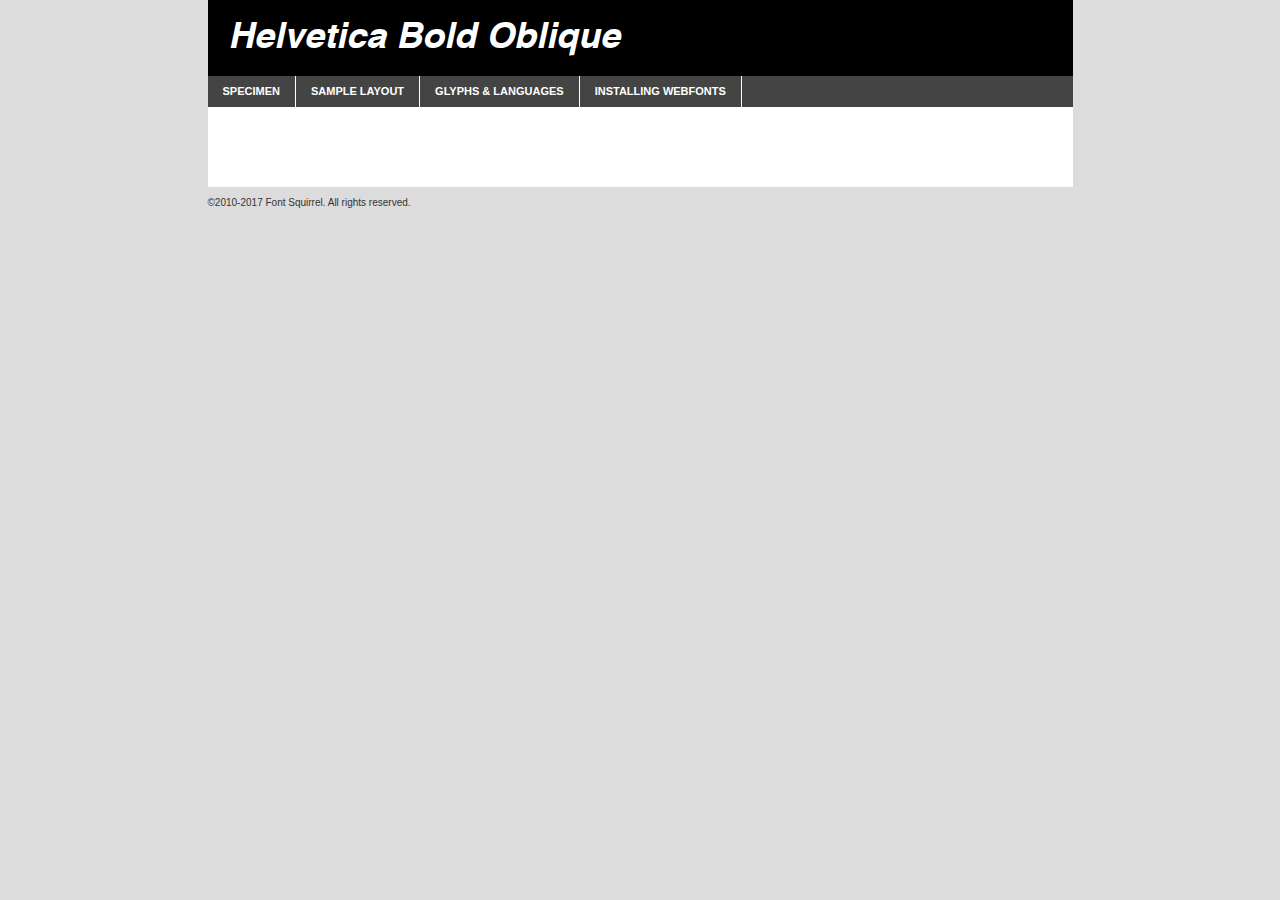
<file: assets/fonts/webfontkit-20210921-202735/helvetica-boldoblique-04-demo.html>
<!DOCTYPE html PUBLIC "-//W3C//DTD XHTML 1.0 Transitional//EN"
	"http://www.w3.org/TR/xhtml1/DTD/xhtml1-transitional.dtd">

<html xmlns="http://www.w3.org/1999/xhtml" xml:lang="en" lang="en">
<head>
	<meta http-equiv="Content-Type" content="text/html; charset=utf-8" />
	<script src="http://ajax.googleapis.com/ajax/libs/jquery/1.7.2/jquery.min.js" type="text/javascript" charset="utf-8"></script>
	<script type="text/javascript">
	(function($){$.fn.easyTabs=function(option){var param=jQuery.extend({fadeSpeed:"fast",defaultContent:1,activeClass:'active'},option);$(this).each(function(){var thisId="#"+this.id;if(param.defaultContent==''){param.defaultContent=1;}
	if(typeof param.defaultContent=="number")
	{var defaultTab=$(thisId+" .tabs li:eq("+(param.defaultContent-1)+") a").attr('href').substr(1);}else{var defaultTab=param.defaultContent;}
	$(thisId+" .tabs li a").each(function(){var tabToHide=$(this).attr('href').substr(1);$("#"+tabToHide).addClass('easytabs-tab-content');});hideAll();changeContent(defaultTab);function hideAll(){$(thisId+" .easytabs-tab-content").hide();}
	function changeContent(tabId){hideAll();$(thisId+" .tabs li").removeClass(param.activeClass);$(thisId+" .tabs li a[href=#"+tabId+"]").closest('li').addClass(param.activeClass);if(param.fadeSpeed!="none")
	{$(thisId+" #"+tabId).fadeIn(param.fadeSpeed);}else{$(thisId+" #"+tabId).show();}}
	$(thisId+" .tabs li").click(function(){var tabId=$(this).find('a').attr('href').substr(1);changeContent(tabId);return false;});});}})(jQuery);
	</script>
	<link rel="stylesheet" href="specimen_files/specimen_stylesheet.css" type="text/css" charset="utf-8" />
	<link rel="stylesheet" href="stylesheet.css" type="text/css" charset="utf-8" />

	<style type="text/css">
					body{
				font-family: 'helveticabold_oblique';
							}
		</style>

	<title>Helvetica Bold Oblique Specimen</title>
	
	
	<script type="text/javascript" charset="utf-8">
		$(document).ready(function() {
			$('#container').easyTabs({defaultContent:1});
		});
	</script>
</head>

<body>
<div id="container">
	<div id="header">
		Helvetica Bold Oblique	</div>
	<ul class="tabs">
		<li><a href="#specimen">Specimen</a></li>
		<li><a href="#layout">Sample Layout</a></li>
				<li><a href="#glyphs">Glyphs &amp; Languages</a></li>
		<li><a href="#installing">Installing Webfonts</a></li>
		
	</ul>
	
	<div id="main_content">

		
			<div id="specimen">
		
				<div class="section">
					<div class="grid12 firstcol">
						<div class="huge">AaBb</div>
					</div>
				</div>
		
				<div class="section">
					<div class="glyph_range">A&#x200B;B&#x200b;C&#x200b;D&#x200b;E&#x200b;F&#x200b;G&#x200b;H&#x200b;I&#x200b;J&#x200b;K&#x200b;L&#x200b;M&#x200b;N&#x200b;O&#x200b;P&#x200b;Q&#x200b;R&#x200b;S&#x200b;T&#x200b;U&#x200b;V&#x200b;W&#x200b;X&#x200b;Y&#x200b;Z&#x200b;a&#x200b;b&#x200b;c&#x200b;d&#x200b;e&#x200b;f&#x200b;g&#x200b;h&#x200b;i&#x200b;j&#x200b;k&#x200b;l&#x200b;m&#x200b;n&#x200b;o&#x200b;p&#x200b;q&#x200b;r&#x200b;s&#x200b;t&#x200b;u&#x200b;v&#x200b;w&#x200b;x&#x200b;y&#x200b;z&#x200b;1&#x200b;2&#x200b;3&#x200b;4&#x200b;5&#x200b;6&#x200b;7&#x200b;8&#x200b;9&#x200b;0&#x200b;&amp;&#x200b;.&#x200b;,&#x200b;?&#x200b;!&#x200b;&#64;&#x200b;(&#x200b;)&#x200b;#&#x200b;$&#x200b;%&#x200b;*&#x200b;+&#x200b;-&#x200b;=&#x200b;:&#x200b;;</div>
				</div>
				<div class="section">
					<div class="grid12 firstcol">
						<table class="sample_table">
							<tr><td>10</td><td class="size10">abcdefghijklmnopqrstuvwxyzABCDEFGHIJKLMNOPQRSTUVWXYZ0123456789abcdefghijklmnopqrstuvwxyzABCDEFGHIJKLMNOPQRSTUVWXYZ0123456789abcdefghijklmnopqrstuvwxyzABCDEFGHIJKLMNOPQRSTUVWXYZ</td></tr>
							<tr><td>11</td><td class="size11">abcdefghijklmnopqrstuvwxyzABCDEFGHIJKLMNOPQRSTUVWXYZ0123456789abcdefghijklmnopqrstuvwxyzABCDEFGHIJKLMNOPQRSTUVWXYZ0123456789abcdefghijklmnopqrstuvwxyzABCDEFGHIJKLMNOPQRSTUVWXYZ</td></tr>
							<tr><td>12</td><td class="size12">abcdefghijklmnopqrstuvwxyzABCDEFGHIJKLMNOPQRSTUVWXYZ0123456789abcdefghijklmnopqrstuvwxyzABCDEFGHIJKLMNOPQRSTUVWXYZ0123456789abcdefghijklmnopqrstuvwxyzABCDEFGHIJKLMNOPQRSTUVWXYZ</td></tr>
							<tr><td>13</td><td class="size13">abcdefghijklmnopqrstuvwxyzABCDEFGHIJKLMNOPQRSTUVWXYZ0123456789abcdefghijklmnopqrstuvwxyzABCDEFGHIJKLMNOPQRSTUVWXYZ0123456789abcdefghijklmnopqrstuvwxyzABCDEFGHIJKLMNOPQRSTUVWXYZ</td></tr>
							<tr><td>14</td><td class="size14">abcdefghijklmnopqrstuvwxyzABCDEFGHIJKLMNOPQRSTUVWXYZ0123456789abcdefghijklmnopqrstuvwxyzABCDEFGHIJKLMNOPQRSTUVWXYZ0123456789abcdefghijklmnopqrstuvwxyzABCDEFGHIJKLMNOPQRSTUVWXYZ</td></tr>
							<tr><td>16</td><td class="size16">abcdefghijklmnopqrstuvwxyzABCDEFGHIJKLMNOPQRSTUVWXYZ0123456789abcdefghijklmnopqrstuvwxyzABCDEFGHIJKLMNOPQRSTUVWXYZ</td></tr>
							<tr><td>18</td><td class="size18">abcdefghijklmnopqrstuvwxyzABCDEFGHIJKLMNOPQRSTUVWXYZ0123456789abcdefghijklmnopqrstuvwxyzABCDEFGHIJKLMNOPQRSTUVWXYZ</td></tr>
							<tr><td>20</td><td class="size20">abcdefghijklmnopqrstuvwxyzABCDEFGHIJKLMNOPQRSTUVWXYZ0123456789abcdefghijklmnopqrstuvwxyzABCDEFGHIJKLMNOPQRSTUVWXYZ</td></tr>
							<tr><td>24</td><td class="size24">abcdefghijklmnopqrstuvwxyzABCDEFGHIJKLMNOPQRSTUVWXYZ0123456789abcdefghijklmnopqrstuvwxyzABCDEFGHIJKLMNOPQRSTUVWXYZ</td></tr>
							<tr><td>30</td><td class="size30">abcdefghijklmnopqrstuvwxyzABCDEFGHIJKLMNOPQRSTUVWXYZ0123456789abcdefghijklmnopqrstuvwxyzABCDEFGHIJKLMNOPQRSTUVWXYZ</td></tr>
							<tr><td>36</td><td class="size36">abcdefghijklmnopqrstuvwxyzABCDEFGHIJKLMNOPQRSTUVWXYZ0123456789abcdefghijklmnopqrstuvwxyzABCDEFGHIJKLMNOPQRSTUVWXYZ</td></tr>
							<tr><td>48</td><td class="size48">abcdefghijklmnopqrstuvwxyzABCDEFGHIJKLMNOPQRSTUVWXYZ0123456789abcdefghijklmnopqrstuvwxyzABCDEFGHIJKLMNOPQRSTUVWXYZ</td></tr>
							<tr><td>60</td><td class="size60">abcdefghijklmnopqrstuvwxyzABCDEFGHIJKLMNOPQRSTUVWXYZ0123456789abcdefghijklmnopqrstuvwxyzABCDEFGHIJKLMNOPQRSTUVWXYZ</td></tr>
							<tr><td>72</td><td class="size72">abcdefghijklmnopqrstuvwxyzABCDEFGHIJKLMNOPQRSTUVWXYZ0123456789abcdefghijklmnopqrstuvwxyzABCDEFGHIJKLMNOPQRSTUVWXYZ</td></tr>
							<tr><td>90</td><td class="size90">abcdefghijklmnopqrstuvwxyzABCDEFGHIJKLMNOPQRSTUVWXYZ0123456789abcdefghijklmnopqrstuvwxyzABCDEFGHIJKLMNOPQRSTUVWXYZ</td></tr>
						</table>
				
					</div>
			
				</div>
		
		
		
								<div class="section" id="bodycomparison">


										<div id="xheight">
				<div class="fontbody">&#x25FC;&#x25FC;&#x25FC;&#x25FC;&#x25FC;&#x25FC;&#x25FC;&#x25FC;&#x25FC;&#x25FC;&#x25FC;&#x25FC;&#x25FC;&#x25FC;&#x25FC;&#x25FC;&#x25FC;&#x25FC;&#x25FC;&#x25FC;&#x25FC;&#x25FC;&#x25FC;&#x25FC;&#x25FC;&#x25FC;&#x25FC;&#x25FC;&#x25FC;&#x25FC;&#x25FC;&#x25FC;&#x25FC;&#x25FC;&#x25FC;&#x25FC;&#x25FC;&#x25FC;&#x25FC;&#x25FC;&#x25FC;&#x25FC;&#x25FC;&#x25FC;&#x25FC;&#x25FC;&#x25FC;&#x25FC;&#x25FC;&#x25FC;&#x25FC;&#x25FC;&#x25FC;&#x25FC;&#x25FC;&#x25FC;&#x25FC;&#x25FC;&#x25FC;&#x25FC;&#x25FC;&#x25FC;&#x25FC;&#x25FC;&#x25FC;&#x25FC;&#x25FC;&#x25FC;&#x25FC;&#x25FC;&#x25FC;&#x25FC;&#x25FC;&#x25FC;&#x25FC;&#x25FC;&#x25FC;&#x25FC;&#x25FC;&#x25FC;&#x25FC;&#x25FC;&#x25FC;&#x25FC;&#x25FC;&#x25FC;&#x25FC;&#x25FC;&#x25FC;&#x25FC;&#x25FC;&#x25FC;&#x25FC;&#x25FC;&#x25FC;&#x25FC;&#x25FC;&#x25FC;&#x25FC;body</div><div class="arialbody">body</div><div class="verdanabody">body</div><div class="georgiabody">body</div></div>
										<div class="fontbody" style="z-index:1">
											body<span>Helvetica Bold Oblique</span>
										</div>
										<div class="arialbody" style="z-index:1">
											body<span>Arial</span>
										</div>
										<div class="verdanabody" style="z-index:1">
											body<span>Verdana</span>
										</div>
										<div class="georgiabody" style="z-index:1">
											body<span>Georgia</span>
										</div>



								</div>
		
		
				<div class="section psample psample_row1" id="">
					
					<div class="grid2 firstcol">
						<p class="size10"><span>10.</span>Aenean lacinia bibendum nulla sed consectetur. Fusce dapibus, tellus ac cursus commodo, tortor mauris condimentum nibh, ut fermentum massa justo sit amet risus. Nullam id dolor id nibh ultricies vehicula ut id elit. Cum sociis natoque penatibus et magnis dis parturient montes, nascetur ridiculus mus. Nulla vitae elit libero, a pharetra augue.</p>
			
					</div>
					<div class="grid3">
						<p class="size11"><span>11.</span>Aenean lacinia bibendum nulla sed consectetur. Fusce dapibus, tellus ac cursus commodo, tortor mauris condimentum nibh, ut fermentum massa justo sit amet risus. Nullam id dolor id nibh ultricies vehicula ut id elit. Cum sociis natoque penatibus et magnis dis parturient montes, nascetur ridiculus mus. Nulla vitae elit libero, a pharetra augue.</p>
			
					</div>
					<div class="grid3">
						<p class="size12"><span>12.</span>Aenean lacinia bibendum nulla sed consectetur. Fusce dapibus, tellus ac cursus commodo, tortor mauris condimentum nibh, ut fermentum massa justo sit amet risus. Nullam id dolor id nibh ultricies vehicula ut id elit. Cum sociis natoque penatibus et magnis dis parturient montes, nascetur ridiculus mus. Nulla vitae elit libero, a pharetra augue.</p>
			
					</div>
					<div class="grid4">
						<p class="size13"><span>13.</span>Aenean lacinia bibendum nulla sed consectetur. Fusce dapibus, tellus ac cursus commodo, tortor mauris condimentum nibh, ut fermentum massa justo sit amet risus. Nullam id dolor id nibh ultricies vehicula ut id elit. Cum sociis natoque penatibus et magnis dis parturient montes, nascetur ridiculus mus. Nulla vitae elit libero, a pharetra augue.</p>
			
					</div>
					<div class="white_blend"></div>
					
				</div>
				<div class="section psample psample_row2" id="">
					<div class="grid3 firstcol">
						<p class="size14"><span>14.</span>Aenean lacinia bibendum nulla sed consectetur. Fusce dapibus, tellus ac cursus commodo, tortor mauris condimentum nibh, ut fermentum massa justo sit amet risus. Nullam id dolor id nibh ultricies vehicula ut id elit. Cum sociis natoque penatibus et magnis dis parturient montes, nascetur ridiculus mus. Nulla vitae elit libero, a pharetra augue.</p>
			
					</div>
					<div class="grid4">
						<p class="size16"><span>16.</span>Aenean lacinia bibendum nulla sed consectetur. Fusce dapibus, tellus ac cursus commodo, tortor mauris condimentum nibh, ut fermentum massa justo sit amet risus. Nullam id dolor id nibh ultricies vehicula ut id elit. Cum sociis natoque penatibus et magnis dis parturient montes, nascetur ridiculus mus. Nulla vitae elit libero, a pharetra augue.</p>
			
					</div>
					<div class="grid5">
						<p class="size18"><span>18.</span>Aenean lacinia bibendum nulla sed consectetur. Fusce dapibus, tellus ac cursus commodo, tortor mauris condimentum nibh, ut fermentum massa justo sit amet risus. Nullam id dolor id nibh ultricies vehicula ut id elit. Cum sociis natoque penatibus et magnis dis parturient montes, nascetur ridiculus mus. Nulla vitae elit libero, a pharetra augue.</p>
			
					</div>

					<div class="white_blend"></div>

				</div>
				
				<div class="section psample psample_row3" id="">
					<div class="grid5 firstcol">
						<p class="size20"><span>20.</span>Aenean lacinia bibendum nulla sed consectetur. Fusce dapibus, tellus ac cursus commodo, tortor mauris condimentum nibh, ut fermentum massa justo sit amet risus. Nullam id dolor id nibh ultricies vehicula ut id elit. Cum sociis natoque penatibus et magnis dis parturient montes, nascetur ridiculus mus. Nulla vitae elit libero, a pharetra augue.</p>
					</div>
					<div class="grid7">
						<p class="size24"><span>24.</span>Aenean lacinia bibendum nulla sed consectetur. Fusce dapibus, tellus ac cursus commodo, tortor mauris condimentum nibh, ut fermentum massa justo sit amet risus. Nullam id dolor id nibh ultricies vehicula ut id elit. Cum sociis natoque penatibus et magnis dis parturient montes, nascetur ridiculus mus. Nulla vitae elit libero, a pharetra augue.</p>
					</div>
					
					<div class="white_blend"></div>
					
				</div>
				
				<div class="section psample psample_row4" id="">
					<div class="grid12 firstcol">
						<p class="size30"><span>30.</span>Aenean lacinia bibendum nulla sed consectetur. Fusce dapibus, tellus ac cursus commodo, tortor mauris condimentum nibh, ut fermentum massa justo sit amet risus. Nullam id dolor id nibh ultricies vehicula ut id elit. Cum sociis natoque penatibus et magnis dis parturient montes, nascetur ridiculus mus. Nulla vitae elit libero, a pharetra augue.</p>
					</div>
					<div class="white_blend"></div>
					
				</div>
				
				
				
				<div class="section psample psample_row1 fullreverse">
					<div class="grid2 firstcol">
						<p class="size10"><span>10.</span>Aenean lacinia bibendum nulla sed consectetur. Fusce dapibus, tellus ac cursus commodo, tortor mauris condimentum nibh, ut fermentum massa justo sit amet risus. Nullam id dolor id nibh ultricies vehicula ut id elit. Cum sociis natoque penatibus et magnis dis parturient montes, nascetur ridiculus mus. Nulla vitae elit libero, a pharetra augue.</p>
			
					</div>
					<div class="grid3">
						<p class="size11"><span>11.</span>Aenean lacinia bibendum nulla sed consectetur. Fusce dapibus, tellus ac cursus commodo, tortor mauris condimentum nibh, ut fermentum massa justo sit amet risus. Nullam id dolor id nibh ultricies vehicula ut id elit. Cum sociis natoque penatibus et magnis dis parturient montes, nascetur ridiculus mus. Nulla vitae elit libero, a pharetra augue.</p>
			
					</div>
					<div class="grid3">
						<p class="size12"><span>12.</span>Aenean lacinia bibendum nulla sed consectetur. Fusce dapibus, tellus ac cursus commodo, tortor mauris condimentum nibh, ut fermentum massa justo sit amet risus. Nullam id dolor id nibh ultricies vehicula ut id elit. Cum sociis natoque penatibus et magnis dis parturient montes, nascetur ridiculus mus. Nulla vitae elit libero, a pharetra augue.</p>
			
					</div>
					<div class="grid4">
						<p class="size13"><span>13.</span>Aenean lacinia bibendum nulla sed consectetur. Fusce dapibus, tellus ac cursus commodo, tortor mauris condimentum nibh, ut fermentum massa justo sit amet risus. Nullam id dolor id nibh ultricies vehicula ut id elit. Cum sociis natoque penatibus et magnis dis parturient montes, nascetur ridiculus mus. Nulla vitae elit libero, a pharetra augue.</p>
			
					</div>
					<div class="black_blend"></div>
					
				</div>
				
				<div class="section psample psample_row2 fullreverse">
					<div class="grid3 firstcol">
						<p class="size14"><span>14.</span>Aenean lacinia bibendum nulla sed consectetur. Fusce dapibus, tellus ac cursus commodo, tortor mauris condimentum nibh, ut fermentum massa justo sit amet risus. Nullam id dolor id nibh ultricies vehicula ut id elit. Cum sociis natoque penatibus et magnis dis parturient montes, nascetur ridiculus mus. Nulla vitae elit libero, a pharetra augue.</p>
			
					</div>
					<div class="grid4">
						<p class="size16"><span>16.</span>Aenean lacinia bibendum nulla sed consectetur. Fusce dapibus, tellus ac cursus commodo, tortor mauris condimentum nibh, ut fermentum massa justo sit amet risus. Nullam id dolor id nibh ultricies vehicula ut id elit. Cum sociis natoque penatibus et magnis dis parturient montes, nascetur ridiculus mus. Nulla vitae elit libero, a pharetra augue.</p>
			
					</div>
					<div class="grid5">
						<p class="size18"><span>18.</span>Aenean lacinia bibendum nulla sed consectetur. Fusce dapibus, tellus ac cursus commodo, tortor mauris condimentum nibh, ut fermentum massa justo sit amet risus. Nullam id dolor id nibh ultricies vehicula ut id elit. Cum sociis natoque penatibus et magnis dis parturient montes, nascetur ridiculus mus. Nulla vitae elit libero, a pharetra augue.</p>
			
					</div>
					<div class="black_blend"></div>

				</div>
				
				<div class="section psample fullreverse psample_row3" id="">
					<div class="grid5 firstcol">
						<p class="size20"><span>20.</span>Aenean lacinia bibendum nulla sed consectetur. Fusce dapibus, tellus ac cursus commodo, tortor mauris condimentum nibh, ut fermentum massa justo sit amet risus. Nullam id dolor id nibh ultricies vehicula ut id elit. Cum sociis natoque penatibus et magnis dis parturient montes, nascetur ridiculus mus. Nulla vitae elit libero, a pharetra augue.</p>
					</div>
					<div class="grid7">
						<p class="size24"><span>24.</span>Aenean lacinia bibendum nulla sed consectetur. Fusce dapibus, tellus ac cursus commodo, tortor mauris condimentum nibh, ut fermentum massa justo sit amet risus. Nullam id dolor id nibh ultricies vehicula ut id elit. Cum sociis natoque penatibus et magnis dis parturient montes, nascetur ridiculus mus. Nulla vitae elit libero, a pharetra augue.</p>
					</div>
					
					<div class="black_blend"></div>
					
				</div>
				
				<div class="section psample fullreverse psample_row4" id="" style="border-bottom: 20px #000 solid;">
					<div class="grid12 firstcol">
						<p class="size30"><span>30.</span>Aenean lacinia bibendum nulla sed consectetur. Fusce dapibus, tellus ac cursus commodo, tortor mauris condimentum nibh, ut fermentum massa justo sit amet risus. Nullam id dolor id nibh ultricies vehicula ut id elit. Cum sociis natoque penatibus et magnis dis parturient montes, nascetur ridiculus mus. Nulla vitae elit libero, a pharetra augue.</p>
					</div>
					<div class="black_blend"></div>
					
				</div>
				
				
				
				
			</div>
			
			<div id="layout">
				
				<div class="section">
					
					<div class="grid12 firstcol">
						<h1>Lorem Ipsum Dolor</h1>
						<h2>Etiam porta sem malesuada magna mollis euismod</h2>
						
						<p class="byline">By <a href="#link">Aenean Lacinia</a></p>
					</div>
				</div>
				<div class="section">
					<div class="grid8 firstcol">
						<p class="large">Donec sed odio dui. Morbi leo risus, porta ac consectetur ac, vestibulum at eros. Fusce dapibus, tellus ac cursus commodo, tortor mauris condimentum nibh, ut fermentum massa justo sit amet risus. </p>

						
						<h3>Pellentesque ornare sem</h3>

						<p>Maecenas sed diam eget risus varius blandit sit amet non magna. Maecenas faucibus mollis interdum. Donec ullamcorper nulla non metus auctor fringilla. Nullam id dolor id nibh ultricies vehicula ut id elit. Nullam id dolor id nibh ultricies vehicula ut id elit. </p>

						<p>Aenean eu leo quam. Pellentesque ornare sem lacinia quam venenatis vestibulum. Lorem ipsum dolor sit amet, consectetur adipiscing elit. Cum sociis natoque penatibus et magnis dis parturient montes, nascetur ridiculus mus. </p>

						<p>Nulla vitae elit libero, a pharetra augue. Praesent commodo cursus magna, vel scelerisque nisl consectetur et. Aenean lacinia bibendum nulla sed consectetur. </p>

						<p>Nullam quis risus eget urna mollis ornare vel eu leo. Nullam quis risus eget urna mollis ornare vel eu leo. Maecenas sed diam eget risus varius blandit sit amet non magna. Donec ullamcorper nulla non metus auctor fringilla. </p>

						<h3>Cras mattis consectetur</h3>

						<p>Aenean eu leo quam. Pellentesque ornare sem lacinia quam venenatis vestibulum. Aenean lacinia bibendum nulla sed consectetur. Integer posuere erat a ante venenatis dapibus posuere velit aliquet. Cras mattis consectetur purus sit amet fermentum. </p>

						<p>Nullam id dolor id nibh ultricies vehicula ut id elit. Nullam quis risus eget urna mollis ornare vel eu leo. Cras mattis consectetur purus sit amet fermentum.</p>
					</div>
					
					<div class="grid4 sidebar">
						
						<div class="box reverse">
							<p class="last">Nullam quis risus eget urna mollis ornare vel eu leo. Donec ullamcorper nulla non metus auctor fringilla. Cras mattis consectetur purus sit amet fermentum. Sed posuere consectetur est at lobortis. Lorem ipsum dolor sit amet, consectetur adipiscing elit. </p>
						</div>
						
						<p class="caption">Maecenas sed diam eget risus varius.</p>

						<p>Vestibulum id ligula porta felis euismod semper. Integer posuere erat a ante venenatis dapibus posuere velit aliquet. Vestibulum id ligula porta felis euismod semper. Sed posuere consectetur est at lobortis. Maecenas sed diam eget risus varius blandit sit amet non magna. Fusce dapibus, tellus ac cursus commodo, tortor mauris condimentum nibh, ut fermentum massa justo sit amet risus. </p>

					

						<p>Duis mollis, est non commodo luctus, nisi erat porttitor ligula, eget lacinia odio sem nec elit. Aenean lacinia bibendum nulla sed consectetur. Vivamus sagittis lacus vel augue laoreet rutrum faucibus dolor auctor. Aenean lacinia bibendum nulla sed consectetur. Nullam quis risus eget urna mollis ornare vel eu leo. </p>

						<p>Praesent commodo cursus magna, vel scelerisque nisl consectetur et. Donec ullamcorper nulla non metus auctor fringilla. Maecenas faucibus mollis interdum. Fusce dapibus, tellus ac cursus commodo, tortor mauris condimentum nibh, ut fermentum massa justo sit amet risus. </p>

					</div>
				</div>
				
			</div>


			



		<div id="glyphs">
			<div class="section">
				<div class="grid12 firstcol">
			
				<h1>Language Support</h1>
				<p>The subset of Helvetica Bold Oblique in this kit supports the following languages:<br />
			
					Albanian, Basque, Breton, Chamorro, Danish, Dutch, English, Faroese, Finnish, French, Frisian, Galician, German, Icelandic, Italian, Malagasy, Norwegian, Portuguese, Spanish, Alsatian, Aragonese, Arapaho, Arrernte, Asturian, Aymara, Bislama, Cebuano, Corsican, Fijian, French_creole, Genoese, Gilbertese, Greenlandic, Haitian_creole, Hiligaynon, Hmong, Hopi, Ibanag, Iloko_ilokano, Indonesian, Interglossa_glosa, Interlingua, Irish_gaelic, Jerriais, Lojban, Lombard, Luxembourgeois, Manx, Mohawk, Norfolk_pitcairnese, Occitan, Oromo, Pangasinan, Papiamento, Piedmontese, Potawatomi, Rhaeto-romance, Romansh, Rotokas, Sami_lule, Samoan, Sardinian, Scots_gaelic, Seychelles_creole, Shona, Sicilian, Somali, Southern_ndebele, Swahili, Swati_swazi, Tagalog_filipino_pilipino, Tetum, Tok_pisin, Uyghur_latinized, Volapuk, Walloon, Warlpiri, Xhosa, Yapese, Zulu, Latinbasic, Ubasic, Demo				</p>
				<h1>Glyph Chart</h1>
				<p>The subset of Helvetica Bold Oblique in this kit includes all the glyphs listed below. Unicode entities are included above each glyph to help you insert individual characters into your layout.</p>
				<div id="glyph_chart">
			
																				 <div><p>&amp;#8;</p>&#8;</div>
																				 <div><p>&amp;#8;</p>&#8;</div>
																				 <div><p>&amp;#9;</p>&#9;</div>
																				 <div><p>&amp;#9;</p>&#9;</div>
																				 <div><p>&amp;#9;</p>&#9;</div>
																				 <div><p>&amp;#8;</p>&#8;</div>
																				 <div><p>&amp;#32;</p>&#32;</div>
																				 <div><p>&amp;#33;</p>&#33;</div>
																				 <div><p>&amp;#34;</p>&#34;</div>
																				 <div><p>&amp;#35;</p>&#35;</div>
																				 <div><p>&amp;#36;</p>&#36;</div>
																				 <div><p>&amp;#37;</p>&#37;</div>
																				 <div><p>&amp;#38;</p>&#38;</div>
																				 <div><p>&amp;#39;</p>&#39;</div>
																				 <div><p>&amp;#40;</p>&#40;</div>
																				 <div><p>&amp;#41;</p>&#41;</div>
																				 <div><p>&amp;#42;</p>&#42;</div>
																				 <div><p>&amp;#43;</p>&#43;</div>
																				 <div><p>&amp;#44;</p>&#44;</div>
																				 <div><p>&amp;#45;</p>&#45;</div>
																				 <div><p>&amp;#46;</p>&#46;</div>
																				 <div><p>&amp;#47;</p>&#47;</div>
																				 <div><p>&amp;#48;</p>&#48;</div>
																				 <div><p>&amp;#49;</p>&#49;</div>
																				 <div><p>&amp;#50;</p>&#50;</div>
																				 <div><p>&amp;#51;</p>&#51;</div>
																				 <div><p>&amp;#52;</p>&#52;</div>
																				 <div><p>&amp;#53;</p>&#53;</div>
																				 <div><p>&amp;#54;</p>&#54;</div>
																				 <div><p>&amp;#55;</p>&#55;</div>
																				 <div><p>&amp;#56;</p>&#56;</div>
																				 <div><p>&amp;#57;</p>&#57;</div>
																				 <div><p>&amp;#58;</p>&#58;</div>
																				 <div><p>&amp;#59;</p>&#59;</div>
																				 <div><p>&amp;#60;</p>&#60;</div>
																				 <div><p>&amp;#61;</p>&#61;</div>
																				 <div><p>&amp;#62;</p>&#62;</div>
																				 <div><p>&amp;#63;</p>&#63;</div>
																				 <div><p>&amp;#64;</p>&#64;</div>
																				 <div><p>&amp;#65;</p>&#65;</div>
																				 <div><p>&amp;#66;</p>&#66;</div>
																				 <div><p>&amp;#67;</p>&#67;</div>
																				 <div><p>&amp;#68;</p>&#68;</div>
																				 <div><p>&amp;#69;</p>&#69;</div>
																				 <div><p>&amp;#70;</p>&#70;</div>
																				 <div><p>&amp;#71;</p>&#71;</div>
																				 <div><p>&amp;#72;</p>&#72;</div>
																				 <div><p>&amp;#73;</p>&#73;</div>
																				 <div><p>&amp;#74;</p>&#74;</div>
																				 <div><p>&amp;#75;</p>&#75;</div>
																				 <div><p>&amp;#76;</p>&#76;</div>
																				 <div><p>&amp;#77;</p>&#77;</div>
																				 <div><p>&amp;#78;</p>&#78;</div>
																				 <div><p>&amp;#79;</p>&#79;</div>
																				 <div><p>&amp;#80;</p>&#80;</div>
																				 <div><p>&amp;#81;</p>&#81;</div>
																				 <div><p>&amp;#82;</p>&#82;</div>
																				 <div><p>&amp;#83;</p>&#83;</div>
																				 <div><p>&amp;#84;</p>&#84;</div>
																				 <div><p>&amp;#85;</p>&#85;</div>
																				 <div><p>&amp;#86;</p>&#86;</div>
																				 <div><p>&amp;#87;</p>&#87;</div>
																				 <div><p>&amp;#88;</p>&#88;</div>
																				 <div><p>&amp;#89;</p>&#89;</div>
																				 <div><p>&amp;#90;</p>&#90;</div>
																				 <div><p>&amp;#91;</p>&#91;</div>
																				 <div><p>&amp;#92;</p>&#92;</div>
																				 <div><p>&amp;#93;</p>&#93;</div>
																				 <div><p>&amp;#94;</p>&#94;</div>
																				 <div><p>&amp;#95;</p>&#95;</div>
																				 <div><p>&amp;#96;</p>&#96;</div>
																				 <div><p>&amp;#97;</p>&#97;</div>
																				 <div><p>&amp;#98;</p>&#98;</div>
																				 <div><p>&amp;#99;</p>&#99;</div>
																				 <div><p>&amp;#100;</p>&#100;</div>
																				 <div><p>&amp;#101;</p>&#101;</div>
																				 <div><p>&amp;#102;</p>&#102;</div>
																				 <div><p>&amp;#103;</p>&#103;</div>
																				 <div><p>&amp;#104;</p>&#104;</div>
																				 <div><p>&amp;#105;</p>&#105;</div>
																				 <div><p>&amp;#106;</p>&#106;</div>
																				 <div><p>&amp;#107;</p>&#107;</div>
																				 <div><p>&amp;#108;</p>&#108;</div>
																				 <div><p>&amp;#109;</p>&#109;</div>
																				 <div><p>&amp;#110;</p>&#110;</div>
																				 <div><p>&amp;#111;</p>&#111;</div>
																				 <div><p>&amp;#112;</p>&#112;</div>
																				 <div><p>&amp;#113;</p>&#113;</div>
																				 <div><p>&amp;#114;</p>&#114;</div>
																				 <div><p>&amp;#115;</p>&#115;</div>
																				 <div><p>&amp;#116;</p>&#116;</div>
																				 <div><p>&amp;#117;</p>&#117;</div>
																				 <div><p>&amp;#118;</p>&#118;</div>
																				 <div><p>&amp;#119;</p>&#119;</div>
																				 <div><p>&amp;#120;</p>&#120;</div>
																				 <div><p>&amp;#121;</p>&#121;</div>
																				 <div><p>&amp;#122;</p>&#122;</div>
																				 <div><p>&amp;#123;</p>&#123;</div>
																				 <div><p>&amp;#124;</p>&#124;</div>
																				 <div><p>&amp;#125;</p>&#125;</div>
																				 <div><p>&amp;#126;</p>&#126;</div>
																				 <div><p>&amp;#160;</p>&#160;</div>
																				 <div><p>&amp;#161;</p>&#161;</div>
																				 <div><p>&amp;#162;</p>&#162;</div>
																				 <div><p>&amp;#163;</p>&#163;</div>
																				 <div><p>&amp;#164;</p>&#164;</div>
																				 <div><p>&amp;#165;</p>&#165;</div>
																				 <div><p>&amp;#166;</p>&#166;</div>
																				 <div><p>&amp;#167;</p>&#167;</div>
																				 <div><p>&amp;#168;</p>&#168;</div>
																				 <div><p>&amp;#169;</p>&#169;</div>
																				 <div><p>&amp;#170;</p>&#170;</div>
																				 <div><p>&amp;#171;</p>&#171;</div>
																				 <div><p>&amp;#172;</p>&#172;</div>
																				 <div><p>&amp;#173;</p>&#173;</div>
																				 <div><p>&amp;#174;</p>&#174;</div>
																				 <div><p>&amp;#175;</p>&#175;</div>
																				 <div><p>&amp;#176;</p>&#176;</div>
																				 <div><p>&amp;#177;</p>&#177;</div>
																				 <div><p>&amp;#178;</p>&#178;</div>
																				 <div><p>&amp;#179;</p>&#179;</div>
																				 <div><p>&amp;#180;</p>&#180;</div>
																				 <div><p>&amp;#181;</p>&#181;</div>
																				 <div><p>&amp;#182;</p>&#182;</div>
																				 <div><p>&amp;#183;</p>&#183;</div>
																				 <div><p>&amp;#184;</p>&#184;</div>
																				 <div><p>&amp;#185;</p>&#185;</div>
																				 <div><p>&amp;#186;</p>&#186;</div>
																				 <div><p>&amp;#187;</p>&#187;</div>
																				 <div><p>&amp;#188;</p>&#188;</div>
																				 <div><p>&amp;#189;</p>&#189;</div>
																				 <div><p>&amp;#190;</p>&#190;</div>
																				 <div><p>&amp;#191;</p>&#191;</div>
																				 <div><p>&amp;#192;</p>&#192;</div>
																				 <div><p>&amp;#193;</p>&#193;</div>
																				 <div><p>&amp;#194;</p>&#194;</div>
																				 <div><p>&amp;#195;</p>&#195;</div>
																				 <div><p>&amp;#196;</p>&#196;</div>
																				 <div><p>&amp;#197;</p>&#197;</div>
																				 <div><p>&amp;#198;</p>&#198;</div>
																				 <div><p>&amp;#199;</p>&#199;</div>
																				 <div><p>&amp;#200;</p>&#200;</div>
																				 <div><p>&amp;#201;</p>&#201;</div>
																				 <div><p>&amp;#202;</p>&#202;</div>
																				 <div><p>&amp;#203;</p>&#203;</div>
																				 <div><p>&amp;#204;</p>&#204;</div>
																				 <div><p>&amp;#205;</p>&#205;</div>
																				 <div><p>&amp;#206;</p>&#206;</div>
																				 <div><p>&amp;#207;</p>&#207;</div>
																				 <div><p>&amp;#208;</p>&#208;</div>
																				 <div><p>&amp;#209;</p>&#209;</div>
																				 <div><p>&amp;#210;</p>&#210;</div>
																				 <div><p>&amp;#211;</p>&#211;</div>
																				 <div><p>&amp;#212;</p>&#212;</div>
																				 <div><p>&amp;#213;</p>&#213;</div>
																				 <div><p>&amp;#214;</p>&#214;</div>
																				 <div><p>&amp;#215;</p>&#215;</div>
																				 <div><p>&amp;#216;</p>&#216;</div>
																				 <div><p>&amp;#217;</p>&#217;</div>
																				 <div><p>&amp;#218;</p>&#218;</div>
																				 <div><p>&amp;#219;</p>&#219;</div>
																				 <div><p>&amp;#220;</p>&#220;</div>
																				 <div><p>&amp;#221;</p>&#221;</div>
																				 <div><p>&amp;#222;</p>&#222;</div>
																				 <div><p>&amp;#223;</p>&#223;</div>
																				 <div><p>&amp;#224;</p>&#224;</div>
																				 <div><p>&amp;#225;</p>&#225;</div>
																				 <div><p>&amp;#226;</p>&#226;</div>
																				 <div><p>&amp;#227;</p>&#227;</div>
																				 <div><p>&amp;#228;</p>&#228;</div>
																				 <div><p>&amp;#229;</p>&#229;</div>
																				 <div><p>&amp;#230;</p>&#230;</div>
																				 <div><p>&amp;#231;</p>&#231;</div>
																				 <div><p>&amp;#232;</p>&#232;</div>
																				 <div><p>&amp;#233;</p>&#233;</div>
																				 <div><p>&amp;#234;</p>&#234;</div>
																				 <div><p>&amp;#235;</p>&#235;</div>
																				 <div><p>&amp;#236;</p>&#236;</div>
																				 <div><p>&amp;#237;</p>&#237;</div>
																				 <div><p>&amp;#238;</p>&#238;</div>
																				 <div><p>&amp;#239;</p>&#239;</div>
																				 <div><p>&amp;#240;</p>&#240;</div>
																				 <div><p>&amp;#241;</p>&#241;</div>
																				 <div><p>&amp;#242;</p>&#242;</div>
																				 <div><p>&amp;#243;</p>&#243;</div>
																				 <div><p>&amp;#244;</p>&#244;</div>
																				 <div><p>&amp;#245;</p>&#245;</div>
																				 <div><p>&amp;#246;</p>&#246;</div>
																				 <div><p>&amp;#247;</p>&#247;</div>
																				 <div><p>&amp;#248;</p>&#248;</div>
																				 <div><p>&amp;#249;</p>&#249;</div>
																				 <div><p>&amp;#250;</p>&#250;</div>
																				 <div><p>&amp;#251;</p>&#251;</div>
																				 <div><p>&amp;#252;</p>&#252;</div>
																				 <div><p>&amp;#253;</p>&#253;</div>
																				 <div><p>&amp;#254;</p>&#254;</div>
																				 <div><p>&amp;#255;</p>&#255;</div>
																				 <div><p>&amp;#338;</p>&#338;</div>
																				 <div><p>&amp;#339;</p>&#339;</div>
																				 <div><p>&amp;#376;</p>&#376;</div>
																				 <div><p>&amp;#710;</p>&#710;</div>
																				 <div><p>&amp;#732;</p>&#732;</div>
																				 <div><p>&amp;#8192;</p>&#8192;</div>
																				 <div><p>&amp;#8193;</p>&#8193;</div>
																				 <div><p>&amp;#8194;</p>&#8194;</div>
																				 <div><p>&amp;#8195;</p>&#8195;</div>
																				 <div><p>&amp;#8196;</p>&#8196;</div>
																				 <div><p>&amp;#8197;</p>&#8197;</div>
																				 <div><p>&amp;#8198;</p>&#8198;</div>
																				 <div><p>&amp;#8199;</p>&#8199;</div>
																				 <div><p>&amp;#8200;</p>&#8200;</div>
																				 <div><p>&amp;#8201;</p>&#8201;</div>
																				 <div><p>&amp;#8202;</p>&#8202;</div>
																				 <div><p>&amp;#8208;</p>&#8208;</div>
																				 <div><p>&amp;#8209;</p>&#8209;</div>
																				 <div><p>&amp;#8210;</p>&#8210;</div>
																				 <div><p>&amp;#8211;</p>&#8211;</div>
																				 <div><p>&amp;#8212;</p>&#8212;</div>
																				 <div><p>&amp;#8216;</p>&#8216;</div>
																				 <div><p>&amp;#8217;</p>&#8217;</div>
																				 <div><p>&amp;#8218;</p>&#8218;</div>
																				 <div><p>&amp;#8220;</p>&#8220;</div>
																				 <div><p>&amp;#8221;</p>&#8221;</div>
																				 <div><p>&amp;#8222;</p>&#8222;</div>
																				 <div><p>&amp;#8226;</p>&#8226;</div>
																				 <div><p>&amp;#8230;</p>&#8230;</div>
																				 <div><p>&amp;#8239;</p>&#8239;</div>
																				 <div><p>&amp;#8249;</p>&#8249;</div>
																				 <div><p>&amp;#8250;</p>&#8250;</div>
																				 <div><p>&amp;#8287;</p>&#8287;</div>
																				 <div><p>&amp;#8364;</p>&#8364;</div>
																				 <div><p>&amp;#8482;</p>&#8482;</div>
																				 <div><p>&amp;#64257;</p>&#64257;</div>
																				 <div><p>&amp;#64258;</p>&#64258;</div>
																																																</div>	
				</div>
		
		
			</div>
		</div>
		
		
		<div id="specs">
			
		</div>
	
		<div id="installing">
			<div class="section">
				<div class="grid7 firstcol">
					<h1>Installing Webfonts</h1>
					
					<p>Webfonts are supported by all major browser platforms but not all in the same way. There are currently four different font formats that must be included in order to target all browsers. This includes TTF, WOFF, EOT and SVG.</p>
					
					<h2>1. Upload your webfonts</h2>
					<p>You must upload your webfont kit to your website. They should be in or near the same directory as your CSS files.</p>
					
					<h2>2. Include the webfont stylesheet</h2>
					<p>A special CSS @font-face declaration helps the various browsers select the appropriate font it needs without causing you a bunch of headaches. Learn more about this syntax by reading the <a href="https://www.fontspring.com/blog/further-hardening-of-the-bulletproof-syntax">Fontspring blog post</a> about it. The code for it is as follows:</p>


<code>
@font-face{ 
	font-family: 'MyWebFont';
	src: url('WebFont.eot');
	src: url('WebFont.eot?#iefix') format('embedded-opentype'),
	     url('WebFont.woff') format('woff'),
	     url('WebFont.ttf') format('truetype'),
	     url('WebFont.svg#webfont') format('svg');
}
</code>

	<p>We've already gone ahead and generated the code for you. All you have to do is link to the stylesheet in your HTML, like this:</p>
	<code>&lt;link rel=&quot;stylesheet&quot; href=&quot;stylesheet.css&quot; type=&quot;text/css&quot; charset=&quot;utf-8&quot; /&gt;</code>

					<h2>3. Modify your own stylesheet</h2>
					<p>To take advantage of your new fonts, you must tell your stylesheet to use them. Look at the original @font-face declaration above and find the property called "font-family." The name linked there will be what you use to reference the font. Prepend that webfont name to the font stack in the "font-family" property, inside the selector you want to change. For example:</p>
<code>p { font-family: 'WebFont', Arial, sans-serif; }</code>

<h2>4. Test</h2>
<p>Getting webfonts to work cross-browser <em>can</em> be tricky. Use the information in the sidebar to help you if you find that fonts aren't loading in a particular browser.</p>
				</div>
				
				<div class="grid5 sidebar">
					<div class="box">
						<h2>Troubleshooting<br />Font-Face Problems</h2>
						<p>Having trouble getting your webfonts to load in your new website? Here are some tips to sort out what might be the problem.</p>

						<h3>Fonts not showing in any browser</h3>

						<p>This sounds like you need to work on the plumbing. You either did not upload the fonts to the correct directory, or you did not link the fonts properly in the CSS. If you've confirmed that all this is correct and you still have a problem, take a look at your .htaccess file and see if requests are getting intercepted.</p>

						<h3>Fonts not loading in iPhone or iPad</h3>

						<p>The most common problem here is that you are serving the fonts from an IIS server. IIS refuses to serve files that have unknown MIME types. If that is the case, you must set the MIME type for SVG to "image/svg+xml" in the server settings. Follow these instructions from Microsoft if you need help.</p>

						<h3>Fonts not loading in Firefox</h3>

						<p>The primary reason for this failure? You are still using a version Firefox older than 3.5. So upgrade already! If that isn't it, then you are very likely serving fonts from a different domain. Firefox requires that all font assets be served from the same domain. Lastly it is possible that you need to add WOFF to your list of MIME types (if you are serving via IIS.)</p>

						<h3>Fonts not loading in IE</h3>

						<p>Are you looking at Internet Explorer on an actual Windows machine or are you cheating by using a service like Adobe BrowserLab? Many of these screenshot services do not render @font-face for IE. Best to test it on a real machine.</p>

						<h3>Fonts not loading in IE9</h3>

						<p>IE9, like Firefox, requires that fonts be served from the same domain as the website. Make sure that is the case.</p>
					</div>
				</div>
			</div>
			
		</div>
	
	</div>
	<div id="footer">
		<p>&copy;2010-2017 Font Squirrel. All rights reserved.</p>
	</div>
</div>
</body>
</html>
</file>
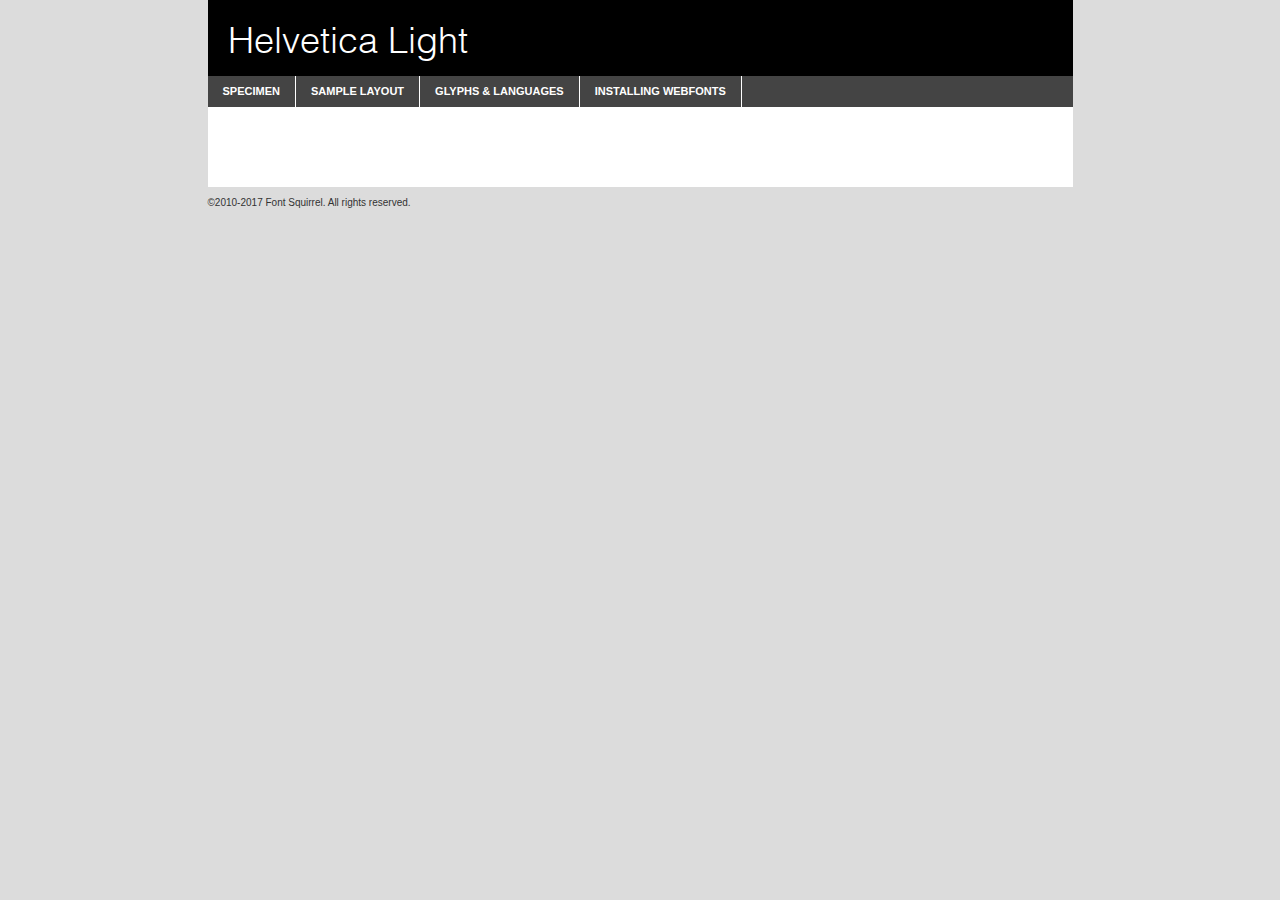
<file: assets/fonts/webfontkit-20210921-202735/helvetica-light-05-demo.html>
<!DOCTYPE html PUBLIC "-//W3C//DTD XHTML 1.0 Transitional//EN"
	"http://www.w3.org/TR/xhtml1/DTD/xhtml1-transitional.dtd">

<html xmlns="http://www.w3.org/1999/xhtml" xml:lang="en" lang="en">
<head>
	<meta http-equiv="Content-Type" content="text/html; charset=utf-8" />
	<script src="http://ajax.googleapis.com/ajax/libs/jquery/1.7.2/jquery.min.js" type="text/javascript" charset="utf-8"></script>
	<script type="text/javascript">
	(function($){$.fn.easyTabs=function(option){var param=jQuery.extend({fadeSpeed:"fast",defaultContent:1,activeClass:'active'},option);$(this).each(function(){var thisId="#"+this.id;if(param.defaultContent==''){param.defaultContent=1;}
	if(typeof param.defaultContent=="number")
	{var defaultTab=$(thisId+" .tabs li:eq("+(param.defaultContent-1)+") a").attr('href').substr(1);}else{var defaultTab=param.defaultContent;}
	$(thisId+" .tabs li a").each(function(){var tabToHide=$(this).attr('href').substr(1);$("#"+tabToHide).addClass('easytabs-tab-content');});hideAll();changeContent(defaultTab);function hideAll(){$(thisId+" .easytabs-tab-content").hide();}
	function changeContent(tabId){hideAll();$(thisId+" .tabs li").removeClass(param.activeClass);$(thisId+" .tabs li a[href=#"+tabId+"]").closest('li').addClass(param.activeClass);if(param.fadeSpeed!="none")
	{$(thisId+" #"+tabId).fadeIn(param.fadeSpeed);}else{$(thisId+" #"+tabId).show();}}
	$(thisId+" .tabs li").click(function(){var tabId=$(this).find('a').attr('href').substr(1);changeContent(tabId);return false;});});}})(jQuery);
	</script>
	<link rel="stylesheet" href="specimen_files/specimen_stylesheet.css" type="text/css" charset="utf-8" />
	<link rel="stylesheet" href="stylesheet.css" type="text/css" charset="utf-8" />

	<style type="text/css">
					body{
				font-family: 'helveticalight';
							}
		</style>

	<title>Helvetica Light Specimen</title>
	
	
	<script type="text/javascript" charset="utf-8">
		$(document).ready(function() {
			$('#container').easyTabs({defaultContent:1});
		});
	</script>
</head>

<body>
<div id="container">
	<div id="header">
		Helvetica Light	</div>
	<ul class="tabs">
		<li><a href="#specimen">Specimen</a></li>
		<li><a href="#layout">Sample Layout</a></li>
				<li><a href="#glyphs">Glyphs &amp; Languages</a></li>
		<li><a href="#installing">Installing Webfonts</a></li>
		
	</ul>
	
	<div id="main_content">

		
			<div id="specimen">
		
				<div class="section">
					<div class="grid12 firstcol">
						<div class="huge">AaBb</div>
					</div>
				</div>
		
				<div class="section">
					<div class="glyph_range">A&#x200B;B&#x200b;C&#x200b;D&#x200b;E&#x200b;F&#x200b;G&#x200b;H&#x200b;I&#x200b;J&#x200b;K&#x200b;L&#x200b;M&#x200b;N&#x200b;O&#x200b;P&#x200b;Q&#x200b;R&#x200b;S&#x200b;T&#x200b;U&#x200b;V&#x200b;W&#x200b;X&#x200b;Y&#x200b;Z&#x200b;a&#x200b;b&#x200b;c&#x200b;d&#x200b;e&#x200b;f&#x200b;g&#x200b;h&#x200b;i&#x200b;j&#x200b;k&#x200b;l&#x200b;m&#x200b;n&#x200b;o&#x200b;p&#x200b;q&#x200b;r&#x200b;s&#x200b;t&#x200b;u&#x200b;v&#x200b;w&#x200b;x&#x200b;y&#x200b;z&#x200b;1&#x200b;2&#x200b;3&#x200b;4&#x200b;5&#x200b;6&#x200b;7&#x200b;8&#x200b;9&#x200b;0&#x200b;&amp;&#x200b;.&#x200b;,&#x200b;?&#x200b;!&#x200b;&#64;&#x200b;(&#x200b;)&#x200b;#&#x200b;$&#x200b;%&#x200b;*&#x200b;+&#x200b;-&#x200b;=&#x200b;:&#x200b;;</div>
				</div>
				<div class="section">
					<div class="grid12 firstcol">
						<table class="sample_table">
							<tr><td>10</td><td class="size10">abcdefghijklmnopqrstuvwxyzABCDEFGHIJKLMNOPQRSTUVWXYZ0123456789abcdefghijklmnopqrstuvwxyzABCDEFGHIJKLMNOPQRSTUVWXYZ0123456789abcdefghijklmnopqrstuvwxyzABCDEFGHIJKLMNOPQRSTUVWXYZ</td></tr>
							<tr><td>11</td><td class="size11">abcdefghijklmnopqrstuvwxyzABCDEFGHIJKLMNOPQRSTUVWXYZ0123456789abcdefghijklmnopqrstuvwxyzABCDEFGHIJKLMNOPQRSTUVWXYZ0123456789abcdefghijklmnopqrstuvwxyzABCDEFGHIJKLMNOPQRSTUVWXYZ</td></tr>
							<tr><td>12</td><td class="size12">abcdefghijklmnopqrstuvwxyzABCDEFGHIJKLMNOPQRSTUVWXYZ0123456789abcdefghijklmnopqrstuvwxyzABCDEFGHIJKLMNOPQRSTUVWXYZ0123456789abcdefghijklmnopqrstuvwxyzABCDEFGHIJKLMNOPQRSTUVWXYZ</td></tr>
							<tr><td>13</td><td class="size13">abcdefghijklmnopqrstuvwxyzABCDEFGHIJKLMNOPQRSTUVWXYZ0123456789abcdefghijklmnopqrstuvwxyzABCDEFGHIJKLMNOPQRSTUVWXYZ0123456789abcdefghijklmnopqrstuvwxyzABCDEFGHIJKLMNOPQRSTUVWXYZ</td></tr>
							<tr><td>14</td><td class="size14">abcdefghijklmnopqrstuvwxyzABCDEFGHIJKLMNOPQRSTUVWXYZ0123456789abcdefghijklmnopqrstuvwxyzABCDEFGHIJKLMNOPQRSTUVWXYZ0123456789abcdefghijklmnopqrstuvwxyzABCDEFGHIJKLMNOPQRSTUVWXYZ</td></tr>
							<tr><td>16</td><td class="size16">abcdefghijklmnopqrstuvwxyzABCDEFGHIJKLMNOPQRSTUVWXYZ0123456789abcdefghijklmnopqrstuvwxyzABCDEFGHIJKLMNOPQRSTUVWXYZ</td></tr>
							<tr><td>18</td><td class="size18">abcdefghijklmnopqrstuvwxyzABCDEFGHIJKLMNOPQRSTUVWXYZ0123456789abcdefghijklmnopqrstuvwxyzABCDEFGHIJKLMNOPQRSTUVWXYZ</td></tr>
							<tr><td>20</td><td class="size20">abcdefghijklmnopqrstuvwxyzABCDEFGHIJKLMNOPQRSTUVWXYZ0123456789abcdefghijklmnopqrstuvwxyzABCDEFGHIJKLMNOPQRSTUVWXYZ</td></tr>
							<tr><td>24</td><td class="size24">abcdefghijklmnopqrstuvwxyzABCDEFGHIJKLMNOPQRSTUVWXYZ0123456789abcdefghijklmnopqrstuvwxyzABCDEFGHIJKLMNOPQRSTUVWXYZ</td></tr>
							<tr><td>30</td><td class="size30">abcdefghijklmnopqrstuvwxyzABCDEFGHIJKLMNOPQRSTUVWXYZ0123456789abcdefghijklmnopqrstuvwxyzABCDEFGHIJKLMNOPQRSTUVWXYZ</td></tr>
							<tr><td>36</td><td class="size36">abcdefghijklmnopqrstuvwxyzABCDEFGHIJKLMNOPQRSTUVWXYZ0123456789abcdefghijklmnopqrstuvwxyzABCDEFGHIJKLMNOPQRSTUVWXYZ</td></tr>
							<tr><td>48</td><td class="size48">abcdefghijklmnopqrstuvwxyzABCDEFGHIJKLMNOPQRSTUVWXYZ0123456789abcdefghijklmnopqrstuvwxyzABCDEFGHIJKLMNOPQRSTUVWXYZ</td></tr>
							<tr><td>60</td><td class="size60">abcdefghijklmnopqrstuvwxyzABCDEFGHIJKLMNOPQRSTUVWXYZ0123456789abcdefghijklmnopqrstuvwxyzABCDEFGHIJKLMNOPQRSTUVWXYZ</td></tr>
							<tr><td>72</td><td class="size72">abcdefghijklmnopqrstuvwxyzABCDEFGHIJKLMNOPQRSTUVWXYZ0123456789abcdefghijklmnopqrstuvwxyzABCDEFGHIJKLMNOPQRSTUVWXYZ</td></tr>
							<tr><td>90</td><td class="size90">abcdefghijklmnopqrstuvwxyzABCDEFGHIJKLMNOPQRSTUVWXYZ0123456789abcdefghijklmnopqrstuvwxyzABCDEFGHIJKLMNOPQRSTUVWXYZ</td></tr>
						</table>
				
					</div>
			
				</div>
		
		
		
								<div class="section" id="bodycomparison">


										<div id="xheight">
				<div class="fontbody">&#x25FC;&#x25FC;&#x25FC;&#x25FC;&#x25FC;&#x25FC;&#x25FC;&#x25FC;&#x25FC;&#x25FC;&#x25FC;&#x25FC;&#x25FC;&#x25FC;&#x25FC;&#x25FC;&#x25FC;&#x25FC;&#x25FC;&#x25FC;&#x25FC;&#x25FC;&#x25FC;&#x25FC;&#x25FC;&#x25FC;&#x25FC;&#x25FC;&#x25FC;&#x25FC;&#x25FC;&#x25FC;&#x25FC;&#x25FC;&#x25FC;&#x25FC;&#x25FC;&#x25FC;&#x25FC;&#x25FC;&#x25FC;&#x25FC;&#x25FC;&#x25FC;&#x25FC;&#x25FC;&#x25FC;&#x25FC;&#x25FC;&#x25FC;&#x25FC;&#x25FC;&#x25FC;&#x25FC;&#x25FC;&#x25FC;&#x25FC;&#x25FC;&#x25FC;&#x25FC;&#x25FC;&#x25FC;&#x25FC;&#x25FC;&#x25FC;&#x25FC;&#x25FC;&#x25FC;&#x25FC;&#x25FC;&#x25FC;&#x25FC;&#x25FC;&#x25FC;&#x25FC;&#x25FC;&#x25FC;&#x25FC;&#x25FC;&#x25FC;&#x25FC;&#x25FC;&#x25FC;&#x25FC;&#x25FC;&#x25FC;&#x25FC;&#x25FC;&#x25FC;&#x25FC;&#x25FC;&#x25FC;&#x25FC;&#x25FC;&#x25FC;&#x25FC;&#x25FC;&#x25FC;&#x25FC;body</div><div class="arialbody">body</div><div class="verdanabody">body</div><div class="georgiabody">body</div></div>
										<div class="fontbody" style="z-index:1">
											body<span>Helvetica Light</span>
										</div>
										<div class="arialbody" style="z-index:1">
											body<span>Arial</span>
										</div>
										<div class="verdanabody" style="z-index:1">
											body<span>Verdana</span>
										</div>
										<div class="georgiabody" style="z-index:1">
											body<span>Georgia</span>
										</div>



								</div>
		
		
				<div class="section psample psample_row1" id="">
					
					<div class="grid2 firstcol">
						<p class="size10"><span>10.</span>Aenean lacinia bibendum nulla sed consectetur. Fusce dapibus, tellus ac cursus commodo, tortor mauris condimentum nibh, ut fermentum massa justo sit amet risus. Nullam id dolor id nibh ultricies vehicula ut id elit. Cum sociis natoque penatibus et magnis dis parturient montes, nascetur ridiculus mus. Nulla vitae elit libero, a pharetra augue.</p>
			
					</div>
					<div class="grid3">
						<p class="size11"><span>11.</span>Aenean lacinia bibendum nulla sed consectetur. Fusce dapibus, tellus ac cursus commodo, tortor mauris condimentum nibh, ut fermentum massa justo sit amet risus. Nullam id dolor id nibh ultricies vehicula ut id elit. Cum sociis natoque penatibus et magnis dis parturient montes, nascetur ridiculus mus. Nulla vitae elit libero, a pharetra augue.</p>
			
					</div>
					<div class="grid3">
						<p class="size12"><span>12.</span>Aenean lacinia bibendum nulla sed consectetur. Fusce dapibus, tellus ac cursus commodo, tortor mauris condimentum nibh, ut fermentum massa justo sit amet risus. Nullam id dolor id nibh ultricies vehicula ut id elit. Cum sociis natoque penatibus et magnis dis parturient montes, nascetur ridiculus mus. Nulla vitae elit libero, a pharetra augue.</p>
			
					</div>
					<div class="grid4">
						<p class="size13"><span>13.</span>Aenean lacinia bibendum nulla sed consectetur. Fusce dapibus, tellus ac cursus commodo, tortor mauris condimentum nibh, ut fermentum massa justo sit amet risus. Nullam id dolor id nibh ultricies vehicula ut id elit. Cum sociis natoque penatibus et magnis dis parturient montes, nascetur ridiculus mus. Nulla vitae elit libero, a pharetra augue.</p>
			
					</div>
					<div class="white_blend"></div>
					
				</div>
				<div class="section psample psample_row2" id="">
					<div class="grid3 firstcol">
						<p class="size14"><span>14.</span>Aenean lacinia bibendum nulla sed consectetur. Fusce dapibus, tellus ac cursus commodo, tortor mauris condimentum nibh, ut fermentum massa justo sit amet risus. Nullam id dolor id nibh ultricies vehicula ut id elit. Cum sociis natoque penatibus et magnis dis parturient montes, nascetur ridiculus mus. Nulla vitae elit libero, a pharetra augue.</p>
			
					</div>
					<div class="grid4">
						<p class="size16"><span>16.</span>Aenean lacinia bibendum nulla sed consectetur. Fusce dapibus, tellus ac cursus commodo, tortor mauris condimentum nibh, ut fermentum massa justo sit amet risus. Nullam id dolor id nibh ultricies vehicula ut id elit. Cum sociis natoque penatibus et magnis dis parturient montes, nascetur ridiculus mus. Nulla vitae elit libero, a pharetra augue.</p>
			
					</div>
					<div class="grid5">
						<p class="size18"><span>18.</span>Aenean lacinia bibendum nulla sed consectetur. Fusce dapibus, tellus ac cursus commodo, tortor mauris condimentum nibh, ut fermentum massa justo sit amet risus. Nullam id dolor id nibh ultricies vehicula ut id elit. Cum sociis natoque penatibus et magnis dis parturient montes, nascetur ridiculus mus. Nulla vitae elit libero, a pharetra augue.</p>
			
					</div>

					<div class="white_blend"></div>

				</div>
				
				<div class="section psample psample_row3" id="">
					<div class="grid5 firstcol">
						<p class="size20"><span>20.</span>Aenean lacinia bibendum nulla sed consectetur. Fusce dapibus, tellus ac cursus commodo, tortor mauris condimentum nibh, ut fermentum massa justo sit amet risus. Nullam id dolor id nibh ultricies vehicula ut id elit. Cum sociis natoque penatibus et magnis dis parturient montes, nascetur ridiculus mus. Nulla vitae elit libero, a pharetra augue.</p>
					</div>
					<div class="grid7">
						<p class="size24"><span>24.</span>Aenean lacinia bibendum nulla sed consectetur. Fusce dapibus, tellus ac cursus commodo, tortor mauris condimentum nibh, ut fermentum massa justo sit amet risus. Nullam id dolor id nibh ultricies vehicula ut id elit. Cum sociis natoque penatibus et magnis dis parturient montes, nascetur ridiculus mus. Nulla vitae elit libero, a pharetra augue.</p>
					</div>
					
					<div class="white_blend"></div>
					
				</div>
				
				<div class="section psample psample_row4" id="">
					<div class="grid12 firstcol">
						<p class="size30"><span>30.</span>Aenean lacinia bibendum nulla sed consectetur. Fusce dapibus, tellus ac cursus commodo, tortor mauris condimentum nibh, ut fermentum massa justo sit amet risus. Nullam id dolor id nibh ultricies vehicula ut id elit. Cum sociis natoque penatibus et magnis dis parturient montes, nascetur ridiculus mus. Nulla vitae elit libero, a pharetra augue.</p>
					</div>
					<div class="white_blend"></div>
					
				</div>
				
				
				
				<div class="section psample psample_row1 fullreverse">
					<div class="grid2 firstcol">
						<p class="size10"><span>10.</span>Aenean lacinia bibendum nulla sed consectetur. Fusce dapibus, tellus ac cursus commodo, tortor mauris condimentum nibh, ut fermentum massa justo sit amet risus. Nullam id dolor id nibh ultricies vehicula ut id elit. Cum sociis natoque penatibus et magnis dis parturient montes, nascetur ridiculus mus. Nulla vitae elit libero, a pharetra augue.</p>
			
					</div>
					<div class="grid3">
						<p class="size11"><span>11.</span>Aenean lacinia bibendum nulla sed consectetur. Fusce dapibus, tellus ac cursus commodo, tortor mauris condimentum nibh, ut fermentum massa justo sit amet risus. Nullam id dolor id nibh ultricies vehicula ut id elit. Cum sociis natoque penatibus et magnis dis parturient montes, nascetur ridiculus mus. Nulla vitae elit libero, a pharetra augue.</p>
			
					</div>
					<div class="grid3">
						<p class="size12"><span>12.</span>Aenean lacinia bibendum nulla sed consectetur. Fusce dapibus, tellus ac cursus commodo, tortor mauris condimentum nibh, ut fermentum massa justo sit amet risus. Nullam id dolor id nibh ultricies vehicula ut id elit. Cum sociis natoque penatibus et magnis dis parturient montes, nascetur ridiculus mus. Nulla vitae elit libero, a pharetra augue.</p>
			
					</div>
					<div class="grid4">
						<p class="size13"><span>13.</span>Aenean lacinia bibendum nulla sed consectetur. Fusce dapibus, tellus ac cursus commodo, tortor mauris condimentum nibh, ut fermentum massa justo sit amet risus. Nullam id dolor id nibh ultricies vehicula ut id elit. Cum sociis natoque penatibus et magnis dis parturient montes, nascetur ridiculus mus. Nulla vitae elit libero, a pharetra augue.</p>
			
					</div>
					<div class="black_blend"></div>
					
				</div>
				
				<div class="section psample psample_row2 fullreverse">
					<div class="grid3 firstcol">
						<p class="size14"><span>14.</span>Aenean lacinia bibendum nulla sed consectetur. Fusce dapibus, tellus ac cursus commodo, tortor mauris condimentum nibh, ut fermentum massa justo sit amet risus. Nullam id dolor id nibh ultricies vehicula ut id elit. Cum sociis natoque penatibus et magnis dis parturient montes, nascetur ridiculus mus. Nulla vitae elit libero, a pharetra augue.</p>
			
					</div>
					<div class="grid4">
						<p class="size16"><span>16.</span>Aenean lacinia bibendum nulla sed consectetur. Fusce dapibus, tellus ac cursus commodo, tortor mauris condimentum nibh, ut fermentum massa justo sit amet risus. Nullam id dolor id nibh ultricies vehicula ut id elit. Cum sociis natoque penatibus et magnis dis parturient montes, nascetur ridiculus mus. Nulla vitae elit libero, a pharetra augue.</p>
			
					</div>
					<div class="grid5">
						<p class="size18"><span>18.</span>Aenean lacinia bibendum nulla sed consectetur. Fusce dapibus, tellus ac cursus commodo, tortor mauris condimentum nibh, ut fermentum massa justo sit amet risus. Nullam id dolor id nibh ultricies vehicula ut id elit. Cum sociis natoque penatibus et magnis dis parturient montes, nascetur ridiculus mus. Nulla vitae elit libero, a pharetra augue.</p>
			
					</div>
					<div class="black_blend"></div>

				</div>
				
				<div class="section psample fullreverse psample_row3" id="">
					<div class="grid5 firstcol">
						<p class="size20"><span>20.</span>Aenean lacinia bibendum nulla sed consectetur. Fusce dapibus, tellus ac cursus commodo, tortor mauris condimentum nibh, ut fermentum massa justo sit amet risus. Nullam id dolor id nibh ultricies vehicula ut id elit. Cum sociis natoque penatibus et magnis dis parturient montes, nascetur ridiculus mus. Nulla vitae elit libero, a pharetra augue.</p>
					</div>
					<div class="grid7">
						<p class="size24"><span>24.</span>Aenean lacinia bibendum nulla sed consectetur. Fusce dapibus, tellus ac cursus commodo, tortor mauris condimentum nibh, ut fermentum massa justo sit amet risus. Nullam id dolor id nibh ultricies vehicula ut id elit. Cum sociis natoque penatibus et magnis dis parturient montes, nascetur ridiculus mus. Nulla vitae elit libero, a pharetra augue.</p>
					</div>
					
					<div class="black_blend"></div>
					
				</div>
				
				<div class="section psample fullreverse psample_row4" id="" style="border-bottom: 20px #000 solid;">
					<div class="grid12 firstcol">
						<p class="size30"><span>30.</span>Aenean lacinia bibendum nulla sed consectetur. Fusce dapibus, tellus ac cursus commodo, tortor mauris condimentum nibh, ut fermentum massa justo sit amet risus. Nullam id dolor id nibh ultricies vehicula ut id elit. Cum sociis natoque penatibus et magnis dis parturient montes, nascetur ridiculus mus. Nulla vitae elit libero, a pharetra augue.</p>
					</div>
					<div class="black_blend"></div>
					
				</div>
				
				
				
				
			</div>
			
			<div id="layout">
				
				<div class="section">
					
					<div class="grid12 firstcol">
						<h1>Lorem Ipsum Dolor</h1>
						<h2>Etiam porta sem malesuada magna mollis euismod</h2>
						
						<p class="byline">By <a href="#link">Aenean Lacinia</a></p>
					</div>
				</div>
				<div class="section">
					<div class="grid8 firstcol">
						<p class="large">Donec sed odio dui. Morbi leo risus, porta ac consectetur ac, vestibulum at eros. Fusce dapibus, tellus ac cursus commodo, tortor mauris condimentum nibh, ut fermentum massa justo sit amet risus. </p>

						
						<h3>Pellentesque ornare sem</h3>

						<p>Maecenas sed diam eget risus varius blandit sit amet non magna. Maecenas faucibus mollis interdum. Donec ullamcorper nulla non metus auctor fringilla. Nullam id dolor id nibh ultricies vehicula ut id elit. Nullam id dolor id nibh ultricies vehicula ut id elit. </p>

						<p>Aenean eu leo quam. Pellentesque ornare sem lacinia quam venenatis vestibulum. Lorem ipsum dolor sit amet, consectetur adipiscing elit. Cum sociis natoque penatibus et magnis dis parturient montes, nascetur ridiculus mus. </p>

						<p>Nulla vitae elit libero, a pharetra augue. Praesent commodo cursus magna, vel scelerisque nisl consectetur et. Aenean lacinia bibendum nulla sed consectetur. </p>

						<p>Nullam quis risus eget urna mollis ornare vel eu leo. Nullam quis risus eget urna mollis ornare vel eu leo. Maecenas sed diam eget risus varius blandit sit amet non magna. Donec ullamcorper nulla non metus auctor fringilla. </p>

						<h3>Cras mattis consectetur</h3>

						<p>Aenean eu leo quam. Pellentesque ornare sem lacinia quam venenatis vestibulum. Aenean lacinia bibendum nulla sed consectetur. Integer posuere erat a ante venenatis dapibus posuere velit aliquet. Cras mattis consectetur purus sit amet fermentum. </p>

						<p>Nullam id dolor id nibh ultricies vehicula ut id elit. Nullam quis risus eget urna mollis ornare vel eu leo. Cras mattis consectetur purus sit amet fermentum.</p>
					</div>
					
					<div class="grid4 sidebar">
						
						<div class="box reverse">
							<p class="last">Nullam quis risus eget urna mollis ornare vel eu leo. Donec ullamcorper nulla non metus auctor fringilla. Cras mattis consectetur purus sit amet fermentum. Sed posuere consectetur est at lobortis. Lorem ipsum dolor sit amet, consectetur adipiscing elit. </p>
						</div>
						
						<p class="caption">Maecenas sed diam eget risus varius.</p>

						<p>Vestibulum id ligula porta felis euismod semper. Integer posuere erat a ante venenatis dapibus posuere velit aliquet. Vestibulum id ligula porta felis euismod semper. Sed posuere consectetur est at lobortis. Maecenas sed diam eget risus varius blandit sit amet non magna. Fusce dapibus, tellus ac cursus commodo, tortor mauris condimentum nibh, ut fermentum massa justo sit amet risus. </p>

					

						<p>Duis mollis, est non commodo luctus, nisi erat porttitor ligula, eget lacinia odio sem nec elit. Aenean lacinia bibendum nulla sed consectetur. Vivamus sagittis lacus vel augue laoreet rutrum faucibus dolor auctor. Aenean lacinia bibendum nulla sed consectetur. Nullam quis risus eget urna mollis ornare vel eu leo. </p>

						<p>Praesent commodo cursus magna, vel scelerisque nisl consectetur et. Donec ullamcorper nulla non metus auctor fringilla. Maecenas faucibus mollis interdum. Fusce dapibus, tellus ac cursus commodo, tortor mauris condimentum nibh, ut fermentum massa justo sit amet risus. </p>

					</div>
				</div>
				
			</div>


			



		<div id="glyphs">
			<div class="section">
				<div class="grid12 firstcol">
			
				<h1>Language Support</h1>
				<p>The subset of Helvetica Light in this kit supports the following languages:<br />
			
					Albanian, Basque, Breton, Chamorro, Danish, Dutch, English, Faroese, Finnish, French, Frisian, Galician, German, Icelandic, Italian, Malagasy, Norwegian, Portuguese, Spanish, Alsatian, Aragonese, Arapaho, Arrernte, Asturian, Aymara, Bislama, Cebuano, Corsican, Fijian, French_creole, Genoese, Gilbertese, Greenlandic, Haitian_creole, Hiligaynon, Hmong, Hopi, Ibanag, Iloko_ilokano, Indonesian, Interglossa_glosa, Interlingua, Irish_gaelic, Jerriais, Lojban, Lombard, Luxembourgeois, Manx, Mohawk, Norfolk_pitcairnese, Occitan, Oromo, Pangasinan, Papiamento, Piedmontese, Potawatomi, Rhaeto-romance, Romansh, Rotokas, Sami_lule, Samoan, Sardinian, Scots_gaelic, Seychelles_creole, Shona, Sicilian, Somali, Southern_ndebele, Swahili, Swati_swazi, Tagalog_filipino_pilipino, Tetum, Tok_pisin, Uyghur_latinized, Volapuk, Walloon, Warlpiri, Xhosa, Yapese, Zulu, Latinbasic, Ubasic, Demo				</p>
				<h1>Glyph Chart</h1>
				<p>The subset of Helvetica Light in this kit includes all the glyphs listed below. Unicode entities are included above each glyph to help you insert individual characters into your layout.</p>
				<div id="glyph_chart">
			
																				 <div><p>&amp;#13;</p>&#13;</div>
																				 <div><p>&amp;#32;</p>&#32;</div>
																				 <div><p>&amp;#33;</p>&#33;</div>
																				 <div><p>&amp;#34;</p>&#34;</div>
																				 <div><p>&amp;#35;</p>&#35;</div>
																				 <div><p>&amp;#36;</p>&#36;</div>
																				 <div><p>&amp;#37;</p>&#37;</div>
																				 <div><p>&amp;#38;</p>&#38;</div>
																				 <div><p>&amp;#39;</p>&#39;</div>
																				 <div><p>&amp;#40;</p>&#40;</div>
																				 <div><p>&amp;#41;</p>&#41;</div>
																				 <div><p>&amp;#42;</p>&#42;</div>
																				 <div><p>&amp;#43;</p>&#43;</div>
																				 <div><p>&amp;#44;</p>&#44;</div>
																				 <div><p>&amp;#45;</p>&#45;</div>
																				 <div><p>&amp;#46;</p>&#46;</div>
																				 <div><p>&amp;#47;</p>&#47;</div>
																				 <div><p>&amp;#48;</p>&#48;</div>
																				 <div><p>&amp;#49;</p>&#49;</div>
																				 <div><p>&amp;#50;</p>&#50;</div>
																				 <div><p>&amp;#51;</p>&#51;</div>
																				 <div><p>&amp;#52;</p>&#52;</div>
																				 <div><p>&amp;#53;</p>&#53;</div>
																				 <div><p>&amp;#54;</p>&#54;</div>
																				 <div><p>&amp;#55;</p>&#55;</div>
																				 <div><p>&amp;#56;</p>&#56;</div>
																				 <div><p>&amp;#57;</p>&#57;</div>
																				 <div><p>&amp;#58;</p>&#58;</div>
																				 <div><p>&amp;#59;</p>&#59;</div>
																				 <div><p>&amp;#60;</p>&#60;</div>
																				 <div><p>&amp;#61;</p>&#61;</div>
																				 <div><p>&amp;#62;</p>&#62;</div>
																				 <div><p>&amp;#63;</p>&#63;</div>
																				 <div><p>&amp;#64;</p>&#64;</div>
																				 <div><p>&amp;#65;</p>&#65;</div>
																				 <div><p>&amp;#66;</p>&#66;</div>
																				 <div><p>&amp;#67;</p>&#67;</div>
																				 <div><p>&amp;#68;</p>&#68;</div>
																				 <div><p>&amp;#69;</p>&#69;</div>
																				 <div><p>&amp;#70;</p>&#70;</div>
																				 <div><p>&amp;#71;</p>&#71;</div>
																				 <div><p>&amp;#72;</p>&#72;</div>
																				 <div><p>&amp;#73;</p>&#73;</div>
																				 <div><p>&amp;#74;</p>&#74;</div>
																				 <div><p>&amp;#75;</p>&#75;</div>
																				 <div><p>&amp;#76;</p>&#76;</div>
																				 <div><p>&amp;#77;</p>&#77;</div>
																				 <div><p>&amp;#78;</p>&#78;</div>
																				 <div><p>&amp;#79;</p>&#79;</div>
																				 <div><p>&amp;#80;</p>&#80;</div>
																				 <div><p>&amp;#81;</p>&#81;</div>
																				 <div><p>&amp;#82;</p>&#82;</div>
																				 <div><p>&amp;#83;</p>&#83;</div>
																				 <div><p>&amp;#84;</p>&#84;</div>
																				 <div><p>&amp;#85;</p>&#85;</div>
																				 <div><p>&amp;#86;</p>&#86;</div>
																				 <div><p>&amp;#87;</p>&#87;</div>
																				 <div><p>&amp;#88;</p>&#88;</div>
																				 <div><p>&amp;#89;</p>&#89;</div>
																				 <div><p>&amp;#90;</p>&#90;</div>
																				 <div><p>&amp;#91;</p>&#91;</div>
																				 <div><p>&amp;#92;</p>&#92;</div>
																				 <div><p>&amp;#93;</p>&#93;</div>
																				 <div><p>&amp;#94;</p>&#94;</div>
																				 <div><p>&amp;#95;</p>&#95;</div>
																				 <div><p>&amp;#96;</p>&#96;</div>
																				 <div><p>&amp;#97;</p>&#97;</div>
																				 <div><p>&amp;#98;</p>&#98;</div>
																				 <div><p>&amp;#99;</p>&#99;</div>
																				 <div><p>&amp;#100;</p>&#100;</div>
																				 <div><p>&amp;#101;</p>&#101;</div>
																				 <div><p>&amp;#102;</p>&#102;</div>
																				 <div><p>&amp;#103;</p>&#103;</div>
																				 <div><p>&amp;#104;</p>&#104;</div>
																				 <div><p>&amp;#105;</p>&#105;</div>
																				 <div><p>&amp;#106;</p>&#106;</div>
																				 <div><p>&amp;#107;</p>&#107;</div>
																				 <div><p>&amp;#108;</p>&#108;</div>
																				 <div><p>&amp;#109;</p>&#109;</div>
																				 <div><p>&amp;#110;</p>&#110;</div>
																				 <div><p>&amp;#111;</p>&#111;</div>
																				 <div><p>&amp;#112;</p>&#112;</div>
																				 <div><p>&amp;#113;</p>&#113;</div>
																				 <div><p>&amp;#114;</p>&#114;</div>
																				 <div><p>&amp;#115;</p>&#115;</div>
																				 <div><p>&amp;#116;</p>&#116;</div>
																				 <div><p>&amp;#117;</p>&#117;</div>
																				 <div><p>&amp;#118;</p>&#118;</div>
																				 <div><p>&amp;#119;</p>&#119;</div>
																				 <div><p>&amp;#120;</p>&#120;</div>
																				 <div><p>&amp;#121;</p>&#121;</div>
																				 <div><p>&amp;#122;</p>&#122;</div>
																				 <div><p>&amp;#123;</p>&#123;</div>
																				 <div><p>&amp;#124;</p>&#124;</div>
																				 <div><p>&amp;#125;</p>&#125;</div>
																				 <div><p>&amp;#126;</p>&#126;</div>
																				 <div><p>&amp;#160;</p>&#160;</div>
																				 <div><p>&amp;#161;</p>&#161;</div>
																				 <div><p>&amp;#162;</p>&#162;</div>
																				 <div><p>&amp;#163;</p>&#163;</div>
																				 <div><p>&amp;#164;</p>&#164;</div>
																				 <div><p>&amp;#165;</p>&#165;</div>
																				 <div><p>&amp;#166;</p>&#166;</div>
																				 <div><p>&amp;#167;</p>&#167;</div>
																				 <div><p>&amp;#168;</p>&#168;</div>
																				 <div><p>&amp;#169;</p>&#169;</div>
																				 <div><p>&amp;#170;</p>&#170;</div>
																				 <div><p>&amp;#171;</p>&#171;</div>
																				 <div><p>&amp;#172;</p>&#172;</div>
																				 <div><p>&amp;#173;</p>&#173;</div>
																				 <div><p>&amp;#174;</p>&#174;</div>
																				 <div><p>&amp;#175;</p>&#175;</div>
																				 <div><p>&amp;#176;</p>&#176;</div>
																				 <div><p>&amp;#177;</p>&#177;</div>
																				 <div><p>&amp;#178;</p>&#178;</div>
																				 <div><p>&amp;#179;</p>&#179;</div>
																				 <div><p>&amp;#180;</p>&#180;</div>
																				 <div><p>&amp;#181;</p>&#181;</div>
																				 <div><p>&amp;#182;</p>&#182;</div>
																				 <div><p>&amp;#183;</p>&#183;</div>
																				 <div><p>&amp;#184;</p>&#184;</div>
																				 <div><p>&amp;#185;</p>&#185;</div>
																				 <div><p>&amp;#186;</p>&#186;</div>
																				 <div><p>&amp;#187;</p>&#187;</div>
																				 <div><p>&amp;#188;</p>&#188;</div>
																				 <div><p>&amp;#189;</p>&#189;</div>
																				 <div><p>&amp;#190;</p>&#190;</div>
																				 <div><p>&amp;#191;</p>&#191;</div>
																				 <div><p>&amp;#192;</p>&#192;</div>
																				 <div><p>&amp;#193;</p>&#193;</div>
																				 <div><p>&amp;#194;</p>&#194;</div>
																				 <div><p>&amp;#195;</p>&#195;</div>
																				 <div><p>&amp;#196;</p>&#196;</div>
																				 <div><p>&amp;#197;</p>&#197;</div>
																				 <div><p>&amp;#198;</p>&#198;</div>
																				 <div><p>&amp;#199;</p>&#199;</div>
																				 <div><p>&amp;#200;</p>&#200;</div>
																				 <div><p>&amp;#201;</p>&#201;</div>
																				 <div><p>&amp;#202;</p>&#202;</div>
																				 <div><p>&amp;#203;</p>&#203;</div>
																				 <div><p>&amp;#204;</p>&#204;</div>
																				 <div><p>&amp;#205;</p>&#205;</div>
																				 <div><p>&amp;#206;</p>&#206;</div>
																				 <div><p>&amp;#207;</p>&#207;</div>
																				 <div><p>&amp;#208;</p>&#208;</div>
																				 <div><p>&amp;#209;</p>&#209;</div>
																				 <div><p>&amp;#210;</p>&#210;</div>
																				 <div><p>&amp;#211;</p>&#211;</div>
																				 <div><p>&amp;#212;</p>&#212;</div>
																				 <div><p>&amp;#213;</p>&#213;</div>
																				 <div><p>&amp;#214;</p>&#214;</div>
																				 <div><p>&amp;#215;</p>&#215;</div>
																				 <div><p>&amp;#216;</p>&#216;</div>
																				 <div><p>&amp;#217;</p>&#217;</div>
																				 <div><p>&amp;#218;</p>&#218;</div>
																				 <div><p>&amp;#219;</p>&#219;</div>
																				 <div><p>&amp;#220;</p>&#220;</div>
																				 <div><p>&amp;#221;</p>&#221;</div>
																				 <div><p>&amp;#222;</p>&#222;</div>
																				 <div><p>&amp;#223;</p>&#223;</div>
																				 <div><p>&amp;#224;</p>&#224;</div>
																				 <div><p>&amp;#225;</p>&#225;</div>
																				 <div><p>&amp;#226;</p>&#226;</div>
																				 <div><p>&amp;#227;</p>&#227;</div>
																				 <div><p>&amp;#228;</p>&#228;</div>
																				 <div><p>&amp;#229;</p>&#229;</div>
																				 <div><p>&amp;#230;</p>&#230;</div>
																				 <div><p>&amp;#231;</p>&#231;</div>
																				 <div><p>&amp;#232;</p>&#232;</div>
																				 <div><p>&amp;#233;</p>&#233;</div>
																				 <div><p>&amp;#234;</p>&#234;</div>
																				 <div><p>&amp;#235;</p>&#235;</div>
																				 <div><p>&amp;#236;</p>&#236;</div>
																				 <div><p>&amp;#237;</p>&#237;</div>
																				 <div><p>&amp;#238;</p>&#238;</div>
																				 <div><p>&amp;#239;</p>&#239;</div>
																				 <div><p>&amp;#240;</p>&#240;</div>
																				 <div><p>&amp;#241;</p>&#241;</div>
																				 <div><p>&amp;#242;</p>&#242;</div>
																				 <div><p>&amp;#243;</p>&#243;</div>
																				 <div><p>&amp;#244;</p>&#244;</div>
																				 <div><p>&amp;#245;</p>&#245;</div>
																				 <div><p>&amp;#246;</p>&#246;</div>
																				 <div><p>&amp;#247;</p>&#247;</div>
																				 <div><p>&amp;#248;</p>&#248;</div>
																				 <div><p>&amp;#249;</p>&#249;</div>
																				 <div><p>&amp;#250;</p>&#250;</div>
																				 <div><p>&amp;#251;</p>&#251;</div>
																				 <div><p>&amp;#252;</p>&#252;</div>
																				 <div><p>&amp;#253;</p>&#253;</div>
																				 <div><p>&amp;#254;</p>&#254;</div>
																				 <div><p>&amp;#255;</p>&#255;</div>
																				 <div><p>&amp;#338;</p>&#338;</div>
																				 <div><p>&amp;#339;</p>&#339;</div>
																				 <div><p>&amp;#376;</p>&#376;</div>
																				 <div><p>&amp;#710;</p>&#710;</div>
																				 <div><p>&amp;#732;</p>&#732;</div>
																				 <div><p>&amp;#8192;</p>&#8192;</div>
																				 <div><p>&amp;#8193;</p>&#8193;</div>
																				 <div><p>&amp;#8194;</p>&#8194;</div>
																				 <div><p>&amp;#8195;</p>&#8195;</div>
																				 <div><p>&amp;#8196;</p>&#8196;</div>
																				 <div><p>&amp;#8197;</p>&#8197;</div>
																				 <div><p>&amp;#8198;</p>&#8198;</div>
																				 <div><p>&amp;#8199;</p>&#8199;</div>
																				 <div><p>&amp;#8200;</p>&#8200;</div>
																				 <div><p>&amp;#8201;</p>&#8201;</div>
																				 <div><p>&amp;#8202;</p>&#8202;</div>
																				 <div><p>&amp;#8208;</p>&#8208;</div>
																				 <div><p>&amp;#8209;</p>&#8209;</div>
																				 <div><p>&amp;#8210;</p>&#8210;</div>
																				 <div><p>&amp;#8211;</p>&#8211;</div>
																				 <div><p>&amp;#8212;</p>&#8212;</div>
																				 <div><p>&amp;#8216;</p>&#8216;</div>
																				 <div><p>&amp;#8217;</p>&#8217;</div>
																				 <div><p>&amp;#8218;</p>&#8218;</div>
																				 <div><p>&amp;#8220;</p>&#8220;</div>
																				 <div><p>&amp;#8221;</p>&#8221;</div>
																				 <div><p>&amp;#8222;</p>&#8222;</div>
																				 <div><p>&amp;#8226;</p>&#8226;</div>
																				 <div><p>&amp;#8230;</p>&#8230;</div>
																				 <div><p>&amp;#8239;</p>&#8239;</div>
																				 <div><p>&amp;#8249;</p>&#8249;</div>
																				 <div><p>&amp;#8250;</p>&#8250;</div>
																				 <div><p>&amp;#8287;</p>&#8287;</div>
																				 <div><p>&amp;#8364;</p>&#8364;</div>
																				 <div><p>&amp;#8482;</p>&#8482;</div>
																				 <div><p>&amp;#9724;</p>&#9724;</div>
																				 <div><p>&amp;#64257;</p>&#64257;</div>
																				 <div><p>&amp;#64258;</p>&#64258;</div>
																																						</div>	
				</div>
		
		
			</div>
		</div>
		
		
		<div id="specs">
			
		</div>
	
		<div id="installing">
			<div class="section">
				<div class="grid7 firstcol">
					<h1>Installing Webfonts</h1>
					
					<p>Webfonts are supported by all major browser platforms but not all in the same way. There are currently four different font formats that must be included in order to target all browsers. This includes TTF, WOFF, EOT and SVG.</p>
					
					<h2>1. Upload your webfonts</h2>
					<p>You must upload your webfont kit to your website. They should be in or near the same directory as your CSS files.</p>
					
					<h2>2. Include the webfont stylesheet</h2>
					<p>A special CSS @font-face declaration helps the various browsers select the appropriate font it needs without causing you a bunch of headaches. Learn more about this syntax by reading the <a href="https://www.fontspring.com/blog/further-hardening-of-the-bulletproof-syntax">Fontspring blog post</a> about it. The code for it is as follows:</p>


<code>
@font-face{ 
	font-family: 'MyWebFont';
	src: url('WebFont.eot');
	src: url('WebFont.eot?#iefix') format('embedded-opentype'),
	     url('WebFont.woff') format('woff'),
	     url('WebFont.ttf') format('truetype'),
	     url('WebFont.svg#webfont') format('svg');
}
</code>

	<p>We've already gone ahead and generated the code for you. All you have to do is link to the stylesheet in your HTML, like this:</p>
	<code>&lt;link rel=&quot;stylesheet&quot; href=&quot;stylesheet.css&quot; type=&quot;text/css&quot; charset=&quot;utf-8&quot; /&gt;</code>

					<h2>3. Modify your own stylesheet</h2>
					<p>To take advantage of your new fonts, you must tell your stylesheet to use them. Look at the original @font-face declaration above and find the property called "font-family." The name linked there will be what you use to reference the font. Prepend that webfont name to the font stack in the "font-family" property, inside the selector you want to change. For example:</p>
<code>p { font-family: 'WebFont', Arial, sans-serif; }</code>

<h2>4. Test</h2>
<p>Getting webfonts to work cross-browser <em>can</em> be tricky. Use the information in the sidebar to help you if you find that fonts aren't loading in a particular browser.</p>
				</div>
				
				<div class="grid5 sidebar">
					<div class="box">
						<h2>Troubleshooting<br />Font-Face Problems</h2>
						<p>Having trouble getting your webfonts to load in your new website? Here are some tips to sort out what might be the problem.</p>

						<h3>Fonts not showing in any browser</h3>

						<p>This sounds like you need to work on the plumbing. You either did not upload the fonts to the correct directory, or you did not link the fonts properly in the CSS. If you've confirmed that all this is correct and you still have a problem, take a look at your .htaccess file and see if requests are getting intercepted.</p>

						<h3>Fonts not loading in iPhone or iPad</h3>

						<p>The most common problem here is that you are serving the fonts from an IIS server. IIS refuses to serve files that have unknown MIME types. If that is the case, you must set the MIME type for SVG to "image/svg+xml" in the server settings. Follow these instructions from Microsoft if you need help.</p>

						<h3>Fonts not loading in Firefox</h3>

						<p>The primary reason for this failure? You are still using a version Firefox older than 3.5. So upgrade already! If that isn't it, then you are very likely serving fonts from a different domain. Firefox requires that all font assets be served from the same domain. Lastly it is possible that you need to add WOFF to your list of MIME types (if you are serving via IIS.)</p>

						<h3>Fonts not loading in IE</h3>

						<p>Are you looking at Internet Explorer on an actual Windows machine or are you cheating by using a service like Adobe BrowserLab? Many of these screenshot services do not render @font-face for IE. Best to test it on a real machine.</p>

						<h3>Fonts not loading in IE9</h3>

						<p>IE9, like Firefox, requires that fonts be served from the same domain as the website. Make sure that is the case.</p>
					</div>
				</div>
			</div>
			
		</div>
	
	</div>
	<div id="footer">
		<p>&copy;2010-2017 Font Squirrel. All rights reserved.</p>
	</div>
</div>
</body>
</html>
</file>
<file: assets/fonts/webfontkit-20210921-202457/stylesheet.css>
/*! Generated by Font Squirrel (https://www.fontsquirrel.com) on September 21, 2021 */



@font-face {
    font-family: 'open_sansbold';
    src: url('opensans-bold-webfont.woff2') format('woff2'),
         url('opensans-bold-webfont.woff') format('woff');
    font-weight: normal;
    font-style: normal;

}




@font-face {
    font-family: 'open_sansbold_italic';
    src: url('opensans-bolditalic-webfont.woff2') format('woff2'),
         url('opensans-bolditalic-webfont.woff') format('woff');
    font-weight: normal;
    font-style: normal;

}




@font-face {
    font-family: 'open_sansextrabold';
    src: url('opensans-extrabold-webfont.woff2') format('woff2'),
         url('opensans-extrabold-webfont.woff') format('woff');
    font-weight: normal;
    font-style: normal;

}




@font-face {
    font-family: 'open_sansitalic';
    src: url('opensans-italic-webfont.woff2') format('woff2'),
         url('opensans-italic-webfont.woff') format('woff');
    font-weight: normal;
    font-style: normal;

}




@font-face {
    font-family: 'open_sanslight';
    src: url('opensans-light-webfont.woff2') format('woff2'),
         url('opensans-light-webfont.woff') format('woff');
    font-weight: normal;
    font-style: normal;

}




@font-face {
    font-family: 'open_sanslight_italic';
    src: url('opensans-lightitalic-webfont.woff2') format('woff2'),
         url('opensans-lightitalic-webfont.woff') format('woff');
    font-weight: normal;
    font-style: normal;

}




@font-face {
    font-family: 'open_sansregular';
    src: url('opensans-regular-webfont.woff2') format('woff2'),
         url('opensans-regular-webfont.woff') format('woff');
    font-weight: normal;
    font-style: normal;

}




@font-face {
    font-family: 'open_sanssemibold';
    src: url('opensans-semibold-webfont.woff2') format('woff2'),
         url('opensans-semibold-webfont.woff') format('woff');
    font-weight: normal;
    font-style: normal;

}




@font-face {
    font-family: 'open_sanssemibold_italic';
    src: url('opensans-semibolditalic-webfont.woff2') format('woff2'),
         url('opensans-semibolditalic-webfont.woff') format('woff');
    font-weight: normal;
    font-style: normal;

}
</file>
<file: assets/fonts/webfontkit-20210921-202735/stylesheet.css>
/*! Generated by Font Squirrel (https://www.fontsquirrel.com) on September 21, 2021 */



@font-face {
    font-family: 'helveticaregular';
    src: url('helvetica-01-webfont.woff2') format('woff2'),
         url('helvetica-01-webfont.woff') format('woff');
    font-weight: normal;
    font-style: normal;

}




@font-face {
    font-family: 'helveticabold';
    src: url('helvetica-bold-02-webfont.woff2') format('woff2'),
         url('helvetica-bold-02-webfont.woff') format('woff');
    font-weight: normal;
    font-style: normal;

}




@font-face {
    font-family: 'helveticabold_oblique';
    src: url('helvetica-boldoblique-04-webfont.woff2') format('woff2'),
         url('helvetica-boldoblique-04-webfont.woff') format('woff');
    font-weight: normal;
    font-style: normal;

}




@font-face {
    font-family: 'helveticalight';
    src: url('helvetica-light-05-webfont.woff2') format('woff2'),
         url('helvetica-light-05-webfont.woff') format('woff');
    font-weight: normal;
    font-style: normal;

}




@font-face {
    font-family: 'helveticalight_oblique';
    src: url('helvetica-lightoblique-06-webfont.woff2') format('woff2'),
         url('helvetica-lightoblique-06-webfont.woff') format('woff');
    font-weight: normal;
    font-style: normal;

}




@font-face {
    font-family: 'helveticaoblique';
    src: url('helvetica-oblique-03-webfont.woff2') format('woff2'),
         url('helvetica-oblique-03-webfont.woff') format('woff');
    font-weight: normal;
    font-style: normal;

}
</file>
<file: assets/fonts/webfontkit-20210921-202457/specimen_files/specimen_stylesheet.css>
@import url('grid_12-825-55-15.css');

/*  
	CSS Reset by Eric Meyer - Released under Public Domain
    http://meyerweb.com/eric/tools/css/reset/
*/
html, body, div, span, applet, object, iframe,
h1, h2, h3, h4, h5, h6, p, blockquote, pre,
a, abbr, acronym, address, big, cite, code,
del, dfn, em, font, img, ins, kbd, q, s, samp,
small, strike, strong, sub, sup, tt, var,
b, u, i, center, dl, dt, dd, ol, ul, li,
fieldset, form, label, legend, table, 
caption, tbody, tfoot, thead, tr, th, td 
                  {margin: 0;padding: 0;border: 0;outline: 0;
                  font-size: 100%;vertical-align: baseline;
                  background: transparent;}
body              {line-height: 1;}
ol, ul            {list-style: none;}
blockquote, q     {quotes: none;}
blockquote:before, blockquote:after,
q:before, q:after {content: '';	content: none;}
:focus            {outline: 0;}
ins               {text-decoration: none;}
del               {text-decoration: line-through;}
table             {border-collapse: collapse;border-spacing: 0;}




body {
	color: #000;
	background-color: #dcdcdc;
}

a {
	text-decoration: none;
	color: #1883ba;
}

h1{
	font-size: 32px;
	font-weight: normal;
	font-style: normal;
	margin-bottom: 18px;
}

h2{
	font-size: 18px;
}

#container {
	width: 865px;
	margin: 0px auto;
}


#header {
	padding: 20px;
	font-size: 36px;
	background-color: #000;
	color: #fff;
}

#header span {
	color: #666;
}
#main_content {
	background-color: #fff;
	padding: 60px 20px 20px;
}


#footer p {
	margin: 0;
	padding-top: 10px;
	padding-bottom: 50px;
	color: #333;
	font: 10px Arial, sans-serif;
}

.tabs {
	width: 100%;
	height: 31px;
	background-color: #444;
}
.tabs li {
	float:  left;
	margin: 0;
	overflow: hidden;
	background-color: #444;
}
.tabs li a {
	display: block;
	color: #fff;
	text-decoration: none;
	font: bold 11px/11px 'Arial';
	text-transform: uppercase;
	padding: 10px 15px;
	border-right: 1px solid #fff;
}

.tabs li a:hover {
		background-color: #00b3ff;

}

.tabs li.active a {
	color:  #000;
	background-color: #fff;
}



div.huge {
	
	font-size: 300px;
	line-height: 1em;
	padding: 0;
	letter-spacing: -.02em;
	overflow: hidden;
}
div.glyph_range {
	font-size: 72px;
	line-height: 1.1em;
}

.size10{ font-size: 10px; }
.size11{ font-size: 11px; }
.size12{ font-size: 12px; }
.size13{ font-size: 13px; }
.size14{ font-size: 14px; }
.size16{ font-size: 16px; }
.size18{ font-size: 18px; }
.size20{ font-size: 20px; }
.size24{ font-size: 24px; }
.size30{ font-size: 30px; }
.size36{ font-size: 36px; }
.size48{ font-size: 48px; }
.size60{ font-size: 60px; }
.size72{ font-size: 72px; }
.size90{ font-size: 90px; }


.psample_row1 {	height: 120px;}
.psample_row1 {	height: 120px;}
.psample_row2 {	height: 160px;}
.psample_row3 {	height: 160px;}
.psample_row4 {	height: 160px;}

.psample {
	overflow: hidden;
	position: relative;
}
.psample p {
	line-height: 1.3em;
	display: block;
	overflow: hidden;
	margin: 0;
}

.psample span {
	margin-right: .5em;
}

.white_blend {
	width: 100%;
	height: 61px;
	background-image: url([data-uri]);
	position: absolute;
	bottom: 0;
}
.black_blend {
	width: 100%;
	height: 61px;
	background-image: url([data-uri]);
	position: absolute;
	bottom: 0;
}
.fullreverse {
	background:  #000 !important;
	color:  #fff !important;
	margin-left: -20px;
	padding-left: 20px;
	margin-right: -20px;
	padding-right: 20px;
	padding: 20px;
	margin-bottom:0;
}


.sample_table td {
	padding-top: 3px;
	padding-bottom:5px;
	padding-left: 5px;
	vertical-align: middle;
	line-height: 1.2em;
}

.sample_table td:first-child {
	background-color: #eee;
	text-align: right;
	padding-right: 5px;
	padding-left: 0;
	padding: 5px;
	font: 11px/12px "Courier New", Courier, mono;
}

code {
	white-space: pre;
	background-color: #eee;
	display: block;
	padding: 10px;
	margin-bottom: 18px;
	overflow: auto;
}


.bottom,.last 	{margin-bottom:0 !important; padding-bottom:0 !important;}

.box  { 
  padding: 18px; 
  margin-bottom: 18px; 
  background: #eee; 
}

.reverse,.reversed { background:  #000 !important;color:  #fff !important; border: none !important;}

#bodycomparison {
	position: relative;
	overflow: hidden;
	font-size: 72px;
	height: 90px;
	white-space: nowrap;
}

#bodycomparison div{
	font-size: 72px;
	line-height: 90px;
	display: inline;
	margin: 0 15px 0 0;
	padding: 0;
}

#bodycomparison div span{
	font: 10px Arial;
	position: absolute;
	left: 0;
}
#xheight {
	float: none;
	position: absolute;
	color: #d9f3ff;
	font-size: 72px;
	line-height: 90px;
}

.fontbody {
 position: relative;
}
.arialbody{
	font-family: Arial;
	position: relative;
}
.verdanabody{
	font-family: Verdana;
	position: relative;
}
.georgiabody{
	font-family: Georgia;
	position: relative;
}

/* @group Layout page
 */

#layout h1 {
	font-size: 36px;
	line-height: 42px;
	font-weight: normal;
	font-style: normal;
}

#layout h2 {
	font-size: 24px;
	line-height: 23px;
	font-weight: normal;
	font-style: normal;
}

#layout h3 {
	font-size: 22px;
	line-height: 1.4em;
	margin-top: 1em;
	font-weight: normal;
	font-style: normal;
}


#layout p.byline {
	font-size: 12px;
	margin-top: 18px;
	line-height: 12px;
	margin-bottom: 0;
}
#layout p {
	font-size: 14px;
	line-height: 21px;
	margin-bottom: .5em;
}

#layout p.large{
	font-size: 18px;
	line-height: 26px;
}

#layout .sidebar p{
	font-size: 12px;
	line-height: 1.4em;
}

#layout p.caption {
	font-size: 10px;
	margin-top: -16px;
	margin-bottom: 18px;
}

/* @end */

/* @group Glyphs */

#glyph_chart div{
	background-color: #d9f3ff;
	color: black;
	float: left;
	font-size: 36px;
	height: 1.2em;
	line-height: 1.2em;
	margin-bottom: 1px;
	margin-right: 1px;
	text-align: center;
	width: 1.2em;
	position: relative;
	padding: .6em .2em .2em;
}

#glyph_chart div p {
	position: absolute;
	left: 0;
	top: 0;
	display: block;
	text-align: center;
	font: bold 9px Arial, sans-serif;
	background-color: #3a768f;
	width: 100%;
	color: #fff;
	padding: 2px 0;
}


#glyphs h1 {
	font-family: Arial, sans-serif;
}
/* @end */

/* @group Installing */

#installing {
	font: 13px Arial, sans-serif;
}

#installing p,
#glyphs p{
	line-height: 1.2em;
	margin-bottom: 18px;
	font: 13px Arial, sans-serif;
}



#installing h3{
	font-size: 15px;
	margin-top: 18px;
}

/* @end */

#rendering h1 {
	font-family: Arial, sans-serif;
}
.render_table td {
	font: 11px "Courier New", Courier, mono;
	vertical-align: middle;
}
</file>
<file: assets/fonts/webfontkit-20210921-202735/specimen_files/specimen_stylesheet.css>
@import url('grid_12-825-55-15.css');

/*  
	CSS Reset by Eric Meyer - Released under Public Domain
    http://meyerweb.com/eric/tools/css/reset/
*/
html, body, div, span, applet, object, iframe,
h1, h2, h3, h4, h5, h6, p, blockquote, pre,
a, abbr, acronym, address, big, cite, code,
del, dfn, em, font, img, ins, kbd, q, s, samp,
small, strike, strong, sub, sup, tt, var,
b, u, i, center, dl, dt, dd, ol, ul, li,
fieldset, form, label, legend, table, 
caption, tbody, tfoot, thead, tr, th, td 
                  {margin: 0;padding: 0;border: 0;outline: 0;
                  font-size: 100%;vertical-align: baseline;
                  background: transparent;}
body              {line-height: 1;}
ol, ul            {list-style: none;}
blockquote, q     {quotes: none;}
blockquote:before, blockquote:after,
q:before, q:after {content: '';	content: none;}
:focus            {outline: 0;}
ins               {text-decoration: none;}
del               {text-decoration: line-through;}
table             {border-collapse: collapse;border-spacing: 0;}




body {
	color: #000;
	background-color: #dcdcdc;
}

a {
	text-decoration: none;
	color: #1883ba;
}

h1{
	font-size: 32px;
	font-weight: normal;
	font-style: normal;
	margin-bottom: 18px;
}

h2{
	font-size: 18px;
}

#container {
	width: 865px;
	margin: 0px auto;
}


#header {
	padding: 20px;
	font-size: 36px;
	background-color: #000;
	color: #fff;
}

#header span {
	color: #666;
}
#main_content {
	background-color: #fff;
	padding: 60px 20px 20px;
}


#footer p {
	margin: 0;
	padding-top: 10px;
	padding-bottom: 50px;
	color: #333;
	font: 10px Arial, sans-serif;
}

.tabs {
	width: 100%;
	height: 31px;
	background-color: #444;
}
.tabs li {
	float:  left;
	margin: 0;
	overflow: hidden;
	background-color: #444;
}
.tabs li a {
	display: block;
	color: #fff;
	text-decoration: none;
	font: bold 11px/11px 'Arial';
	text-transform: uppercase;
	padding: 10px 15px;
	border-right: 1px solid #fff;
}

.tabs li a:hover {
		background-color: #00b3ff;

}

.tabs li.active a {
	color:  #000;
	background-color: #fff;
}



div.huge {
	
	font-size: 300px;
	line-height: 1em;
	padding: 0;
	letter-spacing: -.02em;
	overflow: hidden;
}
div.glyph_range {
	font-size: 72px;
	line-height: 1.1em;
}

.size10{ font-size: 10px; }
.size11{ font-size: 11px; }
.size12{ font-size: 12px; }
.size13{ font-size: 13px; }
.size14{ font-size: 14px; }
.size16{ font-size: 16px; }
.size18{ font-size: 18px; }
.size20{ font-size: 20px; }
.size24{ font-size: 24px; }
.size30{ font-size: 30px; }
.size36{ font-size: 36px; }
.size48{ font-size: 48px; }
.size60{ font-size: 60px; }
.size72{ font-size: 72px; }
.size90{ font-size: 90px; }


.psample_row1 {	height: 120px;}
.psample_row1 {	height: 120px;}
.psample_row2 {	height: 160px;}
.psample_row3 {	height: 160px;}
.psample_row4 {	height: 160px;}

.psample {
	overflow: hidden;
	position: relative;
}
.psample p {
	line-height: 1.3em;
	display: block;
	overflow: hidden;
	margin: 0;
}

.psample span {
	margin-right: .5em;
}

.white_blend {
	width: 100%;
	height: 61px;
	background-image: url([data-uri]);
	position: absolute;
	bottom: 0;
}
.black_blend {
	width: 100%;
	height: 61px;
	background-image: url([data-uri]);
	position: absolute;
	bottom: 0;
}
.fullreverse {
	background:  #000 !important;
	color:  #fff !important;
	margin-left: -20px;
	padding-left: 20px;
	margin-right: -20px;
	padding-right: 20px;
	padding: 20px;
	margin-bottom:0;
}


.sample_table td {
	padding-top: 3px;
	padding-bottom:5px;
	padding-left: 5px;
	vertical-align: middle;
	line-height: 1.2em;
}

.sample_table td:first-child {
	background-color: #eee;
	text-align: right;
	padding-right: 5px;
	padding-left: 0;
	padding: 5px;
	font: 11px/12px "Courier New", Courier, mono;
}

code {
	white-space: pre;
	background-color: #eee;
	display: block;
	padding: 10px;
	margin-bottom: 18px;
	overflow: auto;
}


.bottom,.last 	{margin-bottom:0 !important; padding-bottom:0 !important;}

.box  { 
  padding: 18px; 
  margin-bottom: 18px; 
  background: #eee; 
}

.reverse,.reversed { background:  #000 !important;color:  #fff !important; border: none !important;}

#bodycomparison {
	position: relative;
	overflow: hidden;
	font-size: 72px;
	height: 90px;
	white-space: nowrap;
}

#bodycomparison div{
	font-size: 72px;
	line-height: 90px;
	display: inline;
	margin: 0 15px 0 0;
	padding: 0;
}

#bodycomparison div span{
	font: 10px Arial;
	position: absolute;
	left: 0;
}
#xheight {
	float: none;
	position: absolute;
	color: #d9f3ff;
	font-size: 72px;
	line-height: 90px;
}

.fontbody {
 position: relative;
}
.arialbody{
	font-family: Arial;
	position: relative;
}
.verdanabody{
	font-family: Verdana;
	position: relative;
}
.georgiabody{
	font-family: Georgia;
	position: relative;
}

/* @group Layout page
 */

#layout h1 {
	font-size: 36px;
	line-height: 42px;
	font-weight: normal;
	font-style: normal;
}

#layout h2 {
	font-size: 24px;
	line-height: 23px;
	font-weight: normal;
	font-style: normal;
}

#layout h3 {
	font-size: 22px;
	line-height: 1.4em;
	margin-top: 1em;
	font-weight: normal;
	font-style: normal;
}


#layout p.byline {
	font-size: 12px;
	margin-top: 18px;
	line-height: 12px;
	margin-bottom: 0;
}
#layout p {
	font-size: 14px;
	line-height: 21px;
	margin-bottom: .5em;
}

#layout p.large{
	font-size: 18px;
	line-height: 26px;
}

#layout .sidebar p{
	font-size: 12px;
	line-height: 1.4em;
}

#layout p.caption {
	font-size: 10px;
	margin-top: -16px;
	margin-bottom: 18px;
}

/* @end */

/* @group Glyphs */

#glyph_chart div{
	background-color: #d9f3ff;
	color: black;
	float: left;
	font-size: 36px;
	height: 1.2em;
	line-height: 1.2em;
	margin-bottom: 1px;
	margin-right: 1px;
	text-align: center;
	width: 1.2em;
	position: relative;
	padding: .6em .2em .2em;
}

#glyph_chart div p {
	position: absolute;
	left: 0;
	top: 0;
	display: block;
	text-align: center;
	font: bold 9px Arial, sans-serif;
	background-color: #3a768f;
	width: 100%;
	color: #fff;
	padding: 2px 0;
}


#glyphs h1 {
	font-family: Arial, sans-serif;
}
/* @end */

/* @group Installing */

#installing {
	font: 13px Arial, sans-serif;
}

#installing p,
#glyphs p{
	line-height: 1.2em;
	margin-bottom: 18px;
	font: 13px Arial, sans-serif;
}



#installing h3{
	font-size: 15px;
	margin-top: 18px;
}

/* @end */

#rendering h1 {
	font-family: Arial, sans-serif;
}
.render_table td {
	font: 11px "Courier New", Courier, mono;
	vertical-align: middle;
}
</file>
